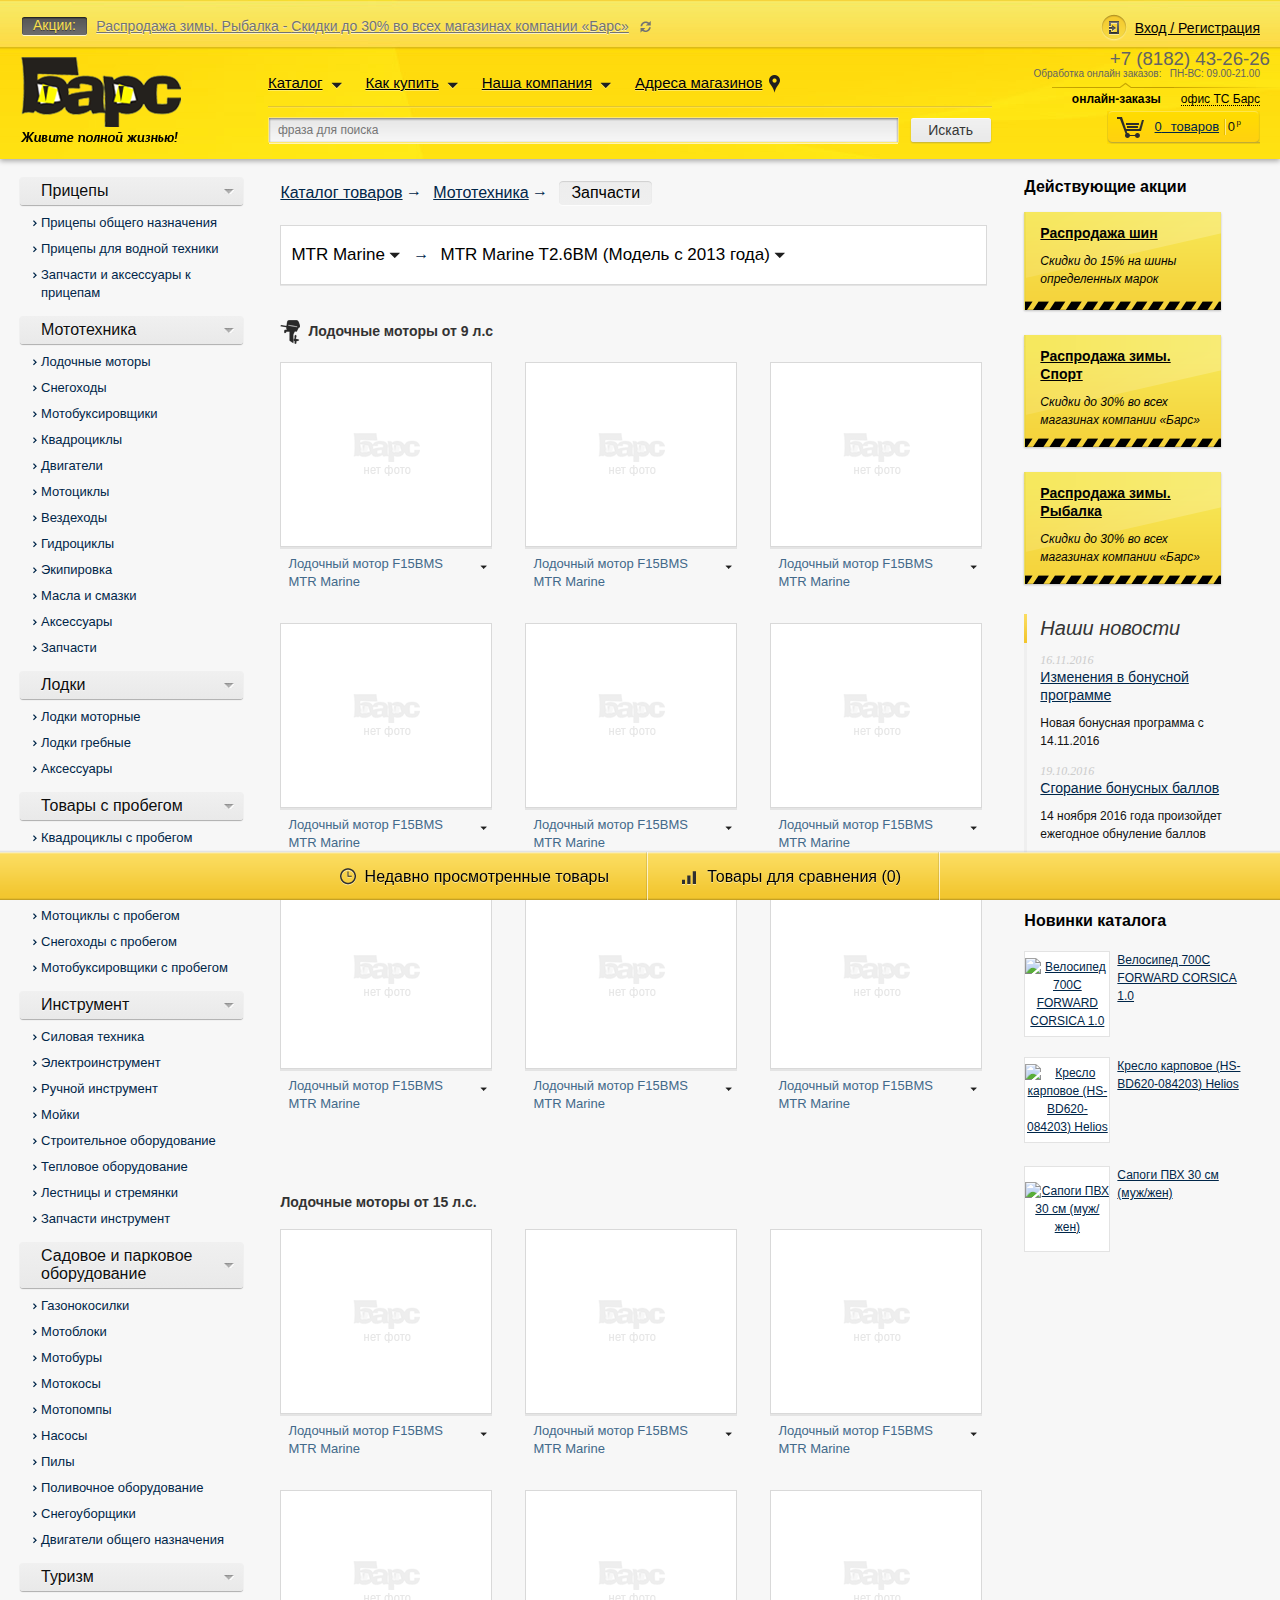
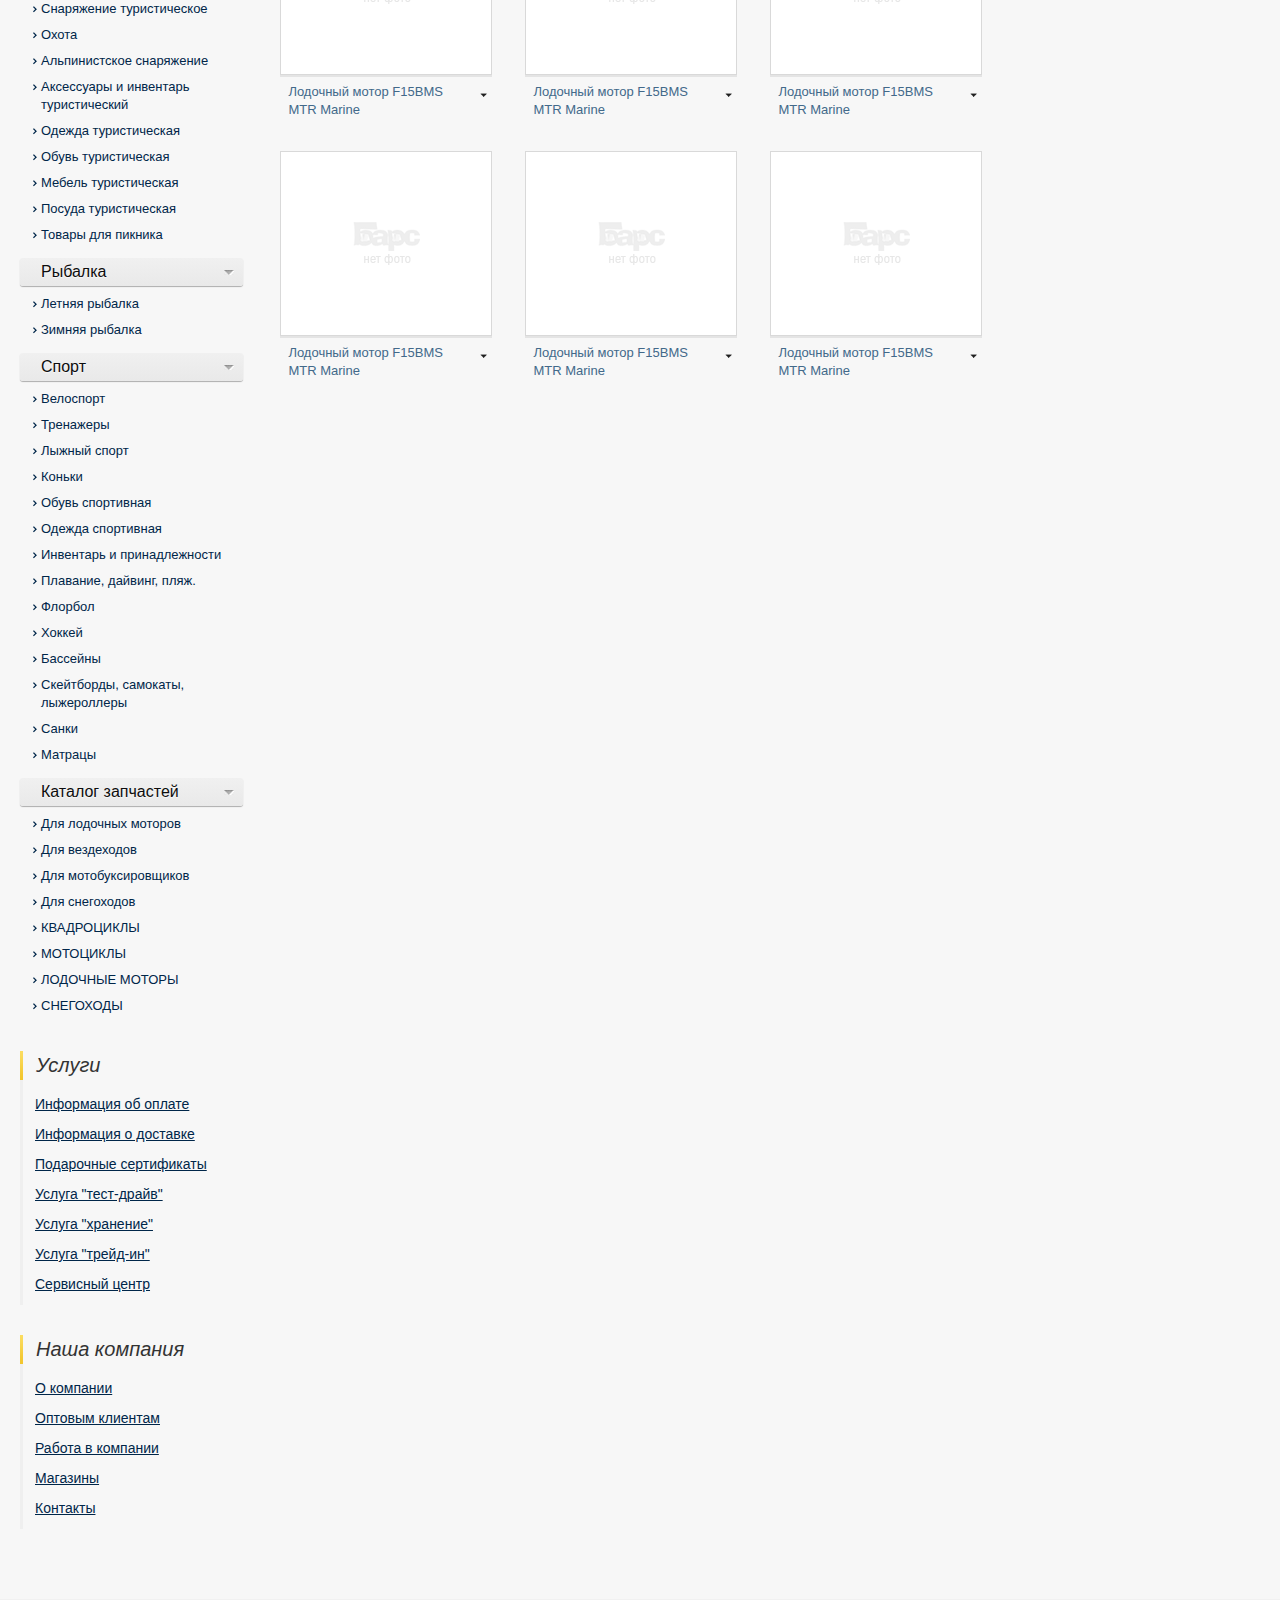
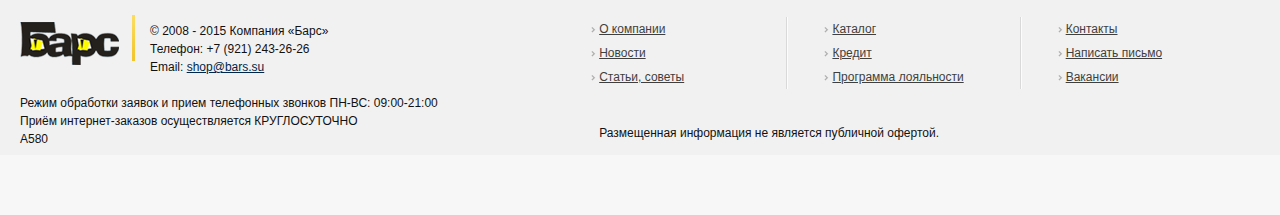
<file: spares.html>
<!DOCTYPE html PUBLIC "-//W3C//DTD XHTML 1.0 Transitional//EN""http://www.w3.org/TR/xhtml1/DTD/xhtml1-transitional.dtd">

<html xmlns="http://www.w3.org/1999/xhtml" class="no-js" lang="ru">
<head>

    <title>Запчасти &nbsp;&#124;&nbsp;Интернет-магазин &laquo;Барс&raquo;</title>
    <!-- <title> &nbsp;&#124;&nbsp;Интернет-магазин &laquo;Барс&raquo;</title> -->

    <meta http-equiv="Content-Type" content="text/html; charset=UTF-8"/>
    <meta name="keywords" content="Барс, Архангельск, мототехника, запчасти"/>
    <meta name="description"
          content="Запчасти в интернет-магазине Барс, Архангельск. Большой ассортимент товаров для дома и быта."/>
    <!-- <link href="/bitrix/cache/css/s1/main/kernel_main/kernel_main.css?148852619239563" type="text/css"
          rel="stylesheet"/>
    <link href="/bitrix/cache/css/s1/main/kernel_socialservices/kernel_socialservices.css?14885261924671"
          type="text/css" rel="stylesheet"/> -->

    <link href="template_a54d8dd67e8cbb38acf4a11592739b68.css" type="text/css" data-template-style="true" rel="stylesheet"/>
    <link href="page_88dcf843bd67e8c5e3aa3a4cc0ba009e.css" type="text/css" data-template-style="true" rel="stylesheet"/>
    <link href="page_5f6c25915f885ce6c1c06adc484efb29.css" type="text/css" data-template-style="true" rel="stylesheet"/>

    <!--new scripts-->
    <link href="spares-style.css" type="text/css" data-template-style="true" rel="stylesheet"/>
    <script
            src="https://code.jquery.com/jquery-3.1.1.slim.min.js"
            integrity="sha256-/SIrNqv8h6QGKDuNoLGA4iret+kyesCkHGzVUUV0shc="
            crossorigin="anonymous"></script>
    <script type="text/javascript" src="changes.js"></script>
    <!--end new scripts-->

    <script type="text/javascript">if (!window.BX)window.BX = {
        message: function (mess) {
            if (typeof mess == 'object') for (var i in mess) BX.message[i] = mess[i];
            return true;
        }
    };</script>

    <!-- <script type="text/javascript" src="/bitrix/cache/js/s1/main/kernel_main/kernel_main.js?1488531126239355"></script>
    <script type="text/javascript" src="//vk.com/js/api/openapi.js?101"></script>
    <script type="text/javascript"
            src="/bitrix/cache/js/s1/main/kernel_socialservices/kernel_socialservices.js?14885261921659"></script>
    <script type="text/javascript">BX.setJSList(['/bitrix/js/main/core/core.js?148673064869721', '/bitrix/js/main/core/core_ajax.js?148673064820698', '/bitrix/js/main/json/json2.min.js?14867306483467', '/bitrix/js/main/core/core_ls.js?14867306487365', '/bitrix/js/main/session.js?14867306482511', '/bitrix/js/main/core/core_window.js?148673064874831', '/bitrix/js/main/core/core_popup.js?148673064828778', '/bitrix/js/main/utils.js?148673064819858', '/bitrix/js/main/core/core_fx.js?14867306489592', '/bitrix/js/socialservices/ss.js?14867306471419', '/bitrix/templates/main/scripts/fancybox2/source/jquery.fancybox.pack.rus.js?148673067423186', '/bitrix/templates/main/scripts/jquery-1.9.1.min.js?148673067492629', '/bitrix/templates/main/scripts/suppress/suppress-2.0.0.js?1486730674130', '/bitrix/templates/main/scripts/nivo-slider/jquery.nivo.slider.pack.js?148673067411617', '/bitrix/templates/main/scripts/masonry/masonry.pkgd.min.js?148673067423827', '/bitrix/templates/main/scripts/ui/ui-1.10.3.custom.min.js?148673067460375', '/bitrix/templates/main/scripts/fancybox2/source/jquery.fancybox.pack.js?148673067423135', '/bitrix/templates/main/scripts/jquery.cookie.js?14867306743066', '/bitrix/templates/main/scripts/plugins/jscrollpane/jquery.mousewheel.js?14867306747350', '/bitrix/templates/main/scripts/jclever/jClever.min.js?148673067432686', '/bitrix/templates/main/scripts/jquery.formstyler/jquery.formstyler.min.js?148673067415827', '/bitrix/templates/main/scripts/pickadate/compressed/picker.js?14867306747926', '/bitrix/templates/main/scripts/pickadate/compressed/picker.date.js?148673067412703', '/bitrix/templates/main/scripts/pickadate/compressed/translations/ru_RU.js?1486730674924', '/bitrix/templates/main/scripts/plugins/jscrollpane/jquery.jscrollpane.min.js?148673067414114', '/bitrix/templates/main/scripts/plugins/listsearch/jquery.listSearch.min.js?14867306741738', '/bitrix/templates/main/scripts/lazyload/jquery.lazyload.min.js?14867306743381', '/bitrix/templates/main/scripts/main.js?148673067465092', '/local/templates/.default/components/primepix/system.auth.gadget/header/script.js?14867306893231', '/bitrix/components/bitrix/search.title/script.js?14867306886196', '/bitrix/templates/main/components/bitrix/menu/catalog/script.js?14867306733648', '/bitrix/templates/main/scripts/carouFredSel/jquery.carouFredSel-6.2.1-packed.js?148673067454780']); </script>
    <script type="text/javascript">BX.setCSSList(['/bitrix/js/main/core/css/core.css?14867306482854', '/bitrix/js/main/core/css/core_popup.css?148673064834473', '/bitrix/js/socialservices/css/ss.css?14867306474469', '/bitrix/templates/main/scripts/nivo-slider/nivo-slider.css?14867306742058', '/bitrix/templates/main/scripts/ui/ui-1.9.2.custom.css?14867306744112', '/bitrix/templates/main/scripts/fancybox2/source/jquery.fancybox.css?14867306744895', '/bitrix/templates/main/scripts/jclever/jClever.css?148673067418156', '/bitrix/templates/main/scripts/jquery.formstyler/jquery.formstyler.css?148673067410618', '/bitrix/templates/main/scripts/pickadate/compressed/themes/classic.css?14867306741647', '/bitrix/templates/main/scripts/pickadate/compressed/themes/classic.date.css?14867306744370', '/bitrix/templates/main/scripts/plugins/jscrollpane/jquery.jscrollpane.css?14867306741653', '/bitrix/templates/main/components/bitrix/search.title/header/style.css?14867306732092', '/bitrix/templates/main/styles.css?14867306735114', '/bitrix/templates/main/template_styles.css?1486730673184137']); </script>


    <script type="text/javascript"
            src="/bitrix/cache/js/s1/main/template_a7a8d494bc64bb68d2d5b92bbae79c52/template_a7a8d494bc64bb68d2d5b92bbae79c52.js"></script>
    <script type="text/javascript"
            src="/bitrix/cache/js/s1/main/page_7796fd040530dff297009bd00c1b0292/page_7796fd040530dff297009bd00c1b0292.js"></script>
    <script type="text/javascript">var _ba = _ba || [];
    _ba.push(["aid", "86727c9de38ee43a6c4c759bdbb1b9e1"]);
    _ba.push(["host", "bars.su"]);
    (function () {
        var ba = document.createElement("script");
        ba.type = "text/javascript";
        ba.async = true;
        ba.src = (document.location.protocol == "https:" ? "https://" : "http://") + "bitrix.info/ba.js";
        var s = document.getElementsByTagName("script")[0];
        s.parentNode.insertBefore(ba, s);
    })();</script> -->


    <link rel="shortcut icon" href="/favicon.ico">



</head>

<body>


<script type="text/javascript">
    (function (w) {
        w.bapp = (w.bapp || {});
        w.bapp.min_order_price = 0;
        w.bapp.min_credit_summ = 8000;
        w.bapp.max_credit_summ = 500000;
    })(window);
</script>

<div class="page">

    <div class="header">
        <div class="header-box">
            <div class="container">
                <div class="container-box">
                    <div class="header-top clearfix">
                        <div class="header-top-left">


                            <div class="header-anounce -random-action">


                                <!--'start_frame_cache_7DqYyc'--><a href="/actions/" target="_blank"
                                                                    class="header-anounce-label"><span>Акции: </span></a>
                                <a href="/actions/rasprodazha-zimy-rybalka/" class="header-anounce-text">
                                    Распродажа зимы. Рыбалка
                                    - <span>Скидки до 30% во всех магазинах компании «Барс»</span>
                                </a>
                                <a href="/actions/rasprodazha-zimy-rybalka/" class="header-anounce-refresh -ra-update">Обновить</a>

                                <script>
                                    // random action ajax model

                                    $('.-random-action .-ra-update').on("click", function (e) {
                                        $.ajax({
                                            method: 'get',
                                            dataType: 'html',
                                            data: {ajaxTag: 'random_action'},
                                            url: '/bitrix/templates/main/ajax/random_action.php',
                                            success: function (result) {
                                                $('.-random-action').html(result);
                                                $('.-random-action .-ra-update').on("click", function (e) {
                                                    updateRandomAction(e);
                                                });
                                            },
                                            error: function (xhr, msg, exp) {
                                                console.error('Ajax call failed: ' + msg + ' ' + exp);
                                            }
                                        });

                                        e.preventDefault();
                                    });
                                </script>


                                <!--'end_frame_cache_7DqYyc'-->
                            </div>
                        </div>
                        <div class="header-top-right">

                            <div class="header-authorisation">


                                <!--'start_frame_cache_iIjGFB'-->

                                <!-- DBG form==login -->
                                <div class="header-authorisation-button">
                                    <a href="javascript:void(0)" class="-ag-open-auth-win">
                                        <span>Вход / Регистрация</span>
                                    </a>
                                </div>

                                <div class="invisible-block">
                                    <div class="header-authorisation-popup-login">

                                        <form name="system_auth_form" method="post" target="_top"
                                              action="/catalog/zapchasti/" class="-ag-auth-form">

                                            <p class="header-auth-error -ag-auth-errors"></p>

                                            <input type="hidden" name="backurl" value="/catalog/zapchasti/"/>
                                            <input type="hidden" name="AUTH_FORM" value="Y"/>
                                            <input type="hidden" name="TYPE" value="AUTH"/>

                                            <div class="line">
                                                <div class="column">
                                                    <input type="text" name="USER_LOGIN" maxlength="50" value=""
                                                           placeholder="e-mail" class="-ignore-placeholder"/>
                                                </div>
                                                <div class="column">
                                                    <input type="password" name="USER_PASSWORD" maxlength="50"
                                                           autocomplete="off" placeholder="пароль"
                                                           class="-ignore-placeholder"/>
                                                </div>
                                            </div>
                                            <input type="hidden" id="USER_REMEMBER_frm" name="USER_REMEMBER" value="Y"/>

                                            <div class="line">
                                                <div class="column">
                                                    <div class="social clearfix">
                                                        <div class="social-label">Войти через:</div>
                                                        <ul class="social-list">


                                                            <li class="fb"><a href="javascript:void(0)"
                                                                              onclick="BX.util.popup('https://www.facebook.com/dialog/oauth?client_id=716579915098789&amp;redirect_uri=http%3A%2F%2Fbars.su%2Fcatalog%2Fzapchasti%2F%3Fauth_service_id%3DFacebook%26check_key%3Dda203b159581b5cf031225603d7dfb74%26backurl%3D%252Fcatalog%252Fzapchasti%252F&amp;scope=email,publish_actions&amp;display=popup', 580, 400)">Facebook</a>
                                                            </li>


                                                            <li class="tw"><a href="javascript:void(0)"
                                                                              onclick="BX.util.popup('/catalog/zapchasti/?ncc=1&amp;auth_service_id=Twitter&amp;check_key=da203b159581b5cf031225603d7dfb74&amp;backurl=%2Fcatalog%2Fzapchasti%2F', 800, 450)">Twitter</a>
                                                            </li>


                                                            <li class="vk"><a href="javascript:void(0)"
                                                                              onclick="BX.util.popup('https://oauth.vk.com/authorize?client_id=4536702&amp;redirect_uri=http%3A%2F%2Fbars.su%2Fcatalog%2Fzapchasti%2F%3Fauth_service_id%3DVKontakte&amp;scope=friends,notify,offline,email&amp;response_type=code&amp;state=site_id%3Ds1%26backurl%3D%252Fcatalog%252Fzapchasti%252F%253Fcheck_key%253Dda203b159581b5cf031225603d7dfb74%26redirect_url%3D%252Fcatalog%252Fzapchasti%252F', 660, 425)">ВКонтакте</a>
                                                            </li>


                                                            <li class="gp"><a href="javascript:void(0)"
                                                                              onclick="BX.util.popup('https://accounts.google.com/o/oauth2/auth?client_id=1071586721860-2o2sb3fmesq40fr2k89ca6s9moo0tlf0.apps.googleusercontent.com&amp;redirect_uri=http%3A%2F%2Fbars.su%2Fbitrix%2Ftools%2Foauth%2Fgoogle.php&amp;scope=https%3A%2F%2Fwww.googleapis.com%2Fauth%2Fuserinfo.email+https%3A%2F%2Fwww.googleapis.com%2Fauth%2Fuserinfo.profile+https%3A%2F%2Fwww.google.com%2Fm8%2Ffeeds&amp;response_type=code&amp;access_type=offline&amp;state=provider%3DGoogleOAuth%26site_id%3Ds1%26backurl%3D%252Fcatalog%252Fzapchasti%252F%253Fcheck_key%253Dda203b159581b5cf031225603d7dfb74%26mode%3Dopener%26redirect_url%3D%252Fcatalog%252Fzapchasti%252F', 580, 400)">Google</a>
                                                            </li>


                                                            <li class="ok"><a href="javascript:void(0)"
                                                                              onclick="BX.util.popup('http://www.odnoklassniki.ru/oauth/authorize?client_id=1100572416&amp;redirect_uri=http%3A%2F%2Fbars.su%2Fbitrix%2Ftools%2Foauth%2Fodnoklassniki.php&amp;response_type=code&amp;state=site_id%3Ds1%26backurl%3D%252Fcatalog%252Fzapchasti%252F%253Fcheck_key%253Dda203b159581b5cf031225603d7dfb74%26redirect_url%3D%252Fcatalog%252Fzapchasti%252F%26mode%3Dopener', 580, 400)">Одноклассники</a>
                                                            </li>

                                                        </ul>
                                                    </div>
                                                </div>
                                                <div class="column authgag-button">
                                                    <input type="submit" value="Войти" name="Login"/>
                                                    <div class="-af-loader authgag-loader"></div>
                                                </div>
                                            </div>
                                            <div class="line">
                                                <div class="user-forgot-password">
                                                    <noindex><img
                                                            src="bitrix/templates/main/img/cart-coupon-help.png"/><a
                                                            href="/auth/?forgot_password=yes" rel="nofollow">Забыли
                                                        пароль?</a></noindex>
                                                </div>
                                            </div>

                                        </form>
                                    </div>
                                </div>
                                <script>
                                    $('.header-authorisation-popup-login').prependTo('.header-authorisation-popup-form');

                                    // подцепляем формы...
                                    $('.-ag-auth-form').submit(function () {
                                        $.ajax({
                                            type: "POST",
                                            url: $(this).attr('action'),
                                            data: $(this).serialize(), // serializes the form's elements.
                                            type: "POST",
                                            beforeSend: function (xhr) {
                                                $('.-ag-auth-form input[name="Login"]').val('');
                                                $('.-ag-auth-form .-af-loader').css('visibility', 'visible');
                                            },
                                            success: function (res) {
                                                $('.-ag-auth-form input[name="Login"]').val('Войти');
                                                $('.-ag-auth-form .-af-loader').css('visibility', 'hidden');
                                                agErrors = $('.-ag-auth-errors', res).html();

                                                if (agErrors.length > 0) {
                                                    $('.-ag-auth-errors').html(agErrors);
                                                } else {
                                                    location.reload();
                                                }
                                            }
                                        });

                                        return false; // avoid to execute the actual submit of the form.
                                    });

                                    $('.-ag-open-auth-win').on('click', 'span', function () {
                                        $('.header-authorisation').toggleClass('-auth-popup-shown');
                                    });
                                </script>

                                <!--'end_frame_cache_iIjGFB'-->
                                <script>
                                    $('.-ag-open-auth-win').on('click', 'span', function () {
                                        $('.header-authorisation').toggleClass('-auth-popup-shown');
                                    });
                                </script>

                                <div class="header-authorisation-popup">
                                    <div class="header-authorisation-popup-form">


                                        <p class="header-reg-error -ag-reg-errors"></p>
                                        <div class="header-authorisation-popup-register">
                                            <form method="post" action="/catalog/zapchasti/" name="regform"
                                                  class="-ag-reg-form">

                                                <div class="line">
                                                    <div class="column">
                                                        <input placeholder="ваш e-mail" type="text"
                                                               name="REGISTER[LOGIN]" value=""
                                                               class="-ignore-placeholder">
                                                    </div>
                                                    <div class="column authgag-button">
                                                        <input type="submit" value="Зарегистрироваться"
                                                               name="register_submit_button"/>
                                                        <div class="-af-loader authgag-loader"></div>
                                                    </div>
                                                </div>
                                            </form>
                                        </div>


                                    </div>
                                </div>

                            </div>


                            <script>
                                window._authGadget = $('.header-authorisation').authGadget({
                                    openWin: false,
                                    onInit: function () {
                                        $('.header-authorisation-popup-login').prependTo('.header-authorisation-popup-form');
                                    },
                                    authTag: 'agadg-auth-ajax',
                                    regTag: 'agadg-reg-ajax'
                                });


                            </script>
                        </div>
                    </div>
                    <div class="header-bottom clearfix">
                        <div class="header-bottom-left">
                            <div class="header-logo">
                                <a href="/">Барс. Живите полной жизнью!</a>
                            </div>
                        </div>
                        <div class="header-bottom-right-wrapper">
                            <div class="header-bottom-center">
                                <div class="header-navigation">

                                    <ul class="header-navigation-list">
                                        <li>
                                            <a href="/catalog/">Каталог</a>
                                            <div class="header-navigation-list-sub catalog-nav">
                                                <!-- line -->
                                                <div class="line">
                                                    <div class="column">
                                                        <div class="title"><a href="/catalog/pritsepy/">
                                                            <span>Прицепы</span></a></div>
                                                        <!-- subsections -->
                                                        <ul class="list">
                                                            <li><a href="/catalog/pritsepy_obshchego_naznacheniya/">Прицепы
                                                                общего назначения</a> (67)
                                                            </li>
                                                            <li><a href="/catalog/pritsepy_dlya_vodnoy_tekhniki/">Прицепы
                                                                для водной техники</a> (67)
                                                            </li>
                                                            <li><a href="/catalog/zapchasti_i_aksessuary_k_pritsepam/">Запчасти
                                                                и аксессуары к прицепам</a> (67)
                                                            </li>
                                                        </ul>
                                                        <!-- /subsections -->
                                                    </div>
                                                    <div class="column">
                                                        <div class="title"><a href="/catalog/mototekhnika/">
                                                            <span>Мототехника</span></a></div>
                                                        <!-- subsections -->
                                                        <ul class="list">
                                                            <li><a href="/catalog/lodochnye_motory/">Лодочные моторы</a>
                                                                (67)
                                                            </li>
                                                            <li><a href="/catalog/snegokhody/">Снегоходы</a> (67)</li>
                                                            <li>
                                                                <a href="/catalog/motobuksirovshchiki/">Мотобуксировщики</a>
                                                                (67)
                                                            </li>
                                                            <li><a href="/catalog/kvadrotsikly/">Квадроциклы</a> (67)
                                                            </li>
                                                            <li><a href="/catalog/dvigateli/">Двигатели</a> (67)</li>
                                                            <li><a href="/catalog/mototsikly/">Мотоциклы</a> (67)</li>
                                                            <li><a href="/catalog/vezdekhody/">Вездеходы</a> (67)</li>
                                                            <li><a href="/catalog/gidrotsikly/">Гидроциклы</a> (67)</li>
                                                            <li><a href="/catalog/ekipirovka/">Экипировка</a> (67)</li>
                                                            <li><a href="/catalog/masla_i_smazki/">Масла и смазки</a>
                                                                (67)
                                                            </li>
                                                            <li><a href="/catalog/aksessuary/">Аксессуары</a> (67)</li>
                                                            <li><a href="/catalog/zapchasti/">Запчасти</a> (67)</li>
                                                        </ul>
                                                        <!-- /subsections -->
                                                    </div>
                                                </div><!-- /line -->
                                                <!-- line -->
                                                <div class="line">
                                                    <div class="column">
                                                        <div class="title"><a href="/catalog/lodochnye_motory_i_lodki/">
                                                            <span>Лодки</span></a></div>
                                                        <!-- subsections -->
                                                        <ul class="list">
                                                            <li><a href="/catalog/lodki_motornye/">Лодки моторные</a>
                                                                (67)
                                                            </li>
                                                            <li><a href="/catalog/lodki_grebnye/">Лодки гребные</a> (67)
                                                            </li>
                                                            <li><a href="/catalog/aksessuary_dlya_lodok/">Аксессуары</a>
                                                                (67)
                                                            </li>
                                                        </ul>
                                                        <!-- /subsections -->
                                                    </div>
                                                    <div class="column">
                                                        <div class="title"><a href="/catalog/tovary_s_probegom/">
                                                            <span>Товары с пробегом</span></a></div>
                                                        <!-- subsections -->
                                                        <ul class="list">
                                                            <li><a href="/catalog/kvadrotsikly_s_probegom/">Квадроциклы
                                                                с пробегом</a> (67)
                                                            </li>
                                                            <li><a href="/catalog/lodki_i_katera_s_probegom/">Лодки и
                                                                катера с пробегом</a> (67)
                                                            </li>
                                                            <li><a href="/catalog/lodochnye_motory_s_probegom/">Лодочные
                                                                моторы с пробегом</a> (67)
                                                            </li>
                                                            <li><a href="/catalog/mototsikly_s_probegom/">Мотоциклы с
                                                                пробегом</a> (67)
                                                            </li>
                                                            <li><a href="/catalog/snegokhody_s_probegom/">Снегоходы с
                                                                пробегом</a> (67)
                                                            </li>
                                                            <li><a href="/catalog/motobuksirovshchiki_s_probegom/">Мотобуксировщики
                                                                с пробегом</a> (67)
                                                            </li>
                                                        </ul>
                                                        <!-- /subsections -->
                                                    </div>
                                                </div><!-- /line -->
                                                <!-- line -->
                                                <div class="line">
                                                    <div class="column">
                                                        <div class="title"><a href="/catalog/instrument/">
                                                            <span>Инструмент</span></a></div>
                                                        <!-- subsections -->
                                                        <ul class="list">
                                                            <li><a href="/catalog/silovaya_tekhnika/">Силовая
                                                                техника</a> (67)
                                                            </li>
                                                            <li>
                                                                <a href="/catalog/elektroinstrument/">Электроинструмент</a>
                                                                (67)
                                                            </li>
                                                            <li><a href="/catalog/ruchnoy_instrument/">Ручной
                                                                инструмент</a> (67)
                                                            </li>
                                                            <li><a href="/catalog/moyki/">Мойки</a> (67)</li>
                                                            <li><a href="/catalog/stroitelnoe_oborudovanie/">Строительное
                                                                оборудование</a> (67)
                                                            </li>
                                                            <li><a href="/catalog/teplovoe_oborudovanie/">Тепловое
                                                                оборудование</a> (67)
                                                            </li>
                                                            <li><a href="/catalog/lestnitsy_i_stremyanki/">Лестницы и
                                                                стремянки</a> (67)
                                                            </li>
                                                            <li><a href="/catalog/zapchasti_instrument/">Запчасти
                                                                инструмент</a> (67)
                                                            </li>
                                                        </ul>
                                                        <!-- /subsections -->
                                                    </div>
                                                    <div class="column">
                                                        <div class="title"><a
                                                                href="/catalog/sadovoe_i_parkovoe_oborudovanie/">
                                                            <span>Садовое и парковое оборудование</span></a></div>
                                                        <!-- subsections -->
                                                        <ul class="list">
                                                            <li><a href="/catalog/gazonokosilki/">Газонокосилки</a> (67)
                                                            </li>
                                                            <li><a href="/catalog/motobloki/">Мотоблоки</a> (67)</li>
                                                            <li><a href="/catalog/motobury/">Мотобуры</a> (67)</li>
                                                            <li><a href="/catalog/motokosy/">Мотокосы</a> (67)</li>
                                                            <li><a href="/catalog/motopompy/">Мотопомпы</a> (67)</li>
                                                            <li><a href="/catalog/nasosy/">Насосы</a> (67)</li>
                                                            <li><a href="/catalog/pily/">Пилы</a> (67)</li>
                                                            <li><a href="/catalog/polivochnoe_oborudovanie/">Поливочное
                                                                оборудование</a> (67)
                                                            </li>
                                                            <li><a href="/catalog/snegouborshchiki/">Снегоуборщики</a>
                                                                (67)
                                                            </li>
                                                            <li><a href="/catalog/dvigateli_obshchego_naznacheniya/">Двигатели
                                                                общего назначения</a> (67)
                                                            </li>
                                                        </ul>
                                                        <!-- /subsections -->
                                                    </div>
                                                </div><!-- /line -->
                                                <!-- line -->
                                                <div class="line">
                                                    <div class="column">
                                                        <div class="title"><a href="/catalog/turizm/">
                                                            <span>Туризм</span></a></div>
                                                        <!-- subsections -->
                                                        <ul class="list">
                                                            <li><a href="/catalog/snaryazhenie_turisticheskoe/">Снаряжение
                                                                туристическое</a> (67)
                                                            </li>
                                                            <li><a href="/catalog/okhota/">Охота</a> (67)</li>
                                                            <li><a href="/catalog/alpinistskoe_snaryazhenie/">Альпинистское
                                                                снаряжение</a> (67)
                                                            </li>
                                                            <li>
                                                                <a href="/catalog/aksessuary_i_inventar_turisticheskiy/">Аксессуары
                                                                    и инвентарь туристический</a> (67)
                                                            </li>
                                                            <li><a href="/catalog/odezhda_turisticheskaya/">Одежда
                                                                туристическая</a> (67)
                                                            </li>
                                                            <li><a href="/catalog/obuv_turisticheskaya/">Обувь
                                                                туристическая</a> (67)
                                                            </li>
                                                            <li><a href="/catalog/mebel_turisticheskaya/">Мебель
                                                                туристическая</a> (67)
                                                            </li>
                                                            <li><a href="/catalog/posuda_turisticheskaya/">Посуда
                                                                туристическая</a> (67)
                                                            </li>
                                                            <li><a href="/catalog/tovary_dlya_piknika/">Товары для
                                                                пикника</a> (67)
                                                            </li>
                                                        </ul>
                                                        <!-- /subsections -->
                                                    </div>
                                                    <div class="column">
                                                        <div class="title"><a href="/catalog/rybalka/">
                                                            <span>Рыбалка</span></a></div>
                                                        <!-- subsections -->
                                                        <ul class="list">
                                                            <li><a href="/catalog/letnyaya_rybalka/">Летняя рыбалка</a>
                                                                (67)
                                                            </li>
                                                            <li><a href="/catalog/zimnyaya_rybalka/">Зимняя рыбалка</a>
                                                                (67)
                                                            </li>
                                                        </ul>
                                                        <!-- /subsections -->
                                                    </div>
                                                </div><!-- /line -->
                                                <!-- line -->
                                                <div class="line">
                                                    <div class="column">
                                                        <div class="title"><a href="/catalog/sport/">
                                                            <span>Спорт</span></a></div>
                                                        <!-- subsections -->
                                                        <ul class="list">
                                                            <li><a href="/catalog/velosport/">Велоспорт</a> (67)</li>
                                                            <li><a href="/catalog/trenazhery/">Тренажеры</a> (67)</li>
                                                            <li><a href="/catalog/lyzhnyy_sport/">Лыжный спорт</a> (67)
                                                            </li>
                                                            <li><a href="/catalog/konki/">Коньки</a> (67)</li>
                                                            <li><a href="/catalog/obuv_sportivnaya/">Обувь
                                                                спортивная</a> (67)
                                                            </li>
                                                            <li><a href="/catalog/odezhda_sportivnaya/">Одежда
                                                                спортивная</a> (67)
                                                            </li>
                                                            <li><a href="/catalog/inventar_i_prinadlezhnosti/">Инвентарь
                                                                и принадлежности</a> (67)
                                                            </li>
                                                            <li><a href="/catalog/plavanie_dayving_plyazh/">Плавание,
                                                                дайвинг, пляж.</a> (67)
                                                            </li>
                                                            <li><a href="/catalog/florbol/">Флорбол</a> (67)</li>
                                                            <li><a href="/catalog/khokkey/">Хоккей</a> (67)</li>
                                                            <li><a href="/catalog/basseyny/">Бассейны</a> (67)</li>
                                                            <li><a href="/catalog/skeytbordy_samokaty_lyzherollery/">Скейтборды,
                                                                самокаты, лыжероллеры</a> (67)
                                                            </li>
                                                            <li><a href="/catalog/sanki/">Санки</a> (67)</li>
                                                            <li><a href="/catalog/matratsy/">Матрацы</a> (67)</li>
                                                        </ul>
                                                        <!-- /subsections -->
                                                    </div>
                                                    <div class="column">
                                                        <div class="title"><a href="/spares/">
                                                            <span>Каталог запчастей</span></a></div>
                                                        <!-- subsections -->
                                                        <ul class="list">
                                                            <li><a href="/spares/units_motors/">Для лодочных моторов</a>
                                                                (0)
                                                            </li>
                                                            <li><a href="/spares/units_atvs/">Для вездеходов</a> (0)
                                                            </li>
                                                            <li><a href="/spares/units_towing/">Для
                                                                мотобуксировщиков</a> (0)
                                                            </li>
                                                            <li><a href="/spares/units_snowmobiles/">Для снегоходов</a>
                                                                (0)
                                                            </li>
                                                            <li>
                                                                <a href="/spares/kvadrotsikly_zapchasti/">КВАДРОЦИКЛЫ</a>
                                                                (2081)
                                                            </li>
                                                            <li><a href="/spares/mototsikly_zapchasti/">МОТОЦИКЛЫ</a>
                                                                (3003)
                                                            </li>
                                                            <li><a href="/spares/lodochnye_motory_zapchasti/">ЛОДОЧНЫЕ
                                                                МОТОРЫ</a> (6527)
                                                            </li>
                                                            <li><a href="/spares/snegokhody_zapchasti/">СНЕГОХОДЫ</a>
                                                                (5117)
                                                            </li>
                                                        </ul>
                                                        <!-- /subsections -->
                                                    </div>
                                                </div><!-- /line -->
                                                <div class="column -spares-column" style="display: none">
                                                    <div class="title">
                                                        <img src="bitrix/templates/main/img/spares.png" alt="">
                                                        <a href="/spares/"><span>Каталог запчастей</span></a>
                                                    </div>
                                                    <!-- subsections -->
                                                    <ul class="list">
                                                        <li><a href="/spares/units_motors/">Для лодочных моторов</a>
                                                        </li>
                                                        <li><a href="/spares/units_atvs/">Для вездеходов</a></li>
                                                        <li><a href="/spares/units_towing/">Для мотобуксировщиков</a>
                                                        </li>
                                                        <li><a href="/spares/units_snowmobiles/">Для снегоходов</a></li>
                                                    </ul>
                                                    <!-- /subsections -->
                                                </div>
                                                <script type="text/javascript">
                                                    $(function () {
                                                        var catalogList = $('.catalog-nav'),
                                                                sparesColumn = $('.-spares-column'),
                                                                lastLine = catalogList.find('.line').last();

                                                        if (2 === lastLine.find('.column').length) { // last line is full - create new
                                                            lastLine = $('<div class="line">').appendTo(catalogList);
                                                        }

                                                        lastLine.append(sparesColumn.detach().show());
                                                    });
                                                </script>

                                            </div>
                                        </li>
                                        <li>
                                            <a href="/how-to-buy/">Как купить</a>
                                            <div class="header-navigation-list-sub">
                                                <div class="line">
                                                    <div class="column">
                                                        <ul class="list">
                                                            <li><a href="/info/payment/">Информация об оплате</a></li>
                                                            <li><a href="/info/delivery/">Информация о доставке</a></li>
                                                        </ul>
                                                    </div>
                                                </div>

                                            </div>
                                        </li>
                                        <li>
                                            <a href="/company/">Наша компания</a>
                                            <div class="header-navigation-list-sub">
                                                <div class="line">
                                                    <div class="column">
                                                        <ul class="list">
                                                            <li><a href="/company/about-us/"><span
                                                                    style="font-size: 9pt;">О компании</span></a></li>
                                                            <li><u></u><a href="/company/shops/"><span
                                                                    style="font-size: 9pt;">Магазины</span></a></li>
                                                            <li><a href="/company/vacancy/"><span
                                                                    style="font-size: 9pt;">Работа в компании</span></a>
                                                            </li>
                                                            <li><a href="/company/contact/"><span
                                                                    style="font-size: 9pt;">Контакты</span></a></li>
                                                            <li><br>
                                                            </li>
                                                        </ul>
                                                    </div>
                                                </div>
                                                <br>
                                            </div>
                                        </li>
                                        <li class="nochilds">
                                            <a href="/company/shops/">Адреса магазинов</a>
                                            <img src="bitrix/templates/main/img/top-menu-icons/shops.png" alt="">
                                        </li>
                                    </ul>

                                </div>
                                <div class="header-search clearfix">

                                    <div id="title-search" class="f_site_search">

                                        <form action="/search/" method="get">
                                            <div class="header-search-input"><span><span><input type="text" name="q"
                                                                                                placeholder="фраза для поиска"
                                                                                                id="title-search-input"
                                                                                                autocomplete="off"/></span></span>
                                            </div>
                                            <div class="header-search-submit"><input type="submit" value="Искать"/>
                                            </div>
                                        </form>

                                    </div>
                                    <script type="text/javascript">
                                        var jsControl = new JCTitleSearch({
                                            //'WAIT_IMAGE': '/bitrix/themes/.default/images/wait.gif',
                                            'AJAX_PAGE': '/catalog/zapchasti/',
                                            'CONTAINER_ID': 'title-search',
                                            'INPUT_ID': 'title-search-input',
                                            'MIN_QUERY_LEN': 2
                                        });
                                    </script>
                                </div>
                            </div>
                            <div class="header-bottom-right">
                                <div class="header-information">
                                    <div class="header-information-body">
                                        <div class="header-information-online active">
                                            <div class="header-information-phone">

                                                <span style="font-size: 10pt;"><b><span style="font-size: 14pt;">+7 (8182) 43-26-26</span></b></span>
                                            </div>
                                            <div class="header-information-timetable">

                                                Обработка онлайн заказов:&nbsp;&nbsp; ПН-ВС: 09.00-21.00
                                            </div>
                                        </div>
                                        <div class="header-information-office">
                                            <div class="header-information-phone">

                                                <span style="font-size: 10pt;"><b><span style="font-size: 14pt;">+7 (8182) 20-22-22</span></b></span>
                                            </div>
                                            <div class="header-information-timetable">

                                                ПН-ПТ: 09.00-19.00 &nbsp; СБ: 10.00-17.00
                                            </div>
                                        </div>
                                    </div>
                                    <div class="header-information-switch" class="clearfix">
                                        <ul class="clearfix">
                                            <li class="active" data-tab="header-information-online"><a href="#">онлайн-заказы</a>
                                            </li>
                                            <li data-tab="header-information-office"><a href="#">офис ТС Барс</a></li>
                                        </ul>
                                    </div>
                                </div>
                                <div class="header-cart">


                                    <!--'start_frame_cache_oLJPsr'-->
                                    <div class="header-cart-box">
                                        <div>
                                            <a href="/personal/basket/">
                                                <span class="-a2b-line-quantity hcb-no-modif">0</span>
                                                &nbsp;
                                                <span class="-a2b-line-label hcb-no-modif">товаров</span>
                                            </a>
                                            <span class="-a2b-line-price hcb-no-modif">0</span> <span>р</span>
                                        </div>
                                    </div>
                                    <script type="text/javascript">
                                        (function (w) {
                                            w.bapp = w.bapp || {};
                                            w.bapp.order_price = 0;
                                        })(window);
                                    </script>
                                    <!--'end_frame_cache_oLJPsr'-->
                                    <!--'start_frame_cache_xjSJeb'-->
                                    <div class="invisible-block">
                                        <a href="/catalog/favorite/" class="-favorite-line"><span>Избранные товары (<i
                                                class="-a2b-line-quantity">0</i>)</span></a>
                                    </div>

                                    <script>
                                        window._hcb = $('.header-cart-box').add2basketLine({cart: {}});
                                        window._counterFavorite = $('.-favorite-line').add2basketLine({cart: {}});
                                    </script>
                                    <!--'end_frame_cache_xjSJeb'-->
                                </div>
                            </div>
                        </div>
                    </div>
                </div>
            </div>
        </div>
    </div>


    <div class="middle container">

        <div class="container-box clearfix">


            <div class="middle-columns clearfix">


                <div class="sidebar-left">


                    <div class="sidebar-block no-margin">
                        <div class="sidebar-navigation">
                            <ul class="sidebar-navigation-list">


                                <li class="active -tree-node"><a href="/catalog/pritsepy/" class="-tree-trigger">
                                    <span>Прицепы</span>
                                </a>


                                    <ul class="-tree-panel">


                                        <li class="active -tree-node"><a
                                                href="/catalog/pritsepy_obshchego_naznacheniya/" class="-tree-trigger">
                                            <span>Прицепы общего назначения</span>
                                        </a>


                                        </li>


                                        <li class="active -tree-node"><a href="/catalog/pritsepy_dlya_vodnoy_tekhniki/"
                                                                         class="-tree-trigger">
                                            <span>Прицепы для водной техники</span>
                                        </a>


                                        </li>


                                        <li class="active -tree-node"><a
                                                href="/catalog/zapchasti_i_aksessuary_k_pritsepam/"
                                                class="-tree-trigger">
                                            <span>Запчасти и аксессуары к прицепам</span>
                                        </a>


                                    </ul>
                                </li>

                                <li class="active -tree-node" data-init-opened="1"><a href="/catalog/mototekhnika/"
                                                                                      class="-tree-trigger">
                                    <span>Мототехника</span>
                                </a>


                                    <ul class="-tree-panel">


                                        <li class="active -tree-node"><a href="/catalog/lodochnye_motory/"
                                                                         class="-tree-trigger">
                                            <span>Лодочные моторы</span>
                                        </a>


                                        </li>


                                        <li class="active -tree-node"><a href="/catalog/snegokhody/"
                                                                         class="-tree-trigger">
                                            <span>Снегоходы</span>
                                        </a>


                                        </li>


                                        <li class="active -tree-node"><a href="/catalog/motobuksirovshchiki/"
                                                                         class="-tree-trigger">
                                            <span>Мотобуксировщики</span>
                                        </a>


                                        </li>


                                        <li class="active -tree-node"><a href="/catalog/kvadrotsikly/"
                                                                         class="-tree-trigger">
                                            <span>Квадроциклы</span>
                                        </a>


                                        </li>


                                        <li class="active -tree-node"><a href="/catalog/dvigateli/"
                                                                         class="-tree-trigger">
                                            <span>Двигатели</span>
                                        </a>


                                        </li>


                                        <li class="active -tree-node"><a href="/catalog/mototsikly/"
                                                                         class="-tree-trigger">
                                            <span>Мотоциклы</span>
                                        </a>


                                        </li>


                                        <li class="active -tree-node"><a href="/catalog/vezdekhody/"
                                                                         class="-tree-trigger">
                                            <span>Вездеходы</span>
                                        </a>


                                        </li>


                                        <li class="active -tree-node"><a href="/catalog/gidrotsikly/"
                                                                         class="-tree-trigger">
                                            <span>Гидроциклы</span>
                                        </a>


                                        </li>


                                        <li class="active -tree-node"><a href="/catalog/ekipirovka/"
                                                                         class="-tree-trigger">
                                            <span>Экипировка</span>
                                        </a>


                                        </li>


                                        <li class="active -tree-node"><a href="/catalog/masla_i_smazki/"
                                                                         class="-tree-trigger">
                                            <span>Масла и смазки</span>
                                        </a>


                                        </li>


                                        <li class="active -tree-node"><a href="/catalog/aksessuary/"
                                                                         class="-tree-trigger">
                                            <span>Аксессуары</span>
                                        </a>


                                        </li>


                                        <li class="active -tree-node" data-init-opened="1"><a href="/catalog/zapchasti/"
                                                                                              class="-tree-trigger">
                                            <span>Запчасти</span>
                                        </a>


                                    </ul>
                                </li>

                                <li class="active -tree-node"><a href="/catalog/lodochnye_motory_i_lodki/"
                                                                 class="-tree-trigger">
                                    <span>Лодки</span>
                                </a>


                                    <ul class="-tree-panel">


                                        <li class="active -tree-node"><a href="/catalog/lodki_motornye/"
                                                                         class="-tree-trigger">
                                            <span>Лодки моторные</span>
                                        </a>


                                        </li>


                                        <li class="active -tree-node"><a href="/catalog/lodki_grebnye/"
                                                                         class="-tree-trigger">
                                            <span>Лодки гребные</span>
                                        </a>


                                        </li>


                                        <li class="active -tree-node"><a href="/catalog/aksessuary_dlya_lodok/"
                                                                         class="-tree-trigger">
                                            <span>Аксессуары</span>
                                        </a>


                                    </ul>
                                </li>

                                <li class="active -tree-node"><a href="/catalog/tovary_s_probegom/"
                                                                 class="-tree-trigger">
                                    <span>Товары с пробегом</span>
                                </a>


                                    <ul class="-tree-panel">


                                        <li class="active -tree-node"><a href="/catalog/kvadrotsikly_s_probegom/"
                                                                         class="-tree-trigger">
                                            <span>Квадроциклы с пробегом</span>
                                        </a>


                                        </li>


                                        <li class="active -tree-node"><a href="/catalog/lodki_i_katera_s_probegom/"
                                                                         class="-tree-trigger">
                                            <span>Лодки и катера с пробегом</span>
                                        </a>


                                        </li>


                                        <li class="active -tree-node"><a href="/catalog/lodochnye_motory_s_probegom/"
                                                                         class="-tree-trigger">
                                            <span>Лодочные моторы с пробегом</span>
                                        </a>


                                        </li>


                                        <li class="active -tree-node"><a href="/catalog/mototsikly_s_probegom/"
                                                                         class="-tree-trigger">
                                            <span>Мотоциклы с пробегом</span>
                                        </a>


                                        </li>


                                        <li class="active -tree-node"><a href="/catalog/snegokhody_s_probegom/"
                                                                         class="-tree-trigger">
                                            <span>Снегоходы с пробегом</span>
                                        </a>


                                        </li>


                                        <li class="active -tree-node"><a href="/catalog/motobuksirovshchiki_s_probegom/"
                                                                         class="-tree-trigger">
                                            <span>Мотобуксировщики с пробегом</span>
                                        </a>


                                    </ul>
                                </li>

                                <li class="active -tree-node"><a href="/catalog/instrument/" class="-tree-trigger">
                                    <span>Инструмент</span>
                                </a>


                                    <ul class="-tree-panel">


                                        <li class="active -tree-node"><a href="/catalog/silovaya_tekhnika/"
                                                                         class="-tree-trigger">
                                            <span>Силовая техника</span>
                                        </a>


                                        </li>


                                        <li class="active -tree-node"><a href="/catalog/elektroinstrument/"
                                                                         class="-tree-trigger">
                                            <span>Электроинструмент</span>
                                        </a>


                                        </li>


                                        <li class="active -tree-node"><a href="/catalog/ruchnoy_instrument/"
                                                                         class="-tree-trigger">
                                            <span>Ручной инструмент</span>
                                        </a>


                                        </li>


                                        <li class="active -tree-node"><a href="/catalog/moyki/" class="-tree-trigger">
                                            <span>Мойки</span>
                                        </a>


                                        </li>


                                        <li class="active -tree-node"><a href="/catalog/stroitelnoe_oborudovanie/"
                                                                         class="-tree-trigger">
                                            <span>Строительное оборудование</span>
                                        </a>


                                        </li>


                                        <li class="active -tree-node"><a href="/catalog/teplovoe_oborudovanie/"
                                                                         class="-tree-trigger">
                                            <span>Тепловое оборудование</span>
                                        </a>


                                        </li>


                                        <li class="active -tree-node"><a href="/catalog/lestnitsy_i_stremyanki/"
                                                                         class="-tree-trigger">
                                            <span>Лестницы и стремянки</span>
                                        </a>


                                        </li>


                                        <li class="active -tree-node"><a href="/catalog/zapchasti_instrument/"
                                                                         class="-tree-trigger">
                                            <span>Запчасти инструмент</span>
                                        </a>


                                    </ul>
                                </li>

                                <li class="active -tree-node"><a href="/catalog/sadovoe_i_parkovoe_oborudovanie/"
                                                                 class="-tree-trigger">
                                    <span>Садовое и парковое оборудование</span>
                                </a>


                                    <ul class="-tree-panel">


                                        <li class="active -tree-node"><a href="/catalog/gazonokosilki/"
                                                                         class="-tree-trigger">
                                            <span>Газонокосилки</span>
                                        </a>


                                        </li>


                                        <li class="active -tree-node"><a href="/catalog/motobloki/"
                                                                         class="-tree-trigger">
                                            <span>Мотоблоки</span>
                                        </a>


                                        </li>


                                        <li class="active -tree-node"><a href="/catalog/motobury/"
                                                                         class="-tree-trigger">
                                            <span>Мотобуры</span>
                                        </a>


                                        </li>


                                        <li class="active -tree-node"><a href="/catalog/motokosy/"
                                                                         class="-tree-trigger">
                                            <span>Мотокосы</span>
                                        </a>


                                        </li>


                                        <li class="active -tree-node"><a href="/catalog/motopompy/"
                                                                         class="-tree-trigger">
                                            <span>Мотопомпы</span>
                                        </a>


                                        </li>


                                        <li class="active -tree-node"><a href="/catalog/nasosy/" class="-tree-trigger">
                                            <span>Насосы</span>
                                        </a>


                                        </li>


                                        <li class="active -tree-node"><a href="/catalog/pily/" class="-tree-trigger">
                                            <span>Пилы</span>
                                        </a>


                                        </li>


                                        <li class="active -tree-node"><a href="/catalog/polivochnoe_oborudovanie/"
                                                                         class="-tree-trigger">
                                            <span>Поливочное оборудование</span>
                                        </a>


                                        </li>


                                        <li class="active -tree-node"><a href="/catalog/snegouborshchiki/"
                                                                         class="-tree-trigger">
                                            <span>Снегоуборщики</span>
                                        </a>


                                        </li>


                                        <li class="active -tree-node"><a
                                                href="/catalog/dvigateli_obshchego_naznacheniya/" class="-tree-trigger">
                                            <span>Двигатели общего назначения</span>
                                        </a>


                                    </ul>
                                </li>

                                <li class="active -tree-node"><a href="/catalog/turizm/" class="-tree-trigger">
                                    <span>Туризм</span>
                                </a>


                                    <ul class="-tree-panel">


                                        <li class="active -tree-node"><a href="/catalog/snaryazhenie_turisticheskoe/"
                                                                         class="-tree-trigger">
                                            <span>Снаряжение туристическое</span>
                                        </a>


                                        </li>


                                        <li class="active -tree-node"><a href="/catalog/okhota/" class="-tree-trigger">
                                            <span>Охота</span>
                                        </a>


                                        </li>


                                        <li class="active -tree-node"><a href="/catalog/alpinistskoe_snaryazhenie/"
                                                                         class="-tree-trigger">
                                            <span>Альпинистское снаряжение</span>
                                        </a>


                                        </li>


                                        <li class="active -tree-node"><a
                                                href="/catalog/aksessuary_i_inventar_turisticheskiy/"
                                                class="-tree-trigger">
                                            <span>Аксессуары и инвентарь туристический</span>
                                        </a>


                                        </li>


                                        <li class="active -tree-node"><a href="/catalog/odezhda_turisticheskaya/"
                                                                         class="-tree-trigger">
                                            <span>Одежда туристическая</span>
                                        </a>


                                        </li>


                                        <li class="active -tree-node"><a href="/catalog/obuv_turisticheskaya/"
                                                                         class="-tree-trigger">
                                            <span>Обувь туристическая</span>
                                        </a>


                                        </li>


                                        <li class="active -tree-node"><a href="/catalog/mebel_turisticheskaya/"
                                                                         class="-tree-trigger">
                                            <span>Мебель туристическая</span>
                                        </a>


                                        </li>


                                        <li class="active -tree-node"><a href="/catalog/posuda_turisticheskaya/"
                                                                         class="-tree-trigger">
                                            <span>Посуда туристическая</span>
                                        </a>


                                        </li>


                                        <li class="active -tree-node"><a href="/catalog/tovary_dlya_piknika/"
                                                                         class="-tree-trigger">
                                            <span>Товары для пикника</span>
                                        </a>


                                    </ul>
                                </li>

                                <li class="active -tree-node"><a href="/catalog/rybalka/" class="-tree-trigger">
                                    <span>Рыбалка</span>
                                </a>


                                    <ul class="-tree-panel">


                                        <li class="active -tree-node"><a href="/catalog/letnyaya_rybalka/"
                                                                         class="-tree-trigger">
                                            <span>Летняя рыбалка</span>
                                        </a>


                                        </li>


                                        <li class="active -tree-node"><a href="/catalog/zimnyaya_rybalka/"
                                                                         class="-tree-trigger">
                                            <span>Зимняя рыбалка</span>
                                        </a>


                                    </ul>
                                </li>

                                <li class="active -tree-node"><a href="/catalog/sport/" class="-tree-trigger">
                                    <span>Спорт</span>
                                </a>


                                    <ul class="-tree-panel">


                                        <li class="active -tree-node"><a href="/catalog/velosport/"
                                                                         class="-tree-trigger">
                                            <span>Велоспорт</span>
                                        </a>


                                        </li>


                                        <li class="active -tree-node"><a href="/catalog/trenazhery/"
                                                                         class="-tree-trigger">
                                            <span>Тренажеры</span>
                                        </a>


                                        </li>


                                        <li class="active -tree-node"><a href="/catalog/lyzhnyy_sport/"
                                                                         class="-tree-trigger">
                                            <span>Лыжный спорт</span>
                                        </a>


                                        </li>


                                        <li class="active -tree-node"><a href="/catalog/konki/" class="-tree-trigger">
                                            <span>Коньки</span>
                                        </a>


                                        </li>


                                        <li class="active -tree-node"><a href="/catalog/obuv_sportivnaya/"
                                                                         class="-tree-trigger">
                                            <span>Обувь спортивная</span>
                                        </a>


                                        </li>


                                        <li class="active -tree-node"><a href="/catalog/odezhda_sportivnaya/"
                                                                         class="-tree-trigger">
                                            <span>Одежда спортивная</span>
                                        </a>


                                        </li>


                                        <li class="active -tree-node"><a href="/catalog/inventar_i_prinadlezhnosti/"
                                                                         class="-tree-trigger">
                                            <span>Инвентарь и принадлежности</span>
                                        </a>


                                        </li>


                                        <li class="active -tree-node"><a href="/catalog/plavanie_dayving_plyazh/"
                                                                         class="-tree-trigger">
                                            <span>Плавание, дайвинг, пляж.</span>
                                        </a>


                                        </li>


                                        <li class="active -tree-node"><a href="/catalog/florbol/" class="-tree-trigger">
                                            <span>Флорбол</span>
                                        </a>


                                        </li>


                                        <li class="active -tree-node"><a href="/catalog/khokkey/" class="-tree-trigger">
                                            <span>Хоккей</span>
                                        </a>


                                        </li>


                                        <li class="active -tree-node"><a href="/catalog/basseyny/"
                                                                         class="-tree-trigger">
                                            <span>Бассейны</span>
                                        </a>


                                        </li>


                                        <li class="active -tree-node"><a
                                                href="/catalog/skeytbordy_samokaty_lyzherollery/" class="-tree-trigger">
                                            <span>Скейтборды, самокаты, лыжероллеры</span>
                                        </a>


                                        </li>


                                        <li class="active -tree-node"><a href="/catalog/sanki/" class="-tree-trigger">
                                            <span>Санки</span>
                                        </a>


                                        </li>


                                        <li class="active -tree-node"><a href="/catalog/matratsy/"
                                                                         class="-tree-trigger">
                                            <span>Матрацы</span>
                                        </a>


                                    </ul>
                                </li>

                                <li class="active -tree-node"><a href="/spares/" class="-tree-trigger">
                                    <span>Каталог запчастей</span>
                                </a>


                                    <ul class="-tree-panel">


                                        <li class="active -tree-node"><a href="/spares/units_motors/"
                                                                         class="-tree-trigger">
                                            <span>Для лодочных моторов</span>
                                        </a>


                                        </li>


                                        <li class="active -tree-node"><a href="/spares/units_atvs/"
                                                                         class="-tree-trigger">
                                            <span>Для вездеходов</span>
                                        </a>


                                        </li>


                                        <li class="active -tree-node"><a href="/spares/units_towing/"
                                                                         class="-tree-trigger">
                                            <span>Для мотобуксировщиков</span>
                                        </a>


                                        </li>


                                        <li class="active -tree-node"><a href="/spares/units_snowmobiles/"
                                                                         class="-tree-trigger">
                                            <span>Для снегоходов</span>
                                        </a>


                                        </li>


                                        <li class="active -tree-node"><a href="/spares/kvadrotsikly_zapchasti/"
                                                                         class="-tree-trigger">
                                            <span>КВАДРОЦИКЛЫ</span>
                                        </a>


                                        </li>


                                        <li class="active -tree-node"><a href="/spares/mototsikly_zapchasti/"
                                                                         class="-tree-trigger">
                                            <span>МОТОЦИКЛЫ</span>
                                        </a>


                                        </li>


                                        <li class="active -tree-node"><a href="/spares/lodochnye_motory_zapchasti/"
                                                                         class="-tree-trigger">
                                            <span>ЛОДОЧНЫЕ МОТОРЫ</span>
                                        </a>


                                        </li>


                                        <li class="active -tree-node"><a href="/spares/snegokhody_zapchasti/"
                                                                         class="-tree-trigger">
                                            <span>СНЕГОХОДЫ</span>
                                        </a>

                                    </ul>
                                </li>

                            </ul>
                        </div>
                    </div>
                    <script>
                        initTreeModel({selector: '.sidebar-navigation-list'})
                    </script>


                    <div class="sidebar-block">
                        <h3 class="sidebar-block-title">Услуги</h3>
                        <ul class="sidebar-block-list">


                            <li><a href="/info/payment/">Информация об оплате</a></li>


                            <li><a href="/info/delivery/">Информация о доставке</a></li>


                            <li><a href="/info/certificates/">Подарочные сертификаты</a></li>


                            <li><a href="/info/test-drive/">Услуга "тест-драйв"</a></li>


                            <li><a href="/info/storage/">Услуга "хранение"</a></li>


                            <li><a href="/info/trade-in/">Услуга "трейд-ин"</a></li>


                            <li><a href="/info/service/">Сервисный центр</a></li>


                        </ul>
                    </div>


                    <div class="sidebar-block">
                        <h3 class="sidebar-block-title">Наша компания</h3>
                        <ul class="sidebar-block-list">


                            <li><a href="/company/about-us/">О компании</a></li>


                            <li><a href="/company/suppliers/">Оптовым клиентам</a></li>


                            <li><a href="/company/vacancy/">Работа в компании</a></li>


                            <li><a href="/company/shops/">Магазины</a></li>


                            <li><a href="/company/contact/">Контакты</a></li>


                        </ul>
                    </div>


                </div>


                <div class="content clearfix ">
                    <div class="breadcrumbs">
                        <ul class="breadcrumbs-list">


                            <li>

                                <a href="/catalog/">

																			<span>
													Каталог товаров													</span>

                                </a>

                            </li>


                            <li>

                                <a href="/catalog/mototekhnika/">

																			<span>
													Мототехника													</span>

                                </a>

                            </li>


                            <li class="active">

                                <a href="/catalog/zapchasti/">

																			<span class="breadcrumb-h1">
													Запчасти													</span>

                                </a>

                            </li>


                            <li class="rss"><a href="#"><span>RSS</span></a></li>

                        </ul>
                    </div>
                    <div class="info">
                        <div class="page-text">
                            <p>
                            <div class="subcategories">
                            <div class="spares-item-detail">
                                <div class="spares-breadcrumbs">
                                    <ul class="spares-breadcrumbs-list">
                                        <li class="spares-breadcrumbs-list-item">
                                            <a class="spares-breadcrumbs-list-item-title" href="#">MTR Marine</a>
                                            <ul class="dropdown">
                                                <li><a href="/spares/units_motors/#mtr-marine">MTR Marine</a></li>
                                                <li><a href="/spares/units_motors/#zongshen">Zongshen</a></li>
                                            </ul>
                                        </li>
                                        <li class="spares-breadcrumbs-list-item">
                                            <a class="spares-breadcrumbs-list-item-title" href="#">MTR Marine T2.6BM (Модель с 2013 года)</a>
                                            <ul class="dropdown">
                                                <li><a href="/spares/units_motors/4612/">MTR Marine F2.5BM</a></li>
                                                <li><a href="/spares/units_motors/4613/">MTR Marine F2.6BM</a></li>
                                                <li><a href="/spares/units_motors/4614/">MTR Marine F20BM, F25BM</a></li>
                                                <li><a href="/spares/units_motors/4615/">MTR Marine F20FW, F25FW</a></li>
                                                <li><a href="/spares/units_motors/4616/">MTR Marine F4BM, F5BM</a></li>
                                                <li><a href="/spares/units_motors/4617/">MTR Marine F6BM, F8BM, F9.8BM RUS</a></li>
                                                <li><a href="/spares/units_motors/4618/">MTR Marine F9.9BM, F15BM</a></li>
                                                <li><a href="/spares/units_motors/4619/">MTR Marine T2.5BM (Модель 2012 года)</a></li>
                                                <li><a href="/spares/units_motors/4620/">MTR Marine T2.6BM (Модель 2012 года)</a></li>
                                                <li><a href="/spares/units_motors/4621/">MTR Marine T2.6BM (Модель с 2013 года)</a></li>
                                                <li><a href="/spares/units_motors/4622/">MTR Marine T2BM Light</a></li>
                                                <li><a href="/spares/units_motors/4623/">MTR Marine T2BMS RUS</a></li>
                                                <li><a href="/spares/units_motors/4624/">MTR Marine T3.5BM</a></li>
                                                <li><a href="/spares/units_motors/4625/">MTR Marine T3.6BM</a></li>
                                                <li><a href="/spares/units_motors/4626/">MTR Marine T30BM, T40BM</a></li>
                                                <li><a href="/spares/units_motors/4627/">MTR Marine T30FW, T40FW</a></li>
                                                <li><a href="/spares/units_motors/4628/">MTR Marine T4BM (Модель с 2013 года)</a></li>
                                                <li><a href="/spares/units_motors/4629/">MTR Marine T4BM, T5BM</a></li>
                                                <li><a href="/spares/units_motors/4630/">MTR Marine T9.9BM, T15BM</a></li>
                                            </ul>
                                        </li>
                                    </ul>
                                </div>
                            </div>

                            <!--start new card-->
                            <div class="catalog-category clearfix">

                                <!--start spares-card_list-->
                                <div class="spares-card_list clearfix">
                                    <h4 class="catalog-category_title"><img src="bitrix/templates/main/new-img/icon-boat.png" alt="">Лодочные моторы от 9 л.с</h4>
                                    <div class="spares-card clearfix">
                                        <div class="spares-card_body">
                                            <div class="spares-card_img"><a href="#"><img src="bitrix/templates/main/new-img/no-photo.png" alt=""></a></div>
                                            <div class="spares-card_title"><a href="#">Лодочный мотор F15BMS MTR Marine</a></div>
                                        </div>
                                        <ul class="spares-card-properties">
                                            <li class="spares-card-properties_item"><a href="#" class="spares-card-properties_link">Бак топливный</a></li>
                                            <li class="spares-card-properties_item"><a href="#" class="spares-card-properties_link">Генератор</a></li>
                                            <li class="spares-card-properties_item"><a href="#" class="spares-card-properties_link">Зажигание</a></li>
                                            <li class="spares-card-properties_item"><a href="#" class="spares-card-properties_link">Бак топливный</a></li>
                                            <li class="spares-card-properties_item"><a href="#" class="spares-card-properties_link">Нижний кожух</a></li>
                                            <li class="spares-card-properties_item"><a href="#" class="spares-card-properties_link">Бак топливный</a></li>
                                            <li class="spares-card-properties_item"><a href="#" class="spares-card-properties_link">Бак топливный</a></li>
                                            <li class="spares-card-properties_item"><a href="#" class="spares-card-properties_link">Нижний кожух и редуктор 1</a></li>
                                            <a class="spares-card-properties_more" href="#">ещё...</a>
                                        </ul>
                                    </div><!--end spares-card-->
                                    <div class="spares-card clearfix">
                                        <div class="spares-card_body">
                                            <div class="spares-card_img"><a href="#"><img src="bitrix/templates/main/new-img/no-photo.png" alt=""></a></div>
                                            <div class="spares-card_title"><a href="#">Лодочный мотор F15BMS MTR Marine</a></div>
                                        </div>
                                        <ul class="spares-card-properties">
                                            <li class="spares-card-properties_item"><a href="#" class="spares-card-properties_link">Бак топливный</a></li>
                                            <li class="spares-card-properties_item"><a href="#" class="spares-card-properties_link">Генератор</a></li>
                                            <li class="spares-card-properties_item"><a href="#" class="spares-card-properties_link">Зажигание</a></li>
                                            <li class="spares-card-properties_item"><a href="#" class="spares-card-properties_link">Бак топливный</a></li>
                                            <li class="spares-card-properties_item"><a href="#" class="spares-card-properties_link">Нижний кожух</a></li>
                                            <li class="spares-card-properties_item"><a href="#" class="spares-card-properties_link">Бак топливный</a></li>
                                            <li class="spares-card-properties_item"><a href="#" class="spares-card-properties_link">Бак топливный</a></li>
                                            <li class="spares-card-properties_item"><a href="#" class="spares-card-properties_link">Нижний кожух и редуктор 1</a></li>
                                            <a class="spares-card-properties_more" href="#">ещё...</a>
                                        </ul>
                                    </div><!--end spares-card-->
                                    <div class="spares-card clearfix">
                                        <div class="spares-card_body">
                                            <div class="spares-card_img"><a href="#"><img src="bitrix/templates/main/new-img/no-photo.png" alt=""></a></div>
                                            <div class="spares-card_title"><a href="#">Лодочный мотор F15BMS MTR Marine</a></div>
                                        </div>
                                        <ul class="spares-card-properties">
                                            <li class="spares-card-properties_item"><a href="#" class="spares-card-properties_link">Бак топливный</a></li>
                                            <li class="spares-card-properties_item"><a href="#" class="spares-card-properties_link">Генератор</a></li>
                                            <li class="spares-card-properties_item"><a href="#" class="spares-card-properties_link">Зажигание</a></li>
                                            <li class="spares-card-properties_item"><a href="#" class="spares-card-properties_link">Бак топливный</a></li>
                                            <li class="spares-card-properties_item"><a href="#" class="spares-card-properties_link">Нижний кожух</a></li>
                                            <li class="spares-card-properties_item"><a href="#" class="spares-card-properties_link">Бак топливный</a></li>
                                            <li class="spares-card-properties_item"><a href="#" class="spares-card-properties_link">Бак топливный</a></li>
                                            <li class="spares-card-properties_item"><a href="#" class="spares-card-properties_link">Нижний кожух и редуктор 1</a></li>
                                            <a class="spares-card-properties_more" href="#">ещё...</a>
                                        </ul>
                                    </div><!--end spares-card-->
                                    <div class="spares-card clearfix">
                                        <div class="spares-card_body">
                                            <div class="spares-card_img"><a href="#"><img src="bitrix/templates/main/new-img/no-photo.png" alt=""></a></div>
                                            <div class="spares-card_title"><a href="#">Лодочный мотор F15BMS MTR Marine</a></div>
                                        </div>
                                        <ul class="spares-card-properties">
                                            <li class="spares-card-properties_item"><a href="#" class="spares-card-properties_link">Бак топливный</a></li>
                                            <li class="spares-card-properties_item"><a href="#" class="spares-card-properties_link">Генератор</a></li>
                                            <li class="spares-card-properties_item"><a href="#" class="spares-card-properties_link">Зажигание</a></li>
                                            <li class="spares-card-properties_item"><a href="#" class="spares-card-properties_link">Бак топливный</a></li>
                                            <li class="spares-card-properties_item"><a href="#" class="spares-card-properties_link">Нижний кожух</a></li>
                                            <li class="spares-card-properties_item"><a href="#" class="spares-card-properties_link">Бак топливный</a></li>
                                            <li class="spares-card-properties_item"><a href="#" class="spares-card-properties_link">Бак топливный</a></li>
                                            <li class="spares-card-properties_item"><a href="#" class="spares-card-properties_link">Нижний кожух и редуктор 1</a></li>
                                            <a class="spares-card-properties_more" href="#">ещё...</a>
                                        </ul>
                                    </div><!--end spares-card-->
                                    <div class="spares-card clearfix">
                                        <div class="spares-card_body">
                                            <div class="spares-card_img"><a href="#"><img src="bitrix/templates/main/new-img/no-photo.png" alt=""></a></div>
                                            <div class="spares-card_title"><a href="#">Лодочный мотор F15BMS MTR Marine</a></div>
                                        </div>
                                        <ul class="spares-card-properties">
                                            <li class="spares-card-properties_item"><a href="#" class="spares-card-properties_link">Бак топливный</a></li>
                                            <li class="spares-card-properties_item"><a href="#" class="spares-card-properties_link">Генератор</a></li>
                                            <li class="spares-card-properties_item"><a href="#" class="spares-card-properties_link">Зажигание</a></li>
                                            <li class="spares-card-properties_item"><a href="#" class="spares-card-properties_link">Бак топливный</a></li>
                                            <li class="spares-card-properties_item"><a href="#" class="spares-card-properties_link">Нижний кожух</a></li>
                                            <li class="spares-card-properties_item"><a href="#" class="spares-card-properties_link">Бак топливный</a></li>
                                            <li class="spares-card-properties_item"><a href="#" class="spares-card-properties_link">Бак топливный</a></li>
                                            <li class="spares-card-properties_item"><a href="#" class="spares-card-properties_link">Нижний кожух и редуктор 1</a></li>
                                            <a class="spares-card-properties_more" href="#">ещё...</a>
                                        </ul>
                                    </div><!--end spares-card-->
                                    <div class="spares-card clearfix">
                                        <div class="spares-card_body">
                                            <div class="spares-card_img"><a href="#"><img src="bitrix/templates/main/new-img/no-photo.png" alt=""></a></div>
                                            <div class="spares-card_title"><a href="#">Лодочный мотор F15BMS MTR Marine</a></div>
                                        </div>
                                        <ul class="spares-card-properties">
                                            <li class="spares-card-properties_item"><a href="#" class="spares-card-properties_link">Бак топливный</a></li>
                                            <li class="spares-card-properties_item"><a href="#" class="spares-card-properties_link">Генератор</a></li>
                                            <li class="spares-card-properties_item"><a href="#" class="spares-card-properties_link">Зажигание</a></li>
                                            <li class="spares-card-properties_item"><a href="#" class="spares-card-properties_link">Бак топливный</a></li>
                                            <li class="spares-card-properties_item"><a href="#" class="spares-card-properties_link">Нижний кожух</a></li>
                                            <li class="spares-card-properties_item"><a href="#" class="spares-card-properties_link">Бак топливный</a></li>
                                            <li class="spares-card-properties_item"><a href="#" class="spares-card-properties_link">Бак топливный</a></li>
                                            <li class="spares-card-properties_item"><a href="#" class="spares-card-properties_link">Нижний кожух и редуктор 1</a></li>
                                            <a class="spares-card-properties_more" href="#">ещё...</a>
                                        </ul>
                                    </div><!--end spares-card-->
                                    <div class="spares-card clearfix">
                                        <div class="spares-card_body">
                                            <div class="spares-card_img"><a href="#"><img src="bitrix/templates/main/new-img/no-photo.png" alt=""></a></div>
                                            <div class="spares-card_title"><a href="#">Лодочный мотор F15BMS MTR Marine</a></div>
                                        </div>
                                        <ul class="spares-card-properties">
                                            <li class="spares-card-properties_item"><a href="#" class="spares-card-properties_link">Бак топливный</a></li>
                                            <li class="spares-card-properties_item"><a href="#" class="spares-card-properties_link">Генератор</a></li>
                                            <li class="spares-card-properties_item"><a href="#" class="spares-card-properties_link">Зажигание</a></li>
                                            <li class="spares-card-properties_item"><a href="#" class="spares-card-properties_link">Бак топливный</a></li>
                                            <li class="spares-card-properties_item"><a href="#" class="spares-card-properties_link">Нижний кожух</a></li>
                                            <li class="spares-card-properties_item"><a href="#" class="spares-card-properties_link">Бак топливный</a></li>
                                            <li class="spares-card-properties_item"><a href="#" class="spares-card-properties_link">Бак топливный</a></li>
                                            <li class="spares-card-properties_item"><a href="#" class="spares-card-properties_link">Нижний кожух и редуктор 1</a></li>
                                            <a class="spares-card-properties_more" href="#">ещё...</a>
                                        </ul>
                                    </div><!--end spares-card-->
                                    <div class="spares-card clearfix">
                                        <div class="spares-card_body">
                                            <div class="spares-card_img"><a href="#"><img src="bitrix/templates/main/new-img/no-photo.png" alt=""></a></div>
                                            <div class="spares-card_title"><a href="#">Лодочный мотор F15BMS MTR Marine</a></div>
                                        </div>
                                        <ul class="spares-card-properties">
                                            <li class="spares-card-properties_item"><a href="#" class="spares-card-properties_link">Бак топливный</a></li>
                                            <li class="spares-card-properties_item"><a href="#" class="spares-card-properties_link">Генератор</a></li>
                                            <li class="spares-card-properties_item"><a href="#" class="spares-card-properties_link">Зажигание</a></li>
                                            <li class="spares-card-properties_item"><a href="#" class="spares-card-properties_link">Бак топливный</a></li>
                                            <li class="spares-card-properties_item"><a href="#" class="spares-card-properties_link">Нижний кожух</a></li>
                                            <li class="spares-card-properties_item"><a href="#" class="spares-card-properties_link">Бак топливный</a></li>
                                            <li class="spares-card-properties_item"><a href="#" class="spares-card-properties_link">Бак топливный</a></li>
                                            <li class="spares-card-properties_item"><a href="#" class="spares-card-properties_link">Нижний кожух и редуктор 1</a></li>
                                            <a class="spares-card-properties_more" href="#">ещё...</a>
                                        </ul>
                                    </div><!--end spares-card-->
                                    <div class="spares-card clearfix">
                                        <div class="spares-card_body">
                                            <div class="spares-card_img"><a href="#"><img src="bitrix/templates/main/new-img/no-photo.png" alt=""></a></div>
                                            <div class="spares-card_title"><a href="#">Лодочный мотор F15BMS MTR Marine</a></div>
                                        </div>
                                        <ul class="spares-card-properties">
                                            <li class="spares-card-properties_item"><a href="#" class="spares-card-properties_link">Бак топливный</a></li>
                                            <li class="spares-card-properties_item"><a href="#" class="spares-card-properties_link">Генератор</a></li>
                                            <li class="spares-card-properties_item"><a href="#" class="spares-card-properties_link">Зажигание</a></li>
                                            <li class="spares-card-properties_item"><a href="#" class="spares-card-properties_link">Бак топливный</a></li>
                                            <li class="spares-card-properties_item"><a href="#" class="spares-card-properties_link">Нижний кожух</a></li>
                                            <li class="spares-card-properties_item"><a href="#" class="spares-card-properties_link">Бак топливный</a></li>
                                            <li class="spares-card-properties_item"><a href="#" class="spares-card-properties_link">Бак топливный</a></li>
                                            <li class="spares-card-properties_item"><a href="#" class="spares-card-properties_link">Нижний кожух и редуктор 1</a></li>
                                            <a class="spares-card-properties_more" href="#">ещё...</a>
                                        </ul>
                                    </div><!--end spares-card-->
                                </div> <!--end spares-card_list-->


                                <!--start spares-card_list-->
                                <div class="spares-card_list  clearfix">
                                    <h4 class="catalog-category_title-boat">Лодочные моторы от 15 л.с.</h4>
                                    <div class="spares-card clearfix">
                                        <div class="spares-card_body">
                                            <div class="spares-card_img"><a href="#"><img src="bitrix/templates/main/new-img/no-photo.png" alt=""></a></div>
                                            <div class="spares-card_title"><a href="#">Лодочный мотор F15BMS MTR Marine</a></div>
                                        </div>
                                        <ul class="spares-card-properties">
                                            <li class="spares-card-properties_item"><a href="#" class="spares-card-properties_link">Бак топливный</a></li>
                                            <li class="spares-card-properties_item"><a href="#" class="spares-card-properties_link">Генератор</a></li>
                                            <li class="spares-card-properties_item"><a href="#" class="spares-card-properties_link">Зажигание</a></li>
                                            <li class="spares-card-properties_item"><a href="#" class="spares-card-properties_link">Бак топливный</a></li>
                                            <li class="spares-card-properties_item"><a href="#" class="spares-card-properties_link">Нижний кожух</a></li>
                                            <li class="spares-card-properties_item"><a href="#" class="spares-card-properties_link">Бак топливный</a></li>
                                            <li class="spares-card-properties_item"><a href="#" class="spares-card-properties_link">Бак топливный</a></li>
                                            <li class="spares-card-properties_item"><a href="#" class="spares-card-properties_link">Нижний кожух и редуктор 1</a></li>
                                            <a class="spares-card-properties_more" href="#">ещё...</a>
                                        </ul>
                                    </div><!--end spares-card-->
                                    <div class="spares-card clearfix">
                                        <div class="spares-card_body">
                                            <div class="spares-card_img"><a href="#"><img src="bitrix/templates/main/new-img/no-photo.png" alt=""></a></div>
                                            <div class="spares-card_title"><a href="#">Лодочный мотор F15BMS MTR Marine</a></div>
                                        </div>
                                        <ul class="spares-card-properties">
                                            <li class="spares-card-properties_item"><a href="#" class="spares-card-properties_link">Бак топливный</a></li>
                                            <li class="spares-card-properties_item"><a href="#" class="spares-card-properties_link">Генератор</a></li>
                                            <li class="spares-card-properties_item"><a href="#" class="spares-card-properties_link">Зажигание</a></li>
                                            <li class="spares-card-properties_item"><a href="#" class="spares-card-properties_link">Бак топливный</a></li>
                                            <li class="spares-card-properties_item"><a href="#" class="spares-card-properties_link">Нижний кожух</a></li>
                                            <li class="spares-card-properties_item"><a href="#" class="spares-card-properties_link">Бак топливный</a></li>
                                            <li class="spares-card-properties_item"><a href="#" class="spares-card-properties_link">Бак топливный</a></li>
                                            <li class="spares-card-properties_item"><a href="#" class="spares-card-properties_link">Нижний кожух и редуктор 1</a></li>
                                            <a class="spares-card-properties_more" href="#">ещё...</a>
                                        </ul>
                                    </div><!--end spares-card-->
                                    <div class="spares-card clearfix">
                                        <div class="spares-card_body">
                                            <div class="spares-card_img"><a href="#"><img src="bitrix/templates/main/new-img/no-photo.png" alt=""></a></div>
                                            <div class="spares-card_title"><a href="#">Лодочный мотор F15BMS MTR Marine</a></div>
                                        </div>
                                        <ul class="spares-card-properties">
                                            <li class="spares-card-properties_item"><a href="#" class="spares-card-properties_link">Бак топливный</a></li>
                                            <li class="spares-card-properties_item"><a href="#" class="spares-card-properties_link">Генератор</a></li>
                                            <li class="spares-card-properties_item"><a href="#" class="spares-card-properties_link">Зажигание</a></li>
                                            <li class="spares-card-properties_item"><a href="#" class="spares-card-properties_link">Бак топливный</a></li>
                                            <li class="spares-card-properties_item"><a href="#" class="spares-card-properties_link">Нижний кожух</a></li>
                                            <li class="spares-card-properties_item"><a href="#" class="spares-card-properties_link">Бак топливный</a></li>
                                            <li class="spares-card-properties_item"><a href="#" class="spares-card-properties_link">Бак топливный</a></li>
                                            <li class="spares-card-properties_item"><a href="#" class="spares-card-properties_link">Нижний кожух и редуктор 1</a></li>
                                            <a class="spares-card-properties_more" href="#">ещё...</a>
                                        </ul>
                                    </div><!--end spares-card-->
                                    <div class="spares-card clearfix">
                                        <div class="spares-card_body">
                                            <div class="spares-card_img"><a href="#"><img src="bitrix/templates/main/new-img/no-photo.png" alt=""></a></div>
                                            <div class="spares-card_title"><a href="#">Лодочный мотор F15BMS MTR Marine</a></div>
                                        </div>
                                        <ul class="spares-card-properties">
                                            <li class="spares-card-properties_item"><a href="#" class="spares-card-properties_link">Бак топливный</a></li>
                                            <li class="spares-card-properties_item"><a href="#" class="spares-card-properties_link">Генератор</a></li>
                                            <li class="spares-card-properties_item"><a href="#" class="spares-card-properties_link">Зажигание</a></li>
                                            <li class="spares-card-properties_item"><a href="#" class="spares-card-properties_link">Бак топливный</a></li>
                                            <li class="spares-card-properties_item"><a href="#" class="spares-card-properties_link">Нижний кожух</a></li>
                                            <li class="spares-card-properties_item"><a href="#" class="spares-card-properties_link">Бак топливный</a></li>
                                            <li class="spares-card-properties_item"><a href="#" class="spares-card-properties_link">Бак топливный</a></li>
                                            <li class="spares-card-properties_item"><a href="#" class="spares-card-properties_link">Нижний кожух и редуктор 1</a></li>
                                            <a class="spares-card-properties_more" href="#">ещё...</a>
                                        </ul>
                                    </div><!--end spares-card-->
                                    <div class="spares-card clearfix">
                                        <div class="spares-card_body">
                                            <div class="spares-card_img"><a href="#"><img src="bitrix/templates/main/new-img/no-photo.png" alt=""></a></div>
                                            <div class="spares-card_title"><a href="#">Лодочный мотор F15BMS MTR Marine</a></div>
                                        </div>
                                        <ul class="spares-card-properties">
                                            <li class="spares-card-properties_item"><a href="#" class="spares-card-properties_link">Бак топливный</a></li>
                                            <li class="spares-card-properties_item"><a href="#" class="spares-card-properties_link">Генератор</a></li>
                                            <li class="spares-card-properties_item"><a href="#" class="spares-card-properties_link">Зажигание</a></li>
                                            <li class="spares-card-properties_item"><a href="#" class="spares-card-properties_link">Бак топливный</a></li>
                                            <li class="spares-card-properties_item"><a href="#" class="spares-card-properties_link">Нижний кожух</a></li>
                                            <li class="spares-card-properties_item"><a href="#" class="spares-card-properties_link">Бак топливный</a></li>
                                            <li class="spares-card-properties_item"><a href="#" class="spares-card-properties_link">Бак топливный</a></li>
                                            <li class="spares-card-properties_item"><a href="#" class="spares-card-properties_link">Нижний кожух и редуктор 1</a></li>
                                            <a class="spares-card-properties_more" href="#">ещё...</a>
                                        </ul>
                                    </div><!--end spares-card-->
                                    <div class="spares-card clearfix">
                                        <div class="spares-card_body">
                                            <div class="spares-card_img"><a href="#"><img src="bitrix/templates/main/new-img/no-photo.png" alt=""></a></div>
                                            <div class="spares-card_title"><a href="#">Лодочный мотор F15BMS MTR Marine</a></div>
                                        </div>
                                        <ul class="spares-card-properties">
                                            <li class="spares-card-properties_item"><a href="#" class="spares-card-properties_link">Бак топливный</a></li>
                                            <li class="spares-card-properties_item"><a href="#" class="spares-card-properties_link">Генератор</a></li>
                                            <li class="spares-card-properties_item"><a href="#" class="spares-card-properties_link">Зажигание</a></li>
                                            <li class="spares-card-properties_item"><a href="#" class="spares-card-properties_link">Бак топливный</a></li>
                                            <li class="spares-card-properties_item"><a href="#" class="spares-card-properties_link">Нижний кожух</a></li>
                                            <li class="spares-card-properties_item"><a href="#" class="spares-card-properties_link">Бак топливный</a></li>
                                            <li class="spares-card-properties_item"><a href="#" class="spares-card-properties_link">Бак топливный</a></li>
                                            <li class="spares-card-properties_item"><a href="#" class="spares-card-properties_link">Нижний кожух и редуктор 1</a></li>
                                            <a class="spares-card-properties_more" href="#">ещё...</a>
                                        </ul>
                                    </div><!--end spares-card-->
                                    <div class="spares-card clearfix">
                                        <div class="spares-card_body">
                                            <div class="spares-card_img"><a href="#"><img src="bitrix/templates/main/new-img/no-photo.png" alt=""></a></div>
                                            <div class="spares-card_title"><a href="#">Лодочный мотор F15BMS MTR Marine</a></div>
                                        </div>
                                        <ul class="spares-card-properties">
                                            <li class="spares-card-properties_item"><a href="#" class="spares-card-properties_link">Бак топливный</a></li>
                                            <li class="spares-card-properties_item"><a href="#" class="spares-card-properties_link">Генератор</a></li>
                                            <li class="spares-card-properties_item"><a href="#" class="spares-card-properties_link">Зажигание</a></li>
                                            <li class="spares-card-properties_item"><a href="#" class="spares-card-properties_link">Бак топливный</a></li>
                                            <li class="spares-card-properties_item"><a href="#" class="spares-card-properties_link">Нижний кожух</a></li>
                                            <li class="spares-card-properties_item"><a href="#" class="spares-card-properties_link">Бак топливный</a></li>
                                            <li class="spares-card-properties_item"><a href="#" class="spares-card-properties_link">Бак топливный</a></li>
                                            <li class="spares-card-properties_item"><a href="#" class="spares-card-properties_link">Нижний кожух и редуктор 1</a></li>
                                            <a class="spares-card-properties_more" href="#">ещё...</a>
                                        </ul>
                                    </div><!--end spares-card-->
                                    <div class="spares-card clearfix">
                                        <div class="spares-card_body">
                                            <div class="spares-card_img"><a href="#"><img src="bitrix/templates/main/new-img/no-photo.png" alt=""></a></div>
                                            <div class="spares-card_title"><a href="#">Лодочный мотор F15BMS MTR Marine</a></div>
                                        </div>
                                        <ul class="spares-card-properties">
                                            <li class="spares-card-properties_item"><a href="#" class="spares-card-properties_link">Бак топливный</a></li>
                                            <li class="spares-card-properties_item"><a href="#" class="spares-card-properties_link">Генератор</a></li>
                                            <li class="spares-card-properties_item"><a href="#" class="spares-card-properties_link">Зажигание</a></li>
                                            <li class="spares-card-properties_item"><a href="#" class="spares-card-properties_link">Бак топливный</a></li>
                                            <li class="spares-card-properties_item"><a href="#" class="spares-card-properties_link">Нижний кожух</a></li>
                                            <li class="spares-card-properties_item"><a href="#" class="spares-card-properties_link">Бак топливный</a></li>
                                            <li class="spares-card-properties_item"><a href="#" class="spares-card-properties_link">Бак топливный</a></li>
                                            <li class="spares-card-properties_item"><a href="#" class="spares-card-properties_link">Нижний кожух и редуктор 1</a></li>
                                            <a class="spares-card-properties_more" href="#">ещё...</a>
                                        </ul>
                                    </div><!--end spares-card-->
                                    <div class="spares-card clearfix">
                                        <div class="spares-card_body">
                                            <div class="spares-card_img"><a href="#"><img src="bitrix/templates/main/new-img/no-photo.png" alt=""></a></div>
                                            <div class="spares-card_title"><a href="#">Лодочный мотор F15BMS MTR Marine</a></div>
                                        </div>
                                        <ul class="spares-card-properties">
                                            <li class="spares-card-properties_item"><a href="#" class="spares-card-properties_link">Бак топливный</a></li>
                                            <li class="spares-card-properties_item"><a href="#" class="spares-card-properties_link">Генератор</a></li>
                                            <li class="spares-card-properties_item"><a href="#" class="spares-card-properties_link">Зажигание</a></li>
                                            <li class="spares-card-properties_item"><a href="#" class="spares-card-properties_link">Бак топливный</a></li>
                                            <li class="spares-card-properties_item"><a href="#" class="spares-card-properties_link">Нижний кожух</a></li>
                                            <li class="spares-card-properties_item"><a href="#" class="spares-card-properties_link">Бак топливный</a></li>
                                            <li class="spares-card-properties_item"><a href="#" class="spares-card-properties_link">Бак топливный</a></li>
                                            <li class="spares-card-properties_item"><a href="#" class="spares-card-properties_link">Нижний кожух и редуктор 1</a></li>
                                            <a class="spares-card-properties_more" href="#">ещё...</a>
                                        </ul>
                                    </div><!--end spares-card-->
                                </div> <!--end spares-card_list-->
                                <!--<div style="clear:both;" class="clear-both"></div>-->
                            <!--end new card-->
                            </div><!--subcategories-->


                            </div><!--subcategories-->
                            </p>
                        </div>
                    </div>

                </div>

                <div class="sidebar-right">


                    <div class="sidebar-block no-margin">
                        <div class="sidebar-actions">
                            <h3 class="sidebar-actions-title">Действующие акции</h3>
                            <ul class="sidebar-actions-list">


                                <li class="action" id="bx_1373509569_177839">
                                    <div class="action-title"><a href="/actions/rasprodazha-shin/">Распродажа шин</a>
                                    </div>
                                    <div class="action-text">Скидки до 15% на шины определенных марок</div>
                                </li>


                                <li class="action" id="bx_1373509569_177551">
                                    <div class="action-title"><a href="/actions/rasprodazha-zimy-sport/">Распродажа
                                        зимы. Спорт</a></div>
                                    <div class="action-text">Скидки до 30% во всех магазинах компании «Барс»</div>
                                </li>


                                <li class="action" id="bx_1373509569_177550">
                                    <div class="action-title"><a href="/actions/rasprodazha-zimy-rybalka/">Распродажа
                                        зимы. Рыбалка</a></div>
                                    <div class="action-text">Скидки до 30% во всех магазинах компании «Барс»</div>
                                </li>


                            </ul>
                        </div>
                    </div>


                    <div class="sidebar-block">
                        <h3 class="sidebar-block-title">Наши новости</h3>
                        <dl class="sidebar-news">


                            <dt id="bx_3099439860_170869">
                            <p class="sidebar-news-date">16.11.2016</p>
                            <p class="sidebar-news-title"><a href="/news/izmeneniya-v-bonusnoy-programme/">Изменения в
                                бонусной программе</a></p>
                            </dt>
                            <dd class="sidebar-news-anounce">Новая бонусная программа с 14.11.2016</dd>


                            <dt id="bx_3099439860_167768">
                            <p class="sidebar-news-date">19.10.2016</p>
                            <p class="sidebar-news-title"><a href="/news/sgoranie-bonusnykh-ballov/">Сгорание бонусных
                                баллов</a></p>
                            </dt>
                            <dd class="sidebar-news-anounce">14 ноября 2016 года произойдет ежегодное обнуление баллов
                            </dd>


                            <a href="/news/">Все новости &rarr;</a>

                        </dl>
                    </div>


                    <div class="sidebar-block catalog-news-block">
                        <div class="sidebar-items">
                            <h3 class="sidebar-items-title">Новинки каталога</h3>
                            <ul class="sidebar-items-list">
                                <li class="item" id="bx_4292104475_134765" style="min-height: 68px">
                                    <div class="item-preview">
                                        <a href="/catalog/velosipedy/velosiped_700c_forward_corsica_1_0/">
                                            <img
                                                    class="-lazy"
                                                    data-original="/upload/resize_cache/iblock/ff0/84_84_1/ff0d8162ad0a275f608521991bb63587.jpg"
                                                    width="84"
                                                    height="63"
                                                    alt="Велосипед 700C FORWARD CORSICA 1.0"
                                                    title="Велосипед 700C FORWARD CORSICA 1.0"/>
                                        </a>
                                    </div>
                                    <div class="item-name"><a
                                            href="/catalog/velosipedy/velosiped_700c_forward_corsica_1_0/">Велосипед
                                        700C FORWARD CORSICA 1.0</a></div>

                                </li>

                                <li class="item" id="bx_4292104475_130576" style="min-height: 89px">
                                    <div class="item-preview">
                                        <a href="/catalog/mebel_turisticheskaya/kreslo_karpovoe_hs_bd620_084203_helios/">
                                            <img
                                                    class="-lazy"
                                                    data-original="/upload/resize_cache/iblock/8ad/84_84_1/8adba449fd521c8a75f8584c97c5831f.jpeg"
                                                    width="60"
                                                    height="84"
                                                    alt="Кресло карповое (HS-BD620-084203) Helios"
                                                    title="Кресло карповое (HS-BD620-084203) Helios"/>
                                        </a>
                                    </div>
                                    <div class="item-name"><a
                                            href="/catalog/mebel_turisticheskaya/kreslo_karpovoe_hs_bd620_084203_helios/">Кресло
                                        карповое (HS-BD620-084203) Helios</a></div>

                                </li>

                                <li class="item" id="bx_4292104475_134125" style="min-height: 88px">
                                    <div class="item-preview">
                                        <a href="/catalog/obuv_turisticheskaya/sapogi_pvkh_30_sm_muzh_zhen/">
                                            <img
                                                    class="-lazy"
                                                    data-original="/upload/resize_cache/iblock/e19/84_84_1/e1935785ce00032f8ca1d79499fd0c57.jpg"
                                                    width="84"
                                                    height="83"
                                                    alt="Сапоги ПВХ 30 см (муж/жен)"
                                                    title="Сапоги ПВХ 30 см (муж/жен)"/>
                                        </a>
                                    </div>
                                    <div class="item-name"><a
                                            href="/catalog/obuv_turisticheskaya/sapogi_pvkh_30_sm_muzh_zhen/">Сапоги ПВХ
                                        30 см (муж/жен)</a></div>

                                </li>


                            </ul>
                        </div>
                    </div>


                    <!-- VK Widget -->
                    <div id="vk_groups"></div>

                    <script type="text/javascript">
                        VK.Widgets.Group("vk_groups", {
                            mode: 2,
                            width: "227",
                            height: "400",
                            color1: 'FFFFFF',
                            color2: '000000',
                            color3: '000000'
                        }, '47138643');
                    </script>
                    <!-- /VK Widget -->
                </div>

            </div>

        </div>

    </div>


    <div class="footer">
        <div class="container clearfix">
            <div class="container-box">
                <div class="footer-left">
                    <div class="footer-information clearfix">

                        <a class="footer-logo" href="/">Барс. Живите полной жизнью!</a> © 2008 - 2015 Компания «Барс»
                        <br>
                        Телефон: +7 (921) 243-26-26<br>
                        Email: <a href="mailto:shop@bars.su">shop@bars.su</a><br>
                        <noindex><a href="http://vk.com/bars_su" target="_blank" style="visibility: hidden;"
                                    rel="nofollow">http://vk.com/bars_su</a></noindex>
                        <br>
                        Режим обработки заявок и прием телефонных звонков ПН-ВС: 09:00-21:00 <br>
                        Приём интернет-заказов осуществляется КРУГЛОСУТОЧНО<br>
                        А580&nbsp;<br>
                    </div>
                </div>
                <div class="footer-right">

                    <div class="footer-columns">

                        <div class="column">
                            <ul class="footer-list">


                                <li><a href="/company/about-us/">О компании</a></li>


                                <li><a href="/news/">Новости</a></li>


                                <li><a href="/articles/">Статьи, советы</a></li>


                            </ul>
                        </div>
                        <div class="column">
                            <ul class="footer-list">

                                <li><a href="/catalog/">Каталог</a></li>


                                <li><a href="/info/credit-service/">Кредит</a></li>


                                <li><a href="/info/discount-card/">Программа лояльности</a></li>


                            </ul>
                        </div>
                        <div class="column">
                            <ul class="footer-list">

                                <li><a href="/company/contact/">Контакты</a></li>


                                <li><a href="/feedback/">Написать письмо</a></li>


                                <li><a href="/company/vacancy/">Вакансии</a></li>


                            </ul>
                        </div>

                    </div>

                    <div class="footer-offer">
                        <span>Размещенная информация не является публичной офертой.</span>

                    </div>
                </div>
            </div>
        </div>
    </div>

    <div class="footer-panel-spec">
        <div class="bottom-navigation bn-hidden">
            <div class="container">
                <ul class="bottom-navigation-list">
                    <li class="recently-viewed -pupup-open">
                        <a href="javascript:void(0)" class="-po-handler"><span>Недавно просмотренные товары</span></a>
                        <div class="bottom-navigation-popup">


                            <div class="container rw-container -af-container">

                                <div class="rw-loader -af-loader"></div>
                                <div class="rw-error">
                                    К сожалению, призошла ошибка. Возможно, нет связи с Интернетом. Попробуйте позже.
                                </div>

                            </div>
                        </div>
                    </li>
                    <li class="compare">

                        <!--'start_frame_cache_9J9wbd'--> <a class="footer-compare" href="/catalog/compare/">
                        <span>Товары для сравнения (<i class="-a2c-line-quantity">0</i>)</span>
                    </a>
                        <script>
                            window._fc = $('.footer-compare').add2compareLine({list: []});
                            if ($('.item-single-compare').length)
                                window.toCompareSingle('.item-single-compare');
                            if ($('.-ic').length)
                                window.toCompare('.-ic');
                        </script>
                        <!--'end_frame_cache_9J9wbd'-->
                    </li>
                <span id="favorite-footer-composite">
                                        <!--'start_frame_cache_favorite-footer-composite'-->                    <li
                        class="favorite">
                    </li>
                    <script>$('.-favorite-line').appendTo('.bottom-navigation-list .favorite');</script>
                    <!--'end_frame_cache_favorite-footer-composite'-->                </span>
                </ul>
            </div>
        </div>
    </div>

</div>

</body>
</html>
</file>
<file: page_88dcf843bd67e8c5e3aa3a4cc0ba009e.css>
/* Start:/bitrix/templates/main/components/bitrix/catalog.section.list/spares_brands_new_items/style.css?14867306735592*/
.spares-brands-list-column {
    margin-left: 2%;
    float: left;
    width: 31%;
}
.spares-brands-list-column.first-child,
.spares-brands-list-column:first-child {
    padding-left: 0;
}
.spares-brands-list-item {
    margin-top: 22px;
    -webkit-border-radius: 4px;
    -moz-border-radius: 4px;
    border-radius: 4px;
    background-color: #fafafa;
    -webkit-box-shadow: 0 2px #e4e4e4;
    -moz-box-shadow: 0 2px #e4e4e4;
    box-shadow: 0 2px #e4e4e4;
    border: solid 1px #d9d9d9;
    width: 230px;
}
.spares-brands-list-item .item {
    padding: 5px 5px;
    overflow: hidden;
    position: relative;
    height: 230px;
}
.spares-brands-list-item .item-image {
    height: 180px;
    overflow: hidden;
    position: relative;
}
.spares-brands-list-item .item-image img {
    position: absolute;
    margin: auto;
    top: 0;
    bottom: 0;
    left: 0;
    right: 0;
    width: auto;
    max-width: 100%;
    height: auto;
    max-height: 100%;
}
.spares-brands-list-item .item-title {
    text-align: center;
    font-size: 18px;
    line-height: 21px;
    font-family: "Ubuntu", sans-serif;
    white-space: nowrap;
    color: #000000;
    padding-top: 20px;
}
.spares-brands-list-item a.item-read-more {
    position: absolute;
    top: 0;
    left: 0;
    width: 100%;
    height: 100%;
    text-indent: -9999px;
}
.spares-brands-list-item .jspVerticalBar .jspDrag {
    width: 10px;
    background-color: rgb(246, 228, 94);
    left: -5px;
}
.spares-brands-list-item .jspVerticalBar .jspTrack {
    width: 2px;
    background-color: #D6D6D6;
}
.spares-brands-list-item .search-panel {
    display: none;
    background-color: #fff;
    -webkit-box-shadow: 0 -1px rgba(226, 226, 226, 0.75), inset 0 1px rgba(255, 255, 255, 0.75);
    -moz-box-shadow: 0 -1px rgba(226, 226, 226, 0.75), inset 0 1px rgba(255, 255, 255, 0.75);
    box-shadow: 0 -1px rgba(226, 226, 226, 0.75), inset 0 1px rgba(255, 255, 255, 0.75);
}
.spares-brands-list-item .search-panel-quick-search {
    padding: 5px 5px 5px 5px;
}
.spares-brands-list-item .search-panel-quick-search form {
    text-align: center;
}
.spares-brands-list-item .search-panel-quick-search input {
    margin: 0;
    padding: 0 2%;
    text-align: center;
    color: #575757;
    font-size: 14px;
    line-height: 16px;
    font-family: "Ubuntu", sans-serif;
    width: 84%;
    height: 30px;
    -webkit-border-radius: 5px;
    -moz-border-radius: 5px;
    border-radius: 5px;
    background-color: #fafafa;
    -webkit-box-shadow: 0 1px #ffffff, inset 0 2px 3px rgba(0, 0, 0, 0.22);
    -moz-box-shadow: 0 1px #ffffff, inset 0 2px 3px rgba(0, 0, 0, 0.22);
    box-shadow: 0 1px #ffffff, inset 0 2px 3px rgba(0, 0, 0, 0.22);
    border: solid 1px #e4e4e4;
    background-image: -webkit-linear-gradient(bottom, #ffffff, #ededed 99%);
    background-image: -moz-linear-gradient(bottom, #ffffff, #ededed 99%);
    background-image: -o-linear-gradient(bottom, #ffffff, #ededed 99%);
    background-image: -ms-linear-gradient(bottom, #ffffff, #ededed 99%);
    background-image: linear-gradient(to top, #ffffff, #ededed 99%);
}
.spares-brands-list-item .search-panel-list {
    padding: 0;
    list-style: none;
    margin: 0 5px 5px 5px;
    max-height: 350px;
}

.search-panel-list .scroll-pane {
    max-height: 350px;
    width: 100%;
    overflow-y: scroll;
}
.spares-brands-list-item .search-panel-list ul {
    list-style: none;
    margin: 0;
    padding: 0;
}
.spares-brands-list-item .search-panel-list ul li {
    margin-top: 20px;
    background: none;
}

.spares-brands-list-item .search-panel-list ul li a {
    cursor: pointer;
    font-size: 15px;
    color: #244F79;
}

.spares-brands-list-item .search-panel-list ul li a:hover {
    color: #0D808A;
}

.spares-brands-list-item .search-panel-show-more {
    padding: 0 22px 17px 22px;
    text-align: center;
    font-size: 12px;
    line-height: 13px;
    display: none;
}
.spares-brands-list-item .search-panel-show-more a {
    color: #0d80bb;
    text-decoration: none;
    border-bottom: 1px dashed #0d80bb;
}
.spares-brands-list-item .search-panel-show-more a:hover {
    border-bottom: none;
}
.spares-brands-list-item .search-panel-close a {
    font-size: 0;
    line-height: 0;
    text-indent: -99999px;
    overflow: hidden;
    display: block;
    height: 9px;
}

.brands-list-column {
    float: left;
}
.brands-list-column.first-child,
.brands-list-column:first-child {
    padding-left: 0;
}
.brands-list-item {
    margin-top: 22px;
    -webkit-border-radius: 4px;
    -moz-border-radius: 4px;
    border-radius: 4px;
    background-color: #fafafa;
    -webkit-box-shadow: 0 2px #e4e4e4;
    -moz-box-shadow: 0 2px #e4e4e4;
    box-shadow: 0 2px #e4e4e4;
    border: solid 1px #d9d9d9;
    width: 230px;
    display: inline-block;
}
.brands-list-item .item {
    padding: 20px 22px;
    overflow: hidden;
    position: relative;
    height: 200px
}
.brands-list-item .item a {
    text-decoration: none;
    color: #000000;
}
.brands-list-item .item-image {
    height: 104px;
    overflow: hidden;
    position: relative;
}
.brands-list-item .item-image img {
    position: absolute;
    margin: auto;
    top: 0;
    bottom: 0;
    left: 0;
    right: 0;
    width: auto;
    max-width: 100%;
    height: auto;
    max-height: 100%;
}
.brands-list-item .item-title {
    text-align: center;
    font-size: 18px;
    line-height: 21px;
    font-family: "Ubuntu", sans-serif;
    padding-top: 46px;
}
.brands-list-item a.item-read-more {
    position: absolute;
    top: 0;
    left: 0;
    width: 100%;
    height: 100%;
    text-indent: -9999px;
}
/* End */


/* Start:/bitrix/templates/main/components/primepix/tmpl/spares_blocks/style.css?14867306731160*/
.brands-list-column {
	float: left;
}
.brands-list-column.first-child,
.brands-list-column:first-child {
	padding-left: 0;
}
.brands-list-item {
	margin-top: 22px;
	-webkit-border-radius: 4px;
	-moz-border-radius: 4px;
	border-radius: 4px;
	background-color: #fafafa;
	-webkit-box-shadow: 0 2px #e4e4e4;
	-moz-box-shadow: 0 2px #e4e4e4;
	box-shadow: 0 2px #e4e4e4;
	border: solid 1px #d9d9d9;
	width: 230px;
	display: inline-block;
}
.brands-list-item .item {
	padding: 20px 22px;
	overflow: hidden;
	position: relative;
	height: 200px
}
.brands-list-item .item a {
	text-decoration: none;
	color: #000000;
}
.brands-list-item .item-image {
	height: 104px;
	overflow: hidden;
	position: relative;
}
.brands-list-item .item-image img {
	position: absolute;
	margin: auto;
	top: 0;
	bottom: 0;
	left: 0;
	right: 0;
	width: auto;
	max-width: 100%;
	height: auto;
	max-height: 100%;
}
.brands-list-item .item-title {
	text-align: center;
	font-size: 18px;
	line-height: 21px;
	font-family: "Ubuntu", sans-serif;
	padding-top: 46px;
}
.brands-list-item a.item-read-more {
	position: absolute;
	top: 0;
	left: 0;
	width: 100%;
	height: 100%;
	text-indent: -9999px;
}
/* End */
/* /bitrix/templates/main/components/bitrix/catalog.section.list/spares_brands_new_items/style.css?14867306735592 */
/* /bitrix/templates/main/components/primepix/tmpl/spares_blocks/style.css?14867306731160 */
</file>
<file: page_5f6c25915f885ce6c1c06adc484efb29.css>
/* Start:/bitrix/templates/main/components/bitrix/news.list/spares_goods/style.css?14867306736123*/
.unit-box {
    height: 1%;
    overflow: hidden;
}
.unit-image {
    width: 51%;
    float: left;
}
.unit-image-box {
    background-color: #fff;
    overflow: hidden;
    height: 325px;
}
.unit-image-box > span {
    display: table;
    width: 100%;
}
.unit-image-box > span > span {
    display: table-cell;
    width: 100%;
    height: 325px;
    vertical-align: middle;
    text-align: center;
}
.unit-image img {
    width: auto;
    max-width: 100%;
    height: auto;
}
.spares-breadcrumbs-list .spares-breadcrumbs-list-item:not(:first-child):before {
    content: "→";
    display: -moz-inline-stack;
    display: inline-block;
    vertical-align: top;
    zoom: 1;
    padding-right: 8px;
    font-size: 16px;
    line-height: 15px;
    color: #002649;
    text-decoration: none;
}
.unit-title {
    margin: 0 0 19px 0;
    color: #fff;
    font-size: 18px;
    line-height: 24px;
    padding: 4px 13px;
    font-family: "Ubuntu", sans-serif;
    background: #000;
    display: -moz-inline-stack;
    display: inline-block;
    vertical-align: top;
    zoom: 1;
    *display: inline;
}
.unit-characteristics {
    padding-left: 27px;
    height: 252px;
    overflow: hidden;
}
.unit-characteristics ul {
    margin: 0;
    padding: 0;
    list-style: none;
}
.unit-characteristics ul li {
    overflow: hidden;
    font-size: 12px;
    line-height: 16px;
    color: #000;
    margin: 8px 0 0;
    background: url(/bitrix/templates/main/components/bitrix/news.list/spares_goods/images/catalog_info_dotted.gif) 0 12px repeat-x;
}
.unit-characteristics ul li:first-child {
    margin-top: 0;
}
.unit-characteristics ul li .name {
    float: left;
    background: #fff;
    padding: 0 2px 0 0;
}
.unit-characteristics ul li .value {
    float: right;
    background: #fff;
    padding: 0 0 0 2px;
}
.unit-info {
    width: 49%;
    float: right;
}
.unit-info-title {
    font-size: 18px;
    margin: 20px 0 17px 0;
    padding: 0 0 16px 27px;
    background: url(/bitrix/templates/main/components/bitrix/news.list/spares_goods/images/unit_sidebar_title_bg.png) 0 100% no-repeat;
}
.unit-spares-title {
    margin: 34px 0 21px;
    font-size: 18px;
    line-height: 22px;
}
.unit-spares ul,
.unit-spares li {
    margin: 0;
    padding: 0;
    list-style: none;
    background: none;
}
.unit-spares ul {
    overflow: hidden;
    height: 1%;
    margin: 0 -7px;
}
.unit-spares ul li {
    width: 33%;
    display: inline-block;
}
.unit-spares ul .spares-row-container {
    width: 100%;
    display: inline-block;
}
.unit-spares ul .spares-row-container  .spares-row {
    white-space: nowrap;
}
.unit-spares ul li a {
    display: block;
    padding: 0 15px;
}
.unit-spares ul li a .unit-spares-image {
    display: block;
    background-color: #fff;
    -webkit-box-shadow: 0 2px #e4e4e4;
    -moz-box-shadow: 0 2px #e4e4e4;
    box-shadow: 0 2px #e4e4e4;
    border: solid 1px #d9d9d9;
    height: 183px;
    overflow: hidden;
    text-align: center;
}
.unit-spares ul li a .unit-spares-image img {
    width: auto;
    max-width: 100%;
    height: auto;
}
.unit-spares ul li a .unit-spares-title {
    display: block;
    margin-top: 5px;
    color: #42698A;
    text-decoration: underline;
    font-size: 16px;
    white-space: normal;
}
.unit-spares ul li a:hover .unit-spares-title {
    text-decoration: none;
}

.spares-breadcrumbs {
    margin: 10px 0 16px 0;
}
.spares-breadcrumbs-list {
    margin: 0;
    padding: 20px 0;
}
.spares-breadcrumbs-list-item-title {
    font-size: 17px;
}

.spares-breadcrumbs-list,
.spares-breadcrumbs-list-item,
.spares-breadcrumbs-list-item a {
    margin: 0;
    padding: 0;
    list-style: none;
    display: -moz-inline-stack;
    display: inline-block;
    vertical-align: top;
    zoom: 1;
    color: #000;
    text-decoration: none;
    position: relative;
    *display: inline;
}
.spares-breadcrumbs-hr {
    background-color: #d9d9d9;
    border: none;
    height: 1px;
}
.spares-item-detail {
    background-color: #fff;
    padding: 10px;
    -webkit-box-shadow: 0 1px #e4e4e4;
    -moz-box-shadow: 0 1px #e4e4e4;
    box-shadow: 0 1px #e4e4e4;
    border: solid 1px #d9d9d9;
    margin-bottom: 20px;
}
.spares-item-detail .spares-breadcrumbs {
    margin: 0;
}
.spares-breadcrumbs-list-item {
    /*margin-left: 27px;*/
    background: url(/bitrix/templates/motorus/images/breadcrumbs-bullet.png) left top no-repeat;
    padding: 10px;
}
.spares-breadcrumbs-list-item.first-child,
.spares-breadcrumbs-list-item:first-child {
    margin-left: 0;
    background: none;
    padding-left: 0;
}
.spares-breadcrumbs-list .dropdown {
    /* Size & position */
    position: absolute;
    top: 110%;
    left: 0;
    margin: 0;
    padding: 0;
    width: 200px;

    /* Styles */
    background: white;
    border-radius: inherit;
    border: 1px solid rgba(0,0,0,0.17);
    box-shadow: 0 1px 3px rgba(0,0,0,0.15);
    font-weight: normal;
    transition: all 0.2s ease-in;
    list-style: none;
    -webkit-border-radius: 4px;
    -moz-border-radius: 4px;
    border-radius: 4px;

    /* Hiding */
    opacity: 0;
    pointer-events: none;
}

.spares-breadcrumbs-list .dropdown li {
    margin: 0;
    padding: 0;
    background: none;
}
.spares-breadcrumbs-list .dropdown li a {
    display: block;
    padding: 10px;
    background: none;
    text-decoration: none;
    color: #000;
    border-bottom: 1px solid #e6e8ea;
    box-shadow: inset 0 1px 0 rgba(255,255,255,1);
    transition: all 0.3s ease-out;
}

.spares-breadcrumbs-list .dropdown li i {
    float: right;
    color: inherit;
}

.spares-breadcrumbs-list .dropdown li:first-of-type a {
    border-radius: 7px 7px 0 0;
}

.spares-breadcrumbs-list .dropdown li:last-of-type a {
    border-radius: 0 0 7px 7px;
    border: none;
}

/* Hover state */

.spares-breadcrumbs-list .dropdown li:hover a {
    background: #f3f8f8;
}

.spares-breadcrumbs-list .dropdown:after {
    content: "";
    width: 0;
    height: 0;
    position: absolute;
    bottom: 100%;
    left: 15px;
    border-width: 0 6px 6px 6px;
    border-style: solid;
    border-color: #fff transparent;
}

.spares-breadcrumbs-list .dropdown:before {
    content: "";
    width: 0;
    height: 0;
    position: absolute;
    bottom: 100%;
    left: 13px;
    border-width: 0 8px 8px 8px;
    border-style: solid;
    border-color: rgba(0,0,0,0.1) transparent;
}

.spares-breadcrumbs-list-item.active .dropdown {
    opacity: 1;
    pointer-events: auto;
    z-index: 15;
    display: block;
}
.spares-breadcrumbs-list-item{
    background: url("bitrix/templates/main/img/arrow-down.png") 100% 16px no-repeat !important;
    padding-right: 15px;
}
/* End */
/* /bitrix/templates/main/components/bitrix/news.list/spares_goods/style.css?14867306736123 */
</file>
<file: spares-style.css>
.catalog-category-header h1, h2, h3, h4 {
  font-weight: 700;
}

.content {
  position: relative;
}

/*brands*/

.brands-card {
  display: block;
  padding: 7px 15px 11px 9px;
  /*margin: 0 24px 20px 24px;*/
  margin: 15px 0;
  height: auto;
  float: left;
  box-sizing: border-box;
  width: 100%;
  background-color: #FAFAFA;
  border: 1px solid #D9D9D9;
  border-radius: 4px;
  box-shadow: 0 2px 0 rgba(0, 0, 0, 0.1);
}

.brands-card_top {
  margin-bottom: 18px;
  background-color: #FFE212;
  background-image: linear-gradient(to top, #FFDB0D 0%, #FFE410 100%);
  border-radius: 50px;
  padding: 4px 18px;
  padding-right: 27px;
  display: inline-block;
}

.brands-card_icon {
  width: 42px;
  height: 42px;
  /*background-color: #FFF;*/
  /*border: 1px solid #C3CDD7;*/
  /*border-radius: 50px;*/
  float: left;
  vertical-align: middle;
  text-align: center;
  display: table;
}

.brands-card_icon span {
  display: table-cell;
  vertical-align: middle;
  text-align: center;
}


.brands-card .brands-card_title {
  display: block;
  font-family: "Arial";
  font-size: 20px;
  font-weight: 700;
  margin: 11px 0 11px;
  text-decoration: none;
  text-align: left;
  margin-left: 45px;
}

.brands-card_title a {
  color: #1B1B1B;
  font-family: "Arial";
  font-size: 17px;
  font-weight: 700;
  text-decoration: none;
  white-space: nowrap;
}

.brands-card_title a:hover {
  text-decoration: underline;
}

.brands-card_list {
  padding: 0;
  margin: 0;
  list-style: none;
  font-size: 0;
}

.brands-card_item {
  -moz-box-sizing: border-box;
  -webkit-box-sizing: border-box;
  box-sizing: border-box;
  width: 25%;
  padding: 0 5px;
  float: left;
  /*display: inline-block;*/
  vertical-align: top;
  background: none;
  margin-bottom: 18px;
  line-height: 6px;
}

.brands-card_item:hover .brands-card_img {
  box-sizing: border-box;
  border: 1px solid #c3cdd7;
}

.brands-card_item:hover .brands-card_brand-name {
  text-decoration: underline;
}

.brands-card_link {
  display: block;
}

.brands-card_img {
  display: table;
  box-sizing: border-box;
  text-align: center;
  width: 100%;
  height: 80px;
  background-color: #fff;
  /*box-shadow: 0 6px 10px rgba(9, 27, 37, 0.25);*/
  overflow: hidden;
  margin-bottom: 12px;
  border-radius: 4px;
  box-shadow: 0 1px 3px rgba(0, 0, 0, 0.2);
}

.brands-card_img span{
  display: table-cell;
  width: 12.5%;
  vertical-align: middle;
}

.brands-card_img img{
  width: auto;
  max-width: 100%;
  height: auto;
  max-height: 100%;
}

.brands-card_brand-name {
  text-align: center;
  display: block;
  /*margin-bottom: 13px;*/
  color: #272727;
  font-family: "Arial";
  font-size: 12px;
  font-weight: 400;
  text-decoration: none;
}

/*spares*/
.spares-header-title {
  color: #000;
  font-family: "Arial";
  font-size: 20px;
  font-weight: 700;
  text-transform: uppercase;
  margin-bottom: 40px;
}

.spares-item-detail {
  margin-bottom: 11px;
}

/*spares-card*/

.spares-card_list {
  float: left;
  margin: 24px 0;
  /*margin-top: 14px;*/
  /*margin-bottom: 40px;*/
  /*margin: 14px -8px 40px;*/
}

.spares-card {
  box-sizing: border-box;
  float: left;
  width: 30%;
  /*padding: 0 8px;*/
  margin-right: 33px;
  margin-bottom: 24px;
  position: relative;
}

.spares-card:nth-child(3n+1) {
  margin-right: 0;
}

.spares-card_body {
  box-sizing: border-box;
  /*border-radius: 8px;*/
  /*border: 1px solid #C3CDD7;*/
  /*background-color: #f2f6f7;*/
  /*box-shadow: 0 4px 7px rgba(9, 27, 37, 0.3);*/
  overflow: hidden;
}

.spares-card_img {
  display: table;
  /*padding: 12px;*/
  width: 100%;
  height: 185px;
  vertical-align: middle;
  text-align: center;
  box-sizing: border-box;
  border: 1px solid #D9D9D9;
  box-shadow: 0 2px 0 #e4e4e4;
}

.spares-card_img a {
  box-sizing: border-box;
  /*border: 1px solid #C3CDD7;*/
  background-color: #fff;
  display: table-cell;
  text-align: center;
  vertical-align: middle;
}

.spares-card_title {
  position: relative;
  box-sizing: border-box;
  padding: 8px 30px 8px 8px;
  min-height: 48px;
}

.spares-card_title::after {
  content: "";
  position: absolute;
  right: 5px;
  top: 35%;
  width: 7px;
  height: 4px;
  background: url("bitrix/templates/main/img/arrow-down.png") 0 0 no-repeat;
  -webkit-background-size: cover;
  background-size: cover;


}

.hover-card {
  background-color: #eee;
}

.spares-card_title a{
  display: block;
  color: #FFF;
  font-family: "Arial";
  font-size: 13px;
  font-weight: 400;
  text-decoration: none;
  color: #42698A;
}

.spares-card_body:hover {
  border-bottom-right-radius: 0px;
  border-bottom-left-radius: 0px;
}

.spares-card:hover .spares-card_title{
  background-color: #EEE;
  /*padding: 8px 30px 8px 8px;*/
}

.spares-card:hover .spares-card-properties {
  display: block;
}

.catalog-category_title {
  position: relative;
}

.catalog-category_title img {
  display: inline-block;
  margin-right: 8px;
  vertical-align: middle;
}

/*.catalog-category_title-boat::before {
  content: '';
  position: absolute;
  left: 0;
  top: -2px;
  width: 20px;
  height: 24px;
  background: url("bitrix/templates/main/new-img/icon-boat.png") 0 0 no-repeat;
  -webkit-background-size: cover;
  background-size: cover;
}*/
/*properties*/

.spares-card-properties {
  display: none;
  box-sizing: border-box;
  padding: 0;
  width: 100%;
  /*margin: 0 8px;*/
  list-style: none;
  position: absolute;
  z-index: 10;
  left: 0;
  background-color: #FFF;
  border: 1px solid #C3CDD7;
  box-shadow: 0 4px 7px rgba(9, 27, 37, 0.15);
  border-bottom-right-radius: 8px;
  border-bottom-left-radius: 8px;
  border-top: 1px solid transparent;
}

.spares-card-properties_item {
  margin: 0;
  border-bottom: 1px solid #C3CDD7;
  position: relative;
  background: none;
}

.spares-card-properties_item::after {
  content: '';
  display: none;
  position: absolute;
  right: 10px;
  top: 50%;
  margin-top: -4px;
  width: 5px;
  height: 9px;
  background: url('bitrix/templates/main/new-img/icon-arrow-right.png') 0 0 no-repeat;
}

.spares-card-properties_item:hover,
.spares-card-properties_more:hover {
  background-color: #f2f6f7;
}

.spares-card-properties_more:hover {
  text-decoration: underline;
}

.spares-card-properties:hover .spares-card_body {
  border-bottom-right-radius: 0px;
  border-bottom-left-radius: 0px;
}

.spares-card-properties:hover .spares-card_body .spares-card_title {
  background-color: #0074b4;
}

.spares-card-properties_item:hover::after {
  display: block;
}

.spares-card-properties_link {
  display: block;
  text-align: left;
  color: #454545;
  font-family: "Arial";
  font-size: 13px;
  font-weight: 400;
  padding: 5px 10px;
  padding-right: 20px;
  text-decoration: none;
}

.spares-card-properties_more {
  text-align: center;
  color: #454545;
  font-family: "Arial";
  font-size: 13px;
  font-weight: 400;
  display: block;
  padding: 5px 0;
  text-decoration: none;
  background-color: #fff;
}

.spares-card-properties_more:hover

/*table-spares*/
/*******************/

.table-spares {
  position: relative;
  box-sizing: border-box;
  padding: 0 6px;
  float: left;
  width: 66%;
}

.table-spares table{
  width: 98%;
  color: #313131;
  font-family: "Arial";
  font-size: 12px;
  font-weight: 400;
  border: 1px solid #C3CDD7;
  border-radius: 8px;
  /*display: block;*/
  /*overflow: hidden;*/
}

.table-spares thead{
  position: relative;
  z-index: 999;
  width: 100%;
  color: #FFF;
  font-family: "Arial";
  font-size: 13px;
  font-weight: 400;
  background-color: #0884c8;
  border: none;
  /*box-shadow: 0 0px 12px 0px #000;*/
  background-image: linear-gradient(to top, #0078BA 0%, #0C8BD0 100%);
}

.table-spares th{
  color: #FFF;
  font-family: "Arial";
  font-size: 13px;
  font-weight: 400;
  padding: 10px 0;
}

.table-spares td {
  padding: 8px;
  box-sizing: border-box;
  border: 1px solid #C3CDD7;
}
.table-spares tbody {
  border: 1px solid #C3CDD7;
  /*border: none;*/
  width: 103%;
}

/*scroll*/
/*.scrollContent {*/
  /*display: block;*/
  /*height: 758px;*/
  /*overflow: auto;*/
/*}*/

.table-spares_th-1 {
  width: 71px;
}

.table-spares_th-2 {
  width: 303px;
}

.table-spares_th-3 {
  width: 112px;
}

.table-spares_th-4 {
  width: 104px;
}

.table-spares_col-1 {
  text-align: center;
  width: 12%;
}

.table-spares_col-2 {
  text-align: left;
  width: 51%;
}

.table-spares_col-2 a {
  color: #0059D6;
  font-family: "Arial";
  font-size: 12px;
  font-weight: 400;
  text-decoration: underline;
}

.table-spares_col-3 {
  text-align: center;
  width: 19%;
}

.table-spares_col-4 {
  text-align: center;
  width: 20%;
}

.table-spare_price {
  color: #313131;
  font-family: "Arial";
  font-size: 12px;
  font-weight: 400;
  margin-bottom: 4px;
}

.table-spare_price span{
  font-size: 13px;
  font-weight: 700;
}

.table-spare_availability {
  display: inline-block;
  color: #FFF;
  font-family: "Arial";
  font-size: 12px;
  font-weight: 400;
  background-color: #C0C8CA;
  padding: 1px 14px 2px;
  border-radius: 50px;
}

.table-spares-button {
  box-sizing: border-box;
  display: block;
  padding: 4px 7px 5px;
  padding-left: 25px;
  border-radius: 6px;
  background-color: #6eaf23;
  background-image: linear-gradient(to top, #5aa509 0%, #86bc43 100%);
  color: #fff;
  position: relative;
  text-decoration: none;
  font-size: 13px;
  font-weight: 400;
  text-shadow: 0 -1px 0 rgba(0, 0, 0, 0.18);
}
.table-spares-button:hover {
  background-image: linear-gradient(to top, #4C8C06 0%, #59A407 100%);
}

.table-spares-button::before {
  content: '';
  position: absolute;
  top: 8px;
  left: 12px;
  width: 11px;
  height: 10px;
  background: url('images/new/icon-basket.png') 0 0 no-repeat;
}

.table-spares_spinner {
  border-radius: 3px;
  border: 1px solid #9BA1A8;
  color: #313131;
  font-family: "Arial";
  font-size: 12px;
  font-weight: 400;
  position: relative;
  margin-bottom: 3px;
}

.table-spares_spinner .minus,
.table-spares_spinner .plus {
  position: absolute;
  line-height: 20px;
  text-decoration: none;
  font-size: 20px;
  top: 0;
  width: 17px;
  height: 100%;
  background-color: transparent;
  color: #494949;
}

.table-spares_spinner .minus:hover,
.table-spares_spinner .plus:hover {
  color: #fff;
  background-color: #6eaf23;
}

.table-spares_spinner .minus {
  left: 0;
  text-align: center;
  border-right: 1px solid #9BA1A8;
  /*background: url(images/new/minus.png) 50% 50% no-repeat;*/
}

.table-spares_spinner .plus {
  right: 0;
  border-left: 1px solid #9BA1A8;

}

.table-spares_spinner input {
  text-align: center;
  outline: none;
  border: none;
  line-height: 20px;
  width: 82px;
}

.plan-spares {
  box-sizing: border-box;
  padding: 0 6px;
  float: right;
  width: 34%;
}

.plan-spares_img{
  display: table;
  vertical-align: middle;
  text-align: center;
  background-color: #fff;
  border: 1px solid #C3CDD7;
}
.plan-spares_img span{
  display: table-cell;
  vertical-align: middle;
  text-align: center;
  text-align: center;
}

@media screen and (max-width: 1240px) {
  .spares-card {
    margin-right: 10px;
    margin-left: 10px;
  }
}
</file>
<file: template_a54d8dd67e8cbb38acf4a11592739b68.css>
/* Start:/bitrix/templates/main/scripts/nivo-slider/nivo-slider.css?14867306742058*/
/*
 * jQuery Nivo Slider v3.2
 * http://nivo.dev7studios.com
 *
 * Copyright 2012, Dev7studios
 * Free to use and abuse under the MIT license.
 * http://www.opensource.org/licenses/mit-license.php
 */
 
/* The Nivo Slider styles */
.nivoSlider {
	position:relative;
	width:100%;
	height:auto;
	overflow: hidden;
}
.nivoSlider img {
	position:absolute;
	top:0px;
	left:0px;
	max-width: none;
}
.nivo-main-image {
	display: block !important;
	position: relative !important; 
	width: 100% !important;
}

/* If an image is wrapped in a link */
.nivoSlider a.nivo-imageLink {
	position:absolute;
	top:0px;
	left:0px;
	width:100%;
	height:100%;
	border:0;
	padding:0;
	margin:0;
	z-index:6;
	display:none;
	background:white; 
	filter:alpha(opacity=0); 
	opacity:0;
}
/* The slices and boxes in the Slider */
.nivo-slice {
	display:block;
	position:absolute;
	z-index:5;
	height:100%;
	top:0;
}
.nivo-box {
	display:block;
	position:absolute;
	z-index:5;
	overflow:hidden;
}
.nivo-box img { display:block; }

/* Caption styles */
.nivo-caption {
	position:absolute;
	left:0px;
	bottom:0px;
	background:#000;
	color:#fff;
	width:100%;
	z-index:8;
	padding: 5px 10px;
	opacity: 0.8;
	overflow: hidden;
	display: none;
	-moz-opacity: 0.8;
	filter:alpha(opacity=8);
	-webkit-box-sizing: border-box; /* Safari/Chrome, other WebKit */
	-moz-box-sizing: border-box;    /* Firefox, other Gecko */
	box-sizing: border-box;         /* Opera/IE 8+ */
}
.nivo-caption p {
	padding:5px;
	margin:0;
}
.nivo-caption a {
	display:inline !important;
}
.nivo-html-caption {
    display:none;
}
/* Direction nav styles (e.g. Next & Prev) */
.nivo-directionNav a {
	position:absolute;
	top:45%;
	z-index:9;
	cursor:pointer;
}
.nivo-prevNav {
	left:0px;
}
.nivo-nextNav {
	right:0px;
}
/* Control nav styles (e.g. 1,2,3...) */
.nivo-controlNav {
	text-align:center;
	padding: 15px 0;
}
.nivo-controlNav a {
	cursor:pointer;
}
.nivo-controlNav a.active {
	font-weight:bold;
}
/* End */


/* Start:/bitrix/templates/main/scripts/ui/ui-1.9.2.custom.css?14867306744112*/
/* Layout helpers
----------------------------------*/
.ui-helper-hidden { display: none; }
.ui-helper-hidden-accessible { border: 0; clip: rect(0 0 0 0); height: 1px; margin: -1px; overflow: hidden; padding: 0; position: absolute; width: 1px; }
.ui-helper-reset { margin: 0; padding: 0; border: 0; outline: 0; line-height: 1.3; text-decoration: none; font-size: 100%; list-style: none; }
.ui-helper-clearfix:before, .ui-helper-clearfix:after { content: ""; display: table; }
.ui-helper-clearfix:after { clear: both; }
.ui-helper-clearfix { zoom: 1; }
.ui-helper-zfix { width: 100%; height: 100%; top: 0; left: 0; position: absolute; opacity: 0; filter:Alpha(Opacity=0); }


/* Interaction Cues
----------------------------------*/
.ui-state-disabled { cursor: default !important; }


/* Icons
----------------------------------*/

/* states and images */
.ui-icon { display: block; text-indent: -99999px; overflow: hidden; background-repeat: no-repeat; }


/* Misc visuals
----------------------------------*/

/* Overlays */
.ui-widget-overlay { position: absolute; top: 0; left: 0; width: 100%; height: 100%; }
.ui-resizable { position: relative;}
.ui-resizable-handle { position: absolute;font-size: 0.1px; display: block; }
.ui-resizable-disabled .ui-resizable-handle, .ui-resizable-autohide .ui-resizable-handle { display: none; }
.ui-resizable-n { cursor: n-resize; height: 7px; width: 100%; top: -5px; left: 0; }
.ui-resizable-s { cursor: s-resize; height: 7px; width: 100%; bottom: -5px; left: 0; }
.ui-resizable-e { cursor: e-resize; width: 7px; right: -5px; top: 0; height: 100%; }
.ui-resizable-w { cursor: w-resize; width: 7px; left: -5px; top: 0; height: 100%; }
.ui-resizable-se { cursor: se-resize; width: 12px; height: 12px; right: 1px; bottom: 1px; }
.ui-resizable-sw { cursor: sw-resize; width: 9px; height: 9px; left: -5px; bottom: -5px; }
.ui-resizable-nw { cursor: nw-resize; width: 9px; height: 9px; left: -5px; top: -5px; }
.ui-resizable-ne { cursor: ne-resize; width: 9px; height: 9px; right: -5px; top: -5px;}.ui-selectable-helper { position: absolute; z-index: 100; border:1px dotted black; }
.ui-slider { position: relative; text-align: left; }

.ui-slider .ui-slider-range {
	position: absolute;
	z-index: 1;
	font-size: .7em;
	display: block;
	border: 0;
	background-position: 0 0;
}

.ui-slider-horizontal {
	height: 9px;
	background: #a9b3b7;
	border: none;
	-webkit-border-radius: 4px;
	   -moz-border-radius: 4px;
	        border-radius: 4px;
	-webkit-box-shadow: inset 0 1px 1px 0 rgba(0,0,0,0.8);
	   -moz-box-shadow: inset 0 1px 1px 0 rgba(0,0,0,0.8);
	        box-shadow: inset 0 1px 1px 0 rgba(0,0,0,0.8);
}
.ui-slider-horizontal .ui-slider-handle {
	position: absolute;
	z-index: 2;
	width: 21px;
	height: 21px;
	background: url(bitrix/templates/main/scripts/ui/images/ui-slider-handle.png) 0 0 no-repeat;
	cursor: pointer;
	top: -8px;
	margin-left: -8px;
}

.ui-slider-horizontal .ui-slider-range {
	top: -1px;
	height: 10px;
	background: #147db8 url(bitrix/templates/main/scripts/ui/images/ui-slider-horizontal.jpg) 0 0 repeat-x;
}
.ui-slider-horizontal .ui-slider-range-min { left: 0; }
.ui-slider-horizontal .ui-slider-range-max { right: 0; }

/*spinenr*/
.ui-spinner-button {
	width: 10px;
	height: 11px;
	display: block;
	background: url(bitrix/templates/main/scripts/ui/images/spinner_button.png) 0 0 no-repeat;
	cursor: pointer;
	position: absolute;
	top: 9px;
}
.ui-spinner-up {
	background-position: 0 0;
	right: 3px;
}

.ui-spinner-down {
	background-position: 0 -11px;
	left: 3px;
}

.ui-spinner-input {
	margin-top: 2px;
}

.ui-spinner-wrapper {
	width: 67px;
	height: 26px;
	-webkit-border-radius: 4px;
	-moz-border-radius: 4px;
	border-radius: 4px;
	background-color: #e5e5e5;
	-webkit-box-shadow: 0 1px 1px #000;
	-moz-box-shadow: 0 1px 1px #000;
	box-shadow: 0 1px 1px #000;
	border: solid 1px #d3d3d3;
	background-image: -webkit-linear-gradient(bottom, #dfdfdf, #f7f7f7);
	background-image: -moz-linear-gradient(bottom, #dfdfdf, #f7f7f7);
	background-image: -o-linear-gradient(bottom, #dfdfdf, #f7f7f7);
	background-image: linear-gradient(to top, #dfdfdf, #f7f7f7);
	position: relative;
	display: inline-block;
	text-align: center;
	overflow: hidden;
}

/* End */


/* Start:/bitrix/templates/main/scripts/fancybox2/source/jquery.fancybox.css?14867306744895*/
/*! fancyBox v2.1.5 fancyapps.com | fancyapps.com/fancybox/#license */
.fancybox-wrap,
.fancybox-skin,
.fancybox-outer,
.fancybox-inner,
.fancybox-image,
.fancybox-wrap iframe,
.fancybox-wrap object,
.fancybox-nav,
.fancybox-nav span,
.fancybox-tmp
{
	padding: 0;
	margin: 0;
	border: 0;
	outline: none;
	vertical-align: top;
}

.fancybox-wrap {
	position: absolute;
	top: 0;
	left: 0;
	z-index: 8020;
}

.fancybox-skin {
	position: relative;
	background: #f9f9f9;
	color: #444;
	text-shadow: none;
	-webkit-border-radius: 4px;
	   -moz-border-radius: 4px;
	        border-radius: 4px;
}

.fancybox-opened {
	z-index: 8030;
}

.fancybox-opened .fancybox-skin {
	-webkit-box-shadow: 0 10px 25px rgba(0, 0, 0, 0.5);
	   -moz-box-shadow: 0 10px 25px rgba(0, 0, 0, 0.5);
	        box-shadow: 0 10px 25px rgba(0, 0, 0, 0.5);
}

.fancybox-outer, .fancybox-inner {
	position: relative;
}

.fancybox-inner {
	overflow: hidden;
}

.fancybox-type-iframe .fancybox-inner {
	-webkit-overflow-scrolling: touch;
}

.fancybox-error {
	color: #444;
	font: 14px/20px "Helvetica Neue",Helvetica,Arial,sans-serif;
	margin: 0;
	padding: 15px;
	white-space: nowrap;
}

.fancybox-image, .fancybox-iframe {
	display: block;
	width: 100%;
	height: 100%;
}

.fancybox-image {
	max-width: 100%;
	max-height: 100%;
}

#fancybox-loading, .fancybox-close, .fancybox-prev span, .fancybox-next span {
	background-image: url('/bitrix/templates/main/scripts/fancybox2/source/fancybox_sprite.png');
}

#fancybox-loading {
	position: fixed;
	top: 50%;
	left: 50%;
	margin-top: -22px;
	margin-left: -22px;
	background-position: 0 -108px;
	opacity: 0.8;
	cursor: pointer;
	z-index: 8060;
}

#fancybox-loading div {
	width: 44px;
	height: 44px;
	background: url('/bitrix/templates/main/scripts/fancybox2/source/fancybox_loading.gif') center center no-repeat;
}

.fancybox-close {
	position: absolute;
	top: -18px;
	right: -18px;
	width: 36px;
	height: 36px;
	cursor: pointer;
	z-index: 8040;
}

.fancybox-nav {
	position: absolute;
	top: 0;
	width: 40%;
	height: 100%;
	cursor: pointer;
	text-decoration: none;
	background: transparent url('/bitrix/templates/main/scripts/fancybox2/source/blank.gif'); /* helps IE */
	-webkit-tap-highlight-color: rgba(0,0,0,0);
	z-index: 8040;
}

.fancybox-prev {
	left: 0;
}

.fancybox-next {
	right: 0;
}

.fancybox-nav span {
	position: absolute;
	top: 50%;
	width: 36px;
	height: 34px;
	margin-top: -18px;
	cursor: pointer;
	z-index: 8040;
	visibility: hidden;
}

.fancybox-prev span {
	left: 10px;
	background-position: 0 -36px;
}

.fancybox-next span {
	right: 10px;
	background-position: 0 -72px;
}

.fancybox-nav:hover span {
	visibility: visible;
}

.fancybox-tmp {
	position: absolute;
	top: -99999px;
	left: -99999px;
	visibility: hidden;
	max-width: 99999px;
	max-height: 99999px;
	overflow: visible !important;
}

/* Overlay helper */

.fancybox-lock {
    overflow: hidden !important;
    width: auto;
}

.fancybox-lock body {
    overflow: hidden !important;
}

.fancybox-lock-test {
    overflow-y: hidden !important;
}

.fancybox-overlay {
	position: absolute;
	top: 0;
	left: 0;
	overflow: hidden;
	display: none;
	z-index: 8010;
	background: url('/bitrix/templates/main/scripts/fancybox2/source/fancybox_overlay.png');
}

.fancybox-overlay-fixed {
	position: fixed;
	bottom: 0;
	right: 0;
}

.fancybox-lock .fancybox-overlay {
	overflow: auto;
	overflow-y: scroll;
}

/* Title helper */

.fancybox-title {
	visibility: hidden;
	font: normal 13px/20px "Helvetica Neue",Helvetica,Arial,sans-serif;
	position: relative;
	text-shadow: none;
	z-index: 8050;
}

.fancybox-opened .fancybox-title {
	visibility: visible;
}

.fancybox-title-float-wrap {
	position: absolute;
	bottom: 0;
	right: 50%;
	margin-bottom: -35px;
	z-index: 8050;
	text-align: center;
}

.fancybox-title-float-wrap .child {
	display: inline-block;
	margin-right: -100%;
	padding: 2px 20px;
	background: transparent; /* Fallback for web browsers that doesn't support RGBa */
	background: rgba(0, 0, 0, 0.8);
	-webkit-border-radius: 15px;
	   -moz-border-radius: 15px;
	        border-radius: 15px;
	text-shadow: 0 1px 2px #222;
	color: #FFF;
	font-weight: bold;
	line-height: 24px;
	white-space: nowrap;
}

.fancybox-title-outside-wrap {
	position: relative;
	margin-top: 10px;
	color: #fff;
}

.fancybox-title-inside-wrap {
	padding-top: 10px;
}

.fancybox-title-over-wrap {
	position: absolute;
	bottom: 0;
	left: 0;
	color: #fff;
	padding: 10px;
	background: #000;
	background: rgba(0, 0, 0, .8);
}

/*Retina graphics!*/
@media only screen and (-webkit-min-device-pixel-ratio: 1.5),
	   only screen and (min--moz-device-pixel-ratio: 1.5),
	   only screen and (min-device-pixel-ratio: 1.5){

	#fancybox-loading, .fancybox-close, .fancybox-prev span, .fancybox-next span {
		background-image: url('/bitrix/templates/main/scripts/fancybox2/source/fancybox_sprite@2x.png');
		background-size: 44px 152px; /*The size of the normal image, half the size of the hi-res image*/
	}

	#fancybox-loading div {
		background-image: url('/bitrix/templates/main/scripts/fancybox2/source/fancybox_loading@2x.gif');
		background-size: 24px 24px; /*The size of the normal image, half the size of the hi-res image*/
	}
}
/* End */


/* Start:/bitrix/templates/main/scripts/jclever/jClever.css?148673067418156*/
.clevered.alice {
    margin: 0px;
    padding: 0px;
    font-family: "Trebuchet MS", Arial, sans-serif;
}

.clevered.alice .hidden {
    opacity: 0;
    filter:progid:DXImageTransform.Microsoft.Alpha(opacity=0);
    position: absolute;
    
}
.clevered.alice .jClever-element {
    outline: none;
    margin: 0px;
    position: relative;
}
.clevered.alice .jClever-element.error {
}
.clevered.alice .jClever-element * {
    outline: none;
}
.clevered.alice .focused .jClever-element-select-center {
    background: #EFEEEC;
    color: #000;
}
.clevered.alice .focused .jClever-element-checkbox-twins {
    
}
.clevered.alice .focused .jClever-element-radio-twins {
    
}


.clevered.alice .row {
    vertical-align: middle;
    padding: 10px 0;
}
.clevered.alice .row>label {
    display:-moz-inline-box; display:inline-block; *zoom: 1; *display:inline;
    vertical-align: middle;
}
.clevered.alice .row>.jClever-element {
    display:-moz-inline-box; display:inline-block; *zoom: 1; *display:inline;
    vertical-align: middle;    
}

/*
 *
 *   SELECT
 *
 */ 
.clevered.alice .jClever-element-select-wrapper {
    position: relative;
    -webkit-border-radius: 3px;
    -moz-border-radius: 3px;
    border-radius: 3px;
    position: relative;
    cursor: pointer;
    height: 30px;
    padding-right: 35px;
    margin: 0 auto;
    border-bottom: 1px solid #ffffff;
    min-width: 228px;
}

.
.clevered.alice .jClever-element-select-wrapper select {
    display: none;
}
.clevered.alice .jClever-element select {
    display: none;
    font-size: 14px;
}
.clevered.alice .jClever-element-select-center,
.clevered.alice .jClever-element.focused .jClever-element-select-center {
    white-space: nowrap;
    overflow: hidden;
    display: block;
    line-height: 29px;
    padding: 0 10px;
    font-size: 14px;
    color: #000;
    border-bottom: 1px solid #EFEFEF;
    -webkit-border-radius: 3px 0 0 3px;
    -moz-border-radius: 3px 0 0 3px;
    border-radius: 3px 0 0 3px;
    position: relative;
    -webkit-box-shadow: inset 1px 1px 2px 0px rgba(0,0,0,0.4);
    -moz-box-shadow: inset 1px 1px 2px 0px rgba(0,0,0,0.4);
    box-shadow: inset 1px 1px 2px 0px rgba(0,0,0,0.4);
    background: #E8E8E8; /* Old browsers */
    background-image: -moz-linear-gradient(top,  #E8E8E8 0%, #F5F5F5 100%); /* FF3.6+ */
    background-image: -webkit-gradient(linear, left top, left bottom, color-stop(0%,#f2f2f2), color-stop(100%,#d9d9d9)); /* Chrome,Safari4+ */
    background-image: -webkit-linear-gradient(top,  #E8E8E8 0%,#F5F5F5 100%); /* Chrome10+,Safari5.1+ */
    background-image: -o-linear-gradient(top,  #E8E8E8 0%,#F5F5F5 100%); /* Opera 11.10+ */
    background-image: -ms-linear-gradient(top,  #E8E8E8 0%,#F5F5F5 100%); /* IE10+ */
    background-image: linear-gradient(to bottom,  #E8E8E8 0%,#F5F5F5 100%);*/ /* W3C */
}



.clevered.alice .jClever-element-select-right {
    position: absolute;
    top: 0;
    right: 4px;
    width: 30px;
    height: 28px;
     -webkit-border-radius: 0 3px 3px 0;
    -moz-border-radius: 0 3px 3px 0;
    border-radius: 0 3px 3px 0;
    border-bottom: 1px solid #EFEFEF;
    border-left: 2px dotted #C4C4C4;
    -webkit-box-shadow: inset -1px 1px 2px 0px rgba(0,0,0,0.4);
    -moz-box-shadow: inset -1px 1px 2px 0px rgba(0,0,0,0.4);
    box-shadow: inset -1px 1px 2px 0px rgba(0,0,0,0.4);
    background: #E8E8E8; /* Old browsers */
    background-image: -moz-linear-gradient(top,  #E8E8E8 0%, #F5F5F5 100%); /* FF3.6+ */
    background-image: -webkit-gradient(linear, left top, left bottom, color-stop(0%,#f2f2f2), color-stop(100%,#d9d9d9)); /* Chrome,Safari4+ */
    background-image: -webkit-linear-gradient(top,  #E8E8E8 0%,#F5F5F5 100%); /* Chrome10+,Safari5.1+ */
    background-image: -o-linear-gradient(top,  #E8E8E8 0%,#F5F5F5 100%); /* Opera 11.10+ */
    background-image: -ms-linear-gradient(top,  #E8E8E8 0%,#F5F5F5 100%); /* IE10+ */
    background-image: linear-gradient(to bottom,  #E8E8E8 0%,#F5F5F5 100%);*/ /* W3C */
}

.clevered.alice .jClever-element-select-right>span,.clevered.alice .jClever-element-select-right>span.active {
    position: relative;
    display: block;
    top: 8px;
    left: 4px;
    width: 30px;
    height: 19px;
    text-indent: -100px;
    overflow: hidden;
    -webkit-border-radius: 0 3px 3px 0;
    -moz-border-radius: 0 3px 3px 0;
    border-radius: 0 3px 3px 0;
    background: url(bitrix/templates/main/img/select-button.png) no-repeat 3px 2px;  }

.clevered.alice .jClever-element-select-right>span.active {
    background: url(bitrix/templates/main/img/select-button-active.png) no-repeat 3px 2px;
}

.clevered.alice .jClever-element-select-list-wrapper {
    position: absolute;
    border: 1px solid #CCC;
    width: 100%;
    padding: 0px;
    margin: 0px;
    --webkit-border-radius:  0 0 3px 3px;
    -moz-border-radius:  0 0 3px 3px;
    border-radius: 3px;
    top: 30px;
    left: -1px;
    background: #fff;
    display: none;
    font-size: 14px;
}
.clevered.alice .jClever-element-select-list-wrapper-- {
    max-height: 400px;
     margin: 10px 0;
}
.clevered.alice .jClever-element-select-list {
    white-space: nowrap;
    padding: 0px;
    margin: 3px 0;
}
.clevered.alice .jClever-element-select-list>li {
    padding: 7px 10px;
    margin: 0px 0;
    color: #000;
    background: none;
}

.clevered.alice .jClever-element-select-list>li.active  {
   /* background: #f7c510;*/
}
.clevered.alice .jClever-element-select-list>li:hover, .clevered.alice .jClever-element-select-list>li.selected {
    background: #F5F5F5;
}
.clevered.alice .jClever-element-select-list>li.disabled,
.clevered.alice .jClever-element-select-list>li:hover.disabled {
    color: #c0c0c0;
    background: none;
}
.clevered.alice .jClever-element-select-list>li>span {
    overflow: hidden;
    width: 100%;
    display: block;
    position: relative;
    height: 100%;
    white-space: normal;
}
.clevered.alice .jClever-element-select-list>li>span>i {
    font-style: normal;
}


/*
 *
 *   CHECKBOX
 *
 */

.clevered.alice .jClever-element-checkbox-twins {
    display: block;
    width: 18px;
    height: 18px;
    position: relative;
}
.clevered.alice .jClever-element-checkbox-twins .jClever-element-checkbox-twins-element {
    background: url(bitrix/templates/main/scripts/jclever/../images/checkbox.png) no-repeat left bottom;
    display: block;
    width: 18px;
    height: 18px;
    position: absolute;
    top: 0px;
    left: 0px;
    z-index: 4;
}
.clevered.alice .jClever-element.focused .jClever-element-checkbox-twins .jClever-element-checkbox-twins-element {
    background-position: right bottom;
}
.clevered.alice .jClever-element-checkbox-twins .jClever-element-checkbox-twins-color {
    background: #64D0F8;
    display: block;
    width: 18px;
    height: 18px;
    position: absolute;
    top: 0px;
    left: 0px;
    z-index: 3;
}
.clevered.alice .jClever-element-checkbox-twins.checked  .jClever-element-checkbox-twins-element {
    background-position: left top;
}
.clevered.alice .jClever-element.focused .jClever-element-checkbox-twins.checked  .jClever-element-checkbox-twins-element {
    background-position: right top;
}


/*
 *
 *   RADIO
 *
 */

.clevered.alice .jClever-element-radio-twins {
    display: block;
    width: 18px;
    height: 18px;
    position: relative;
    overflow: hidden;
}
.clevered.alice .jClever-element-radio-twins-element {
    display: block;
    width: 18px;
    height: 18px;
    background: url(bitrix/templates/main/scripts/jclever/../images/radio.png) no-repeat left bottom;
    position: absolute;
    z-index: 4;
}
.clevered.alice .jClever-element-radio-twins-color {
    display:-moz-inline-box; display:inline-block; *zoom: 1; *display:inline;
    vertical-align: middle;
    width: 8px;
    height: 8px;
    background: #64d0f8;
    position: absolute;
    z-index: 3;
    top:5px;
    left: 5px;
}
.clevered.alice .jClever-element-radio-twins.checked .jClever-element-radio-twins-element {
    background-position: left top;
}

.clevered.alice .jClever-element.focused .jClever-element-radio-twins-element {
    background-position: right bottom;
}
.clevered.alice .jClever-element.focused .jClever-element-radio-twins.checked .jClever-element-radio-twins-element {
    background-position: right top;
}

/*
 *
 *   BUTTON
 *
 */
.clevered.alice button.styled {
    background: none;
    border: 0px;
    padding: 0px;
    margin: 0px;
    cursor: pointer;

    font-size: 14px;
    color: #fff;
    
}

.clevered.alice button.styled>span {
    display:-moz-inline-box; display:inline-block; *zoom: 1; *display:inline;
    border: 1px solid #508db1;

    -webkit-border-radius: 4px;
    -moz-border-radius: 4px;
    border-radius: 4px;
    behavior: url(bitrix/templates/main/scripts/jclever/jCleverTemplate/alice/css/PIE.htc);
    position: relative;
    background: #1eb5ed;
    background: -moz-linear-gradient(top, #66d1f8, #3bb6f3);
    /* Chrome 1-9, Safari 4-5 */
    background: -webkit-gradient(linear, left top, left bottom, 
                color-stop(0%,#66d1f8), color-stop(100%,#3bb6f3));
    /* Chrome 10+, Safari 5.1+ */
    background: -webkit-linear-gradient(top, #66d1f8, #3bb6f3);
    background: -o-linear-gradient(top, #66d1f8, #3bb6f3); /* Opera 11.10+ */
    background: -ms-linear-gradient(top, #66d1f8, #3bb6f3); /* IE10 */
    background: linear-gradient(top, #66d1f8, #3bb6f3); /* CSS3 */

    height: 30px;
}
.clevered.alice button.styled:hover>span {
    background: #1eb5ed;
    background: -moz-linear-gradient(top, #1eb5ed, #0c90e1);
    /* Chrome 1-9, Safari 4-5 */
    background: -webkit-gradient(linear, left top, left bottom, 
                color-stop(0%,#1eb5ed), color-stop(100%,#0c90e1));
    /* Chrome 10+, Safari 5.1+ */
    background: -webkit-linear-gradient(top, #1eb5ed, #0c90e1);
    background: -o-linear-gradient(top, #1eb5ed, #0c90e1); /* Opera 11.10+ */
    background: -ms-linear-gradient(top, #1eb5ed, #0c90e1); /* IE10 */
    background: linear-gradient(top, #1eb5ed, #0c90e1); /* CSS3 */
    position: relative;

    
    color: #fff;
}
.clevered.alice button.styled>span>span {
    display:-moz-inline-box; display:inline-block; *zoom: 1; *display:inline;
    border: 1px solid #6cd4f8;
    border-bottom: 0px;
    border-right: 0px;
    -webkit-border-radius: 4px;
    -moz-border-radius: 4px;
    border-radius: 4px;
    behavior: url(bitrix/templates/main/scripts/jclever/jCleverTemplate/alice/css/PIE.htc);
    position: relative;
}
.clevered.alice button.styled>span>span>span {
    line-height: 30px;
    font-size: 14px;
    padding: 0 15px;
    margin: 0px;
    min-width: 110px;
}
/*
 *
 *   input`s
 *
 */
 
.clevered.alice .jClever-element-input {
    border: 1px solid #c8c8c8;
    -webkit-border-radius: 4px;
    -moz-border-radius: 4px;
    border-radius: 4px;
    behavior: url(bitrix/templates/main/scripts/jclever/jCleverTemplate/alice/css/PIE.htc);
    position: relative;
    font-size: 14px;
    color: #a3a3a3;
    background: #fff;
    line-height: 30px;
}
.clevered.alice .jClever-element.focused .jClever-element-input {
    border: 1px solid #7eb3ce;
    background: #f2f6f7;
}

.clevered.alice .jClever-element-input>.jClever-element-input {
    border: 0px;
    background: none;
}
.clevered.alice .jClever-element-input>.jClever-element-input>.jClever-element-input {
    border: 0px;
}
.clevered.alice .jClever-element.focused .jClever-element-input>.jClever-element-input {
    border: 0px;
    background: none;
}

.clevered.alice .jClever-element input[type=text],
.clevered.alice .jClever-element input[type=password] {
    line-height: 30px;
    padding: 0 10px;
    font-size: 14px;
    color: #a3a3a3;
    border: 0px;
    width: 220px;
    height: 30px;

    -webkit-border-radius: 6px;
    -moz-border-radius: 6px;
    border-radius: 6px;
    behavior: url(bitrix/templates/main/scripts/jclever/jCleverTemplate/alice/css/PIE.htc);
    position: relative;
}
.clevered.alice .jClever-element.focused input[type=text],
.clevered.alice .jClever-element.focused input[type=password] {
    color: #000;
    background: #f2f6f7;
}
.jClever-element-input-placeholder {
    position: absolute;
    left: 0px;
    top: 0px;
}



/*
 *
 *   textarea`s
 *
 */


.clevered.alice .jClever-element-textarea {
    border: 1px solid #c8c8c8;
    -webkit-border-radius: 4px;
    -moz-border-radius: 4px;
    border-radius: 4px;
    behavior: url(bitrix/templates/main/scripts/jclever/jCleverTemplate/alice/css/PIE.htc);
    position: relative;
    font-size: 14px;
    color: #a3a3a3;
    background: #fff;

    padding: 10px;
}

.clevered.alice  .jClever-element.focused .jClever-element-textarea {
    border-color: #7eb3ce;
    background: #f2f6f7;
}


.clevered.alice .jClever-element-textarea>.jClever-element-textarea {
    padding: 0px;
    margin: 0px;
    border: 0px;
    -webkit-border-radius: 4px;
    -moz-border-radius: 4px;
    border-radius: 4px;
    behavior: url(bitrix/templates/main/scripts/jclever/jCleverTemplate/alice/css/PIE.htc);
    position: relative;
    
}
.clevered.alice .jClever-element-textarea>.jClever-element-textarea>.jClever-element-textarea {
    padding: 0px;
    margin: 0px;
} 
.clevered.alice .jClever-element-textarea textarea {
    border: 0px solid #fff;
    padding: 0;
    color: #c0c0c0;
    resize: none;
    margin: 0px;
    font-family: "Trebuchet MS", Arial, sans-serif;
    font-size: 14px;
    color: #b0b0b0;
}

.clevered.alice  .jClever-element.focused textarea {
    color: #000;
    background: #f2f6f7;
}


/*
 *
 *   file input
 *
 */
.clevered.alice .jClever-element-file {
    width: 311px;
    height: 32px;
    overflow: hidden;
} 
.clevered.alice .jClever-element .hidden-file {
    opacity: 0;
    filter:progid:DXImageTransform.Microsoft.Alpha(opacity=0);
    position: absolute;
    left: 0px;
    width: 330px;
    padding: 0px;
    line-height: 20px;
    height: 30px;
    line-height: 30px;
    margin-left: -218px;
    font-size: 20px;
    z-index:10;
    cursor: pointer;
}
.clevered.alice .jClever-element .jClever-element-file-name {
    display: block;
    width: 198px;
    height: 30px;
    float: left;
    border: 1px solid #c8c8c8;
    border-right: 0px;
    -webkit-border-radius: 4px 0px 0px 4px;
    -moz-border-radius: 4px 0px 0px 4px;
    border-radius: 4px 0px 0px 4px;
    behavior: url(bitrix/templates/main/scripts/jclever/jCleverTemplate/alice/css/PIE.htc);
    position: relative;
    
    line-height: 30px;
    overflow: hidden;
    background: url(bitrix/templates/main/scripts/jclever/../images/file-input.png) repeat-y right top;
}

.clevered.alice .jClever-element.focused .jClever-element-file-name {
    border-color: #7eb3ce;
    background: #f2f6f7;
}

.clevered.alice .jClever-element .jClever-element-file-button {
    display: block;
    width: 110px;
    height: 30px;
    float: left;
    background: none;
    margin: 0px 0 0 0;
    line-height: 29px;
    font-size: 14px;
    border: 1px solid #5591b5;
    cursor: pointer;

    
    -webkit-border-radius: 0px 4px 4px 0px;
    -moz-border-radius: 0px 4px 4px 0px;
    border-radius: 0px 4px 4px 0px;
    behavior: url(bitrix/templates/main/scripts/jclever/jCleverTemplate/alice/css/PIE.htc);
    position: relative;

    background: #66d1f8;
    background: -moz-linear-gradient(top, #66d1f8, #3bb6f3);
    /* Chrome 1-9, Safari 4-5 */
    background: -webkit-gradient(linear, left top, left bottom, 
                color-stop(0%,#66d1f8), color-stop(100%,#3bb6f3));
    /* Chrome 10+, Safari 5.1+ */
    background: -webkit-linear-gradient(top, #66d1f8, #3bb6f3);
    background: -o-linear-gradient(top, #66d1f8, #3bb6f3); /* Opera 11.10+ */
    background: -ms-linear-gradient(top, #66d1f8, #3bb6f3); /* IE10 */
    background: linear-gradient(top, #66d1f8, #3bb6f3); /* CSS3 */
}
.clevered.alice .jClever-element .jClever-element-file:hover .jClever-element-file-button {
    background: #1eb5ed;
    background: -moz-linear-gradient(top, #1eb5ed, #0c90e1);
    /* Chrome 1-9, Safari 4-5 */
    background: -webkit-gradient(linear, left top, left bottom, 
                color-stop(0%,#1eb5ed), color-stop(100%,#0c90e1));
    /* Chrome 10+, Safari 5.1+ */
    background: -webkit-linear-gradient(top, #1eb5ed, #0c90e1);
    background: -o-linear-gradient(top, #1eb5ed, #0c90e1); /* Opera 11.10+ */
    background: -ms-linear-gradient(top, #1eb5ed, #0c90e1); /* IE10 */
    background: linear-gradient(top, #1eb5ed, #0c90e1); /* CSS3 */
}
.clevered.alice .jClever-element .jClever-element-file-button>span {
    display: block;
    border: 1px solid #63d0f7;
    border-right: 0px;
    border-bottom: 0px;
    text-align: center;
}
.clevered.alice .jClever-element .jClever-element-file-button>span>span {
    line-height: 28px;
    color: #fff;
    text-align: center;
    display:-moz-inline-box; display:inline-block; *zoom: 1; *display:inline;
    vertical-align: middle;
}

.clevered.alice .input-file-helper {
    width: 111px;
    height: 32px;
    position: absolute;
    top: 0px;
    right: 0px;
    overflow: hidden;
    z-index: 10;
}

.clevered.alice .jClever-element.focused .jClever-element-file-name {
    
}

.clevered.alice .jClever-error-label {
    position: absolute;
    left: 0px;
    top: 0px;
    margin-left: 100%;
    color: #fff;
    width: 100%;
    padding: 5px;
    background: #EA1010;
    display: none;
}
.clevered.alice .jClever-element.error .jClever-error-label {
    display:-moz-inline-box; display:inline-block; *zoom: 1; *display:inline;
}


/**
*   Multiselect
*
*/
.clevered.alice .jClever-element-select-wrapper.multiselect {
    height: auto;
    min-height: 34px;
}
.clevered.alice .jClever-element-select-wrapper.multiselect .jClever-element-select-list-wrapper {
    top: 100%;
    margin-top: 1px;

}
.clevered.alice .jClever-element-select-wrapper.multiselect .jClever-element-select-center {
    white-space: normal;
    padding: 0 30px 0 10px;
}
.multiple-item {
    display:-moz-inline-box; display:inline-block; *zoom: 1; *display:inline;
    vertical-align: middle;
    border: 1px solid #c0c0c0;
    -webkit-border-radius: 3px;
    -moz-border-radius: 3px;
    border-radius: 3px;
    padding: 3px 10px 3px 3px;

    position: relative;
    margin: 2px 2px 2px 0;
}
.multiple-item > .multiple-item-text {
    display:-moz-inline-box; display:inline-block; *zoom: 1; *display:inline;
    vertical-align: middle;
    padding: 0 3px;
}
.multiple-item-remove {
    position: absolute;
    top: 3px;
    right: 3px;
    width: 10px;
    height: 10px;
    background: url(bitrix/templates/main/scripts/jclever/../images/remove.png) no-repeat left top;
}
/* End */


/* Start:/bitrix/templates/main/scripts/jquery.formstyler/jquery.formstyler.css?148673067410618*/
.jq-checkbox {
	top: -1px;
	width: 13px;
	height: 13px;
	border: 1px solid #C3C3C3;
	border-radius: 3px;
	background: #F6F6F6 url([data-uri]) repeat-x;
	box-shadow: 0 1px 1px rgba(0,0,0,0.05), inset -1px -1px #FFF, inset 1px -1px #FFF;
	vertical-align: middle;
	cursor: pointer;
}
.jq-checkbox.checked .jq-checkbox__div {
	width: 9px;
	height: 9px;
	margin: 2px 0 0 2px;
	border-radius: 2px;
	background: #666;
	box-shadow: inset 0 -3px 6px #AAA;
}
.jq-checkbox.focused {
	border: 1px solid #08C;
}
.jq-checkbox.disabled {
	opacity: 0.55;
	filter: alpha(opacity=55);
}


.jq-radio {
	width: 12px;
	height: 12px;
	border: 1px solid #C3C3C3;
	border-radius: 50%;
	background: #F6F6F6 url([data-uri]) 0 -1px repeat-x;
	box-shadow: 0 1px 1px rgba(0,0,0,0.05), inset -1px -1px #FFF, inset 1px -1px #FFF;
	vertical-align: middle;
	cursor: pointer;
}
.jq-radio.checked .jq-radio__div {
	width: 6px;
	height: 6px;
	margin: 3px 0 0 3px;
	border-radius: 50%;
	background: #666;
}
.jq-radio.focused {
	border: 1px solid #08C;
}
.jq-radio.disabled {
	opacity: 0.55;
	filter: alpha(opacity=55);
}


.jq-file {
	width: 270px;
	box-shadow: 0 1px 2px rgba(0,0,0,0.1);
	border-radius: 4px;
}
.jq-file input {
	cursor: pointer;
	height: auto;
	line-height: 1em;
}
.jq-file__name {
	-moz-box-sizing: border-box;
	box-sizing: border-box;
	width: 100%;
	height: 32px;
	padding: 0 80px 0 10px;
	color: #333;
	font: 14px/30px Arial, sans-serif;
	white-space: nowrap;
	text-overflow: ellipsis;
	overflow: hidden;
	border: 1px solid #CCC;
	border-bottom-color: #B3B3B3;
	border-radius: 4px;
	box-shadow: inset 1px 1px #F1F1F1;
	background: #FFF;
}
.focused .jq-file__name {
	border: 1px solid #5794BF;
}
.jq-file__browse {
	position: absolute;
	top: 1px;
	right: 1px;
	padding: 0 10px;
	border-left: 1px solid #CCC;
	border-radius: 0 4px 4px 0;
	background: #F1F1F1 url([data-uri]) repeat-x;
	box-shadow: inset 1px -1px #F1F1F1, inset -1px 0 #F1F1F1, 0 1px 2px rgba(0,0,0,0.1);
	color: #333;
	text-shadow: 1px 1px #FFF;
	font: 14px/30px Arial, sans-serif;
}
.jq-file:hover .jq-file__browse {
	background-color: #E6E6E6;
	background-position: 0 -10px;
}
.jq-file:active .jq-file__browse {
	background: #F5F5F5;
	box-shadow: inset 1px 1px 3px #DDD;
}
.jq-file.disabled .jq-file__name {
	color: #888;
}
.jq-file.disabled,
.jq-file.disabled .jq-file__browse {
	border-color: #CCC;
	background: #F5F5F5;
	box-shadow: none;
	color: #888;
}


.jq-selectbox {
	vertical-align: middle;
	cursor: pointer;
}
.jq-selectbox__select {
	height: 30px;
	padding: 0 45px 0 10px;
	border: 1px solid #CCC;
	border-bottom-color: #B3B3B3;
	border-radius: 4px;
	background: #F5F5F5 url([data-uri]) repeat-x;
	box-shadow: inset 1px -1px #F1F1F1, inset -1px 0 #F1F1F1, 0 1px 2px rgba(0,0,0,0.1);
	color: #333;
	text-shadow: 1px 1px #FFF;
	font: 14px/30px Arial, sans-serif;
}
.jq-selectbox__select:hover {
	background-color: #E6E6E6;
	background-position: 0 -10px;
}
.jq-selectbox__select:active {
	background: #F5F5F5;
	box-shadow: inset 1px 1px 3px #DDD;
}
.jq-selectbox.focused .jq-selectbox__select {
	border: 1px solid #5794BF;
}
.jq-selectbox.disabled .jq-selectbox__select {
	border-color: #CCC;
	background: #F5F5F5;
	box-shadow: none;
	color: #888;
}
.jq-selectbox__select-text {
	display: block;
	width: 100%;
	overflow: hidden;
	text-overflow: ellipsis;
	white-space: nowrap;
}
.jq-selectbox .placeholder {
	color: #888;
}
.jq-selectbox__trigger {
	position: absolute;
	top: 0;
	right: 0;
	width: 34px;
	height: 100%;
	border-left: 1px solid #CCC;
}
.jq-selectbox__trigger-arrow {
	position: absolute;
	top: 14px;
	right: 12px;
	width: 0;
	height: 0;
	overflow: hidden;
	border-top: 5px solid #000;
	border-right: 5px solid transparent;
	border-left: 5px solid transparent;
	opacity: 0.3;
	filter: alpha(opacity=30);
}
.jq-selectbox:hover .jq-selectbox__trigger-arrow {
	opacity: 1;
	filter: alpha(opacity=100);
}
.jq-selectbox.disabled .jq-selectbox__trigger-arrow {
	opacity: 0.3;
	filter: alpha(opacity=30);
}
.jq-selectbox__dropdown {
	top: 33px;
	width: 100%;
	-moz-box-sizing: border-box;
	box-sizing: border-box;
	margin: 0;
	padding: 0;
	border: 1px solid #CCC;
	border-radius: 4px;
	background: #FFF;
	box-shadow: 0 2px 10px rgba(0,0,0,0.2);
	font: 14px/18px Arial, sans-serif;
}
.jq-selectbox__search {
	margin: 5px;
}
.jq-selectbox__search input {
	-moz-box-sizing: border-box;
	box-sizing: border-box;
	width: 100%;
	margin: 0;
	padding: 5px 27px 6px 8px;
	outline: none;
	border: 1px solid #CCC;
	border-radius: 3px;
	background: url([data-uri]) no-repeat 100% 50%;
	box-shadow: inset 1px 1px #F1F1F1;
	color: #333;
	-webkit-appearance: textfield;
}
.jq-selectbox__search input::-webkit-search-cancel-button,
.jq-selectbox__search input::-webkit-search-decoration {
	-webkit-appearance: none;
}
.jq-selectbox__not-found {
	margin: 5px;
	padding: 5px 8px 6px;
	background: #F0F0F0;
	font-size: 13px;
}
.jq-selectbox ul {
	margin: 0;
	padding: 0;
}
.jq-selectbox li {
	min-height: 18px;
	padding: 5px 10px 6px;
	-webkit-user-select: none;
	   -moz-user-select: none;
	    -ms-user-select: none;
	        user-select: none;
	     -o-user-select: none;
	white-space: nowrap;
	color: #231F20;
}
.jq-selectbox li.selected {
	background-color: #A3ABB1;
	color: #FFF;
}
.jq-selectbox li:hover {
	background-color: #08C;
	color: #FFF;
}
.jq-selectbox li.disabled {
	color: #AAA;
}
.jq-selectbox li.disabled:hover {
	background: none;
}
.jq-selectbox li.optgroup {
	font-weight: bold;
}
.jq-selectbox li.optgroup:hover {
	background: none;
	color: #231F20;
	cursor: default;
}
.jq-selectbox li.option {
	padding-left: 25px;
}


.jq-select-multiple {
	-moz-box-sizing: border-box;
	box-sizing: border-box;
	padding: 1px;
	border: 1px solid #CCC;
	border-bottom-color: #B3B3B3;
	border-radius: 4px;
	box-shadow: inset 1px 1px #F1F1F1, 0 1px 2px rgba(0,0,0,0.1);
	background: #FFF;
	color: #333;
	font: 14px/18px Arial, sans-serif;
	cursor: default;
}
.jq-select-multiple.focused {
	border: 1px solid #5794BF;
}
.jq-select-multiple.disabled {
	border-color: #CCC;
	background: #F5F5F5;
	box-shadow: none;
	color: #888;
}
.jq-select-multiple ul {
	margin: 0;
	padding: 0;
}
.jq-select-multiple li {
	padding: 3px 9px 4px;
	list-style: none;
	-webkit-user-select: none;
	   -moz-user-select: none;
	    -ms-user-select: none;
	     -o-user-select: none;
	        user-select: none;
	white-space: nowrap;
}
.jq-select-multiple li:first-child {
	border-radius: 3px 3px 0 0;
}
.jq-select-multiple li:last-child {
	border-radius: 0 0 3px 3px;
}
.jq-select-multiple li.selected {
	background: #08C;
	color: #FFF;
}
.jq-select-multiple li.disabled {
	color: #AAA;
}
.jq-select-multiple.disabled li.selected,
.jq-select-multiple li.selected.disabled {
	background: #CCC;
	color: #FFF;
}
.jq-select-multiple li.optgroup {
	font-weight: bold;
}
.jq-select-multiple li.option {
	padding-left: 25px;
}


input[type="email"].styler,
input[type="number"].styler,
input[type="password"].styler,
input[type="search"].styler,
input[type="tel"].styler,
input[type="text"].styler,
input[type="url"].styler,
textarea.styler {
	padding: 7px 9px;
	border: 1px solid #CCC;
	border-bottom-color: #B3B3B3;
	border-radius: 4px;
	box-shadow: inset 1px 1px #F1F1F1, 0 1px 2px rgba(0,0,0,0.1);
	color: #333;
	font: 14px Arial, sans-serif;
}
input[type="search"].styler {
	-webkit-appearance: none;
}
textarea.styler {
	overflow: auto;
}
input[type="email"].styler:hover,
input[type="number"].styler:hover,
input[type="password"].styler:hover,
input[type="search"].styler:hover,
input[type="tel"].styler:hover,
input[type="text"].styler:hover,
input[type="url"].styler:hover,
textarea.styler:hover {
	border-color: #B3B3B3;
}
input[type="email"].styler:focus,
input[type="number"].styler:focus,
input[type="password"].styler:focus,
input[type="search"].styler:focus,
input[type="tel"].styler:focus,
input[type="text"].styler:focus,
input[type="url"].styler:focus,
textarea.styler:focus {
	border-color: #CCC;
	border-top-color: #B3B3B3;
	box-shadow: inset 0 1px 2px rgba(0,0,0,0.1);
	outline: none;
}
button.styler,
input[type="button"].styler,
input[type="submit"].styler,
input[type="reset"].styler {
	overflow: visible;
	padding: 7px 11px;
	outline: none;
	border: 1px solid #CCC;
	border-bottom-color: #B3B3B3;
	border-radius: 4px;
	background: #F1F1F1 url([data-uri]) repeat-x;
	box-shadow: inset 1px -1px #F1F1F1, inset -1px 0 #F1F1F1, 0 1px 2px rgba(0,0,0,0.1);
	color: #333;
	text-shadow: 1px 1px #FFF;
	font: 14px Arial, sans-serif;
	cursor: pointer;
}
button.styler::-moz-focus-inner,
input[type="button"].styler::-moz-focus-inner,
input[type="submit"].styler::-moz-focus-inner,
input[type="reset"].styler::-moz-focus-inner {
	padding: 0;
	border: 0;
}
button.styler:after {
	content: '';
}
button.styler:not([disabled]):hover,
input[type="button"].styler:not([disabled]):hover,
input[type="submit"].styler:not([disabled]):hover,
input[type="reset"].styler:hover {
	background-color: #E6E6E6;
	background-position: 0 -10px;
}
button.styler:not([disabled]):active,
input[type="button"].styler:not([disabled]):active,
input[type="submit"].styler:not([disabled]):active,
input[type="reset"].styler:active {
	background: #F5F5F5;
	box-shadow: inset 1px 1px 3px #DDD;
}
button.styler[disabled],
input[type="button"].styler[disabled],
input[type="submit"].styler[disabled] {
	border-color: #CCC;
	background: #F5F5F5;
	box-shadow: none;
	color: #888;
}
/* End */


/* Start:/bitrix/templates/main/scripts/pickadate/compressed/themes/classic.css?14867306741647*/
.picker{font-size:16px;text-align:left;line-height:1.2;color:#000;position:absolute;z-index:10000;-webkit-user-select:none;-moz-user-select:none;-ms-user-select:none;user-select:none}.picker__input{cursor:default}.picker__input.picker__input--active{border-color:#0089ec}.picker__holder{width:100%;overflow-y:auto;-webkit-overflow-scrolling:touch}/*!
 * Classic picker styling for pickadate.js
 * Demo: http://amsul.github.io/pickadate.js
 */.picker{width:100%}.picker__holder{position:absolute;background:#fff;border:1px solid #aaa;border-top-width:0;border-bottom-width:0;border-radius:0 0 5px 5px;box-sizing:border-box;min-width:176px;max-width:466px;max-height:0;-ms-filter:"alpha(Opacity=0)";filter:alpha(opacity=0);-moz-opacity:0;opacity:0;-webkit-transform:translateY(-1em) perspective(600px) rotateX(10deg);transform:translateY(-1em) perspective(600px) rotateX(10deg);transition:-webkit-transform .15s ease-out,opacity .15s ease-out,max-height 0s .15s,border-width 0s .15s;transition:transform .15s ease-out,opacity .15s ease-out,max-height 0s .15s,border-width 0s .15s}.picker__frame{padding:1px}.picker__wrap{margin:-1px}.picker--opened .picker__holder{max-height:25em;-ms-filter:"alpha(Opacity=100)";filter:alpha(opacity=100);-moz-opacity:1;opacity:1;border-top-width:1px;border-bottom-width:1px;-webkit-transform:translateY(0) perspective(600px) rotateX(0);transform:translateY(0) perspective(600px) rotateX(0);transition:-webkit-transform .15s ease-out,opacity .15s ease-out,max-height 0s,border-width 0s;transition:transform .15s ease-out,opacity .15s ease-out,max-height 0s,border-width 0s;box-shadow:0 6px 18px 1px rgba(0,0,0,.12)}
/* End */


/* Start:/bitrix/templates/main/scripts/pickadate/compressed/themes/classic.date.css?14867306744370*/
.picker__box{padding:0 1em}.picker__header{text-align:center;position:relative;margin-top:.75em}.picker__month,.picker__year{font-weight:500;display:inline-block;margin-left:.25em;margin-right:.25em}.picker__year{color:#999;font-size:.8em;font-style:italic}.picker__select--month,.picker__select--year{border:1px solid #b7b7b7;height:2em;padding:.5em;margin-left:.25em;margin-right:.25em}@media (min-width:24.5em){.picker__select--month,.picker__select--year{margin-top:-.5em}}.picker__select--month{width:35%}.picker__select--year{width:22.5%}.picker__select--month:focus,.picker__select--year:focus{border-color:#0089ec}.picker__nav--next,.picker__nav--prev{position:absolute;padding:.5em 1.25em;width:1em;height:1em;box-sizing:content-box;top:-.25em}@media (min-width:24.5em){.picker__nav--next,.picker__nav--prev{top:-.33em}}.picker__nav--prev{left:-1em;padding-right:1.25em}@media (min-width:24.5em){.picker__nav--prev{padding-right:1.5em}}.picker__nav--next{right:-1em;padding-left:1.25em}@media (min-width:24.5em){.picker__nav--next{padding-left:1.5em}}.picker__nav--next:before,.picker__nav--prev:before{content:" ";border-top:.5em solid transparent;border-bottom:.5em solid transparent;border-right:.75em solid #000;width:0;height:0;display:block;margin:0 auto}.picker__nav--next:before{border-right:0;border-left:.75em solid #000}.picker__nav--next:hover,.picker__nav--prev:hover{cursor:pointer;color:#000;background:#b1dcfb}.picker__nav--disabled,.picker__nav--disabled:before,.picker__nav--disabled:before:hover,.picker__nav--disabled:hover{cursor:default;background:0 0;border-right-color:#f5f5f5;border-left-color:#f5f5f5}.picker__table{text-align:center;border-collapse:collapse;border-spacing:0;table-layout:fixed;font-size:inherit;width:100%;margin-top:.75em;margin-bottom:.5em}@media (min-height:33.875em){.picker__table{margin-bottom:.75em}}.picker__table td{margin:0;padding:0}.picker__weekday{width:14.285714286%;font-size:.75em;padding-bottom:.25em;color:#999;font-weight:500}@media (min-height:33.875em){.picker__weekday{padding-bottom:.5em}}.picker__day{padding:.3125em 0;font-weight:200;border:1px solid transparent}.picker__day--today{position:relative}.picker__day--today:before{content:" ";position:absolute;top:2px;right:2px;width:0;height:0;border-top:.5em solid #0059bc;border-left:.5em solid transparent}.picker__day--disabled:before{border-top-color:#aaa}.picker__day--outfocus{color:#ddd}.picker__day--infocus:hover,.picker__day--outfocus:hover{cursor:pointer;color:#000;background:#b1dcfb}.picker__day--highlighted{border-color:#0089ec}.picker--focused .picker__day--highlighted,.picker__day--highlighted:hover{cursor:pointer;color:#000;background:#b1dcfb}.picker--focused .picker__day--selected,.picker__day--selected,.picker__day--selected:hover{background:#0089ec;color:#fff}.picker--focused .picker__day--disabled,.picker__day--disabled,.picker__day--disabled:hover{background:#f5f5f5;border-color:#f5f5f5;color:#ddd;cursor:default}.picker__day--highlighted.picker__day--disabled,.picker__day--highlighted.picker__day--disabled:hover{background:#bbb}.picker__footer{text-align:center}.picker__button--clear,.picker__button--close,.picker__button--today{border:1px solid #fff;background:#fff;font-size:.8em;padding:.66em 0;font-weight:700;width:33%;display:inline-block;vertical-align:bottom}.picker__button--clear:hover,.picker__button--close:hover,.picker__button--today:hover{cursor:pointer;color:#000;background:#b1dcfb;border-bottom-color:#b1dcfb}.picker__button--clear:focus,.picker__button--close:focus,.picker__button--today:focus{background:#b1dcfb;border-color:#0089ec;outline:0}.picker__button--clear:before,.picker__button--close:before,.picker__button--today:before{position:relative;display:inline-block;height:0}.picker__button--clear:before,.picker__button--today:before{content:" ";margin-right:.45em}.picker__button--today:before{top:-.05em;width:0;border-top:.66em solid #0059bc;border-left:.66em solid transparent}.picker__button--clear:before{top:-.25em;width:.66em;border-top:3px solid #e20}.picker__button--close:before{content:"\D7";top:-.1em;vertical-align:top;font-size:1.1em;margin-right:.35em;color:#777}.picker__button--today[disabled],.picker__button--today[disabled]:hover{background:#f5f5f5;border-color:#f5f5f5;color:#ddd;cursor:default}.picker__button--today[disabled]:before{border-top-color:#aaa}
/* End */


/* Start:/bitrix/templates/main/scripts/plugins/jscrollpane/jquery.jscrollpane.css?14867306741653*/
/*
 * CSS Styles that are needed by jScrollPane for it to operate correctly.
 *
 * Include this stylesheet in your site or copy and paste the styles below into your stylesheet - jScrollPane
 * may not operate correctly without them.
 */

.jspContainer
{
	overflow: hidden;
	position: relative;
}

.jspPane
{
	position: absolute;
}

.jspVerticalBar
{
	position: absolute;
	top: 0;
	right: 0;
	width: 7px;
	height: 100%;
	background: none;
}

.jspHorizontalBar
{
	position: absolute;
	bottom: 0;
	left: 0;
	width: 100%;
	height: 16px;
	background: red;
}

.jspCap
{
	display: none;
}

.jspHorizontalBar .jspCap
{
	float: left;
}

.jspTrack
{
	background: #F0F0F0;
	position: relative;
	width: 7px;
	height: 125px;
	-webkit-border-radius: 7px;
	   -moz-border-radius: 7px;
			border-radius: 7px;
}

.jspDrag
{
	background: rgba(0, 0, 0, .6);
	width: 7px;
	position: relative;
	top: 0;
	left: 0;
	cursor: pointer;
	-webkit-border-radius: 7px;
	   -moz-border-radius: 7px;
			border-radius: 7px;
}
.jspDrag:hover
{
	background:rgba(22, 96, 151, 0.7);
}
.jspHorizontalBar .jspTrack,
.jspHorizontalBar .jspDrag
{
	float: left;
	height: 100%;
}

.jspArrow
{
	background: #50506d;
	text-indent: -20000px;
	display: block;
	cursor: pointer;
	padding: 0;
	margin: 0;
}

.jspArrow.jspDisabled
{
	cursor: default;
	background: #80808d;
}

.jspVerticalBar .jspArrow
{
	height: 16px;
}

.jspHorizontalBar .jspArrow
{
	width: 16px;
	float: left;
	height: 100%;
}

.jspVerticalBar .jspArrow:focus
{
	outline: none;
}

.jspCorner
{
	background: #eeeef4;
	float: left;
	height: 100%;
}

/* Yuk! CSS Hack for IE6 3 pixel bug :( */
* html .jspCorner
{
	margin: 0 -3px 0 0;
}
/* End */


/* Start:/bitrix/templates/main/components/bitrix/search.title/header/style.css?14867306732092*/
div.title-search-result {
	border:1px solid #c6c6c6;
	display:none;
	overflow:hidden;
	z-index:205;
}

table.title-search-result {
	border-collapse: collapse;
	border:none;
	width:10%;
}

table.title-search-result th {
	background-color:#F7F7F7;
	border-right:1px solid #e8e8e8;
	color:#949494;
	font-weight:normal;
	padding-top:2px;
	padding-bottom:2px;
	padding-left:14px;
 	padding-right:12px;
	text-align:right;
	vertical-align:top;
	white-space:nowrap;
	width:1%;
}

table.title-search-result td {
	background-color:white;
	color:black;
	font-weight:normal;
	padding-top:2px;
	padding-bottom:2px;
	text-align:left;
	white-space:nowrap;
}

table.title-search-result td.title-search-item {
	padding-left:8px;
	padding-right:15px;
}

table.title-search-result td.title-search-item a {
	padding-left:4px;
	padding-right:15px;
	text-decoration: none;
	color:black;
	vertical-align:top;
}

table.title-search-result td.title-search-item img {
	vertical-align:top;
}

table.title-search-result td.title-search-item b {
	color:#cf0000;
	font-weight:normal;
}

table.title-search-result tr.title-search-selected td
,table.title-search-result tr.title-search-selected a
,table.title-search-result tr.title-search-selected td.title-search-more a
{
	background-color:#fff2be;
}

table.title-search-result td.title-search-more {
	font-size:11px;
	font-weight:normal;
	padding-right:15px;
	padding-left:24px;
	padding-top:0px;
}

table.title-search-result td.title-search-more a
{
	padding-left:12px;
	padding-right:15px;
	text-decoration:none;
	color:#999999;
}

table.title-search-result td.title-search-all {
	padding-left:24px;
	padding-right:15px;
}

table.title-search-result td.title-search-all a
{
	padding-left:4px;
	text-decoration:none;
	color:#808080;
}

table.title-search-result td.title-search-separator
, table.title-search-result th.title-search-separator {
	padding-top:0px;
	padding-bottom:0px;
	font-size:4px;
}

div.title-search-fader {
	display:none;
	background-image: url('/bitrix/templates/main/components/bitrix/search.title/header/images/fader.png');
	background-position: right top;
	background-repeat: repeat-y;
	position:absolute;
}
/* End */


/* Start:/bitrix/templates/main/styles.css?14867306735114*/
a,
abbr,
acronym,
address,
applet,
article,
aside,
audio,
b,
blockquote,
big,
body,
center,
canvas,
caption,
cite,
code,
command,
datalist,
dd,
del,
details,
dfn,
dl,
div,
dt,
em,
embed,
fieldset,
figcaption,
figure,
font,
footer,
form,
h1,
h2,
h3,
h4,
h5,
h6,
header,
hgroup,
html,
i,
iframe,
img,
ins,
kbd,
keygen,
label,
legend,
li,
meter,
nav,
object,
ol,
output,
p,
pre,
progress,
q,
s,
samp,
section,
small,
span,
source,
strike,
strong,
sub,
sup,
table,
tbody,
tfoot,
thead,
th,
tr,
tdvideo,
tt,
u,
ul,
var {
    background: transparent;
    border: 0 none;
    font-size: 100%;
    margin: 0;
    padding: 0;
    border: 0;
    outline: 0;
    vertical-align: top;
}
ul {
    list-style: none;
}
blockquote,
q {
    quotes: none;
}
table,
td {
    padding: 0;
    border: none;
    border-collapse: collapse;
}
img {
    vertical-align: top;
}
embed {
    vertical-align: top;
}
.hidden {
    display: none !important;
}
.invisible {
    visibility: hidden !important;
}
.clearfix:before,
.clearfix:after {
    content: " ";
    display: table;
}
.clearfix:after {
    clear: both;
}
.clearfix {
    *zoom: 1;
}
.align-center {
    text-align: center;
}
@font-face {
    font-family: 'Designosaur';
    src: url('/assets/fonts/designosaur/20b76920b181bc400c45166473687ed6/6037e4c89328edec19c24ceabd676f2a/DesignosaurItalic.otf') format('opentype');
    font-weight: normal;
    font-style: italic;
}
@font-face {
    font-family: 'Designosaur';
    src: url('/assets/fonts/designosaur/20b76920b181bc400c45166473687ed6/c8d2cf5ba00a7cc417f1122bacf3d741/DesignosaurRegular.otf') format('opentype');
    font-weight: normal;
    font-style: normal;
}
@font-face {
    font-family: 'Designosaur';
    src: url('/assets/fonts/designosaur/20b76920b181bc400c45166473687ed6/4c9a36845bf113239c75f481aec2d8f6/DesignosaurItalic.ttf') format('truetype');
    font-weight: normal;
    font-style: italic;
}
@font-face {
    font-family: 'Designosaur';
    src: url('/assets/fonts/designosaur/20b76920b181bc400c45166473687ed6/1ba59ff115f5fc12d81c5cb8fe44ef6c/DesignosaurRegular.ttf') format('truetype');
    font-weight: normal;
    font-style: normal;
}
html,
button,
input[type="text"],
input[type="button"],
label,
select,
textarea {
    font: 12px/18px Verdana, sans-serif;
    color: #111;
    outline: none;
    -webkit-appearance: none;
}
body {
    color: #111;
    font: 12px/18px Verdana, sans-serif;
    background: #f7f7f7;
    min-width: 1020px;
}
img {
    vertical-align: top;
}
img.adaptive-image {
    width: 100%;
    height: auto;
}
.adaptive-video {
    position: relative;
    padding-bottom: 56.25%;
    height: 0;
    overflow: hidden;
    margin-bottom: 18px;
}
.adaptive-video iframe,
.adaptive-video object,
.adaptive-video embed {
    position: absolute;
    top: 0;
    left: 0;
    width: 100%;
    height: 100%;
}
fieldset {
    border: 0;
    margin: 0;
    padding: 0;
}
textarea {
    resize: vertical;
}
.chromeframe {
    margin: 0.2em 0;
    background: #ccc;
    color: #000;
    padding: 0.2em 0;
}
h1,
h2,
h3,
h4,
h5,
h6 {
    font: 12px/18px Arial, sans-serif;
    font-weight: normal;
    font-style: normal;
    color: #333;
    margin-bottom: 18px;
}
h1 {
    font-size: 22px;
    line-height: 26px;
}
h2 {
    font-size: 17px;
    line-height: 20px;
}
h3 {
    font-size: 16px;
    line-height: 20px;
}
h4 {
    font-size: 14px;
}
b,
strong {
    font-weight: bold;
}
i,
em {
    font-style: italic;
}
p,
ul,
ol {
    margin-bottom: 18px;
}
li {
    line-height: 18px;
}
ul li {
    background: transparent url(bitrix/templates/main/img/bullet.png) no-repeat 0 8px;
    padding-left: 8px;
}
ol {
    padding: 0;
    margin-left: 20px;
}
a {
    color: #002649;
    text-decoration: underline;
}
a:hover {
    text-decoration: none;
}
a:active {
    text-decoration: none;
}
ul.no-style,
ul.no-style li {
    list-style: none;
    padding: 0;
    margin: 0;
}
input[type="checkbox"],
input[type="radio"] {
    box-sizing: border-box;
    padding: 0;
    margin: 4px 0 0 0;
}
.dashed {
    text-decoration: none;
    background: transparent url(bitrix/templates/main/img/border-dashed-red.png) repeat-x 0 20px;
}
.dashed.white {
    background-image: url(bitrix/templates/main/img/border-dashed-white.png);
}
.dashed.black {
    background-image: url(bitrix/templates/main/img/border-dashed-black.png);
}
.dashed.grey {
    background-image: url(bitrix/templates/main/img/border-dashed-grey.png);
}
.dashed:hover {
    background: none;
}


.bx-registration-table input {
    width: 170px;
    -webkit-appearance: textfield;
}

.soc_icon {
    background-image: url(bitrix/templates/main/img/soc_sprite.png);
    width: 35px;
    height: 25px;
    display: inline-block;
}
.soc_icon.in {
    background-position: 0px 63px;
}
.soc_icon.vk {
    background-position: -43px 63px;
}
.soc_icon.you {
    background-position: -86px 63px;
}

.social_buttons {
    /*
    position: relative;
    float: right;
    margin-right: 92px;
    bottom: 5px;
    */
    position: relative;
    /* float: right; */
    /* right: 0; */
    /* margin-right: 92px; */
    bottom: -7px;
    z-index: 10000;
        display: inline-block;
    float: left;
    margin-left: -22px;
}

.social_buttons span{
    display: inline-block;
}
/* End */


/* Start:/bitrix/templates/main/template_styles.css?1486730673184137*/
@import url(bitrix/templates/main/hacks.css);
.autocomplete-suggestions {
  border: 1px solid #999;
  background: #FFF;
  cursor: default;
  overflow: auto;
}
.autocomplete-suggestion {
  padding: 2px 5px;
  white-space: nowrap;
  overflow: hidden;
}
.autocomplete-selected {
  background: #F0F0F0;
}
.autocomplete-suggestions strong {
  font-weight: normal;
  color: #3399FF;
}
.show-more {
  text-align: center;
}
.show-more a {
  display: -moz-inline-stack;
  display: inline-block;
  vertical-align: top;
  zoom: 1;
  *display: inline;
  overflow: hidden;
  background: transparent url(bitrix/templates/main/img/show-more-bg.png) no-repeat 0 0;
  padding-left: 50px;
}
.show-more a span {
  display: -moz-inline-stack;
  display: inline-block;
  vertical-align: top;
  zoom: 1;
  *display: inline;
  background: transparent url(bitrix/templates/main/img/show-more-bg.png) no-repeat 100% 0;
  padding-right: 50px;
  height: 40px;
  line-height: 38px;
  text-decoration: none;
  color: #333333;
  font-size: 18px;
}
.pagination {
  text-align: center;
}
.pagination-title {
  color: #5a5a5a;
  font-size: 14px;
}
.pagination-list,
.pagination-list li,
.pagination-list a {
  display: -moz-inline-stack;
  display: inline-block;
  vertical-align: top;
  zoom: 1;
  *display: inline;
  list-style: none;
  margin: 0;
  padding: 0;
  background: none;
}
.pagination-list {
  margin-top: 10px;
}
.pagination-list li {
  margin-left: 9px;
}
.pagination-list li:first-child {
  margin-left: 0;
}
.pagination-list li a {
  text-decoration: none;
  font-size: 14px;
  color: #5a5a5a;
  text-shadow: 0 1px #fff;
  padding: 0 8px;
  height: 27px;
  line-height: 27px;
  -webkit-border-radius: 4px;
  -moz-border-radius: 4px;
  border-radius: 4px;
  background-color: #edecec;
  -webkit-box-shadow: inset 0 -1px #d2d2d2;
  -moz-box-shadow: inset 0 -1px #d2d2d2;
  box-shadow: inset 0 -1px #d2d2d2;
  background-image: -webkit-linear-gradient(bottom, #e7e6e6, #f4f4f4);
  background-image: -moz-linear-gradient(bottom, #e7e6e6, #f4f4f4);
  background-image: -o-linear-gradient(bottom, #e7e6e6, #f4f4f4);
  background-image: -ms-linear-gradient(bottom, #e7e6e6, #f4f4f4);
  background-image: linear-gradient(to top, #e7e6e6, #f4f4f4);
}
.pagination-list li.active a {
  text-shadow: none;
  background-color: #e2e2e2;
  -webkit-box-shadow: inset 0 1px 4px rgba(0, 0, 0, 0.35);
  -moz-box-shadow: inset 0 1px 4px rgba(0, 0, 0, 0.35);
  box-shadow: inset 0 1px 4px rgba(0, 0, 0, 0.35);
  background-image: -webkit-linear-gradient(bottom, #e6e6e6, #e0e0e0);
  background-image: -moz-linear-gradient(bottom, #e6e6e6, #e0e0e0);
  background-image: -o-linear-gradient(bottom, #e6e6e6, #e0e0e0);
  background-image: -ms-linear-gradient(bottom, #e6e6e6, #e0e0e0);
  background-image: linear-gradient(to top, #e6e6e6, #e0e0e0);
}
.image-gallery,
.image-gallery li,
.image-gallery a {
  display: block;
  list-style: none;
  margin: 0;
  padding: 0;
  background: none;
}
.image-gallery {
  overflow: hidden;
  zoom: 1;
  margin: -10px -7px 18px -7px;
}
.image-gallery li {
  width: 33%;
  float: left;
}
.image-gallery li:first-child .product {
  margin-left: 0;
}
.image-gallery li a {
  margin: 10px 7px 0 7px;
  border: 1px solid #9e9e9e;
}
.image-gallery li a img {
  width: 100%;
}
.baloon {
  padding: 6px 10px 6px 18px;
  color: #e40000;
  font-size: 12px;
  line-height: 14px;
  font-style: normal;
  float: left;
  width: 170px;
  display: block;
  position: absolute;
  top: 2px;
  left: 100%;
  margin-left: 15px;
  z-index: 3;
  -webkit-border-radius: 2px;
  -moz-border-radius: 2px;
  border-radius: 2px;
  background-color: #ececec;
  -webkit-box-shadow: 0 1px 1px rgba(113, 113, 113, 0.43);
  -moz-box-shadow: 0 1px 1px rgba(113, 113, 113, 0.43);
  box-shadow: 0 1px 1px rgba(113, 113, 113, 0.43);
  background-image: -webkit-linear-gradient(bottom, #e9e9e9, #f0f0f0);
  background-image: -moz-linear-gradient(bottom, #e9e9e9, #f0f0f0);
  background-image: -o-linear-gradient(bottom, #e9e9e9, #f0f0f0);
  background-image: linear-gradient(to top, #e9e9e9, #f0f0f0);
}
.baloon:before {
  content: '';
  display: block;
  width: 11px;
  height: 20px;
  position: absolute;
  top: 4px;
  left: -10px;
  background: transparent url(bitrix/templates/main/img/baloon-bullet.png) no-repeat 0 0;
}
.form:before,
.form:after {
  content: " ";
  display: table;
}
.form:after {
  clear: both;
}
.form-line {
  margin-top: 33px;
  position: relative;
}
.form-line:before,
.form-line:after {
  content: " ";
  display: table;
}
.form-line:after {
  clear: both;
}
.form-line label {
  width: 122px;
  float: left;
  display: block;
  font-size: 14px;
  color: #4d4d4d;
  border: none;
  padding-top: 9px;
}
.form-line label span {
  color: #e40000;
}
.form-line input {
  display: block;
  padding: 0 10px;
  width: 240px;
  height: 35px;
  line-height: 35px;
  overflow: hidden;
  border: none;
  background: transparent url(bitrix/templates/main/img/form-input.png) no-repeat 0 0;
}
.form-line input.big {
  width: 365px;
  background-image: url(bitrix/templates/main/img/form-input-big.png);
}
.form-line input.small {
  width: 60px;
  background-image: url(bitrix/templates/main/img/form-input-small.png);
}
.form-line input.error {
  background-position: 0 -35px;
}
.form-line textarea {
  padding: 10px;
  display: block;
  width: 342px;
  height: 115px;
  overflow: hidden;
  border: none;
  background: transparent url(bitrix/templates/main/img/form-textarea.png) no-repeat 0 0;
  resize: none;
}
.form-line textarea.big {
  width: 516px;
  height: 115px;
  background-image: url(bitrix/templates/main/img/form-textarea-big.png);
}
.form-line textarea.error {
  background-position: 0 -135px;
}
.form .column {
  float: left;
  position: relative;
}
.form .column.indent {
  width: 154px;
  margin-left: 70px;
}
.form-controls {
  margin-top: 20px;
  padding-left: 333px;
}
.form-controls:before,
.form-controls:after {
  content: " ";
  display: table;
}
.form-controls:after {
  clear: both;
}
.form-controls.big {
  padding-left: 448px;
}
.form-controls input {
  display: block;
  cursor: pointer;
  cursor: hand;
  margin: 0;
  padding: 0;
  border: none;
  width: 150px;
  height: 34px;
  line-height: 34px;
  color: #000;
  font: 16px Verdana, sans-serif;
  overflow: hidden;
  background: transparent url(bitrix/templates/main/img/form-button.png) no-repeat 0 0;
  text-align: center;
}
.form-controls input.big {
  width: 210px;
  height: 34px;
  background-image: url(bitrix/templates/main/img/form-button-big.png);
}
.form-controls.error {
  padding-left: 0;
}
.form-error {
  float: left;
  width: 250px;
  margin-right: 10px;
  font-family: Verdana, sans-serif;
  font-size: 12px;
  line-height: 16px;
  color: #f00;
  padding: 14px 14px 14px 60px;
  background: #ffffff url(bitrix/templates/main/img/form-error-icon.png) no-repeat 20px 50%;
}
.form-hr {
  width: 100%;
  margin-top: 25px;
  height: 2px;
  background: transparent url(bitrix/templates/main/img/hr.png) repeat-x 0 0;
}
body {
  background: #f7f7f7 url(bitrix/templates/main/img/body-bg.jpg) repeat-x 0 0;
}
body.large .banners-list li {
  width: 24%;
  margin-left: 1%;
}
body.large .banners-list li:first-child {
  margin-left: 0;
}
body.large .products-list li {
  width: 25%;
}
body.small .banners-list .last-child {
  display: none;
}
/*body.small .products-list .last-child {*/
body.small .products-list li:nth-child(4) {
  display: none;
}
.container {
  margin: 0 auto;
  min-width: 982px;
  max-width: 1296px;
}
.container-box {
  padding: 0 20px;
}
.box {
  margin: 0 auto;
  width: 80%;
}
.header {
  z-index: 10;
  position: relative;
  height: 159px;
  background: #f6d33a url(bitrix/templates/main/img/header-bg.jpg) repeat-x 0 0;
  -webkit-box-shadow: 0 2px 5px rgba(0, 0, 0, 0.33);
  -moz-box-shadow: 0 2px 5px rgba(0, 0, 0, 0.33);
  box-shadow: 0 2px 5px rgba(0, 0, 0, 0.33);
}
.header-box {
  background: transparent url(bitrix/templates/main/img/header-box-bg.jpg) no-repeat 50% 0;
}
.header-top {
  height: 50px;
}
.header-top-left {
  float: left;
  width: 71%;
}
.header-top-right {
  margin-left: 6%;
  float: left;
  width: 23%;
}
.header-bottom {
  height: 109px;
}
.header-bottom-left {
  float: left;
  width: 17%;
}
.header-bottom-right-wrapper {
  float: left;
  width: 80%;
  margin-left: 3%;
  position: relative;
}
.header-bottom-right-wrapper:before,
.header-bottom-right-wrapper:after {
  content: " ";
  display: table;
}
.header-bottom-right-wrapper:after {
  clear: both;
}
.header-bottom-right-wrapper {
  zoom: 1;
}
.header-bottom-center {
  width: 73%;
  float: left;
}
.header-bottom-right {
  float: right;
  width: 210px;
}
.header-anounce {
  padding: 17px 0 0 2px;
  white-space: nowrap;
}
.header-anounce a {
  display: inline-block;
  color: #727272;
  font-size: 14px;
  text-shadow: 0 1px rgba(255, 255, 255, 0.65);
}
.header-anounce-label {
  background: transparent url(bitrix/templates/main/img/header-anounce-label-bg.png) no-repeat 0 0;
  padding-left: 11px;
  margin-right: 6px;
}
.header-anounce-label,
.header-anounce-label span {
  display: -moz-inline-stack;
  display: inline-block;
  vertical-align: top;
  zoom: 1;
  *display: inline;
}
.header-anounce-label span {
  height: 19px;
  line-height: 17px;
  padding-right: 11px;
  color: #fbe051;
  font-size: 14px;
  text-decoration: none;
  text-shadow: 0 1px rgba(0, 0, 0, 0.46);
  background: transparent url(bitrix/templates/main/img/header-anounce-label-bg.png) no-repeat 100% 0;
}
.header-anounce-text {
  overflow: hidden;
  height: 19px;
  max-width: 88%;
  text-overflow: ellipsis;
  text-decoration: underline;
}

.header-anounce-text span {
  display: inline-block;
  text-decoration: underline;
}

.header-anounce-text:hover span {
  text-decoration: none;
}

.header-anounce-refresh {
  display: -moz-inline-stack;
  display: inline-block;
  vertical-align: middle;
  zoom: 1;
  *display: inline;
  overflow: hidden;
  text-align: left;
  text-indent: -9999px;
  width: 11px;
  height: 12px;
  margin-left: 8px;
  background: transparent url(bitrix/templates/main/img/refresh-icon.png) no-repeat 0 100%;
}
.header-authorisation {
  padding: 6px 0 0 0;
  text-align: right;
  position: relative;
}
.header-authorisation-button {
  padding: 8px 20px;
  margin-right: -20px;
}
.header-authorisation-button,
.header-authorisation-button a,
.header-authorisation-button span {
  display: -moz-inline-stack;
  display: inline-block;
  vertical-align: top;
  zoom: 1;
  *display: inline;
}
.header-authorisation-button a {
  padding-left: 35px;
  background: transparent url(bitrix/templates/main/img/authorisation-icon.png) no-repeat 0 0;
  text-decoration: none;
}
.header-authorisation-button a:hover span {
  text-decoration: none;
}
.header-authorisation-button span {
  height: 28px;
  line-height: 28px;
  text-decoration: underline;
  color: #000;
  font-size: 14px;
}
.header-authorisation-popup {
  display: none;
  position: absolute;
  top: 48px;
  right: -30px;
  width: 451px;
  padding-top: 7px;
  -webkit-border-radius: 4px;
  -moz-border-radius: 4px;
  border-radius: 4px;
  -webkit-box-shadow: 0 4px 3px rgba(0, 0, 0, 0.55);
  -moz-box-shadow: 0 4px 3px rgba(0, 0, 0, 0.55);
  box-shadow: 0 4px 3px rgba(0, 0, 0, 0.55);
  z-index: 10;
  background: #f4f4f4 url(bitrix/templates/main/img/header-authorisation-popup-bg.png) repeat-x 0 100%;
}
.header-authorisation-popup-login {
  padding: 18px 26px 14px;
  background: transparent url(bitrix/templates/main/img/hr.png) repeat-x 0 0;
}
.header-authorisation-popup-register {
  padding: 20px 26px 28px;
  background: transparent url(bitrix/templates/main/img/hr.png) repeat-x 0 0;
}
.header-authorisation-popup-form input[type="text"],
.header-authorisation-popup-form input[type="password"] {
  text-align: center;
  display: block;
  width: 152px;
  padding: 3px 15px;
  border: none;
  background-color: #ebebeb;
  -webkit-box-shadow: 0 1px 1px rgba(255, 255, 255, 0.75), inset 0 1px 1px rgba(0, 0, 0, 0.2);
  -moz-box-shadow: 0 1px 1px rgba(255, 255, 255, 0.75), inset 0 1px 1px rgba(0, 0, 0, 0.2);
  box-shadow: 0 1px 1px rgba(255, 255, 255, 0.75), inset 0 1px 1px rgba(0, 0, 0, 0.2);
  background-image: -webkit-linear-gradient(bottom, #f3f3f3, #e5e4e4);
  background-image: -moz-linear-gradient(bottom, #f3f3f3, #e5e4e4);
  background-image: -o-linear-gradient(bottom, #f3f3f3, #e5e4e4);
  background-image: linear-gradient(to top, #f3f3f3, #e5e4e4);
}
.header-authorisation-popup-form input[type="submit"] {
  text-align: center;
  cursor: pointer;
  width: 184px;
  padding: 3px 0;
  border: none;
  -webkit-border-radius: 2px;
  -moz-border-radius: 2px;
  border-radius: 2px;
  background-color: #fff;
  -webkit-box-shadow: 0 1px 1px #717171;
  -moz-box-shadow: 0 1px 1px #717171;
  box-shadow: 0 1px 1px #717171;
  background-image: -webkit-linear-gradient(bottom, #f2c52c, #fbdc60);
  background-image: -moz-linear-gradient(bottom, #f2c52c, #fbdc60);
  background-image: -o-linear-gradient(bottom, #f2c52c, #fbdc60);
  background-image: linear-gradient(to top, #f2c52c, #fbdc60);
  font-size: 14px;
  color: #000;
  text-shadow: 0 1px 1px rgba(255, 255, 255, 0.81);
}
.header-authorisation-popup .line {
  margin-top: 4px;
}
.header-authorisation-popup .line:before,
.header-authorisation-popup .line:after {
  content: " ";
  display: table;
}
.header-authorisation-popup .line:after {
  clear: both;
}
.header-authorisation-popup .line {
  zoom: 1;
}
.header-authorisation-popup .line:first-child {
  margin-top: 0;
}
.header-authorisation-popup .column {
  float: left;
  width: 183px;
  margin-left: 23px;
}
.header-authorisation-popup .column:first-child {
  margin-left: 0;
}
.header-authorisation-popup .social {
  margin-top: 6px;
}
.header-authorisation-popup .social-label {
  float: left;
  font-size: 12px;
  color: #646262;
}
.header-authorisation-popup .social-list,
.header-authorisation-popup .social-list li,
.header-authorisation-popup .social-list a {
  display: block;
  margin: 0;
  padding: 0;
  list-style: none;
  background: none;
}
.header-authorisation-popup .social-list {
  float: right;
}
.header-authorisation-popup .social-list li {
  float: left;
  margin-left: 2px;
}
.header-authorisation-popup .social-list li:first-child {
  margin-left: 0;
}
.header-authorisation-popup .social-list li a {
  width: 17px;
  height: 17px;
  overflow: hidden;
  text-align: left;
  text-indent: -9999px;
  background: transparent url(bitrix/templates/main/img/header-authorisation-popup-social-sprite.png) no-repeat 0 0;
}
.header-authorisation-popup .social-list li.vk a {
  background-position: 0 0;
}
.header-authorisation-popup .social-list li.fb a {
  background-position: -17px 0;
}
.header-authorisation-popup .social-list li.ok a {
  background-position: -34px 0;
}
.header-authorisation-popup .social-list li.tw a {
  background-position: -51px 0;
}
.header-authorisation-popup .social-list li.gp a {
  background-position: -68px 0;
}


.header-authorisation:hover .header-authorisation-button {
  /*
  -webkit-border-radius: 4px;
  -moz-border-radius: 4px;
  border-radius: 4px;
  background-color: #ebeaea;
  -webkit-box-shadow: inset 0 1px 3px rgba(0, 0, 0, 0.75);
  -moz-box-shadow: inset 0 1px 3px rgba(0, 0, 0, 0.75);
  box-shadow: inset 0 1px 3px rgba(0, 0, 0, 0.75);
  background-image: -webkit-linear-gradient(bottom, #f4f4f4 20%, #e1dfdf);
  background-image: -moz-linear-gradient(bottom, #f4f4f4 20%, #e1dfdf);
  background-image: -o-linear-gradient(bottom, #f4f4f4 20%, #e1dfdf);
  background-image: linear-gradient(to top, #f4f4f4 20%, #e1dfdf);
  */
}
.header-authorisation:hover .header-authorisation-button span {
  text-decoration: none;
}
.header-authorisation:hover .header-authorisation-popup {
  /*display: block;*/
}


.header-userbar {
  position: relative;
  margin-top: 15px;
  float: right;
  white-space: nowrap;
}
.header-userbar-text {
  position: absolute;
  width: 100px;
  left: -105px;
  font-size: 10px;
  text-align: right;
  color: #636363;
}
.header-userbar-user {
  display: inline-block;
}
.header-userbar-user a {
  font-size: 14px;
  color: #000;
  border-bottom: 1px dashed #000;
  text-decoration: none;
}
.header-userbar-user a:hover {
  border-bottom: none;
  padding-bottom: 1px;
}
.header-userbar-close {
  display: inline-block;
}
.header-userbar-close a {
  display: inline-block;
  width: 9px;
  height: 9px;
  background: url(bitrix/templates/main/img/header-userbar-close-icon.png) no-repeat 0 0;
  overflow: hidden;
  text-align: left;
  text-indent: -9999px;
}
.header-logo {
  padding: 7px 0 0 0;
}
.header-logo a {
  width: 161px;
  height: 85px;
  display: block;
  overflow: hidden;
  text-align: left;
  text-indent: -9999px;
  background: transparent url(bitrix/templates/main/img/logo.png) no-repeat 0 0;
}
.header-navigation {
  padding-top: 17px;
  padding-bottom: 0;
  border-bottom: 1px solid #e0c531;
}
.header-navigation-list {
  white-space: nowrap;
}
.header-navigation-list,
.header-navigation-list li,
.header-navigation-list a {
  display: block;
  margin: 0;
  padding: 0;
  list-style: none;
  background: none;
}
.header-navigation-list {
  zoom: 1;
}
.header-navigation-list:before,
.header-navigation-list:after {
  content: " ";
  display: table;
}
.header-navigation-list:after {
  clear: both;
}
.header-navigation-list > li {
  float: left;
  padding: 5px 12px 12px;
  position: relative;
}
.header-navigation-list > li:first-child {
  margin-left: -12px;
}
.header-navigation-list > li:hover {
  background: #fff;
  -webkit-box-shadow: inset -1px 2px 3px rgba(0, 0, 0, 0.4);
  -moz-box-shadow: inset -1px 2px 3px rgba(0, 0, 0, 0.4);
  box-shadow: inset -1px 2px 3px rgba(0, 0, 0, 0.4);
}
.header-navigation-list > li:hover {
  background: #fff;
  -webkit-box-shadow: inset -1px 2px 3px rgba(0, 0, 0, 0.4);
  -moz-box-shadow: inset -1px 2px 3px rgba(0, 0, 0, 0.4);
  box-shadow: inset -1px 2px 3px rgba(0, 0, 0, 0.4);
}
.header-navigation-list > li.nochilds:hover {
  background: none;
  -webkit-box-shadow: none;
  -moz-box-shadow: none;
  box-shadow: none;
}
.header-navigation-list > li:hover > a {
  text-decoration: none;
}
.header-navigation-list > li:hover .header-navigation-list-sub {
  display: block;
}
.header-navigation-list > li > a {
  float: left;
  font-size: 15px;
  line-height: 22px;
  color: #000;
  text-shadow: 0 1px rgba(255, 255, 255, 0.34);
  padding-right: 19px;
  background: transparent url(bitrix/templates/main/img/arrow-down.png) no-repeat 100% 10px;
}
.header-navigation-list > li.nochilds > a {
  padding-right: 0;
  background: none;
}
.header-navigation-list > li > img {
	display: inline-block;
	vertical-align: top;
	margin: 3px 0 0 7px;
}
.header-navigation-list-sub {
  padding: 30px 30px 40px;
  display: none;
  position: absolute;
  top: 33px;
  /*top: 50px;*/
  left: 0px;
  /*right: 0;*/
  z-index: 11;
  -webkit-border-radius: 4px;
  -moz-border-radius: 4px;
  border-radius: 4px;
  background: #ffffff url(bitrix/templates/main/img/header-navigation-list-sub-bg.png) repeat-x 0 100%;
  -webkit-box-shadow: 2px 4px 5px rgba(0, 0, 0, 0.5);
  -moz-box-shadow: 2px 4px 5px rgba(0, 0, 0, 0.5);
  box-shadow: 2px 4px 5px rgba(0, 0, 0, 0.5);
}
.header-navigation-list-sub ul,
.header-navigation-list-sub li,
.header-navigation-list-sub li:hover,
.header-navigation-list-sub a,
.header-navigation-list-sub .title,
.header-navigation-list-sub span {
  display: block;
  list-style: none;
  margin: 0;
  padding: 0;
  background: none;
  -webkit-box-shadow: none;
  -moz-box-shadow: none;
  box-shadow: none;
}
body.large .header-navigation-list-sub.catalog-nav {
  width: 900px;
}
body.small .header-navigation-list-sub.catalog-nav {
  width: 700px;
}
.header-navigation-list-sub .line {
  margin-top: 30px;
  zoom: 1;
}
.header-navigation-list-sub .line:before,
.header-navigation-list-sub .line:after {
  content: " ";
  display: table;
}
.header-navigation-list-sub .line:after {
  clear: both;
}
.header-navigation-list-sub .line:first-child {
  margin-top: 0;
}
.header-navigation-list-sub .column {
  float: left;
  width: 50%;
}
.header-navigation-list-sub .title a {
  font-size: 18px;
  line-height: 24px;
  color: #000;
  text-decoration: none;
}
.header-navigation-list-sub .title a,
.header-navigation-list-sub .title a span {
  display: inline-block;
}
.header-navigation-list-sub .title a span {
  padding: 8px 0 0 7px;
}
.header-navigation-list-sub .list {
  display: block;
  margin-top: 10px;
}
.header-navigation-list-sub .list:before,
.header-navigation-list-sub .list:after {
  content: " ";
  display: table;
}
.header-navigation-list-sub .list:after {
  clear: both;
}
.header-navigation-list-sub .list {
  zoom: 1;
}
.header-navigation-list-sub .list li {
  float: left;
  font-size: 9px;
  color: #656565;
  margin: 0 10px 5px 0;
}
.header-navigation-list-sub .list li a {
  display: inline-block;
  color: #000;
  font-size: 12px;
  line-height: 18px;
}
.header-search {
  padding-top: 9px;
  border-top: 1px solid #ffe13d;
  position: relative;
  height: 27px;
}
.header-search-input {
  width: 100%;
  float: left;
  overflow: hidden;
}
.header-search-input span {
  display: block;
  height: 27px;
  padding: 0 103px 0 0;
}
.header-search-input span span {
  padding: 0 0 0 10px;
  background: transparent url(bitrix/templates/main/img/header-search.png) no-repeat 0 0;
}
.header-search-input input {
  margin: 0;
  padding: 0;
  border: 0;
  width: 100%;
  height: 27px;
  line-height: 27px;
  background: transparent url(bitrix/templates/main/img/header-search.png) no-repeat 100% 0;
  padding-right: 10px;
}
.header-search-submit {
  padding-top: 1px;
  float: left;
  margin-right: -3px;
  width: 83px;
  margin-left: -83px;
  position: relative;
  text-align: right;
}
.header-search-submit input {
  display: -moz-inline-stack;
  display: inline-block;
  vertical-align: top;
  zoom: 1;
  *display: inline;
  cursor: pointer;
  cursor: hand;
  margin: 0;
  padding: 0;
  border: none;
  width: 83px;
  height: 26px;
  padding-bottom: 4px;
  color: #363636;
  font: 14px Verdana, sans-serif;
  line-height: 24px;
  overflow: hidden;
  background: transparent url(bitrix/templates/main/img/header-search.png) no-repeat 0 -27px;
  text-align: center;
}
.header-information {
  text-align: right;
  white-space: nowrap;
}
.header-information-phone {
  padding-top: 0px;
  color: #000;
  font-size: 24px;
  line-height: 27px;
  font-weight: bold;
  white-space: nowrap;
  text-align: right;
  margin-left: -30px;
}
.header-information-phone span {
  margin-right: -5px;
  display: -moz-inline-stack;
  display: inline-block;
  vertical-align: baseline;
  zoom: 1;
  *display: inline;
  color: #636363;
  font-size: 15px;
  line-height: 18px;
  font-weight: normal;
  white-space: nowrap;
}
.header-information-timetable {
  text-align: right;
  color: #636363;
  font-size: 10px;
  margin-top: -3px;
  margin-left: -70px;
}
.header-information-timetable span:first-child {
  margin-left: 0;
}
.header-information-switch ul,
.header-information-switch li,
.header-information-switch a {
  margin: 0;
  padding: 0;
  background: none;
  border: none;
  outline: none;
  list-style: none;
  -moz-box-shadow: none;
  -webkit-box-shadow: none;
  box-shadow: none;
  display: block;
}
.header-information-switch {
  margin-top: 10px;
  margin-left: -10px;
}
.header-information-switch ul {
  float: right;
}
.header-information-switch li {
  float: left;
  margin-left: 20px;
  position: relative;
}
.header-information-switch li.active:before {
  content: "";
  margin: 0;
  padding: 0;
  display: none;
  position: absolute;
  top: -11px;
  right: 0;
  width: 237px;
  height: 6px;
  background: url(bitrix/templates/main/img/header-information-switch-border.png) 0 0 no-repeat;
}
.header-information-switch li.active:before {
  display: block;
}
.header-information-switch li:first-child {
  margin-left: 0;
}
.header-information-switch li:first-child:before {
  left: -20px;
  right: auto;
  background-position: -115px 0;
}
.header-information-switch a {
  color: #000;
  font-size: 12px;
  line-height: 12px;
  text-decoration: none;
  border-bottom: 1px dotted #000;
}
.header-information-switch li.active a,
.header-information-switch a:hover {
  border-bottom: none;
  padding-bottom: 1px;
}
.header-information-switch li.active a {
  font-weight: bold;
}
.header-information-body > div {
  display: none;
}
.header-information-body > div.active {
  display: block;
}
.header-cart {
  padding-top: 1px;
  text-align: right;
}
.header-cart-box {
  margin-top: 5px;
  height: 33px;
  font-size: 13px;
  white-space: nowrap;
  padding-left: 50px;
  background: transparent url(bitrix/templates/main/img/cart-bg.png) no-repeat 0 0;
}
.header-cart-box,
.header-cart-box div {
  display: -moz-inline-stack;
  display: inline-block;
  vertical-align: top;
  zoom: 1;
  *display: inline;
}
.header-cart-box div {
  padding-right: 19px;
  height: 33px;
  line-height: 31px;
  background: transparent url(bitrix/templates/main/img/cart-bg.png) no-repeat 100% 0;
}
.header-cart-box a {
  font-size: 13px;
  display: -moz-inline-stack;
  display: inline-block;
  vertical-align: top;
  zoom: 1;
  *display: inline;
  padding-right: 7px;
  background: transparent url(bitrix/templates/main/img/cart-border.png) no-repeat 100% 50%;
}
.header-cart-box span {
  margin-left: -2px;
  font-size: 8px;
  display: -moz-inline-stack;
  display: inline-block;
  vertical-align: top;
  zoom: 1;
  *display: inline;
  line-height: 24px;
}
.slider {
  position: relative;
  margin-top: 18px;
  overflow: hidden;
}
.slider-list {
  width: 2400px !important;
  height: 327px !important;
  left: 50% !important;
  margin-left: -1200px !important;
}
.slider-shadow {
  position: absolute;
  left: 0;
  bottom: 22px;
  height: 8px;
  width: 100%;
  z-index: 9;
  background: transparent url(bitrix/templates/main/img/slider-shadow.png) repeat-x 0 100%;
}
.nivo-controlNav {
  margin: 0 auto;
  min-width: 932px;
  max-width: 1246px;
  z-index: 8;
  padding: 0 10px 0 0 !important;
  text-align: right !important;
  position: relative;
  top: -45px;
}
.nivo-controlNav a {
  display: -moz-inline-stack;
  display: inline-block;
  vertical-align: top;
  zoom: 1;
  *display: inline;
  overflow: hidden;
  text-align: left;
  text-indent: -9999px;
  width: 22px;
  height: 22px;
  cursor: pointer;
  cursor: hand;
  background: transparent url(bitrix/templates/main/img/slider-control-buttons.png) no-repeat 0 -22px;
}
.nivo-controlNav a.active {
  background-position: 0 0;
}
.banners {
  margin-bottom: 19px;
}
.banners-list,
.banners-list li {
  display: block;
  list-style: none;
  margin: 0;
  padding: 0;
  background: none;
}
.banners-list li {
  width: 31.5%;
  float: left;
  margin-left: 2%;
  padding-bottom: 20px;
  background: transparent url(bitrix/templates/main/img/banners-item-shadow.png) no-repeat 50% 100%;
}
.banners-list li:first-child {
  margin-left: 0;
}
.banners-list li a {
  display: block;
}
.banners-list li img {
  border: solid 1px #575757;
  max-width: 100%;
  min-width: 100%;
  width: auto;
  height: auto;
}
.banners.small {
  margin-bottom: 40px;
}
.banners.small li {
  padding-bottom: 0;
  box-shadow: 0 2px #575757;
  background: none;
}
.middle {
  position: relative;
  z-index: 2;
  background: #f7f7f7;
  padding: 18px 0 40px 0;
}
.middle-columns {
  position: relative;
}
.middle .list-title {
  background: #f7f7f7 url(bitrix/templates/main/img/list-title-bg.png) no-repeat 0 0;
  padding-left: 30px;
  margin-bottom: 20px;
  position: relative;
}
.middle a.list-title {
  text-decoration: none;
  display: block;
}
.middle .list-title h2 {
  margin: 0;
  text-align: left;
  font: 22px Verdana, sans-serif;
  height: 43px;
  line-height: 39px;
  padding-right: 14px;
  color: #000;
  text-shadow: 0 1px #fff;
  background: #f7f7f7 url(bitrix/templates/main/img/list-title-bg.png) no-repeat 100% 0;
}
.middle .list-title a {
  position: absolute;
  top: 0;
  right: 0;
  background: transparent url(bitrix/templates/main/img/vertical-border.png) repeat-y 0 0;
  display: block;
  overflow: hidden;
  width: 160px;
  height: 41px;
  line-height: 43px;
  text-align: center;
  text-decoration: none;
  font-size: 14px;
  color: #4a4a4a;
  text-shadow: 0 1px #fff;
}
.content {
  width: 57%;
  margin-left: 3%;
  float: left;
}
.content.no-sidebars {
  width: 100%;
  margin-left: 0;
  float: none;
}
.content.no-right-sidebar {
  width: 78%;
}
.content.no-left-sidebar {
  width: 78%;
  margin-left: 0;
}
.breadcrumbs-list,
.breadcrumbs-list li,
.breadcrumbs-list a,
.breadcrumbs-list span {
  display: -moz-inline-stack;
  display: inline-block;
  vertical-align: top;
  zoom: 1;
  *display: inline;
  list-style: none;
  margin: 0;
  padding: 0;
  background: none;
}
.breadcrumbs-list {
  padding-top: 4px;
}
.breadcrumbs-list li:before {
  content: "→";
  display: -moz-inline-stack;
  display: inline-block;
  vertical-align: top;
  zoom: 1;
  *display: inline;
  padding-right: 8px;
  font-size: 16px;
  line-height: 20px;
  color: #002649;
  text-decoration: none;
}
.breadcrumbs-list li a span {
  font-size: 16px;
  line-height: 24px;
  color: #002649;
  height: 24px;
  text-decoration: underline;
}
.breadcrumbs-list li a:hover span {
  text-decoration: none;
}
.breadcrumbs-list li:first-child:before {
  display: none;
}
.breadcrumbs-list li.active span {
  text-decoration: none;
  color: #010101;
  padding: 0 12px;
  overflow: hidden;
  -webkit-border-radius: 4px;
  -moz-border-radius: 4px;
  border-radius: 4px;
  background-color: #d8d8d8;
  -webkit-box-shadow: 0 1px 1px rgba(255, 255, 255, 0.75), inset 0 1px 1px rgba(0, 0, 0, 0.13);
  -moz-box-shadow: 0 1px 1px rgba(255, 255, 255, 0.75), inset 0 1px 1px rgba(0, 0, 0, 0.13);
  box-shadow: 0 1px 1px rgba(255, 255, 255, 0.75), inset 0 1px 1px rgba(0, 0, 0, 0.13);
  background-image: -webkit-linear-gradient(bottom, #efefef, #ededed);
  background-image: -moz-linear-gradient(bottom, #efefef, #ededed);
  background-image: -o-linear-gradient(bottom, #efefef, #ededed);
  background-image: -ms-linear-gradient(bottom, #efefef, #ededed);
  background-image: linear-gradient(to top, #efefef, #ededed);
}
.breadcrumbs-list li.rss a {
  margin-left: 5px;
  overflow: hidden;
  text-align: left;
  text-indent: -9999px;
  background: transparent url(bitrix/templates/main/img/rss-icon.png) no-repeat 0 0;
  width: 22px;
  height: 21px;
}
.breadcrumbs-list li.rss a span {
  line-height: 21px;
  height: 21px;
}
.breadcrumbs-list li.rss:before {
  display: none;
}
.subcategories {
  margin-top: 20px;
}

.subcategories-list {
  padding: 9px 0 0 0;
  margin-bottom: 0;
}

.subcategories-list li {
  display: inline-block;
  font-size: 9px;
  color: #656565;
  margin: 0 16px 8px 0;
  padding-left:0;
  background: none;
  padding: none;
}



.subcategories-list li a, .subcategories-list .subcategory-info a {
  color: #000;
  font-size: 12px;
}

.subcategory:first-child,
.subcategories-list .subcategory.no-margin {
  margin-top: 0;
}
.subcategories .page-text {
  margin-top: 60px;
}

/* sub-categories */

.subcategory-title {
  display: -moz-inline-stack;
  display: block;
  zoom: 1;
  padding: 0;
  margin: 30px 0 0 0;
}
.subcategory-title a {
  display: block;
  vertical-align: top;
  font-size: 20px;
  line-height: 24px;
  color: #000000;
  text-decoration: none;
}

.subcategory-title a span {
  display: inline-block;
  margin: 8px 0 7px 0;
}

.subcategory-title a span.quantity {
   display: inline-block;
  font-size: 14px;
  color: #656565;
  margin: 8px 16px 8px 0;
}

.subcategories .items-list {
  overflow: hidden;
  height: 100%;
}

body.large .subcategories .items-list.display-grid li  {
  width: 25%;
}

body.small .subcategories .items-list.resize li.item:first-child {
  display: none;
}

.subcategories .items-list.display-grid li {
  width: 33%;
  float: left;
}

.subcategories .items-list.display-grid li .item-link {
  height: 288px;
}

.subcategories .items-list.display-grid li .item-prewiew a img {
  max-width: 158px;
  max-height: 149px;
}

.subcategories .items-list.display-grid li .item-name {
  height: 70px;
  overflow: hidden;
}

.subcategories .items-list.display-grid li .item-useful .item-price {
  border-top: 1px solid #fff;
  height: 25px;
}

.subcategories .items-list.display-grid .subcategory-link {
  margin-top: 80px;
  display: block;
  -moz-user-select: none;
  -khtml-user-select: none;
  user-select: none;
}

.subcategories .items-list.display-grid .subcategory-link .subcategory-link-header {
  text-align: left;
  height: 38px;
  width: 100%;
  display: inline-block;
}

.subcategories .items-list.display-grid .subcategory-link .subcategory-link-header span {
   height: 38px;
   display: inline-block;
   width: 83%;
   float: right;
   margin-right: 0;
   padding-left: 4px;
   background: transparent url(bitrix/templates/main/img/subcategory-header-bg.png) repeat 0 0;
   font-size: 12px;
   line-height: 38px;
}

.subcategories .items-list.display-grid .subcategory-link .subcategory-link-header .left-bound {
  width: 12px;
  float: left;
  margin-left: -15px;
  background: transparent url(bitrix/templates/main/img/subcategory-header-left.png) no-repeat 0 0;
}

.subcategories .items-list.display-grid .subcategory-link .subcategory-link-header .right-bound {
   width: 12px;
   float: right;
   margin-right: -11px;
  background: transparent url(bitrix/templates/main/img/subcategory-header-right.png) no-repeat 0 0;
}

.subcategories .items-list.display-grid .subcategory-link .subcategory-link-list {
  text-align: left;
  height: 38px;
  width: 100%;
  display: inline-block;
}

.subcategories .items-list.display-grid .subcategory-link .subcategory-link-list li{
  text-align: left;
  display: inline-block;
  margin: 2px 0;
  width: 83%;
  float: right;
  padding-left: 4px;
}

.subcategories .items-list.display-grid .subcategory-link .subcategory-link-list li span{
  font-size: 12px;
  color: #000000;
  margin: 0;
}

.dont-forget-2buy .items-list .item {
  width: 25%;
}
.dont-forget-2buy .items-list .item .item-box .no-item {
  height: 396px;
}

.news {
  margin-top: 21px;
}

.news-item {
  min-height: 377px;
  float: left;
}

.news-no-space .news-item {
  float: left;
  min-height: 200px !important;
}
.news-list {
  margin: 0 -7px;
}
.news-list,
.news-list li {
  display: block;
  list-style: none;
  margin: 0;
  padding: 0;
  background: none;
}
.news-list li {
  width: 50%;
  float: left;
  margin-bottom: 46px;
}
.news-list .news-item-box {
  padding: 0 7px;
}
.news-list .news-item-header {
  position: relative;
  -webkit-border-radius: 3px 3px 0 0;
  -moz-border-radius: 3px 3px 0 0;
  border-radius: 3px 3px 0 0;
  background-color: #dadada;
  border: 1px solid #e0e0e0;
  -webkit-box-shadow: 0 1px 1px rgba(0, 0, 0, 0.38);
  -moz-box-shadow: 0 1px 1px rgba(0, 0, 0, 0.38);
  box-shadow: 0 1px 1px rgba(0, 0, 0, 0.38);
}
.news-list .news-item-preview {
  height: 205px;
  padding-bottom: 55px;
  overflow: hidden;
}
.news-list .news-item-preview img {
  /*min-width: 100%;*/
  width: 100%;
  height: auto;
  max-height: 205px;
  max-width: 346px;
}
.news-list .news-item-title {
  margin: 0;
}
.news-list .news-item-title a {
  display: block;
  position: absolute;
  left: 0;
  bottom: 0;
  width: 100%;
  height: 53px;
  overflow: hidden;
  background: transparent url(bitrix/templates/main/img/news-list-item-title-bg.png) repeat 0 0;
}
.news-list .news-item-title a span {
  padding: 0 10px 0 20px;
  text-decoration: underline;
  display: table-cell;
  vertical-align: middle;
  height: 53px;
  overflow: hidden;
  line-height: 20px;
}
.news-list .news-item-date {
  background: #ededed;
  margin-top: 10px;
}
.news-list .news-item-date span {
  display: -moz-inline-stack;
  display: inline-block;
  vertical-align: top;
  zoom: 1;
  *display: inline;
  background: #f7f7f7;
  padding-right: 14px;
  height: 16px;
  line-height: 16px;
  overflow: hidden;
  color: #adadad;
  font-style: italic;
  font-size: 14px;
}
.news-list .news-item-text {
  margin-top: 15px;
  height: 70px;
  overflow: hidden;
}
.news .pagination {
  margin-top: 11px;
}
.news-single-title h1 {
  margin: 0;
  color: #000;
  font-size: 16px;
  line-height: 20px;
}
.news-single-back {
  float: right;
}
.news-single-back a {
  font-size: 11px;
  line-height: 21px;
}
.news-single-info {
  margin-top: 17px;
  position: relative;
  height: 27px;
  line-height: 16px;
  border: 1px solid #eaeaea;
  background: #f8f8f8;
}
.news-single-date {
  position: absolute;
  top: -1px;
  left: -1px;
  border-right: 1px solid #eaeaea;
  padding-right: 30px;
  background: #f7f7f7;
  height: 30px;
  line-height: 30px;
  font-style: italic;
  color: #adadad;
}
.news-single-social {
  position: absolute;
  top: 1px;
  right: 0;
}
.news-single-social-list,
.news-single-social-list li,
.news-single-social-list a {
  display: block;
  list-style: none;
  margin: 0;
  padding: 0;
  background: none;
}
.news-single-social-list li {
  float: left;
  margin-left: 3px;
}
.news-single-social-list li:first-child {
  margin-left: 0;
}
.news-single-social-list li a {
  overflow: hidden;
  text-align: left;
  text-indent: -9999px;
  width: 26px;
  height: 26px;
  background: transparent url(bitrix/templates/main/img/news-single-social.png) no-repeat 0 0;
}
.news-single-social-list li.vk a {
  background-position: 0 0;
}
.news-single-social-list li.fb a {
  background-position: -26px 0;
}
.news-single-social-list li.tw a {
  background-position: -52px 0;
}
.news-single-social-list li.gp a {
  background-position: -78px 0;
}
.news-single-social-list li.ok a {
  background-position: -104px 0;
}
.news-single .page-text {
  margin-top: 20px;
}
.products-list,
.products-list li {
  display: block;
  list-style: none;
  margin: 0;
  padding: 0;
  background: none;
}
.products-list {
  margin-bottom: 30px;
}
.products-list li {
  width: 33%;
  float: left;
}
.products-list li:first-child .product,
.products-list li:nth-child(4n+1) .product {
  margin-left: 0;
}
.products-list .product {
  position: relative;
  min-width: 158px;
  margin-left: 18px;
  margin-bottom: 18px;
  border: solid 1px #d3d3d3;
  background: #f5f5f3 url(bitrix/templates/main/img/product-bg.png) repeat 0 0;
}
.products-list .product-preview {
  background: #fff;
  border-bottom: 1px solid #e4e4e4;
}
.products-list .product-preview a {
  overflow: hidden;
  display: block;
  margin: 0 auto;
  width: 158px;
  height: 149px;
}
.products-list .product-preview span {
  display: table-cell;
  width: 158px;
  height: 149px;
  text-align: center;
  vertical-align: middle;
}

.item-single-preview .best-price,
.products-list .product-preview div.img-container .best-price,
.items-list .item-prewiew .best-price-small,
.products-list .product-preview div.img-container .best-price-small {
  position: absolute;
  
  top: 0px;
  left: 0px;
}

.item-single-preview .best-price,
.products-list .product-preview div.img-container .best-price {
    background: url('/bitrix/templates/main/img/best-price.png') 0px 0px no-repeat;
  
    width: 160px;
    height: 160px;
}


.items-list .item-prewiew .best-price-small,
.products-list .product-preview div.img-container .best-price-small {
    background: url('/bitrix/templates/main/img/best-price-small.png') 0px 0px no-repeat;
  
    width: 45px;
    height: 45px;
}


@media (max-width: 1165px) {
    .item-single-preview .best-price,
    .products-list .product-preview div.img-container .best-price {
        background: url('/bitrix/templates/main/img/best-price-medium.png') 0px 0px no-repeat;

        width: 80px;
        height: 80px;
    }
}


@media (max-width: 550px) {
    .item-single-preview .best-price,
    .products-list .product-preview div.img-container .best-price {
        background: url('/bitrix/templates/main/img/best-price-small.png') 0px 0px no-repeat;
  
        width: 45px;
        height: 45px;
    }
}

.products-list .product-preview img {
  max-width: 158px;
  max-height: 149px;
}
.products-list .product-title h4 {
  margin: 0;
}
.products-list .product-article {
  font-size: 12px;
  white-space: nowrap;
  color: #858585;
}
.products-list .product-title a {
  height: 58px;
  overflow: hidden;
  padding: 7px 12px 0 12px;
  display: block;
  border-top: 1px solid #fcfcfc;
  border-bottom: 1px solid #e4e4e4;
  text-decoration: none;
  color: #656565;
  font-size: 14px;
}
.products-list .product-price {
  height: 36px;
  overflow: hidden;
  padding: 9px 12px 0 12px;
  border-top: 1px solid #fcfcfc;
  font-size: 18px;
  line-height: 22px;
  white-space: nowrap;
  text-shadow: 0 1px #fff;
  color: #000;
}
.products-list .product-price span {
  display: -moz-inline-stack;
  display: inline-block;
  vertical-align: top;
  zoom: 1;
  *display: inline;
  font-size: 12px;
  line-height: 18px;
}
.products-list .product-buy {
  position: absolute;
  bottom: 4px;
  right: -4px;
}
.products-list .product-buy a {
  display: block;
  overflow: hidden;
  text-align: left;
  text-indent: -9999px;
  width: 49px;
  height: 35px;
  background: transparent url(bitrix/templates/main/img/product-buy-bg.png) no-repeat 0 0;
}

.items-list .product-buy {
  position: absolute;
  bottom: 4px;
  right: -4px;
}
.items-list .product-buy a {
  display: block;
  overflow: hidden;
  text-align: left;
  text-indent: -9999px;
  width: 49px;
  height: 35px;
  background: transparent url(bitrix/templates/main/img/product-buy-bg.png) no-repeat 0 0;
}

.sidebar-left {
  float: left;
  width: 18%;
}
.sidebar-right {
  float: left;
  width: 18%;
  margin-left: 3%;
}
.sidebar-block {
  margin-bottom: 30px;
}
.sidebar-block-title {
  margin: 0;
  font: 20px/29px Arial, sans-serif;
  font-weight: normal;
  font-style: italic;
  color: #333;
  padding-left: 16px;
  background: transparent url(bitrix/templates/main/img/sidebar-block-title-bg.png) repeat-y 0 0;
}
.sidebar-block-list,
.sidebar-block-list li {
  display: block;
  list-style: none;
  margin: 0;
  padding: 0;
  background: none;
}
.sidebar-block-list {
  border-left: 3px solid #efefef;
  padding: 15px 0 12px 12px;
}
.sidebar-block-list li {
  padding-top: 12px;
}
.sidebar-block-list li:first-child {
  padding-top: 0;
}
.sidebar-block-list a {
  font-size: 14px;
}
.sidebar-cart {
  background-color: #ededed;
  -webkit-box-shadow: 0 1px 1px rgba(0, 0, 0, 0.4);
  -moz-box-shadow: 0 1px 1px rgba(0, 0, 0, 0.4);
  box-shadow: 0 1px 1px rgba(0, 0, 0, 0.4);
  -webkit-border-radius: 5px;
  -moz-border-radius: 5px;
  border-radius: 5px;
  position: relative;
  padding: 16px 0;
}
.sidebar-cart-title {
  margin: 0 22px;
  text-align: center;
  background: transparent url(bitrix/templates/main/img/items-list-item-features-border.png) repeat-x 0 50%;
}
.sidebar-cart-title span {
  display: -moz-inline-stack;
  display: inline-block;
  vertical-align: top;
  zoom: 1;
  *display: inline;
  padding: 0 3px;
  background: #ededed;
  font-size: 16px;
  color: #010101;
}
.sidebar-cart-list {
  margin: 22px 22px 0 22px;
}
.sidebar-cart-list li {
  display: block;
  list-style: none;
  margin: 0;
  padding: 0;
  background: none;
}
.sidebar-cart-list li {
  margin-top: 15px;
  background: transparent url(bitrix/templates/main/img/items-list-item-features-border.png) repeat-x 0 0;
  padding-top: 15px;
}
.sidebar-cart-list li:first-child {
  padding-top: 0;
  margin-top: 10px;
  background: none;
}
.sidebar-cart-list .item-name {
  font-size: 12px;
}
.sidebar-cart-list .item-info p {
  background: transparent url(bitrix/templates/main/img/sidebar-cart-list-item-info-bg.png) repeat-x 0 85%;
  margin: 0;
  zoom: 1;
  overflow: hidden;
  display: block;
  font-size: 10px;
  color: #535353;
  line-height: 12px;
  margin: 7px 0 0 0;
}
.sidebar-cart-list .item-info-left {
  display: block;
  float: left;
  font-weight: normal;
  background: #ededed;
}
.sidebar-cart-list .item-info-right {
  display: block;
  float: right;
  background: #ededed;
}
.sidebar-cart-total {
  padding: 0 22px;
  background: transparent url(bitrix/templates/main/img/items-list-item-features-border.png) repeat-x 0 0;
  padding-top: 23px;
  margin-top: 10px;
  zoom: 1;
  overflow: hidden;
}
.sidebar-cart-total-left {
  display: block;
  float: left;
  font-weight: normal;
  color: #000;
  font-size: 14px;
  line-height: 20px;
}
.sidebar-cart-total-right {
  display: block;
  float: right;
  font-size: 16px;
  color: #000;
  line-height: 20px;
}
.sidebar-cart-total-right span {
  display: -moz-inline-stack;
  display: inline-block;
  vertical-align: top;
  zoom: 1;
  *display: inline;
  font-size: 10px;
  line-height: 14px;
  margin-left: -3px;
}
.sidebar-cart-controls {
  margin: 15px 20px 0 20px;
}
.sidebar-cart-controls a {
  font-size: 10px;
}
.sidebar-cart-bullet {
  position: absolute;
  right: -11px;
  top: 20px;
  width: 11px;
  height: 21px;
  background: transparent url(bitrix/templates/main/img/sidebar-cart-bullet.png) no-repeat 0 0;
}
.sidebar-news,
.sidebar-news dt,
.sidebar-news dd {
  display: block;
  list-style: none;
  margin: 0;
  padding: 0;
  background: none;
}
.sidebar-news {
  border-left: 3px solid #efefef;
  padding: 10px 0 6px 13px;
}
.sidebar-news dt {
  margin-bottom: 5px;
}
.sidebar-news-date {
  font: 12px 'Designosaur', sans-serif;
  font-weight: normal;
  font-style: italic;
  color: #ccc;
  margin: 0;
}
.sidebar-news-title {
  font-size: 14px;
  margin-bottom: 10px;
}
.sidebar-news dd {
  margin-bottom: 14px;
}
.sidebar-navigation-list,
.sidebar-navigation-list li,
.sidebar-navigation-list a,
.sidebar-navigation-list span {
  display: block;
  list-style: none;
  margin: 0;
  padding: 0;
  background: none;
}
.sidebar-navigation-list > li {
  padding-top: 8px;
}
.sidebar-navigation-list > li:first-child {
  padding-top: 0;
}

.sidebar-navigation-list > li > a {
  background: #f0f0f0; /* Old browsers */
  background: -moz-linear-gradient(top, #f0f0f0 0%, #e9e9e9 100%); /* FF3.6+ */
  background: -webkit-gradient(linear, left top, left bottom, color-stop(0%,#f0f0f0), color-stop(100%,#e9e9e9)); /* Chrome,Safari4+ */
  background: -webkit-linear-gradient(top, #f0f0f0 0%,#e9e9e9 100%); /* Chrome10+,Safari5.1+ */
  background: -o-linear-gradient(top, #f0f0f0 0%,#e9e9e9 100%); /* Opera 11.10+ */
  background: -ms-linear-gradient(top, #f0f0f0 0%,#e9e9e9 100%); /* IE10+ */
  background: linear-gradient(to bottom, #f0f0f0 0%,#e9e9e9 100%); /* W3C */
  border-radius: 3px;
  -webkit-box-shadow: 0px 1px 1px 0px rgba(0, 0, 0, 0.3);
  -moz-box-shadow:    0px 1px 1px 0px rgba(0, 0, 0, 0.3);
  box-shadow:         0px 1px 1px 0px rgba(0, 0, 0, 0.3);
  text-shadow: 0 1px 1px rgba(255, 255, 255, 0.75);
  padding-left: 21px;
  color: #0d0d0d;
  font: 16px Verdana, sans-serif;
  text-decoration: none;
}

.sidebar-navigation-list > li.super-active > a {
  background: #fbdb5e; /* Old browsers */
  background: -moz-linear-gradient(top, #fbdb5e 0%, #f2c52d 100%); /* FF3.6+ */
  background: -webkit-gradient(linear, left top, left bottom, color-stop(0%,#fbdb5e), color-stop(100%,#f2c52d)); /* Chrome,Safari4+ */
  background: -webkit-linear-gradient(top, #fbdb5e 0%,#f2c52d 100%); /* Chrome10+,Safari5.1+ */
  background: -o-linear-gradient(top, #fbdb5e 0%,#f2c52d 100%); /* Opera 11.10+ */
  background: -ms-linear-gradient(top, #fbdb5e 0%,#f2c52d 100%); /* IE10+ */
  background: linear-gradient(to bottom, #fbdb5e 0%,#f2c52d 100%); /* W3C */
  -webkit-box-shadow: 0px 1px 1px 0px rgba(0, 0, 0, 0.5);
-moz-box-shadow:    0px 1px 1px 0px rgba(0, 0, 0, 0.5);
box-shadow:         0px 1px 1px 0px rgba(0, 0, 0, 0.5);

}

.sidebar-navigation-list > li > a span {
  padding: 5px 28px 5px 0;
  background: url(bitrix/templates/main/img/sidebar-navigation-bullet-close.png) no-repeat 95% 50%;
}

.sidebar-navigation-list > li.super-active > a span {
  padding: 5px 28px 5px 0;
  background: url(bitrix/templates/main/img/sidebar-navigation-bullet-open.png) no-repeat 95% 50%;
}

.sidebar-navigation-list ul {
  padding: 9px 0 6px 13px;
  margin-bottom: 0;
}
.sidebar-navigation-list ul > li {
  padding-top: 8px;
}
.sidebar-navigation-list ul > li:first-child {
  padding-top: 0;
}
.sidebar-navigation-list ul > li.active a {
  text-decoration: none;
}
.sidebar-navigation-list ul > li > a {
  background: transparent url(bitrix/templates/main/img/sidebar-navigation-subitem-bullet.png) no-repeat 0 6px;
  text-shadow: none;
  padding-left: 8px;
  color: #002649;
  font: 13px Verdana, sans-serif;
  text-decoration: underline;
}
.sidebar-navigation-list ul > li > a > span {
  line-height: 18px;
}
.sidebar-tags-list,
.sidebar-tags-list li,
.sidebar-tags-list a,
.sidebar-tags-list span {
  display: -moz-inline-stack;
  display: inline-block;
  vertical-align: top;
  zoom: 1;
  *display: inline;
  list-style: none;
  margin: 0;
  padding: 0;
  background: none;
}
.sidebar-tags-list li {
  padding: 8px 0 0 4px;
}
.sidebar-tags-list a {
  background: #f7f7f7 url(bitrix/templates/main/img/sidebar-tags-item-bg.png) no-repeat 0 0;
  padding-left: 19px;
  color: #3b3b3b;
  font: 14px Verdana, sans-serif;
  text-decoration: none;
}
.sidebar-tags-list a span {
  height: 30px;
  line-height: 28px;
  padding-right: 14px;
  background: #f7f7f7 url(bitrix/templates/main/img/sidebar-tags-item-bg.png) no-repeat 100% 0;
}
.sidebar-actions-title {
  color: #010101;
  font-size: 16px;
  margin-bottom: 15px;
}
.sidebar-actions-list,
.sidebar-actions-list li {
  display: block;
  list-style: none;
  margin: 0;
  padding: 0;
  background: none;
}
.sidebar-actions-list .action {
  margin-top: 25px;
  width: 170px;
  min-height: 68px;
  overflow: hidden;
  background: #f7ea6d url(bitrix/templates/main/img/sidebar-actions-item-bg.png) no-repeat 0 bottom;
  padding: 12px 11px 18px 16px;
  -webkit-box-shadow: 0 1px 2px rgba(0, 0, 0, 0.22);
  -moz-box-shadow: 0 1px 2px rgba(0, 0, 0, 0.22);
  box-shadow: 0 1px 2px rgba(0, 0, 0, 0.22);
}
.sidebar-actions-list .action-title {
  margin-bottom: 10px;
}
.sidebar-actions-list .action-title a {
  font-size: 14px;
  font-weight: bold;
  color: #010101;
}
.sidebar-actions-list .action-text {
  color: #010101;
  font-size: 12px;
  font-style: italic;
}
.sidebar-actions-list .action:first-child {
  margin-top: 0;
}
.sidebar-items-title {
  color: #010101;
  font-size: 16px;
  margin: 0;
}
.sidebar-items-list {
  margin: 0;
}
.sidebar-items-list li {
  display: block;
  list-style: none;
  margin: 0;
  padding: 0;
  background: none;
}
.sidebar-items-list li {
  margin-top: 20px;
}
.sidebar-items-list li .clearfix {
  clear: both;
}
.sidebar-items-list .item-preview {
  float: left;
}
.sidebar-items-list .item-preview a {
  width: 84px;
  height: 84px;
  display: table-cell;
  text-align: center;
  vertical-align: middle;
  overflow: hidden;
  background: #fff;
  border: 1px solid #e3e3e3;
}
.sidebar-items-list .item-preview a img {
  max-width: 100%;
  width: auto;
  height: auto;
}
.sidebar-items-list .item-name {
  margin-left: 93px;
  max-height: 53px;
  overflow: hidden;
}
.sidebar-items-list .item-old-price {
  margin: 8px 0 0 93px;
  font-size: 16px;
  color: #6c6c6c;
  height: 20px;
  line-height: 20px;
}
.sidebar-items-list .item-old-price div {
  display: -moz-inline-stack;
  display: inline-block;
  vertical-align: top;
  zoom: 1;
  *display: inline;
  position: relative;
}
.sidebar-items-list .item-old-price i {
  position: absolute;
  left: 0;
  top: 50%;
  display: block;
  width: 100%;
  line-height: 0;
  font-size: 0;
  background: #f00;
  height: 1px;
}
.sidebar-items-list .item-old-price span {
  display: -moz-inline-stack;
  display: inline-block;
  vertical-align: top;
  zoom: 1;
  *display: inline;
  font-size: 10px;
  line-height: 14px;
  margin-left: -3px;
}
.sidebar-items-list .item-price {
  margin: 8px 0 0 93px;
  font-size: 16px;
  color: #010101;
  line-height: 20px;
}
.sidebar-items-list .item-price span {
  display: -moz-inline-stack;
  display: inline-block;
  vertical-align: top;
  zoom: 1;
  *display: inline;
  font-size: 10px;
  line-height: 14px;
  margin-left: -3px;
}
.sidebar-items-list .item-compare {
  margin-top: 10px;
  clear: both;
}
.sidebar-items-list .item-compare a {
  display: -moz-inline-stack;
  display: inline-block;
  vertical-align: top;
  zoom: 1;
  *display: inline;
  color: #656565;
  height: 13px;
  line-height: 13px;
  padding-left: 20px;
  background: transparent url(bitrix/templates/main/img/items-list-item-compare.png) no-repeat 0 1px;
  text-decoration: none;
  font-size: 12px;
}
.sidebar-items-filter {
  width: 207px;
}
.sidebar-items-filter-title {
  margin: 0;
  height: 35px;
  line-height: 35px;
  text-align: center;
  overflow: hidden;
  font-size: 14px;
  color: #3b3b3b;
  background: transparent url(bitrix/templates/main/img/sidebar-items-filter-title-bg.png) no-repeat 0 0;
}
.sidebar-items-filter-block {
  padding: 14px 16px;
  font-size: 12px;
  background-color: #efefef;
  -webkit-box-shadow: 0 1px #d2d2d2;
  -moz-box-shadow: 0 1px #d2d2d2;
  box-shadow: 0 1px #d2d2d2;
  border-bottom: 1px solid #d2d2d2;
  background-image: -webkit-linear-gradient(bottom, #e6e6e6, #f0f0f0);
  background-image: -moz-linear-gradient(bottom, #e6e6e6, #f0f0f0);
  background-image: -o-linear-gradient(bottom, #e6e6e6, #f0f0f0);
  background-image: linear-gradient(to top, #e6e6e6, #f0f0f0);
}
.sidebar-items-filter .slider-range-control-wrapper {
  margin-top: 15px;
  padding: 0 13px 0 5px;
}
.sidebar-items-filter .slider-amount-control {
  margin-top: 17px;
}
.sidebar-items-filter .by-name {
  margin-left: 4px;
  font-size: 12px;
  text-align: center;
  padding: 0 10px;
  width: 145px;
  height: 25px;
  -webkit-border-radius: 12px;
  -moz-border-radius: 12px;
  border-radius: 12px;
  background-color: #fff;
  border: none;
  -webkit-box-shadow: 0 1px 1px rgba(255, 255, 255, 0.75), inset 0 1px 1px rgba(0, 0, 0, 0.2);
  -moz-box-shadow: 0 1px 1px rgba(255, 255, 255, 0.75), inset 0 1px 1px rgba(0, 0, 0, 0.2);
  box-shadow: 0 1px 1px rgba(255, 255, 255, 0.75), inset 0 1px 1px rgba(0, 0, 0, 0.2);
  background-image: -webkit-linear-gradient(bottom, #f3f3f3, #f1f0f0);
  background-image: -moz-linear-gradient(bottom, #f3f3f3, #f1f0f0);
  background-image: -o-linear-gradient(bottom, #f3f3f3, #f1f0f0);
  background-image: linear-gradient(to top, #f3f3f3, #f1f0f0);
}
.sidebar-items-filter .amount-from,
.sidebar-items-filter .amount-to {
  border: none;
  width: 51px;
  padding: 0 5px;
  height: 19px;
  -webkit-border-radius: 4px;
  -moz-border-radius: 4px;
  border-radius: 4px;
  background-color: #d8d8d8;
  -webkit-box-shadow: 0 1px 1px rgba(255, 255, 255, 0.75), inset 0 1px 1px rgba(0, 0, 0, 0.2);
  -moz-box-shadow: 0 1px 1px rgba(255, 255, 255, 0.75), inset 0 1px 1px rgba(0, 0, 0, 0.2);
  box-shadow: 0 1px 1px rgba(255, 255, 255, 0.75), inset 0 1px 1px rgba(0, 0, 0, 0.2);
  background-image: -webkit-linear-gradient(bottom, #f3f3f3, #f1f0f0);
  background-image: -moz-linear-gradient(bottom, #f3f3f3, #f1f0f0);
  background-image: -o-linear-gradient(bottom, #f3f3f3, #f1f0f0);
  background-image: linear-gradient(to top, #f3f3f3, #f1f0f0);
}
.sidebar-items-filter .amount-from {
  margin-right: 5px;
}
.sidebar-subscribe {
  width: 220px;
  height: 240px;
  overflow: hidden;
  background: transparent url(bitrix/templates/main/img/sidebar-subscribe-bg.png) no-repeat 0 0;
}
.sidebar-subscribe-text {
  font-size: 12px;
  line-height: 18px;
  text-align: center;
  padding: 22px 22px 0 22px;
}
.sidebar-subscribe-text p {
  margin: 0;
}
.sidebar-subscribe-text p:first-child {
  margin-bottom: 8px;
}
.sidebar-subscribe-form {
  margin-top: 37px;
}
.sidebar-subscribe-form-input {
  display: block;
  overflow: hidden;
  width: 146px;
  height: 28px;
  line-height: 28px;
  background: transparent url(bitrix/templates/main/img/sidebar-subscribe-form-input.png) no-repeat 0 0;
  border: none;
  font-size: 12px;
  margin: 0;
  padding: 0px 10px;
  margin: 0 0 0 27px;
  text-align: center;
}
.sidebar-subscribe-form-submit {
  font-size: 12px;
  padding: 0;
  margin: 0;
  display: block;
  width: 142px;
  height: 36px;
  border: none;
  cursor: pointer;
  text-align: center;
  margin: 6px 0 0 38px;
  background: transparent url(bitrix/templates/main/img/sidebar-subscribe-form-submit.png) no-repeat 0 0;
}
.sidebar-info {
  background: url(bitrix/templates/main/img/sidebar-info-border.png) repeat-x 0 0;
}
.sidebar-info-box {
  background: url(bitrix/templates/main/img/sidebar-info-border.png) repeat-x 0 100%;
  padding: 20px 15px;
}
.sidebar-info-list,
.sidebar-info-list li,
.sidebar-info-list a {
  display: block;
  list-style: none;
  margin: 0;
  padding: 0;
  background: none;
}
.sidebar-info-list li {
  margin-top: 18px;
}
.sidebar-info-list li:first-child {
  margin-top: 0;
}
.sidebar-info-list li a {
  min-height: 43px;
  padding-left: 53px;
  font-size: 14px;
  line-height: 20px;
  background: url(bitrix/templates/main/img/sidebar-info/delivery.png) no-repeat 0 0;
}
.sidebar-info-list li.trade-in-link a {
  background-image: url(bitrix/templates/main/img/trade-in.png);
  display: table-cell;
  vertical-align: middle;
  height: 43px;
}
.sidebar-info-list li.payment a {
  background-image: url(bitrix/templates/main/img/sidebar-info/payment.png);
}
.sidebar-orders-title h3 {
  color: #010101;
  font-size: 16px;
  margin-right: 70px;
  margin: 0;
}
.sidebar-orders-all {
  float: right;
}
.sidebar-orders-list {
  margin-top: 20px;
}
.sidebar-orders-list ul,
.sidebar-orders-list ul li {
  display: block;
  list-style: none;
  margin: 0;
  padding: 0;
  background: none;
}
.sidebar-orders-list ul li {
  margin-top: 20px;
}
.sidebar-orders-list ul li:first-child {
  margin-top: 0;
}
.sidebar-orders-list .item {
  padding: 15px 16px 7px 16px;
  -webkit-border-radius: 2px;
  -moz-border-radius: 2px;
  border-radius: 2px;
  background-color: #eaeaea;
  -webkit-box-shadow: 0 1px 1px rgba(113, 113, 113, 0.43);
  -moz-box-shadow: 0 1px 1px rgba(113, 113, 113, 0.43);
  box-shadow: 0 1px 1px rgba(113, 113, 113, 0.43);
  background-image: -webkit-linear-gradient(bottom, #e9e9e9, #f0f0f0);
  background-image: -moz-linear-gradient(bottom, #e9e9e9, #f0f0f0);
  background-image: -o-linear-gradient(bottom, #e9e9e9, #f0f0f0);
  background-image: linear-gradient(to top, #e9e9e9, #f0f0f0);
}
.sidebar-orders-list .item-date {
  font-style: italic;
  float: left;
}
.sidebar-orders-list .item-number {
  float: right;
  color: #636363;
  font-size: 10px;
}
.sidebar-orders-list .item-text {
  margin-top: 2px;
}
.sidebar-orders-list .item-text span {
  font-size: 8px;
  display: inline-block;
  line-height: 12px;
}
.sidebar-orders-list .item-button {
  margin-top: 8px;
  text-align: right;
}
.sidebar-orders-list .item-button a {
  display: inline-block;
  height: 15px;
  line-height: 15px;
  color: #010101;
  font-size: 10px;
  padding: 0 5px;
  text-decoration: none;
  -webkit-border-radius: 2px;
  -moz-border-radius: 2px;
  border-radius: 2px;
  background-color: #eaeaea;
  -webkit-box-shadow: 0 1px 1px rgba(113, 113, 113, 0.59);
  -moz-box-shadow: 0 1px 1px rgba(113, 113, 113, 0.59);
  box-shadow: 0 1px 1px rgba(113, 113, 113, 0.59);
  background-image: -webkit-linear-gradient(bottom, #ffd10f, #ffdc00);
  background-image: -moz-linear-gradient(bottom, #ffd10f, #ffdc00);
  background-image: -o-linear-gradient(bottom, #ffd10f, #ffdc00);
  background-image: linear-gradient(to top, #ffd10f, #ffdc00);
}
.sidebar-personal-title {
  color: #010101;
  font-size: 16px;
  margin: 0 0 15px 0;
}
.sidebar-personal-key {
  color: #a1a1a1;
}
.sidebar-personal-value {
  color: #4d4d4d;
}
.sidebar-personal-change-data {
  margin-top: 30px;
  padding-left: 23px;
  background: url(bitrix/templates/main/img/personal-change-data-icon.png) no-repeat 0 3px;
}
.sidebar-personal-change-data a {
  color: #002649;
}
.sidebar-personal-change-password {
  position: absolute;
  top: 0;
  right: 275px;
  margin-top: 16px;
  z-index: 999;
}
.sidebar-personal-change-password-button {
  padding-left: 23px;
  background: url(bitrix/templates/main/img/personal-change-password-icon.png) no-repeat 0 2px;
}
.sidebar-personal-change-password-button a {
  color: #002649;
  text-decoration: none;
  border-bottom: 1px dashed #002649;
}
.sidebar-personal-change-password-button a:hover {
  border-bottom: none;
  padding-bottom: 1px;
}
.sidebar-personal-change-password-popup {
  display: none;
  z-index: 10;
  position: absolute;
  top: 0;
  left: 0;
  width: 180px;
  padding: 13px;
  -webkit-border-radius: 2px;
  -moz-border-radius: 2px;
  border-radius: 2px;
  background-color: #fff;
  -webkit-box-shadow: 0 1px 2px rgba(5, 5, 6, 0.22);
  -moz-box-shadow: 0 1px 2px rgba(5, 5, 6, 0.22);
  box-shadow: 0 1px 2px rgba(5, 5, 6, 0.22);
}
.sidebar-personal-change-password-popup-title {
  font-size: 14px;
  color: #000;
  text-align: center;
  margin: 2px 0 0 0;
}
.sidebar-personal-change-password-popup-close {
  position: absolute;
  top: 8px;
  right: 9px;
}
.sidebar-personal-change-password-popup-close a {
  width: 9px;
  height: 9px;
  display: block;
  overflow: hidden;
  text-align: left;
  text-indent: -9999px;
  background: url(bitrix/templates/main/img/sidebar-personal-change-password-popup-close-icon.png) no-repeat 0 0;
}
.sidebar-personal-change-password-popup .line {
  margin-top: 13px;
}
.sidebar-personal-change-password-popup .line:first-child {
  margin-top: 16px;
}
.sidebar-personal-change-password-popup .controls {
  margin-top: 14px;
}
.sidebar-personal-change-password-popup input[type="text"] {
  text-align: center;
  display: block;
  width: 148px;
  padding: 7px 15px;
  border: none;
  -webkit-border-radius: 4px;
  -moz-border-radius: 4px;
  border-radius: 4px;
  background-color: #a0a0a0;
  -webkit-box-shadow: 0 2px rgba(255, 255, 255, 0.7), inset 0 1px 3px rgba(0, 0, 0, 0.5);
  -moz-box-shadow: 0 2px rgba(255, 255, 255, 0.7), inset 0 1px 3px rgba(0, 0, 0, 0.5);
  box-shadow: 0 2px rgba(255, 255, 255, 0.7), inset 0 1px 3px rgba(0, 0, 0, 0.5);
  border: solid 1px rgba(255, 255, 255, 0.41);
  background-image: -webkit-linear-gradient(bottom, #f6f6f6, #e7e7e7);
  background-image: -moz-linear-gradient(bottom, #f6f6f6, #e7e7e7);
  background-image: -o-linear-gradient(bottom, #f6f6f6, #e7e7e7);
  background-image: linear-gradient(to top, #f6f6f6, #e7e7e7);
}
.sidebar-personal-change-password-popup input[type="submit"] {
  text-align: center;
  cursor: pointer;
  width: 179px;
  padding: 7px 0;
  border: none;
  -webkit-border-radius: 2px;
  -moz-border-radius: 2px;
  border-radius: 2px;
  background-color: #fff;
  -webkit-box-shadow: 0 1px 1px #717171;
  -moz-box-shadow: 0 1px 1px #717171;
  box-shadow: 0 1px 1px #717171;
  background-image: -webkit-linear-gradient(bottom, #f2c52c, #fbdc60);
  background-image: -moz-linear-gradient(bottom, #f2c52c, #fbdc60);
  background-image: -o-linear-gradient(bottom, #f2c52c, #fbdc60);
  background-image: linear-gradient(to top, #f2c52c, #fbdc60);
  font-size: 14px;
  color: #000;
  text-shadow: 0 1px 1px rgba(255, 255, 255, 0.81);
}
.sidebar-personal-change-password.active .sidebar-personal-change-password-popup {
  display: block;
}
.page-text h1 {
  text-align: center;
  padding-bottom: 16px;
  background: transparent url(bitrix/templates/main/img/h1-bg.png) no-repeat 50% 100%;
  margin-bottom: 28px;
}
.page-text h2 {
  text-align: center;
}
.partners {
  margin-top: 50px;
}
.partners-box,
.partners-box-inside {
  height: 76px;
  overflow: hidden;
  background: transparent url(bitrix/templates/main/img/partners-shadow.jpg) no-repeat 0 59px;
}
.partners-box-inside {
  background-position: 100% 42px;
}
.partners-list,
.partners-list li {
  display: -moz-inline-stack;
  display: inline-block;
  vertical-align: top;
  zoom: 1;
  *display: inline;
  list-style: none;
  margin: 0;
  padding: 0;
  background: none;
}
.partners-list {
  display: block;
  text-align: center;
  height: 59px;
  overflow: hidden;
  background: #f0f0f0;
  margin-bottom: 0;
  padding: 0 20px;
}
.partners-list li {
  margin-left: 35px;
}
.partners-list li:first-child {
  margin-left: 0;
}
.partners-list a {
  height: 59px;
  display: table-cell;
  text-align: center;
  vertical-align: middle;
}
.shops-controls {
  border-bottom: 1px solid #cacaca;
}
.shops-title {
  margin: 2px 0 0 15px;
  float: left;
}
.shops-title h1 {
  margin: 0;
  font-size: 16px;
}
.shops-search {
  float: left;
  width: 301px;
  height: 28px;
  position: relative;
  overflow: hidden;
  margin: 0px 0 0 56px;
}
.shops-search-input {
  display: block;
  overflow: hidden;
  width: 232px;
  height: 28px;
  background: transparent url(bitrix/templates/main/img/shops-search.png) no-repeat 0 0;
  border: none;
  font-size: 14px;
  line-height: 28px;
  margin: 0;
  padding: 0px 49px 0px 20px;
}
.shops-search-submit {
  overflow: hidden;
  text-align: left;
  text-indent: -9999px;
  padding: 0;
  margin: 0;
  display: block;
  position: absolute;
  right: 0;
  top: 0;
  width: 39px;
  height: 28px;
  border: none;
  cursor: pointer;
  background: transparent url(bitrix/templates/main/img/shops-search.png) no-repeat 0 -28px;
}
.shops-switcher {
  float: right;
  margin: 0;
}
.shops-switcher li,
.shops-switcher a {
  display: block;
  list-style: none;
  margin: 0;
  padding: 0;
  background: none;
}
.shops-switcher li {
  float: left;
}
.shops-switcher li a {
  overflow: hidden;
  text-align: left;
  text-indent: -9999px;
  width: 40px;
  height: 32px;
  background: transparent url(bitrix/templates/main/img/shops-switcher.png) no-repeat 0 0;
}
.shops-switcher li a.display-list {
  background-position: 0 0;
}
.shops-switcher li a.display-list.active {
  background-position: 0 -32px;
}
.shops-switcher li a.display-map {
  background-position: -40px 0;
}
.shops-switcher li a.display-map.active {
  background-position: -40px -32px;
}
.shops-list {
  margin: 0 -15px;
}
.shops-list li,
.shops-list a {
  display: block;
  list-style: none;
  margin: 0;
  padding: 0;
  background: none;
}
.shops-list li {
  float: left;
  width: 33%;
  margin-top: 23px;
}
.shops-list li.new-line {
  clear: both;
}
.shops-list .shop-box {
  padding: 11px 0;
  margin: 0 28px;
  background: transparent url(bitrix/templates/main/img/subcategories-list-item-border.png) repeat-y 0 0;
}
.shops-list .shop-place {
  margin-bottom: 15px;
  padding-left: 17px;
  background: transparent url(bitrix/templates/main/img/subcategories-list-item-bullet.png) no-repeat 0 4px;
}
.shops-list .shop-show-on-map {
  float: right;
}
.shops-list .shop-show-on-map a {
  display: -moz-inline-stack;
  display: inline-block;
  vertical-align: top;
  zoom: 1;
  *display: inline;
  padding-left: 14px;
  background: transparent url(bitrix/templates/main/img/show-on-map-icon.png) no-repeat 0 4px;
}
.shops-list .shop-show-on-map a span {
  font-size: 10px;
}
.shops-list .shop-city a {
  font-size: 12px;
}
.shops-list .shop-prewiew {
  margin-bottom: 11px;
  padding-left: 17px;
}
.shops-list .shop-prewiew a {
  display: block;
}
.shops-list .shop-prewiew a img {
  width: 100%;
}
.shops-list .shop-adress {
  margin-bottom: 9px;
  padding-left: 17px;
  font-size: 12px;
  color: #535353;
}
.shops-list .shop-info {
  padding-left: 17px;
  font-size: 10px;
  color: #535353;
}
.shops-list .shop-info-columns {
  overflow: hidden;
  zoom: 1;
}
.shops-list .shop-info-columns .column {
  width: 49%;
  float: left;
  margin-left: 1%;
}
.shops-list .shop-info-columns .column:first-child {
  margin-left: 0;
}
.shops-map {
  margin-top: 23px;
}
.shops-map-container {
  overflow: hidden;
  position: relative;
  -webkit-box-shadow: 0 2px 3px rgba(0, 0, 0, 0.27);
  -moz-box-shadow: 0 2px 3px rgba(0, 0, 0, 0.27);
  box-shadow: 0 2px 3px rgba(0, 0, 0, 0.27);
}
.shops-map-container img {
  width: 100%;
}
.shops-map-container .bubble {
  position: absolute;
  padding: 23px 26px;
  width: 150px;
  left: 200px;
  top: 70px;
  background-color: #fff;
  -webkit-border-radius: 4px;
  -moz-border-radius: 4px;
  border-radius: 4px;
  -webkit-box-shadow: 0 1px 1px rgba(0, 0, 0, 0.75);
  -moz-box-shadow: 0 1px 1px rgba(0, 0, 0, 0.75);
  box-shadow: 0 1px 1px rgba(0, 0, 0, 0.75);
  background-image: -webkit-linear-gradient(bottom, #f2f2f2, #ffffff);
  background-image: -moz-linear-gradient(bottom, #f2f2f2, #ffffff);
  background-image: -o-linear-gradient(bottom, #f2f2f2, #ffffff);
  background-image: -ms-linear-gradient(bottom, #f2f2f2, #ffffff);
  background-image: linear-gradient(to top, #f2f2f2, #ffffff);
  color: #535353;
}
.shops-map-container .bubble-title {
  color: #000;
  margin-bottom: 12px;
}
.shops-map-container .bubble-adress {
  margin-bottom: 23px;
}
.shops-map-container .bubble-bullet {
  position: absolute;
  left: 50%;
  bottom: -25px;
  margin-left: -25px;
  width: 50px;
  height: 25px;
  background: transparent url(bitrix/templates/main/img/shops-map-bubble-bullet.png) no-repeat 0 0;
}
.shops-map-list {
  margin: 0 -47px;
}
.shops-map-list li,
.shops-map-list a {
  display: block;
  list-style: none;
  margin: 0;
  padding: 0;
  background: none;
}
.shops-map-list li {
  float: left;
  width: 33%;
  margin-top: 40px;
}
.shops-map-list li.new-line {
  clear: both;
}
.shops-map-list .shop-box {
  margin: 0 75px;
}
.shops-map-list .shop-place {
  margin-bottom: 8px;
}
.shops-map-list .shop-show-on-map {
  float: right;
}
.shops-map-list .shop-show-on-map a {
  display: -moz-inline-stack;
  display: inline-block;
  vertical-align: top;
  zoom: 1;
  *display: inline;
  padding-left: 14px;
  background: transparent url(bitrix/templates/main/img/show-on-map-icon.png) no-repeat 0 4px;
}
.shops-map-list .shop-show-on-map a span {
  font-size: 10px;
}
.shops-map-list .shop-city a {
  font-size: 12px;
}
.shops-map-list .shop-adress {
  font-size: 12px;
  color: #535353;
}
.items {
  margin-top: 18px;
}
.items-controls {
  border-bottom: 1px solid #cacaca;
}
.items-filter {
  float: left;
  overflow: hidden;
  margin: 0;
  width: 88%;
}
.items-filter li,
.items-filter a {
  display: -moz-inline-stack;
  display: inline-block;
  vertical-align: top;
  zoom: 1;
  *display: inline;
  list-style: none;
  margin: 0;
  padding: 0;
  background: none;
}
.items-filter li {
  padding-top: 5px;
  margin-right: 5px;
  color: #656565;
  font-size: 12px;
}
.items-filter li:first-child {
  margin-left: 0;
  margin-right: 5px;
}
.items-filter li a {
  overflow: hidden;
  text-align: left;
  text-indent: -9999px;
  vertical-align: middle;
  width: 11px;
  height: 5px;
  background: transparent url(bitrix/templates/main/img/items-filter-arrows.png) no-repeat 0 0;
}
.items-filter li a.desc {
  background-position: 0 0;
}
.items-filter li a.asc {
  background-position: 0 -5px;
}
.items-switcher {
  float: right;
  margin: 0;
}
.items-switcher li,
.items-switcher a {
  display: block;
  list-style: none;
  margin: 0;
  padding: 0;
  background: none;
}
.items-switcher li {
  float: left;
}
.items-switcher li a {
  overflow: hidden;
  text-align: left;
  text-indent: -9999px;
  width: 40px;
  height: 32px;
  background: transparent url(bitrix/templates/main/img/items-switcher.png) no-repeat 0 0;
}
.items-switcher li a.display-grid {
  background-position: 0 0;
}
.items-switcher li a.display-grid.active {
  background-position: 0 -32px;
}
.items-switcher li a.display-list {
  background-position: -40px 0;
}
.items-switcher li a.display-list.active {
  background-position: -40px -32px;
}
.items-ad {
  margin-top: 12px;
  height: 47px;
  overflow: hidden;
  background: transparent url(bitrix/templates/main/img/items-ad.png) no-repeat 100% 0;
}
.items-ad-logo {
  float: left;
  width: 71px;
  background: transparent url(bitrix/templates/main/img/items-ad.png) no-repeat 0 0;
}
.items-ad-logo a {
  width: 71px;
  height: 47px;
  display: table-cell;
  text-align: center;
  vertical-align: middle;
  overflow: hidden;
}
.items-ad-logo a img {
  max-width: 100%;
  width: auto;
  height: auto;
}
.items-ad-text {
  height: 47px;
  overflow: hidden;
}
.items-ad-text span {
  padding: 0 20px;
  display: table-cell;
  vertical-align: middle;
  height: 47px;
  color: #010101;
  font-size: 12px;
}
.items-list,
.items-list li {
  display: block;
  list-style: none;
  margin: 0;
  padding: 0;
  background: none;
}
.items-list.display-list li {
  margin-top: 15px;
}
.items-list.display-list .item-box {
  height: 165px;
  position: relative;
  border: solid 1px #d3d3d3;
  background: #fafafa;
}
.items-list.display-list .item-close {
  position: absolute;
  top: -9px;
  right: -9px;
}
.items-list.display-list .item-close a {
  display: block;
  background: transparent url(bitrix/templates/main/img/item-close.png) no-repeat 0 0;
  width: 20px;
  height: 20px;
  overflow: hidden;
  text-indent: -9999px;
}
.items-list.display-list .item-prewiew {
  position: absolute;
  top: 0;
  left: 0;
  width: 148px;
  height: 165px;
}
.items-list.display-list .item-prewiew a {
  width: 148px;
  height: 165px;
  display: table-cell;
  text-align: center;
  vertical-align: middle;
  overflow: hidden;
  background: #fff;
}
.items-list.display-list .item-prewiew a img {
  max-width: 100%;
  width: 148px;
  height: auto;
}
.items-list.display-list .item-info {
  position: absolute;
  top: 0;
  left: 149px;
  right: 129px;
  height: 165px;
  overflow: hidden;
  background: transparent url(bitrix/templates/main/img/items-list-item-prewiew-shadow.png) no-repeat 0 0;
}
.items-list.display-list .item-useful {
  position: absolute;
  top: 0;
  right: 0;
  width: 140px;
  height: 165px;
  border-left: 1px solid #e4e4e4;
  background: transparent url(bitrix/templates/main/img/items-list-item-useful-bg.png) repeat 0 0;
}
.items-list.display-list .item-name {
  margin: 13px 0 7px 17px;
  height: 55px;
  overflow: hidden;
}
.items-list.display-list .item-name .product-article {
  font-size: 12px;
  white-space: nowrap;
  color: #858585;
}
.items-list.display-list .item-name a {
  color: #002649;
  font-size: 14px;
  line-height: 18px;
  text-decoration: none;
}
.items-list.display-list .item-features {
  margin: 0 0 0 17px;
  padding-top: 7px;
  height: 67px;
  overflow: hidden;
  background: transparent url(bitrix/templates/main/img/items-list-item-features-border.png) repeat-x 0 0;
  font-size: 12px;
}
.items-list.display-list .item-features p {
  margin: 0;
  zoom: 1;
  overflow: hidden;
  display: block;
}
.items-list.display-list .item-features-name {
  float: left;
  width: 50%;
  font-weight: normal;
  color: #000000;
}
.items-list.display-list .item-features-value {
  float: left;
  width: 50%;
  color: #656565;
}
.items-list.display-list .item-controls {
  position: absolute;
  left: 8px;
  top: 103px;
  font-size: 12px;
}
.items-list.display-list .item-controls p {
  margin-bottom: 5px;
}
.items-list.display-list .item-stock {
  display: -moz-inline-stack;
  display: inline-block;
  vertical-align: top;
  zoom: 1;
  *display: inline;
  height: 13px;
  line-height: 13px;
  color: #008e11;
  padding-left: 20px;
  background: transparent url(bitrix/templates/main/img/items-list-item-stock.png) no-repeat 0 0;
}
.items-list.display-list .item-stock.deactive {
  color: #656565;
  background-position: 0 -13px;
}
.item-list-favorite {
  position: relative;
}
.items-list.display-list .item-compare, .items-list.display-list .item-list-favorite {
  display: -moz-inline-stack;
  display: inline-block;
  vertical-align: top;
  zoom: 1;
  *display: inline;
}
.items-list.display-list .item-compare label, .items-list.display-list .item-list-favorite label {
  display: -moz-inline-stack;
  display: inline-block;
  vertical-align: top;
  zoom: 1;
  *display: inline;
  color: #656565;
  margin-left: 7px;
}
.items-list.display-list .item-price {
  position: absolute;
  left: 8px;
  top: 17px;
  color: #000;
  font-size: 20px;
  line-height: 24px;
  text-shadow: 0 1px #fff;
}
.items-list.display-list .item-price span {
  display: -moz-inline-stack;
  display: inline-block;
  vertical-align: top;
  zoom: 1;
  *display: inline;
  font-size: 12px;
  line-height: 18px;
  margin-left: -2px;
}
.items-list.display-list .item-buy {
  position: absolute;
  top: 54px;
  right: -5px;
}
.items-list.display-list .item-buy a {
  overflow: hidden;
  text-align: left;
  text-indent: -9999px;
  width: 128px;
  height: 35px;
  display: block;
  background: transparent url(bitrix/templates/main/img/items-list-item-buy.png) no-repeat 0 0;
}
.items-list.display-grid {
  margin: 0 -10px;
}
.items-list.display-grid li {
  float: left;
  width: 33%;
  margin-top: 15px;
}
.items-list.display-grid li.new-line {
  clear: both;
}
.items-list.display-grid .item-box {
  position: relative;
  border: solid 1px #d3d3d3;
  background: #fafafa;
  margin: 0 10px;
}

.items-list.display-grid .item-box .no-item {
  display: table;
  height: 328px;
  width: 100%;
}

.items-list.display-grid .item-box .no-item span {
  display: table-cell;
  height: 328px;
  vertical-align: middle;
  text-align: center;
}

.items-list.display-grid .item-prewiew {
  display: table;
  width: 100%;
}
.items-list.display-grid .item-prewiew a {
  width: 100%;
  height: 149px;
  display: table-cell;
  text-align: center;
  vertical-align: middle;
  overflow: hidden;
  border-bottom: 1px solid #e4e4e4;
  background: #fff;
}
.items-list.display-grid .item-prewiew a img {
  max-width: 100%;
  /*width: 100%;*/
  height: auto;
}
.items-list.display-grid .item-name {
  border-top: 1px solid #fafafa;
  border-bottom: 1px solid #e4e4e4;
  padding: 7px 13px 4px 13px;
  height: 54px;
  overflow: hidden;
  background: transparent url(bitrix/templates/main/img/items-list-item-useful-bg.png) repeat 0 0;
}
.items-list.display-grid .item-name .product-article {
  font-size: 12px;
  white-space: nowrap;
  color: #858585;
}
.items-list.display-grid .item-info-article {
  color: #656565;
  font-size: 12px;
  white-space: nowrap;
}
.items-list.display-grid .item-name a {
  color: #002649;
  font-size: 14px;
  line-height: 18px;
  text-decoration: none;
}
.items-list.display-grid .item-features {
  display: none;
}
.items-list.display-grid .item-controls {
  padding: 10px 13px 8px 13px;
}
.items-list.display-grid .item-controls p {
  margin-bottom: 0;
}
.items-list.display-grid .item-stock {
  margin-bottom: 5px;
  display: -moz-inline-stack;
  display: inline-block;
  vertical-align: top;
  zoom: 1;
  *display: inline;
  height: 13px;
  line-height: 13px;
  color: #008e11;
  padding-left: 20px;
  background: transparent url(bitrix/templates/main/img/items-list-item-stock.png) no-repeat 0 0;
}
.items-list.display-grid .item-stock.deactive {
  color: #656565;
  background-position: 0 -13px;
}
.items-list.display-grid .item-compare, .items-list.display-grid .item-list-favorite {
  display: -moz-inline-stack;
  display: inline-block;
  vertical-align: top;
  zoom: 1;
  *display: inline;
}
.items-list.display-grid .item-compare label, .items-list.display-grid .item-list-favorite label {
  display: -moz-inline-stack;
  display: inline-block;
  vertical-align: top;
  zoom: 1;
  *display: inline;
  color: #656565;
  margin-left: 7px;
}
.items-list.display-grid .item-price {
  border-top: 1px solid #e4e4e4;
  padding: 15px 13px 14px 10px;
  height: 20px;
  overflow: hidden;
  color: #000;
  font-size: 18px;
  line-height: 20px;
  text-shadow: 0 1px #fff;
  background: transparent url(bitrix/templates/main/img/items-list-item-useful-bg.png) repeat 0 0;
}
.items-list.display-grid .item-price span {
  display: -moz-inline-stack;
  display: inline-block;
  vertical-align: top;
  zoom: 1;
  *display: inline;
  font-size: 12px;
  line-height: 16px;
  margin-left: -2px;
}
.items-list.display-grid .item-buy {
  position: absolute;
  bottom: 10px;
  right: -5px;
}
.items-list.display-grid .item-buy a {
  overflow: hidden;
  text-align: left;
  text-indent: -9999px;
  width: 49px;
  height: 35px;
  display: block;
}
.items .show-more {
  margin-top: 26px;
}
.items .pagination {
  margin-top: 11px;
}
.items .page-text {
  margin-top: 36px;
}
.item-single-title {
  margin-top: 11px;
}
.item-single-title h1 {
  margin: 0;
  font-size: 16px;
  color: #000;
}
.item-single-title-top {
  margin-top: 11px;
}
.item-single-title-top h1 {
  text-align: left;
  background: none;
  margin-bottom: -10px;
  padding-bottom: 0;
  padding-left: 16px;
}
.item-single-article {
  color: #656565;
  font-size: 16px;
  white-space: nowrap;
}
.item-single-header {
  margin-top: 13px;
}
.item-single-card {
  float: right;
  width: 423px;
  position: relative;
  z-index: 2;
}
.item-single-preview {
  border: solid 1px #e5e2e2;
  position: relative;
  margin-right: 423px;
  z-index: 1;
}
.item-single-preview a.main-image {
  width: 100%;
  display: table;
  min-height: 380px;
}
.item-single-preview a span {
  width: 100%;
  height: 100%;
  display: table-cell;
  text-align: center;
  vertical-align: middle;
  background: #fff;
}
.item-single-preview a img {
  max-width: 100%;
  width: auto;
  max-height: 100%;
  height: auto;
}
.item-single-thumbs {
  border-top: solid 1px #e5e2e2;
  background: #f7f7f7;
  height: 83px;
}
.item-single-thumbs .carousel {
  margin: 10px 0 0 36px;
  position: relative;
  /*width: 211px;*/
}
.item-single-thumbs .carousel .prev,
.item-single-thumbs .carousel .next {
  display: block;
  position: absolute;
  top: 19px;
  left: -23px;
  width: 14px;
  height: 26px;
  background: url(bitrix/templates/main/img/carousel-arrows.png) no-repeat 0 0;
}
.item-single-thumbs .carousel .next {
  position: relative;
  float: right;
  background-position: -14px 0;
}
.item-single-thumbs .carousel .prev:hover {
  background-position: 0 -26px;
}
.item-single-thumbs .carousel .next:hover {
  background-position: -14px -26px;
}
.item-single-thumbs .carousel ul,
.item-single-thumbs .carousel ul li,
.item-single-thumbs .carousel ul a {
  display: block;
  list-style: none;
  margin: 0;
  padding: 0;
  background: none;
}
.item-single-thumbs .carousel ul li {
  float: left;
  margin-left: 8px;
}
.item-single-thumbs .carousel ul li:first-child {
  margin-left: 0;
}
.item-single-thumbs .carousel ul li a {
  width: 65px;
  height: 65px;
}
.item-single-thumbs .carousel ul li a img {
  width: 63px;
  height: 63px;
  border: solid 1px #e5e2e2;
}
.item-single-thumbs .carousel span.thumbnail-wrapper {
  height: 63px !important;
  border: solid 1px #e5e2e2;
}
.item-single-thumbs .carousel span.thumbnail-wrapper img {
  width: auto;
  height: auto;
  border: 0 none;
}
.item-single-thumbs .carousel .caroufredsel_wrapper{
  left: 20px !important;
}
.item-report-error {
  position: absolute;
  margin-left: 10px;
  text-align: left;
  width: 130px;
  top: 265px;
}
.item-report-error.iscredit {
  top: 330px;
}
.item-report-error .report-error-area {
  position: absolute;
  left: -150px;
  top: 0;
  padding: 10px;
  background-color: white;
  box-shadow: 0 0 10px rgba(0,0,0,0.5);
  border-radius: 10px;
  width: 490px;
  display: none;
}
.item-report-error .report-error-area .report-error-close {
  text-align: center;
  position: absolute;
  right: 10px;
  top: 10px;
  text-decoration: none;
  cursor: pointer;
  font-weight: bold;
  z-index: 10;
}
.item-report-error .report-error-area .report-error-close span {
  display: block;
  width: 20px;
  height: 20px;
}
.report-error-area .form-controls {
  height: 38px !important;
}
.report-error-area .form-line {
  margin-top: 7px !important;
}
.report-error-area .form-error {
  top: -16px !important;
}
.report-error-area .form-message {
  display: none;
  position: absolute;
  top: -8px;
  left: 0;
  font-family: Verdana, sans-serif;
  font-size: 12px;
  line-height: 16px;
  color: #0A0;
  padding: 14px 14px 14px 60px;
  background: #ffffff url(bitrix/templates/main/img/item-single-stock-icon.png) no-repeat 20px 50%;
}
.item-single-price {
  position: absolute;
  top: 16px;
  right: 194px;
  font-weight: bold;
  background: transparent url(bitrix/templates/main/img/item-single-price-bg.png) no-repeat 0 0;
  padding-left: 20px;
  white-space: nowrap;
}
.item-single-action {
  position: absolute;
  top: -39px;
  right: 691px;
  font-weight: bold;
  padding-left: 20px;
  white-space: nowrap;
}
.item-single-price,
.item-single-price span,
.item-single-price i {
  display: -moz-inline-stack;
  display: inline-block;
  vertical-align: top;
  zoom: 1;
  *display: inline;
}
.item-single-price span {
  color: #000;
  text-shadow: 0 1px 1px rgba(255, 255, 255, 0.75);
  background: transparent url(bitrix/templates/main/img/item-single-price-bg.png) no-repeat 100% 0;
  padding-right: 29px;
  font-size: 22px;
  line-height: 36px;
  font-weight: bold;
  height: 37px;
}
.item-single-price i {
  font-style: normal;
  font-size: 14px;
  line-height: 35px;
  margin-left: -4px;
}
.item-single-useful {
  margin-top: 20px;
  width: 205px;
  height: 259px;
  float: left;
  position: relative;
  background: transparent url(bitrix/templates/main/img/item-single-useful-bg.png) no-repeat 0 0;
}
.item-single-useful.iscredit {
  height: 330px;
  background: transparent url(bitrix/templates/main/img/item-single-useful-bg-wide.png) no-repeat 0 0;
}
.item-single-buy {
  margin-top: 20px;
  text-align: center;
}
.item-single-buy-credit {
  margin-top: 15px;
  text-align: center;
}
.item-single-buy a,
.item-single-buy-credit a {
  display: -moz-inline-stack;
  display: inline-block;
  vertical-align: top;
  zoom: 1;
  *display: inline;
  margin: 4px 0 8px 0;
  color: #000;
  text-decoration: none;
  border-bottom: 1px dashed #000;
  font-size: 12px;
}
.item-single-buy a:hover,
.item-single-buy-credit a:hover {
  border-bottom: none;
  /*padding-bottom: 1px;*/
}
.item-single-buy a.button,
.item-single-buy-credit a.button {
  border: none;
  margin: 0;
  width: 132px;
  height: 31px;
  line-height: 30px;
  text-align: center;
  background: transparent url(bitrix/templates/main/img/item-single-buy-bg.png) no-repeat 0 0;
  text-decoration: none;
  color: #000;
  font-size: 14px;
  text-shadow: 0 1px rgba(255, 255, 255, 0.65);
}
.item-single-one-click {
  margin-top: 13px;
  text-align: center;
}
.item-single-one-click-title,
.item-single-buy-credit-title  {
  color: #252525;
  font-size: 12px;
}
.item-single-one-click-form,
.item-single-buy-credit-form {
  margin-top: 6px;
  display: -moz-inline-stack;
  display: inline-block;
  vertical-align: top;
  zoom: 1;
  *display: inline;
  width: 177px;
  height: 30px;
  position: relative;
  overflow: hidden;
}
.item-single-one-click-form-input {
  display: block;
  overflow: hidden;
  width: 132px;
  height: 30px;
  line-height: 30px;
  background: transparent url(bitrix/templates/main/img/item-single-one-click-form.png) no-repeat 0 0;
  border: none;
  font-size: 12px;
  margin: 0;
  letter-spacing: -1px;
  padding: 0px 36px 0px 10px;
}
.item-single-one-click-form-submit {
  overflow: hidden;
  text-align: left;
  text-indent: -9999px;
  padding: 0;
  margin: 0;
  display: block;
  position: absolute;
  right: 0;
  top: 0;
  width: 32px;
  height: 30px;
  border: none;
  cursor: pointer;
  background: transparent url(bitrix/templates/main/img/item-single-one-click-form.png) no-repeat 0 -30px;
}
.item-single-controls {
  margin-top: 27px;
  text-align: center;
}
.item-single-compare,
.item-single-favorite,
.item-single-tell-a-friend {
  text-align: left;
  display: -moz-inline-stack;
  display: inline-block;
  vertical-align: top;
  zoom: 1;
  *display: inline;
  width: 170px;
}
.item-single-compare > a,
.item-single-favorite > a,
.item-single-tell-a-friend > a {
  font-size: 12px;
}
.item-single-compare > a,
.item-single-favorite > a,
.item-single-tell-a-friend > a,
.item-single-compare > a > span,
.item-single-favorite > a > span,
.item-single-tell-a-friend > a > span {
  display: block;
}
.item-single-compare > a > span {
  background: transparent url(bitrix/templates/main/img/item-single-compare-icon.png) no-repeat 100% 2px;
}
.item-single-favorite {
  margin-top: 7px;
}
.item-single-favorite > a > span {
  background: transparent url(bitrix/templates/main/img/item-single-favorite-icon.png) no-repeat 100% 3px;
}
.item-single-tell-a-friend {
  margin-top: 5px;
  position: relative;
}
.item-single-tell-a-friend > a > span {
  background: transparent url(bitrix/templates/main/img/arrow-down-blue.png) no-repeat 100% 8px;
  position: relative;
  z-index: 2;
}
.item-single-tell-a-friend-dropdown {
  display: none;
  position: absolute;
  top: -4px;
  left: -9px;
  z-index: 1;
  width: 185px;
  height: 76px;
  overflow: hidden;
  -webkit-border-radius: 3px;
  -moz-border-radius: 3px;
  border-radius: 3px;
  background-color: #fff;
  border: solid 1px #e5e2e2;
}
.item-single-tell-a-friend-dropdown .social {
  margin-top: 25px;
  padding: 13px 0 0 19px;
  border-top: solid 1px #e5e2e2;
  display: block;
  background: transparent url(bitrix/templates/main/img/item-single-tell-a-friend-dropdown-shadow.png) repeat-x 0 0;
}
.item-single-tell-a-friend-dropdown .social ul,
.item-single-tell-a-friend-dropdown .social ul li,
.item-single-tell-a-friend-dropdown .social ul a {
  display: block;
  list-style: none;
  margin: 0;
  padding: 0;
  background: none;
}
.item-single-tell-a-friend-dropdown .social ul li {
  float: left;
  margin-left: 3px;
}
.item-single-tell-a-friend-dropdown .social ul li:first-child {
  margin-left: 0;
}
.item-single-tell-a-friend-dropdown .social ul li a {
  overflow: hidden;
  text-align: left;
  text-indent: -9999px;
  width: 26px;
  height: 26px;
  background: transparent url(bitrix/templates/main/img/news-single-social.png) no-repeat 0 0;
}
.item-single-tell-a-friend-dropdown .social ul li.vk a {
  background-position: 0 0;
}
.item-single-tell-a-friend-dropdown .social ul li.fb a {
  background-position: -26px 0;
}
.item-single-tell-a-friend-dropdown .social ul li.tw a {
  background-position: -52px 0;
}
.item-single-tell-a-friend-dropdown .social ul li.gp a {
  background-position: -78px 0;
}
.item-single-tell-a-friend-dropdown .social ul li.ok a {
  background-position: -104px 0;
}
.item-single-tell-a-friend:hover .item-single-tell-a-friend-dropdown {
  display: block;
}
.item-single-tell-a-friend:hover a {
  text-decoration: none;
}
.item-single-info {
  float: right;
  margin: 44px 0 0 10px;
}
.item-single-stock {
  padding-left: 38px;
  font-size: 14px;
  line-height: 25px;
  color: #535353;
  background: transparent url(bitrix/templates/main/img/item-single-stock-icon.png) no-repeat 0 0;
}
.item-single-stock.not {
  background-image: url(bitrix/templates/main/img/item-single-stock-not-icon.png);
  background-position: 0 12px;
}
.item-single-stock.order {
  background-image: url(bitrix/templates/main/img/item-single-stock-order-icon.png);
}
.item-single-delivery {
  margin-top: 31px;
  color: #535353;
  font-size: 12px;
}
.item-single-terms {
  width: 192px;
  margin-top: 22px;
  color: #535353;
  font-size: 12px;
}
.item-single-payment {
  margin-top: 22px;
  color: #535353;
  font-size: 12px;
}
.item-single-credit {
  margin-top: 21px;
  color: #535353;
  font-size: 12px;
}
.item-single-middle {
  margin-top: 13px;
}
.item-single-text {
  width: 60%;
  float: left;
}
.item-single-characteristics table {
  width: 100%;
  border-collapse: collapse;
  border: none;
  background: none;
  margin: 0;
}
.item-single-characteristics table tr:nth-child(even) {
  background: #f1f1f1;
  border-top: 1px solid #e3e3e3;
  border-bottom: 1px solid #e3e3e3;
}
.item-single-characteristics table td {
  padding: 4px 21px;
  font-size: 12px;
  color: #000;
}
.item-single-characteristics table td.group-name {
  font-size: 16px;
  padding: 20px 21px;
}
.item-single-characteristics-show-more {
  margin-top: 11px;
  background: transparent url(bitrix/templates/main/img/show-more-border.png) repeat-x 0 10px;
  text-align: center;
}
.item-single-characteristics-show-more a {
  font-size: 14px;
  display: -moz-inline-stack;
  display: inline-block;
  vertical-align: top;
  zoom: 1;
  *display: inline;
  padding: 0 13px 0 4px;
  background: #f7f7f7 url(bitrix/templates/main/img/arrow-down-blue.png) no-repeat 100% 7px;
}
.item-single-description {
  display: none;
}
.item-single-tabs-list {
  margin-bottom: 25px;
}
.item-single-tabs-list li,
.item-single-tabs-list a {
  display: -moz-inline-stack;
  display: inline-block;
  vertical-align: top;
  zoom: 1;
  *display: inline;
  list-style: none;
  margin: 0;
  padding: 0;
  background: none;
}
.item-single-tabs-list li {
  margin-left: 17px;
}
.item-single-tabs-list li:first-child {
  margin-left: 0;
}
.item-single-tabs-list li a {
  font-size: 18px;
  line-height: 28px;
  color: #000;
  height: 29px;
  padding: 0 13px;
  text-decoration: none;
  text-shadow: 0 1px 1px #fff;
  -webkit-border-radius: 4px;
  -moz-border-radius: 4px;
  border-radius: 4px;
  background-color: #f1f1f1;
  -webkit-box-shadow: 0 1px 1px rgba(113, 113, 113, 0.43);
  -moz-box-shadow: 0 1px 1px rgba(113, 113, 113, 0.43);
  box-shadow: 0 1px 1px rgba(113, 113, 113, 0.43);
  background-image: -webkit-linear-gradient(bottom, #e9e9e9, #f0f0f0);
  background-image: -moz-linear-gradient(bottom, #e9e9e9, #f0f0f0);
  background-image: -o-linear-gradient(bottom, #e9e9e9, #f0f0f0);
  background-image: -ms-linear-gradient(bottom, #e9e9e9, #f0f0f0);
  background-image: linear-gradient(to top, #e9e9e9, #f0f0f0);
}
.item-single-tabs-list li.active a {
  color: #535353;
  text-decoration: none;
  overflow: hidden;
  background-color: #f1f1f1;
  -webkit-box-shadow: 0 1px 1px rgba(255, 255, 255, 0.75), inset 0 1px 1px rgba(0, 0, 0, 0.13);
  -moz-box-shadow: 0 1px 1px rgba(255, 255, 255, 0.75), inset 0 1px 1px rgba(0, 0, 0, 0.13);
  box-shadow: 0 1px 1px rgba(255, 255, 255, 0.75), inset 0 1px 1px rgba(0, 0, 0, 0.13);
  background-image: -webkit-linear-gradient(bottom, #efefef, #ededed);
  background-image: -moz-linear-gradient(bottom, #efefef, #ededed);
  background-image: -o-linear-gradient(bottom, #efefef, #ededed);
  background-image: -ms-linear-gradient(bottom, #efefef, #ededed);
  background-image: linear-gradient(to top, #efefef, #ededed);
}
.item-single-sidebar {
  float: left;
  width: 37%;
  margin-left: 3%;
}
.item-single-subtitle {
  margin-top: 40px;
}
.item-single-subtitle h2 {
  color: #010101;
  font-size: 18px;
  margin: 0;
}
.item-single-categories {
  margin-top: 21px;
}
.item-single-categories-list {
  margin: 0;
}
.item-single-categories-list li,
.item-single-categories-list a {
  display: -moz-inline-stack;
  display: inline-block;
  vertical-align: top;
  zoom: 1;
  *display: inline;
  list-style: none;
  margin: 0;
  padding: 0;
  background: none;
}
.item-single-categories-list li {
  margin-left: 25px;
}
.item-single-categories-list li:first-child {
  margin-left: 0;
}
.item-single-categories-list li a {
  font-size: 14px;
  height: 21px;
  line-height: 21px;
  text-decoration: underline;
}
.item-single-categories-list li a:hover {
  text-decoration: none;
}
.item-single-categories-list li.active a {
  text-decoration: none;
  color: #000;
  padding: 0 12px;
  overflow: hidden;
  -webkit-border-radius: 4px;
  -moz-border-radius: 4px;
  border-radius: 4px;
  background-color: #eee;
  -webkit-box-shadow: 0 1px 1px rgba(255, 255, 255, 0.75), inset 0 1px 1px rgba(0, 0, 0, 0.13);
  -moz-box-shadow: 0 1px 1px rgba(255, 255, 255, 0.75), inset 0 1px 1px rgba(0, 0, 0, 0.13);
  box-shadow: 0 1px 1px rgba(255, 255, 255, 0.75), inset 0 1px 1px rgba(0, 0, 0, 0.13);
  background-image: -webkit-linear-gradient(bottom, #efefef, #ededed);
  background-image: -moz-linear-gradient(bottom, #efefef, #ededed);
  background-image: -o-linear-gradient(bottom, #efefef, #ededed);
  background-image: -ms-linear-gradient(bottom, #efefef, #ededed);
  background-image: linear-gradient(to top, #efefef, #ededed);
}
.item-single .items-list {
  margin-top: 15px;
}
.item-single .items-list li {
  float: left;
  width: 25%;
}
.item-single .items-list .item-price {
  border-top: 1px solid #fafafa;
}
.search-form {
  position: relative;
  height: 43px;
  overflow: hidden;
  background-color: #ffdc00;
  -webkit-box-shadow: 0 1px 1px rgba(0, 0, 0, 0.38);
  -moz-box-shadow: 0 1px 1px rgba(0, 0, 0, 0.38);
  box-shadow: 0 1px 1px rgba(0, 0, 0, 0.38);
}
.search-form-box {
  padding: 7px 7px 0 7px;
}
.search-form-input {
  width: 100%;
  float: left;
  overflow: hidden;
}
.search-form-input span {
  display: block;
  height: 31px;
  padding: 0 118px 0 0;
}
.search-form-input span span {
  padding: 0 0 0 10px;
  background: transparent url(bitrix/templates/main/img/search-form.png) no-repeat 0 0;
}
.search-form-input input {
  margin: 0;
  padding: 0;
  border: 0;
  width: 100%;
  height: 31px;
  line-height: 31px;
  background: transparent url(bitrix/templates/main/img/search-form.png) no-repeat 100% 0;
  padding-right: 10px;
  font: 16px Verdana, sans-serif;
}
.search-form-submit {
  padding-top: 1px;
  float: left;
  margin-right: -3px;
  width: 103px;
  margin-left: -103px;
  position: relative;
  text-align: right;
}
.search-form-submit input {
  display: -moz-inline-stack;
  display: inline-block;
  vertical-align: top;
  zoom: 1;
  *display: inline;
  cursor: pointer;
  cursor: hand;
  margin: 0;
  padding: 0;
  border: none;
  width: 103px;
  height: 30px;
  padding-bottom: 4px;
  color: #363636;
  font: 16px Verdana, sans-serif;
  line-height: 30px;
  overflow: hidden;
  background: transparent url(bitrix/templates/main/img/search-form.png) no-repeat 0 -31px;
  text-align: center;
}
.search-title {
  margin-top: 13px;
}
.search-title h1 {
  float: left;
  font-size: 16px;
  color: #000;
  margin: 0;
}
.search-filter {
  float: right;
  margin: 0;
}
.search-filter li,
.search-filter a {
  display: -moz-inline-stack;
  display: inline-block;
  vertical-align: top;
  zoom: 1;
  *display: inline;
  list-style: none;
  margin: 0;
  padding: 0;
  background: none;
}
.search-filter li {
  margin-left: 30px;
}
.search-filter li:first-child {
  margin-left: 0;
}
.search-filter li a {
  font-size: 14px;
  line-height: 28px;
  color: #343434;
  height: 28px;
  text-decoration: underline;
}
.search-filter li a:hover {
  text-decoration: none;
}
.search-filter li.active a {
  text-decoration: none;
  padding: 0 18px;
  overflow: hidden;
  -webkit-border-radius: 14px;
  -moz-border-radius: 14px;
  border-radius: 14px;
  background-color: #f6f6f6;
  -webkit-box-shadow: inset 0 1px 1px rgba(0, 0, 0, 0.16);
  -moz-box-shadow: inset 0 1px 1px rgba(0, 0, 0, 0.16);
  box-shadow: inset 0 1px 1px rgba(0, 0, 0, 0.16);
  background-image: -webkit-linear-gradient(bottom, #f7f7f7, #f6f6f6);
  background-image: -moz-linear-gradient(bottom, #f7f7f7, #f6f6f6);
  background-image: -o-linear-gradient(bottom, #f7f7f7, #f6f6f6);
  background-image: -ms-linear-gradient(bottom, #f7f7f7, #f6f6f6);
  background-image: linear-gradient(to top, #f7f7f7, #f6f6f6);
}
.search-subtitle {
  margin-top: 28px;
  padding-bottom: 9px;
  border-bottom: 2px solid #d3d3d3;
}
.search-subtitle h2 {
  font-size: 18px;
  color: #343434;
  margin: 0;
}
.search-subtitle.clearfix h2 {
  float: left;
}
.search-categories {
  margin: 0;
  float: right;
}
.search-categories li,
.search-categories a {
  display: -moz-inline-stack;
  display: inline-block;
  vertical-align: top;
  zoom: 1;
  *display: inline;
  list-style: none;
  margin: 0;
  padding: 0;
  background: none;
}
.search-categories li {
  margin-left: 21px;
  font-size: 12px;
  color: #000;
}
.search-categories li:first-child {
  margin-left: 0;
}
.search-categories li.active a {
  color: #000;
  text-decoration: none;
}
.search .items-list li {
  float: left;
  width: 25%;
}
.search .items-list .item-price {
  border-top: 1px solid #fafafa;
}
.search-articles-list {
  margin: 0 -40px;
}
.search-articles-list li {
  display: block;
  list-style: none;
  margin: 0;
  padding: 0;
  background: none;
}
.search-articles-list li {
  float: left;
  width: 50%;
  margin-top: 20px;
}
.search-articles-list .article-box {
  padding: 0 40px;
}
.search-articles-list .article-title {
  font-size: 14px;
  margin-bottom: 23px;
}
.search-articles-list .article-label {
  margin-left: 5px;
  display: -moz-inline-stack;
  display: inline-block;
  vertical-align: top;
  zoom: 1;
  *display: inline;
  height: 12px;
  line-height: 12px;
  font-size: 11px;
  color: #fff;
  padding: 0 4px;
  -webkit-border-radius: 2px;
  -moz-border-radius: 2px;
  border-radius: 2px;
  background-color: #d3d3d3;
  background-image: -webkit-linear-gradient(bottom, #b1b1b1, #d0cece);
  background-image: -moz-linear-gradient(bottom, #b1b1b1, #d0cece);
  background-image: -o-linear-gradient(bottom, #b1b1b1, #d0cece);
  background-image: -ms-linear-gradient(bottom, #b1b1b1, #d0cece);
  background-image: linear-gradient(to top, #b1b1b1, #d0cece);
}
.search-articles-list .article-text {
  color: #393939;
  font-size: 12px;
}
.search .show-more {
  margin-top: 26px;
  background: transparent url(bitrix/templates/main/img/show-more-border.png) repeat-x 0 20px;
}
.search .show-more-box {
  display: -moz-inline-stack;
  display: inline-block;
  vertical-align: top;
  zoom: 1;
  *display: inline;
  background: #f7f7f7;
  padding: 0 10px;
}

.-basket-container .show-more-box {
  display: -moz-inline-stack;
  display: inline-block;
  vertical-align: top;
  zoom: 1;
  *display: inline;
  background: #f7f7f7;
  padding: 0 10px;
}


.-basket-container .show-more-box{
  position: relative;
}
.-basket-container .show-more-box span{
  width: 188px;
}
.-basket-container .show-more-box div{
  display: none;
}
.-basket-container .-sm-loading span{
  font-size: 0 !important;
}
.-basket-container .-sm-loading div{
  display: block;
  position: absolute;
  top: 5px;
  left: 140px;
  background: url(bitrix/templates/main/img/loaders/search_pn.gif) center center no-repeat scroll !important;
  width: 30px;
  height: 30px;
}

.info-title h1 {
  margin: 0;
  font-size: 18px;
  color: #000;
}
.info .page-text {
  margin-top: 1px;
}
.feedback-title {
  position: relative;
}
.feedback-title h1 {
  border-bottom: 1px solid #dbdbdb;
  padding-bottom: 8px;
  margin-bottom: 0;
  font-size: 18px;
}
.feedback-title-bullet {
  position: absolute;
  left: 24px;
  bottom: -14px;
  width: 29px;
  height: 15px;
  background: transparent url(bitrix/templates/main/img/title-bullet.png) no-repeat 0 0;
}
.feedback .page-text {
  margin-top: 33px;
}
.sitemap-title h1 {
  font-size: 18px;
  margin: 0;
  color: #000;
}
.sitemap-columns {
  overflow: hidden;
  zoom: 1;
}
.sitemap-columns .column {
  width: 38%;
  float: left;
  margin-left: 2%;
}
.sitemap-columns .column:first-child {
  margin-left: 0;
}
.sitemap-search {
  width: 301px;
  height: 28px;
  position: relative;
  overflow: hidden;
}
.sitemap-search-input {
  display: block;
  overflow: hidden;
  width: 232px;
  height: 28px;
  background: transparent url(bitrix/templates/main/img/shops-search.png) no-repeat 0 0;
  border: none;
  font-size: 14px;
  line-height: 28px;
  margin: 0;
  padding: 0px 49px 0px 20px;
}
.sitemap-search-submit {
  overflow: hidden;
  text-align: left;
  text-indent: -9999px;
  padding: 0;
  margin: 0;
  display: block;
  position: absolute;
  right: 0;
  top: 0;
  width: 39px;
  height: 28px;
  border: none;
  cursor: pointer;
  background: transparent url(bitrix/templates/main/img/shops-search.png) no-repeat 0 -28px;
}
.sitemap-list,
.sitemap-list li,
.sitemap-list a,
.sitemap-list span {
  display: block;
  list-style: none;
  margin: 0;
  padding: 0;
  background: none;
}
.sitemap-list {
  margin-top: 32px;
}
.sitemap-list > li {
  margin-top: 9px;
}
.sitemap-list > li:first-child {
  margin-top: 0;
}
.sitemap-list > li > a {
  display: -moz-inline-stack;
  display: inline-block;
  vertical-align: top;
  zoom: 1;
  *display: inline;
  color: #002649;
  font-size: 14px;
  padding: 5px 21px;
  text-decoration: none;
  -webkit-border-radius: 3px;
  -moz-border-radius: 3px;
  border-radius: 3px;
  background-color: #efeff2;
  -webkit-box-shadow: 0 1px rgba(255, 255, 255, 0.75);
  -moz-box-shadow: 0 1px rgba(255, 255, 255, 0.75);
  box-shadow: 0 1px rgba(255, 255, 255, 0.75);
}
.sitemap-list ul {
  margin: 17px 0 0 21px;
  border-left: 2px solid #efeff2;
  padding-left: 12px;
}
.sitemap-list ul > li {
  margin-top: 19px;
  padding-left: 20px;
  background: transparent url(bitrix/templates/main/img/sidebar-navigation-subitem-bullet.png) no-repeat 0 6px;
}
.sitemap-list ul > li:first-child {
  margin-top: 0;
}
.sitemap-list ul > li > a {
  color: #002649;
  font-size: 14px;
  text-decoration: none;
}
.cart-list {
  margin-top: 12px;
}
.cart-list table {
  border-collapse: separate;
  border-spacing: 0 10px;
}
.cart-list th {
  font-weight: normal;
  font-size: 10px;
  line-height: 12px;
  color: #535353;
}
.cart-list .item {
  height: 103px;
  overflow: hidden;
  background: #fff;
  margin-top: 20px;
}
.cart-list .item td {
  border-top: 1px solid #c9c9c9;
  border-bottom: 1px solid #c9c9c9;
}
.cart-list .item td:first-child {
  border-left: 1px solid #c9c9c9;
}
.cart-list .item td:last-child {
  border-right: 1px solid #c9c9c9;
}
.cart-list .item-picture {
  width: 103px;
  height: 103px;
}
.cart-list .item-picture a {
  width: 103px;
  height: 103px;
  display: table-cell;
  text-align: center;
  vertical-align: middle;
  overflow: hidden;
  background: #fff;
}
.cart-list .item-picture a img {
  max-width: 100%;
}
.cart-list .item-name {
  padding: 10px 15px;
  vertical-align: middle;
  background: transparent url(bitrix/templates/main/img/items-list-item-prewiew-shadow.png) no-repeat 1px 50%;
}
.cart-list .item-name .product-article {
  font-size: 12px;
  white-space: nowrap;
  color: #858585;
}
.cart-list .item-name h3 {
  margin: 0;
}
.cart-list .item-name a {
  color: #002649;
  font-size: 14px;
}
.cart-list .item-price {
  text-align: center;
  white-space: nowrap;
  padding: 10px 25px;
  vertical-align: middle;
  background: transparent url(bitrix/templates/main/img/cart-list-item-border.png) no-repeat 0 50%;
}
.cart-list .item-price-default {
  font-size: 16px;
  line-height: 20px;
  color: #000;
}
.cart-list .item-price-default span {
  display: -moz-inline-stack;
  display: inline-block;
  vertical-align: top;
  zoom: 1;
  *display: inline;
  font-size: 10px;
  line-height: 14px;
}
.cart-list .item-price-x {
  margin-top: -3px;
  color: #686868;
  font-size: 11px;
}
.cart-list .item-amount {
  margin-top: 0;
}
.cart-list .item-amount input {
  text-align: center;
  font-size: 18px;
  color: #000;
  width: 33px;
  height: 22px;
  line-height: 22px;
  background-color: #fff;
  padding: 0;
  -webkit-box-shadow: 0 1px rgba(255, 255, 255, 0.5), inset 0 2px 2px rgba(0, 0, 0, 0.2);
  -moz-box-shadow: 0 1px rgba(255, 255, 255, 0.5), inset 0 2px 2px rgba(0, 0, 0, 0.2);
  box-shadow: 0 1px rgba(255, 255, 255, 0.5), inset 0 2px 2px rgba(0, 0, 0, 0.2);
  background-image: -webkit-linear-gradient(bottom, #f2f2f2, #e8e8e8);
  background-image: -moz-linear-gradient(bottom, #f2f2f2, #e8e8e8);
  background-image: -o-linear-gradient(bottom, #f2f2f2, #e8e8e8);
  background-image: linear-gradient(to top, #f2f2f2, #e8e8e8);
  border: none;
}
.cart-list .item-summ {
  white-space: nowrap;
  padding: 10px 10px 10px 30px;
  vertical-align: middle;
  background: transparent url(bitrix/templates/main/img/cart-list-item-border.png) no-repeat 0 50%;
  font-size: 18px;
  line-height: 22px;
  color: #000;
  font-weight: bold;
}
.cart-list .item-summ .item-summ-value-wrap {
  font-size: inherit !important;
  line-height: inherit !important;
}
.cart-list .item-summ span {
  display: -moz-inline-stack;
  display: inline-block;
  vertical-align: top;
  zoom: 1;
  *display: inline;
  font-size: 12px;
  line-height: 18px;
}
.cart-list .item-summ .item-sum-discount {
  float: right;
  padding-bottom: 5px;
  font-weight: normal;
  color: #535353;
}
.cart-list .item-summ .item-summ-value-wrap {
  float: right;
  clear: right;
}
.cart-list .item-summ .item-old-price {
  float: right;
  clear: right;
  padding-top: 5px;
  color: #535353;
  vertical-align: baseline;
  font-weight: normal;
  line-height: 14px;
  position: relative;
}
.cart-list .item-summ .item-old-price-currency {
  font-size: 10px !important;
  vertical-align: top !important;
  line-height: 14px !important;
}
.cart-list .item-old-price-strike {
  position: absolute;
  border-top: 1px solid #535353;
  top: 14px;
  left: -2px;
  right: -2px;
}
.cart-list .item-delete {
  white-space: nowrap;
  padding: 10px 10px 10px 0;
  vertical-align: middle;
}
.cart-list .item-delete a {
  margin-left: 10px;
  display: -moz-inline-stack;
  display: inline-block;
  vertical-align: top;
  zoom: 1;
  *display: inline;
  overflow: hidden;
  text-align: left;
  text-indent: -9999px;
  width: 21px;
  height: 22px;
  background: transparent url(bitrix/templates/main/img/cart-list-item-delete.png) no-repeat 0 0;
}
.cart-controls {
  overflow: hidden;
  zoom: 1;
  margin-top: 21px;
  padding-bottom: 20px;
  background: transparent url(bitrix/templates/main/img/cart-controls-border.png) repeat-x 0 100%;
}
.cart-coupon {
  float: left;
  width: 50%;
}
.cart-coupon input {
  display: block;
  font-size: 16px;
  border: none;
  width: 157px;
  height: 29px;
  line-height: 29px;
  padding: 0 10px;
  background-color: #ededed;
  -webkit-box-shadow: 0 1px rgba(255, 255, 255, 0.5), inset 0 2px 2px rgba(0, 0, 0, 0.2);
  -moz-box-shadow: 0 1px rgba(255, 255, 255, 0.5), inset 0 2px 2px rgba(0, 0, 0, 0.2);
  box-shadow: 0 1px rgba(255, 255, 255, 0.5), inset 0 2px 2px rgba(0, 0, 0, 0.2);
  background-image: -webkit-linear-gradient(bottom, #f2f2f2, #e8e8e8);
  background-image: -moz-linear-gradient(bottom, #f2f2f2, #e8e8e8);
  background-image: -o-linear-gradient(bottom, #f2f2f2, #e8e8e8);
  background-image: linear-gradient(to top, #f2f2f2, #e8e8e8);
}
.cart-coupon-field {
  float: left;
  position: relative;
}
.cart-coupon-help {
  position: absolute;
  top: 6px;
  left: 156px;
  overflow: hidden;
  text-align: left;
  text-indent: -9999px;
  width: 17px;
  height: 17px;
  display: block;
  background: transparent url(bitrix/templates/main/img/cart-coupon-help.png) no-repeat 0 0;
}
.cart-coupon-refresh {
  width: 100px;
  clear: both;
  padding: 11px 0 0 22px;
  display: block;
  background: transparent url(bitrix/templates/main/img/cart-coupon-refresh.png) no-repeat 2px 12px;
  font-size: 14px;
  text-decoration: none;
  color: #535353;
}
.cart-coupon .baloon {
  top: 0;
  color: #000;
}
.cart-total {
  float: left;
  width: 50%;
  overflow: hidden;
  zoom: 1;
  border-bottom: 1px solid #dbdbdb;
}
.cart-total-title {
  float: left;
  font-size: 18px;
  color: #000;
  line-height: 28px;
}
.cart-total-price {
  float: right;
  vertical-align: middle;
  font-size: 24px;
  line-height: 28px;
  color: #000;
  font-weight: bold;
}
.cart-total-price span {
  display: -moz-inline-stack;
  display: inline-block;
  vertical-align: top;
  zoom: 1;
  *display: inline;
  font-size: 18px;
  line-height: 22px;
}
.cart-checkout {
  text-align: right;
  margin-left: 50%;
}
.cart-checkout a {
  margin-top: 15px;
  display: -moz-inline-stack;
  display: inline-block;
  vertical-align: top;
  zoom: 1;
  *display: inline;
  width: 180px;
  height: 30px;
  line-height: 30px;
  text-align: center;
  color: #000;
  text-decoration: none;
  font-size: 16px;
  background: transparent url(bitrix/templates/main/img/cart-checkout-bg.png) no-repeat 0 0;
}
.cart .items-list {
  margin-top: 15px;
}
.cart .items-list li {
  float: left;
  width: 25%;
}
.cart .items-list .item-price {
  border-top: 1px solid #fafafa;
}
.checkout:before,
.checkout:after {
  content: " ";
  display: table;
}
.checkout:after {
  clear: both;
}
.checkout-title {
  margin-top: 21px;
  position: relative;
  border-bottom: 1px solid #dbdbdb;
  padding-bottom: 8px;
}
.checkout-title.clearfix {
  padding-bottom: 3px;
}
.checkout-title.clearfix h2 {
  line-height: 35px;
  float: left;
}
.checkout-title h2 {
  margin-bottom: 0;
  font-size: 18px;
  margin: 0;
}
.checkout-title-bullet {
  position: absolute;
  left: 24px;
  bottom: -14px;
  width: 29px;
  height: 15px;
  background: transparent url(bitrix/templates/main/img/title-bullet.png) no-repeat 0 0;
}
.checkout-account-switcher {
  margin-top: 6px;
  float: right;
}
.checkout-account-switcher-list {
  margin: 0;
}
.checkout-account-switcher-list li,
.checkout-account-switcher-list a {
  display: -moz-inline-stack;
  display: inline-block;
  vertical-align: top;
  zoom: 1;
  *display: inline;
  list-style: none;
  margin: 0;
  padding: 0;
  background: none;
}
.checkout-account-switcher-list li {
  margin-left: 17px;
}
.checkout-account-switcher-list li:first-child {
  margin-left: 0;
}
.checkout-account-switcher-list li a {
  font-size: 14px;
  line-height: 26px;
  color: #002649;
  height: 26px;
  padding: 0 13px;
  text-decoration: none;
  -webkit-border-radius: 4px;
  -moz-border-radius: 4px;
  border-radius: 4px;
  background-color: #f1f1f1;
  -webkit-box-shadow: 0 1px 1px rgba(113, 113, 113, 0.43);
  -moz-box-shadow: 0 1px 1px rgba(113, 113, 113, 0.43);
  box-shadow: 0 1px 1px rgba(113, 113, 113, 0.43);
  background-image: -webkit-linear-gradient(bottom, #e9e9e9, #f0f0f0);
  background-image: -moz-linear-gradient(bottom, #e9e9e9, #f0f0f0);
  background-image: -o-linear-gradient(bottom, #e9e9e9, #f0f0f0);
  background-image: -ms-linear-gradient(bottom, #e9e9e9, #f0f0f0);
  background-image: linear-gradient(to top, #e9e9e9, #f0f0f0);
}
.checkout-account-switcher-list li.active a {
  color: #000;
  text-decoration: none;
  overflow: hidden;
  background-color: #f1f1f1;
  -webkit-box-shadow: 0 1px 1px rgba(255, 255, 255, 0.75), inset 0 1px 1px rgba(0, 0, 0, 0.13);
  -moz-box-shadow: 0 1px 1px rgba(255, 255, 255, 0.75), inset 0 1px 1px rgba(0, 0, 0, 0.13);
  box-shadow: 0 1px 1px rgba(255, 255, 255, 0.75), inset 0 1px 1px rgba(0, 0, 0, 0.13);
  background-image: -webkit-linear-gradient(bottom, #efefef, #ededed);
  background-image: -moz-linear-gradient(bottom, #efefef, #ededed);
  background-image: -o-linear-gradient(bottom, #efefef, #ededed);
  background-image: -ms-linear-gradient(bottom, #efefef, #ededed);
  background-image: linear-gradient(to top, #efefef, #ededed);
}
.checkout-user-switcher {
  margin: 21px 0 0 163px;
}
.checkout-user-switcher input {
  display: none;
}
.checkout-user-switcher input:checked + label {
  color: #002649;
  text-decoration: underline;
}
.checkout-user-switcher input:checked + label:first-of-type {
  padding-right: 20px;
}
.checkout-user-switcher input:checked + label:last-of-type {
  padding-left: 20px;
}
.checkout-user-switcher label {
  -webkit-transition: 0.1s;
  -moz-transition: 0.1s;
  -ms-transition: 0.1s;
  -o-transition: 0.1s;
  transition: 0.1s;
  display: inline-block;
  position: relative;
  line-height: 28px;
  cursor: pointer;
  z-index: 10;
  color: #000;
  font-size: 14px;
}
.checkout-user-switcher label:first-of-type {
  padding-right: 50px;
}
.checkout-user-switcher label:last-of-type {
  padding-left: 50px;
}
.checkout-user-switcher label:first-of-type:after {
  display: inline-block;
  position: absolute;
  content: "";
  background: transparent url(bitrix/templates/main/img/checkout-user-switcher.png) no-repeat 0 -28px;
  width: 50px;
  height: 28px;
  margin-left: 10px;
}
.checkout-user-switcher label:first-of-type:before {
  display: inline-block;
  position: absolute;
  content: "";
  background: transparent url(bitrix/templates/main/img/checkout-user-switcher.png) no-repeat 0 0;
  width: 28px;
  height: 28px;
  right: -16px;
  z-index: 5;
}
.checkout .form {
  margin-top: -13px;
}
.checkout .form label {
  padding-top: 3px;
}
.checkout-table {
  margin-bottom: -24px;
}
.checkout-table table {
  border-collapse: separate;
  border-spacing: 0 24px;
}
.checkout-table-radio {
  vertical-align: middle;
}
.checkout-table-label {
  width: 150px;
  padding: 0 37px 0 8px;
  vertical-align: middle;
}
.checkout-table-label label {
  color: #002649;
  font-size: 14px;
}
.checkout-table-picture {
  padding: 1px 20px;
  background: transparent url(bitrix/templates/main/img/checkout-table-td-border.png) no-repeat 0 0;
}
.checkout-table-text {
  padding: 0 0 0 26px;
  background: transparent url(bitrix/templates/main/img/checkout-table-td-border.png) no-repeat 0 0;
}
.checkout-table-hidden {
  display: none;
}
.checkout-table-hidden > .title,
.checkout-table-hidden .info > .title {
  font-size: 16px;
  color: #000;
  width: 410px;
  margin-top: 5px;
}
.checkout-table-hidden td {
  border: 0 solid #e8e8e8;
  border-width: 3px 0;
  padding: 10px 0;
}
.checkout-table-hidden.active {
  display: table-row;
}
.checkout-table-hidden.pickup .list,
.checkout-table-hidden.pickup .list li {
  display: block;
  list-style: none;
  margin: 0;
  padding: 0;
  background: none;
}
.checkout-table-hidden.pickup .list li {
  margin-top: 10px;
}
.checkout-table-hidden.pickup .list li:first-child {
  margin-top: 0;
}
.checkout-table-hidden.pickup .list li input[type="radio"] {
  float: left;
}
.checkout-table-hidden.pickup .list li label {
  line-height: 20px;
  margin-left: 5px;
}

.checkout-table-hidden.pickup .list li.active {
  margin-left: -20px;
  padding-left: 20px;
}
.checkout-table-hidden.pickup .list li.active a {
  color: #000;
  border-bottom: none;
  padding-bottom: 1px;
}
.checkout-table-hidden.pickup .map {
  width: 415px;
  height: 199px;
  position: relative;
  background: url(bitrix/templates/main/img/checkout-table-pickup-map.jpg) no-repeat 0 0;
}
.checkout-table-hidden.pickup .map .popup {
  position: absolute;
  width: 200px;
  top: 30px;
  left: 30px;
  /*padding: 21px 24px 10px;*/
  padding: 5px 6px 10px;
  text-align: center;
  -webkit-border-radius: 6px;
  -moz-border-radius: 6px;
  border-radius: 6px;
  background-color: #ececec;
  -webkit-box-shadow: 0 1px 1px rgba(0, 0, 0, 0.75);
  -moz-box-shadow: 0 1px 1px rgba(0, 0, 0, 0.75);
  box-shadow: 0 1px 1px rgba(0, 0, 0, 0.75);
  background-image: -webkit-linear-gradient(bottom, #f1f1f1, #ffffff);
  background-image: -moz-linear-gradient(bottom, #f1f1f1, #ffffff);
  background-image: -o-linear-gradient(bottom, #f1f1f1, #ffffff);
  background-image: linear-gradient(to top, #f1f1f1, #ffffff);
}
.checkout-table-hidden.pickup .map .popup:before {
  content: "";
  display: block;
  position: absolute;
  bottom: -21px;
  right: 32px;
  width: 22px;
  height: 21px;
  background: url(bitrix/templates/main/img/checkout-table-pickup-popup-bullet.png) no-repeat 0 0;
}
.checkout-table-hidden.pickup .map .popup .title {
  font-size: 12px;
  color: #000;
}
.checkout-table-hidden.pickup .map .popup .text {
  color: #535353;
  /*margin-top: 5px;*/
  display: inline-block;
  text-align: left;
}
.checkout-table-hidden.pickup .map .popup .button {
  margin-top: 10px;
  text-align: center;
}
.checkout-table-hidden.pickup .map .popup .button a {
  display: inline-block;
  color: #000;
  font-size: 12px;
  text-decoration: none;
  width: 103px;
  height: 21px;
  line-height: 21px;
  -webkit-border-radius: 4px;
  -moz-border-radius: 4px;
  border-radius: 4px;
  background-color: #ececec;
  -webkit-box-shadow: 0 1px 1px #717171;
  -moz-box-shadow: 0 1px 1px #717171;
  box-shadow: 0 1px 1px #717171;
  background-image: -webkit-linear-gradient(bottom, #f2c52c, #fbdc60);
  background-image: -moz-linear-gradient(bottom, #f2c52c, #fbdc60);
  background-image: -o-linear-gradient(bottom, #f2c52c, #fbdc60);
  background-image: linear-gradient(to top, #f2c52c, #fbdc60);
}
.checkout-table-hidden.pickup .-pickup-delivery-shops {
  float: left;
}
.checkout-table-hidden.pickup .map {
  margin-left: 280px;
}
.checkout-table-hidden.courier .title {
  float: left;
}
.checkout-table-hidden.courier .city {
  float: left;
}
.checkout-table-hidden.courier .city .name {
  font-size: 14px;
  line-height: 16px;
  color: #4d4d4d;
}
.checkout-table-hidden.courier .city .change {
  text-align: right;
}
.checkout-table-hidden.courier .city .change a {
  line-height: 12px;
  font-size: 10px;
  color: #002649;
  text-decoration: none;
  border-bottom: 1px dashed #002649;
}
.checkout-table-hidden.courier .city .change a:hover {
  border-bottom: none;
  padding-bottom: 1px;
}
.favorites-amount {
  margin-top: 22px;
  font-size: 14px;
  color: #010101;
}
.favorites .items {
  margin-top: 10px;
}
.compare-switcher {
  position: absolute;
  top: 0;
  right: 0;
}
.compare-switcher input {
  display: none;
}
.compare-switcher input:checked + label {
  color: #010101;
}
.compare-switcher input:checked + label span {
  border-bottom: none;
  padding-bottom: 1px;
}
.compare-switcher input:checked + label:first-of-type {
  padding-right: 20px;
}
.compare-switcher input:checked + label:last-of-type {
  padding-left: 20px;
}
.compare-switcher label {
  -webkit-transition: 0.1s;
  -moz-transition: 0.1s;
  -ms-transition: 0.1s;
  -o-transition: 0.1s;
  transition: 0.1s;
  display: inline-block;
  position: relative;
  line-height: 28px;
  cursor: pointer;
  z-index: 10;
  color: #939393;
  font-size: 14px;
}
.compare-switcher label span {
  border-bottom: 1px dashed #939393;
}
.compare-switcher label:first-of-type {
  padding-right: 50px;
}
.compare-switcher label:last-of-type {
  padding-left: 50px;
}
.compare-switcher label:first-of-type:after {
  display: inline-block;
  position: absolute;
  content: "";
  background: transparent url(bitrix/templates/main/img/compare-switcher.png) no-repeat 0 -28px;
  width: 50px;
  height: 28px;
  margin-left: 10px;
}
.compare-switcher label:first-of-type:before {
  display: inline-block;
  position: absolute;
  content: "";
  background: transparent url(bitrix/templates/main/img/compare-switcher.png) no-repeat 0 0;
  width: 28px;
  height: 28px;
  right: -16px;
  z-index: 5;
}
.compare-table {
  margin-top: 37px;
}
.compare-table .line {
  padding: 0 15px;
}
.compare-table .line.image {
  position: relative;
}
.compare-table .line.image .property {
  height: 149px;
  text-align: center;
}
.compare-table .line.image img {
  max-width: 100%;
}
.compare-table .line.name {
  border: 1px solid #d7d7d7;
  border-width: 1px 0;
}

.compare-table .line.name .property {
  height: 75px;
}
.compare-table .line.name a {
  color: #002649;
  text-decoration: none;
}
.compare-table .line.price {
  text-align: center;
  font-size: 18px;
  line-height: 22px;
  white-space: nowrap;
  font-weight: bold;
  color: #000;
}
.compare-table .line.price span {
  display: -moz-inline-stack;
  display: inline-block;
  vertical-align: top;
  zoom: 1;
  *display: inline;
  font-size: 12px;
  line-height: 14px;
}
.compare-table .property {
  display: table-cell;
  width: 150px;
  height: 44px;
  vertical-align: middle;
}
.compare-table .line.name .model {
  overflow: hidden;
}
.compare-table .line.name .model-container {
  height: 75px;
  overflow: hidden;
}
.compare-table .line.name .model-container .model{
  height: 50px;
  overflow: hidden;
}
.compare-table .property .product-article {
  font-size: 10px;
  white-space: nowrap;
  color: #858585;
}
.compare-table-titles {
  padding-top: 150px;
  width: 180px;
  float: left;
}
.compare-table-titles .line {
  padding: 0;
}
.compare-table-titles .line .property {
  color: #545454;
}
.compare-table-titles .line.name {
  border: none;
  padding-top: 1px;
  padding-bottom: 1px;
}
.compare-table-list {
  margin-left: 185px;
  white-space: nowrap;
  overflow: auto;
  padding-bottom: 20px;
}
.compare-table-list-items {
  border-left: 1px solid #d7d7d7;
  font-size: 0;
  letter-spacing: -0.25em;
  word-spacing: -0.25em;
}
.compare-table-list .item {
  position: relative;
  white-space: normal;
  display: inline-block;
  vertical-align: top;
  background: #fff;
  border: 1px solid #d7d7d7;
  border-width: 1px 1px 1px 0;
  width: 178px;
  font-size: 12px;
  letter-spacing: normal;
  word-spacing: normal;
}
.compare-table-list .item-buy {
  position: relative;
  height: 95px;
  margin-left: 4px;
}
.compare-table-list .item-buy a {
  position: absolute;
  bottom: 16px;
  right: -4px;
  overflow: hidden;
  text-align: left;
  text-indent: -9999px;
  width: 128px;
  height: 35px;
  display: block;
  background: transparent url(bitrix/templates/main/img/items-list-item-buy.png) no-repeat 0 0;
}
.compare-table-list .item-close {
  position: absolute;
  top: 9px;
  right: 10px;
  display: block;
  width: 17px;
  height: 17px;
  overflow: hidden;
  text-align: left;
  text-indent: -9999px;
  background: transparent url(bitrix/templates/main/img/compare-item-close.png) no-repeat 0 0;
}


.brands-list,
.brands-list li{
  list-style: none;
  margin: 0;
  padding: 0;
  background: none;

}

.brands-list  {
  margin: 0 0 30px 0;
}
.brands-list li {
  display: inline-block;
  position: relative;
  width: 24.5%;
  margin-top: 15px;
}

.brands-list li .item-box {
  position: relative;
  border: solid 1px #d3d3d3;
  background: #ffffff;
  margin: 0 10px;
}


.brands-list li .item-box .item-image {
  display: table;
  width: 100%;
}

.brands-list li .item-box .item-image a
{
  width: 100%;
  height: 120px;
  display: table-cell;
  text-align: center;
  vertical-align: middle;
  overflow: hidden;
  background: #fff;
 }


.brands-list li .item-box .item-image a img {
  max-width: 100%;
  width: auto;
  height: auto;
}

.brands-list li .item-box .item-title {
   width: 100%;
   height: 30px;
   font-size: 16px;
   text-align: center;
}


.brand-logo {
  float: right;
  position: relative;
  padding: 0;
  overflow: hidden;
  width: 200px;
  background-color: #fff;
  border: solid 1px #d3d3d3;
  text-align: center;
}

.brand-logo a.image
{
  display: table;
  width: 100%;
  padding: 0;
  font-size: 12px;
 }

.brand-logo a.image span {
  display: table-cell;
  padding: 15px 10px;
  width: 100%; }

.brand-logo a.image span img {
  width: auto;
  max-width: 100%;
  height: auto;
  max-height: 100%;
}

.brand-logo a.site {
  display: block;
  position: relative;
  padding: 0px 0 10px 0;
}
.brand-description {
   margin: 18px 235px 0 0;
   min-height: 130px;
}
.brand-description .brand-text {
  overflow: hidden;
  position: relative;
}

.brand-description .more {
  text-align: center;
}

.brand-description  .more a {
  position: relative;
  z-index: 1;
  text-decoration: none;
  background: url(bitrix/templates/main/img/brands/down-blue-icon.png) no-repeat 100% 5px;
  padding-right: 15px;
  }
.brand-description  .more a span{
  border-bottom: 2px dotted #002649; }
.brand-description  .more.less a {
   background: url(bitrix/templates/main/img/brands/up-blue-icon.png) no-repeat 100% 5px;  }
.brand-description .more.less:before {
  display: none; }

.item-description {
   margin: 18px 235px 0 0;
   min-height: 130px;
   max-width: 162px;
}
.item-description .item-text {
  overflow: hidden;
  position: relative;
}
.tmp{
  height: 158px;
}
.item-description .more {
  text-align: center;
}

.item-description  .more a {
  position: relative;
  z-index: 1;
  text-decoration: none;
  background: url(bitrix/templates/main/img/brands/down-blue-icon.png) no-repeat 100% 5px;
  padding-right: 15px;
  }
.item-description  .more a span{
  border-bottom: 2px dotted #002649; }
.item-description  .more.less a {
   background: url(bitrix/templates/main/img/brands/up-blue-icon.png) no-repeat 100% 5px;  }
.item-description .more.less:before {
  display: none; }


.brand-menu {
  position: relative;
  float: left;
  padding: 26px 0 20px 0;
}

.brand-menu ul,
.brand-menu ul li {
  list-style: none;
  display: inline-block;
  padding: 0;
  margin: 0;
  background: none;
}
.brand-menu ul li {
  margin-top: 0;
  margin-bottom: 8px;
  margin-right: 50px;
  padding: 0;
}
.brand-menu ul li a {
  font-size: 14px;
  color: #002649;
  text-decoration: none;
  border-bottom: 2px dotted #002649;
}
.brand-menu ul li.active a {
  border-bottom: none;
  color: #333;
}

.brand-category {
  margin-top: 40px;
  clear: both;
  position: relative;
  -webkit-border-radius: 4px;
  -moz-border-radius: 4px;
  border-radius: 4px;
  background-color: #fff;
  -webkit-box-shadow: 0 1px rgba(93, 93, 93, 0.73), inset 1px 0 rgba(255, 255, 255, 0.67);
  -moz-box-shadow: 0 1px rgba(93, 93, 93, 0.73), inset 1px 0 rgba(255, 255, 255, 0.67);
  box-shadow: 0 1px rgba(93, 93, 93, 0.73), inset 1px 0 rgba(255, 255, 255, 0.67);
  border: solid 1px #dfdfdf;
  background-image: -webkit-linear-gradient(bottom, #e7e6e6, #f4f4f4);
  background-image: -moz-linear-gradient(bottom, #e7e6e6, #f4f4f4);
  background-image: -o-linear-gradient(bottom, #e7e6e6, #f4f4f4);
  background-image: linear-gradient(to top, #e7e6e6, #f4f4f4);
}
.brand-category-title {
  padding: 15px 150px 11px 16px;
  font-size: 14px;
  color: #010101;
}
.brand-category-show-all {
  position: absolute;
  top: 15px;
  right: 17px;
}
.brand-category-show-all a {
  font-size: 12px;
  color: #002649;
}
.brand-category-show-all span {
  font-size: 10px;
  color: #3f3f3f;
}
.brand .items-list.display-grid li {
  width: 25%;
}

.brand .items-list a img {
  max-width: 158px;
  max-height: 149px;
}


.personal-title {
  position: relative;
}
.personal-title h1 {
  border-bottom: 1px solid #dbdbdb;
  padding-bottom: 8px;
  margin-bottom: 0;
  font-size: 18px;
}
.personal-title .sidebar-personal-change-password {
  float: right;
  margin-top: 7px;
}
.personal-title-bullet {
  position: absolute;
  left: 24px;
  bottom: -14px;
  width: 29px;
  height: 15px;
  background: transparent url(bitrix/templates/main/img/title-bullet.png) no-repeat 0 0;
}
.personal-orders-list {
  margin-top: 42px;
}
.personal-orders-list > ul,
.personal-orders-list > ul li {
  display: block;
  list-style: none;
  margin: 0;
  padding: 0;
  background: none;
}
.personal-orders-list > ul > li {
  margin-top: 85px;
}
.personal-orders-list > ul > li:first-child {
  margin-top: 0;
}
.personal-orders-list > ul > li > .item .item-info {
  font-size: 14px;
}
.personal-orders-list > ul > li > .item .item-number {
  margin-right: 50px;
}
.personal-orders-list > ul > li > .item .item-status {
  float: right;
}
.personal-orders-list > ul > li > .item .item-total {
  margin-top: 13px;
  border-bottom: 1px solid #dbdbdb;
  padding-bottom: 5px;
  text-align: right;
  font-size: 20px;
  line-height: 24px;
  color: #000;
  text-shadow: 0 1px #fff;
}
.personal-orders-list > ul > li > .item .item-total span {
  font-size: 12px;
  line-height: 14px;
  margin-left: -2px;
  display: inline-block;
}

.personal-orders-list .item-controls {
  margin-top: 15px;
}

.personal-orders-list .order-button {
    display: inline-block;
    float: right;
    cursor: pointer;
    cursor: hand;
    margin-left: 10px;
    padding: 0;
    border: none;
    width: 150px;
    height: 34px;
    line-height: 34px;
    color: #000;
    font: 16px Verdana, sans-serif;
    text-align: center;
    text-decoration: none;
    overflow: hidden;
    background: transparent url(bitrix/templates/main/img/form-button.png) no-repeat 0 0;
}

.personal-orders-list .order-button span {
    position: relative;
    top: 5px;
}

.personal-orders .items-list {
  margin-top: 12px;
}
.personal-orders .items-list li {
  margin-top: 17px;
}
.personal-orders .items-list li:first-child {
  margin-top: 0;
}
.personal-orders .items-list .item-box {
  height: 75px;
  position: relative;
  border: solid 1px #d3d3d3;
  background: #fafafa;
}
.personal-orders .items-list .item-prewiew {
  position: absolute;
  top: 0;
  left: 0;
  width: 75px;
  height: 75px;
}
.personal-orders .items-list .item-prewiew a {
  width: 75px;
  height: 75px;
  display: table-cell;
  text-align: center;
  vertical-align: middle;
  overflow: hidden;
  background: #fff;
}
.personal-orders .items-list .item-prewiew a img {
  max-width: 100%;
  width: auto;
  height: auto;
}
.personal-orders .items-list .item-info {
  position: absolute;
  top: 0;
  left: 75px;
  right: 129px;
  height: 75px;
  overflow: hidden;
  background: transparent url(bitrix/templates/main/img/items-list-item-prewiew-shadow.png) no-repeat 0 0;
}
.personal-orders .items-list .item-useful {
  position: absolute;
  top: 0;
  right: 0;
  width: 135px;
  height: 75px;
  border-left: 1px solid #e4e4e4;
  background: transparent url(bitrix/templates/main/img/items-list-item-useful-bg.png) repeat 0 0;
}
.personal-orders .items-list .item-name {
  margin: 19px 0 0 18px;
  height: 55px;
}
.personal-orders .items-list .item-name a {
  color: #002649;
  font-size: 14px;
  line-height: 18px;
  text-decoration: none;
}
.personal-orders .items-list .item-price {
  margin: 15px 10px 0 0;
  position: static;
  text-align: right;
}
.personal-orders .items-list .item-amount {
  margin: 7px 10px 0 0;
  text-align: right;
  font-size: 12px;
}
.personal-orders .items-list .item-amount span {
  font-size: 10px;
  display: inline-block;
  vertical-align: baseline;
}

.order-cancel .form-controls {
  padding-left: 0;
}

.order-cancel .form-hr {
  margin-top: 0;
}

.footer {
  padding: 13px 0 7px 0;
  background: #f1f1f1;
  margin-bottom: 60px;
}
.footer-left {
  float: left;
  width: 40%;
}
.footer-right {
  float: left;
  width: 57%;
  margin-left: 3%;
}
.footer-information {
  padding-top: 10px;
  background: transparent url(bitrix/templates/main/img/footer-information-border.png) no-repeat 112px 3px;
}
.footer-logo {
  float: left;
  margin-right: 31px;
  width: 99px;
  height: 43px;
  display: block;
  overflow: hidden;
  text-align: left;
  text-indent: -9999px;
  background: transparent url(bitrix/templates/main/img/footer-logo.png) no-repeat 0 0;
}
.footer-creators {
  padding: 10px 0 0 3px;
  line-height: 22px;
}
.footer-creators a {
  color: #3f3f3f;
}
.footer .primepix-logo {
  width: 106px;
  height: 22px;
  display: -moz-inline-stack;
  display: inline-block;
  vertical-align: top;
  zoom: 1;
  *display: inline;
  overflow: hidden;
  text-align: left;
  text-indent: -9999px;
  background: transparent url(bitrix/templates/main/img/primepix-logo.png) no-repeat 0 0;
}
.footer-columns {
  overflow: hidden;
  zoom: 1;
}
.footer-columns .column {
  width: 33%;
  float: left;
  padding-top: 5px;
}
.footer-columns .column:first-child .footer-list {
  background: none;
}
.footer-list {
  padding: 0 0 0 38px;
  background: transparent url(bitrix/templates/main/img/vertical-border.png) repeat-y 0 0;
}
.footer-list li {
  line-height: 24px;
  background-position: 0 10px;
}
.footer-list a {
  color: #3f3f3f;
}
.bottom-navigation {
  width: 100%;
  overflow: hidden;
  position: fixed;
  z-index: 11;
  left: 0;
  bottom: 0;
  background: transparent url(bitrix/templates/main/img/bottom-navigation-bg.png) repeat-x 0 0;
}
.bottom-navigation .container {
  min-width: 0;
}
.bottom-navigation-popup {
  display: none;
}
.bottom-navigation-list {
  text-align: center;
  margin: 0;
}
.bottom-navigation-list li,
.bottom-navigation-list a,
.bottom-navigation-list span {
  display: -moz-inline-stack;
  display: inline-block;
  vertical-align: top;
  zoom: 1;
  *display: inline;
  list-style: none;
  margin: 0;
  padding: 0;
  background: none;
}

.bottom-navigation-list li.compare, .bottom-navigation-list li.favorite {
  height: 41px;
  padding: 9px 0 0 36px;
  background: url(bitrix/templates/main/img/bottom-navigation-list-item-border.png) no-repeat 17px 2px;
}

.bottom-navigation-list li.compare a , .bottom-navigation-list li.favorite a  {
  color: #2f2f2f;
  text-shadow: 0 1px rgba(255, 255, 255, 0.51);
  text-decoration: none;
  padding: 9px 17px 0;
  height: 32px;
}

.bottom-navigation-list li.compare a span {
  padding-left: 25px;
  text-decoration: none;
  color: #000;
  font-size: 16px;
  background-image: url(bitrix/templates/main/img/compare-icon.png);
  background-position: 0 3px;
  background-repeat: no-repeat;
}

.bottom-navigation-list li.favorite a span {
  padding-left: 25px;
  text-decoration: none;
  color: #000;
  font-size: 16px;
  background-image: url(bitrix/templates/main/img/fav-goods.png);
  background-repeat: no-repeat;
}

.bottom-navigation-list > li {
  height: 41px;
  padding: 9px 0 0 36px;
  background: url(bitrix/templates/main/img/bottom-navigation-list-item-border.png) no-repeat 17px 2px;
}
.bottom-navigation-list > li:first-child {
  padding-left: 0;
  background: none;
}

.bottom-navigation-list > li > a {
  color: #2f2f2f;
  text-shadow: 0 1px rgba(255, 255, 255, 0.51);
  text-decoration: none;
  padding: 9px 17px 0;
  height: 32px;
}
.bottom-navigation-list > li > a > span {
  padding-left: 25px;
  text-decoration: none;
  color: #000;
  font-size: 16px;
  background: url(bitrix/templates/main/img/recently-viewed-icon.png) no-repeat 0 0;
}
.bottom-navigation-list > li.recently-viewed a span {
  background-image: url(bitrix/templates/main/img/recently-viewed-icon.png);
}

.bottom-navigation-list > li.active {
  height: 348px;
}
.bottom-navigation-list > li.active > a {
  height: 40px;
  -webkit-border-radius: 4px;
  -moz-border-radius: 4px;
  border-radius: 4px;
  background-color: #ebeaea;
  -webkit-box-shadow: inset 0 1px 3px rgba(0, 0, 0, 0.75);
  -moz-box-shadow: inset 0 1px 3px rgba(0, 0, 0, 0.75);
  box-shadow: inset 0 1px 3px rgba(0, 0, 0, 0.75);
  background-image: -webkit-linear-gradient(bottom, #f4f4f4 20%, #e1dfdf);
  background-image: -moz-linear-gradient(bottom, #f4f4f4 20%, #e1dfdf);
  background-image: -o-linear-gradient(bottom, #f4f4f4 20%, #e1dfdf);
  background-image: linear-gradient(to top, #f4f4f4 20%, #e1dfdf);
}
.bottom-navigation-list > li.active .bottom-navigation-popup {
  display: block !important;
  width: 100%;
  position: absolute;
  top: 50px;
  left: 0;
  height: 348px;
  background: #f4f4f4 url(bitrix/templates/main/img/hr.png) repeat-x 0 7px;
}
.bottom-navigation .bottom-navigation-popup-carusel {
  margin-top: 20px;
  text-align: center;
  overflow: hidden;
  white-space: nowrap;
  position: relative;
  padding: 2px 0;
}
.bottom-navigation .bottom-navigation-popup-carusel .prev,
.bottom-navigation .bottom-navigation-popup-carusel .next {
  position: absolute;
  display: block;
  width: 107px;
  height: 271px;
  top: 0px;
  overflow: hidden;
  text-align: left;
  text-indent: -9999px;
  background: url(bitrix/templates/main/img/bottom-recently-viewed-navigation-sprite.png) no-repeat 0 0;
}
.bottom-navigation .bottom-navigation-popup-carusel .prev {
  right: 0;
  background-position: 0 0;
}
.bottom-navigation .bottom-navigation-popup-carusel .next {
  left: 0;
  background-position: 0 -271px;
}
.bottom-navigation .bottom-navigation-popup-carusel .items-list,
.bottom-navigation .bottom-navigation-popup-carusel .items-list li {
  display: block;
}
.bottom-navigation .bottom-navigation-popup-carusel .items-list {
  margin: 0;
  height: 268px;
  overflow: hidden;
}
.bottom-navigation .bottom-navigation-popup-carusel .items-list .item {
  width: auto !important;
  text-align: left;
  margin: 0;
}
.bottom-navigation .bottom-navigation-popup-carusel .items-list .item-box {
  white-space: normal;
  width: 148px;
  margin: 0 5px;
}
.bottom-navigation .bottom-navigation-popup-carusel .items-list .item-name {
  background: #fafafa;
}
.bottom-navigation .bottom-navigation-popup-carusel .items-list .item-price {
  background: #fff;
  border-top: none;
}
.not-found {
  background: #efeff2 url(bitrix/templates/main/img/not-found-body-bg.jpg) repeat-x 0 0;
}
.not-found .middle {
  background: transparent url(bitrix/templates/main/img/not-found-middle-bg.jpg) no-repeat 29px 0;
  min-height: 620px;
}
.not-found .middle .container-box {
  padding-left: 578px;
}
.not-found-content {
  padding-top: 33px;
}
.not-found-title h1 {
  line-height: 30px;
  color: #000;
  font-size: 18px;
  margin: 0;
}
.not-found .page-text {
  padding-top: 26px;
  color: #535353;
}
.not-found-search {
  position: relative;
  margin-top: 35px;
  width: 334px;
  height: 27px;
  overflow: hidden;
}
.not-found-search-input {
  width: 100%;
  float: left;
  overflow: hidden;
}
.not-found-search-input span {
  display: block;
  height: 27px;
  padding: 0 99px 0 0;
}
.not-found-search-input span span {
  padding: 0 0 0 10px;
  background: transparent url(bitrix/templates/main/img/not-found-search.png) no-repeat 0 0;
}
.not-found-search-input input {
  margin: 0;
  padding: 0;
  border: 0;
  width: 100%;
  height: 27px;
  line-height: 27px;
  background: transparent url(bitrix/templates/main/img/not-found-search.png) no-repeat 100% 0;
  padding-right: 10px;
  font: 14px Verdana, sans-serif;
}
.not-found-search-submit {
  padding-top: 1px;
  float: left;
  margin-right: -3px;
  width: 84px;
  margin-left: -84px;
  position: relative;
  text-align: right;
}
.not-found-search-submit input {
  display: -moz-inline-stack;
  display: inline-block;
  vertical-align: top;
  zoom: 1;
  *display: inline;
  cursor: pointer;
  cursor: hand;
  margin: 0;
  padding: 0;
  border: none;
  width: 84px;
  height: 25px;
  color: #363636;
  font: 14px Verdana, sans-serif;
  line-height: 24px;
  overflow: hidden;
  padding-bottom: 2px;
  background: transparent url(bitrix/templates/main/img/not-found-search.png) no-repeat 0 -28px;
  text-align: center;
}
.modal-window {
  display: none;
  -webkit-border-radius: 5px;
  -moz-border-radius: 5px;
  border-radius: 5px;
  padding: 50px;
  background: transparent url(bitrix/templates/main/img/modal-window-bg.png) repeat-x 0 100%;
}
.modal-window-close {
  width: 26px;
  height: 27px;
  overflow: hidden;
  text-align: left;
  text-indent: -9999px;
  position: absolute;
  top: 18px;
  right: 18px;
  background: transparent url(bitrix/templates/main/img/modal-window-close.png) no-repeat 0 0;
}
.modal-window .buy-one-click {
  margin: 20px;
  padding-left: 100px;
  width: 350px;
  font-size: 16px;
  line-height: 30px;
  color: #000;
  background: transparent url(bitrix/templates/main/img/buy-one-click-icon.png) no-repeat 0 0;
}
.modal-window .buy-one-click h3 {
  font-size: 18px;
  line-height: 30px;
  margin-bottom: 5px;
}
.modal-window .buy-one-click p {
  margin: 0;
}
.modal-window .buy-not4sale {
  margin: 0 20px;
  font-size: 16px;
  line-height: 30px;
  color: #000;
  text-align: center;
}
.modal-window .buy-not4sale-form {
  margin-top: 25px;
}
.modal-window .buy-not4sale-form .or {
  margin: 5px -70px;
  background: transparent url(bitrix/templates/main/img/hr.png) repeat-x 0 50%;
}
.modal-window .buy-not4sale-form .or span {
  font-size: 14px;
  color: #8d8d8d;
  background: #fff;
  padding: 0 5px;
}
.modal-window .buy-not4sale-form .controls {
  margin-top: 25px;
}
.modal-window .buy-not4sale-form input[type="text"] {
  font-size: 16px;
  text-align: center;
  display: inline-block;
  padding: 7px 15px;
  border: none;
  width: 246px;
  -webkit-border-radius: 4px;
  -moz-border-radius: 4px;
  border-radius: 4px;
  background-color: #fff;
  -webkit-box-shadow: 0 0 1px rgba(0, 0, 0, 0.75), inset 0 2px 3px rgba(0, 0, 0, 0.3);
  -moz-box-shadow: 0 0 1px rgba(0, 0, 0, 0.75), inset 0 2px 3px rgba(0, 0, 0, 0.3);
  box-shadow: 0 0 1px rgba(0, 0, 0, 0.75), inset 0 2px 3px rgba(0, 0, 0, 0.3);
  background-image: -webkit-linear-gradient(bottom, #fcfcfc, #ebeaea);
  background-image: -moz-linear-gradient(bottom, #fcfcfc, #ebeaea);
  background-image: -o-linear-gradient(bottom, #fcfcfc, #ebeaea);
  background-image: linear-gradient(to top, #fcfcfc, #ebeaea);
}
.modal-window .buy-not4sale-form input[type="submit"] {
  border: none;
  display: inline-block;
  text-align: center;
  cursor: pointer;
  width: 184px;
  padding: 5px 0;
  width: 209px;
  -webkit-border-radius: 4px;
  -moz-border-radius: 4px;
  border-radius: 4px;
  background-color: #fbf041;
  -webkit-box-shadow: 0 1px 1px #717171;
  -moz-box-shadow: 0 1px 1px #717171;
  box-shadow: 0 1px 1px #717171;
  border: solid 1px rgba(0, 0, 0, 0.22);
  background-image: -webkit-linear-gradient(bottom, #f2c52c, #fbdc60);
  background-image: -moz-linear-gradient(bottom, #f2c52c, #fbdc60);
  background-image: -o-linear-gradient(bottom, #f2c52c, #fbdc60);
  background-image: linear-gradient(to top, #f2c52c, #fbdc60);
  font-size: 18px;
  color: #000;
  text-shadow: 0 1px 1px rgba(255, 255, 255, 0.81);
}
.modal-window .leave-order {
  margin: 0 20px;
  font-size: 16px;
  line-height: 30px;
  color: #000;
  text-align: center;
}
.modal-window .leave-order-form {
  margin-top: 25px;
}
.modal-window .leave-order-form .or {
  margin: 5px -70px;
  background: transparent url(bitrix/templates/main/img/hr.png) repeat-x 0 50%;
}
.modal-window .leave-order-form .or span {
  font-size: 14px;
  color: #8d8d8d;
  background: #fff;
  padding: 0 5px;
}
.modal-window .leave-order-form .controls {
  margin-top: 25px;
}
.modal-window .leave-order-form input[type="text"] {
  font-size: 16px;
  text-align: center;
  display: inline-block;
  padding: 7px 15px;
  border: none;
  width: 246px;
  -webkit-border-radius: 4px;
  -moz-border-radius: 4px;
  border-radius: 4px;
  background-color: #fff;
  -webkit-box-shadow: 0 0 1px rgba(0, 0, 0, 0.75), inset 0 2px 3px rgba(0, 0, 0, 0.3);
  -moz-box-shadow: 0 0 1px rgba(0, 0, 0, 0.75), inset 0 2px 3px rgba(0, 0, 0, 0.3);
  box-shadow: 0 0 1px rgba(0, 0, 0, 0.75), inset 0 2px 3px rgba(0, 0, 0, 0.3);
  background-image: -webkit-linear-gradient(bottom, #fcfcfc, #ebeaea);
  background-image: -moz-linear-gradient(bottom, #fcfcfc, #ebeaea);
  background-image: -o-linear-gradient(bottom, #fcfcfc, #ebeaea);
  background-image: linear-gradient(to top, #fcfcfc, #ebeaea);
}
.modal-window .leave-order-form input[type="submit"] {
  border: none;
  display: inline-block;
  text-align: center;
  cursor: pointer;
  width: 184px;
  padding: 5px 0;
  width: 209px;
  -webkit-border-radius: 4px;
  -moz-border-radius: 4px;
  border-radius: 4px;
  background-color: #fbf041;
  -webkit-box-shadow: 0 1px 1px #717171;
  -moz-box-shadow: 0 1px 1px #717171;
  box-shadow: 0 1px 1px #717171;
  border: solid 1px rgba(0, 0, 0, 0.22);
  background-image: -webkit-linear-gradient(bottom, #f2c52c, #fbdc60);
  background-image: -moz-linear-gradient(bottom, #f2c52c, #fbdc60);
  background-image: -o-linear-gradient(bottom, #f2c52c, #fbdc60);
  background-image: linear-gradient(to top, #f2c52c, #fbdc60);
  font-size: 18px;
  color: #000;
  text-shadow: 0 1px 1px rgba(255, 255, 255, 0.81);
}




/* ADDITIONAL & FIXES */
.sidebar-news-date{
  font-family: Verdana; /*вместо designosaur*/
}

.f_site_search{
  height: 27px;
}
.slider-list,
.banners{
  visibility: hidden;
}
.breadcrumbs{
  margin-bottom: 20px;
}
.partners-list span {
  height: 59px;
  display: table-cell;
  text-align: center;
  vertical-align: middle;
}
.shop-prewiew .preview_none{
  width: 350px;
  height: 100px;
  border: 1px solid #cacaca;
  text-align: center;
  vertical-align: middle;
  display: table-cell;
  color: #cacaca;
}
.item-prewiew a{
  text-decoration: none !important;
  color: #cacaca;
  font-size: 17px;
}

.no_decor{
  text-decoration: none !important;
}
.clear_both{
  clear: both;
  width: 0 !important;
  height: 0 !important;
  font-size: 0 !important;
  line-height: 0 !important;
  outline: 0 !important;
}

.show-more-box{
  position: relative;
}
.show-more-box span{
  width: 188px;
}
.show-more-box div{
  display: none;
}
.-sm-loading span{
  font-size: 0 !important;
}
.-sm-loading div{
  display: block;
  position: absolute;
  top: 5px;
  left: 140px;
  background: url(bitrix/templates/main/img/loaders/search_pn.gif) center center no-repeat scroll !important;
  width: 30px;
  height: 30px;
}

.breadcrumbs-list li span{
  font-size: 16px;
  line-height: 24px;
}
.breadcrumb-h1{
  display: inline-block;
  height: 24px;

  font-size: 16px;
  line-height: 24px;
  font-weight: normal;

  text-decoration: none;
  color: #010101;
  padding: 0 12px;
  overflow: hidden;
  -webkit-border-radius: 4px;
  -moz-border-radius: 4px;
  border-radius: 4px;
  background-color: #d8d8d8;
  -webkit-box-shadow: 0 1px 1px rgba(255, 255, 255, 0.75), inset 0 1px 1px rgba(0, 0, 0, 0.13);
  -moz-box-shadow: 0 1px 1px rgba(255, 255, 255, 0.75), inset 0 1px 1px rgba(0, 0, 0, 0.13);
  box-shadow: 0 1px 1px rgba(255, 255, 255, 0.75), inset 0 1px 1px rgba(0, 0, 0, 0.13);
  background-image: -webkit-linear-gradient(bottom, #efefef, #ededed);
  background-image: -moz-linear-gradient(bottom, #efefef, #ededed);
  background-image: -o-linear-gradient(bottom, #efefef, #ededed);
  background-image: -ms-linear-gradient(bottom, #efefef, #ededed);
  background-image: linear-gradient(to top, #efefef, #ededed);
}
.empty-req{
  margin: 20px 0;
}
.pseudo-h1{
  float: left;
  font-size: 16px;
  color: #000;
  margin: 0;
  line-height: 26px;
}
h1.normalize{
  text-align: left;
  padding-bottom: 0;
  margin-bottom: 0;
  background: transparent;
}
.search-form-input{
  position: relative;
}
.-loader-all-results{
  position: absolute;
  background: url(bitrix/templates/main/img/loaders/allsearch.gif) 0 0 no-repeat scroll;
  width: 220px;
  height: 20px;
  top: 6px;
  right: 115px;
  display: none;
}
.shops-search{
  margin-left: 15px;
}
.not-found {
  background-position: 0 146px;
}
.f-news-detail-text{
  margin-bottom: 20px;
}
.news-single-title{
  height: 20px;
}
.news-single-back{
  float: left;
}
.has-margin-bottom{
  margin-bottom: 30px;
}
.rss a{
  display: none;
}

/* pagenav */
.new-pagenav{
  float: right;
  display: inline-block;
}
.new-pagenav ul{
  margin-top: 0;

  background-color: #fff;
  border-radius: 6px;
  -moz-border-radius: 6px;
  -webkit-border-radius: 6px;
  padding: 10px;
}
.pagenav-left span,
.pagenav-right span{
  background: url(bitrix/templates/main/img/pagenav/pn-left.png) 0 8px no-repeat scroll !important;
  display: block;
  width: 10px;
  height: 27px;
}
.pagenav-right span{
  background-image: url(bitrix/templates/main/img/pagenav/pn-right.png) !important;
}
.new-pagenav a{
  opacity: 0.8;
}
.new-pagenav a:hover{
  opacity: 1;
}
/* temp */
/*
.glowing a{
  color: red !important;
}
*/

/* top-back buttons */
.-list-up-down{
  position: fixed;
  bottom: 200px;
  left: 100px;

  width: 48px;
  height: 48px;
  display: block;

  opacity: 0.8;
}
.-list-up-down:hover{
  opacity: 1;
}
.-list-ud-up{
  background: url(bitrix/templates/main/img/pagenav/top.png) 0 0 no-repeat scroll;
}
.-list-ud-down{
  background: url(bitrix/templates/main/img/pagenav/back.png) 0 0 no-repeat scroll;
}

/* list */
.-list-nothing-found,.-list-try-again,.-list-lazy-load-more,.-list-loader,.-list-up-down{display:none}
.-list-container .items-list.display-grid .item-prewiew a{
  height: 220px;
}

/* form */
.-form-error{
  display: none;
}
.form-line label.error {
  padding: 6px 10px 6px 18px;
  color: #e40000;
  font-size: 12px;
  line-height: 14px;
  font-style: normal;
  width: 115px;
  display: block;
  position: absolute;
  top: -4px;
  right: -160px;
  z-index: 3;
  -webkit-border-radius: 2px;
  -moz-border-radius: 2px;
  border-radius: 2px;
  background-color: #ececec;
  -webkit-box-shadow: 0 1px 1px rgba(113, 113, 113, 0.43);
  -moz-box-shadow: 0 1px 1px rgba(113, 113, 113, 0.43);
  box-shadow: 0 1px 1px rgba(113, 113, 113, 0.43);
  background-image: -webkit-linear-gradient(bottom, #e9e9e9, #f0f0f0);
  background-image: -moz-linear-gradient(bottom, #e9e9e9, #f0f0f0);
  background-image: -o-linear-gradient(bottom, #e9e9e9, #f0f0f0);
  background-image: linear-gradient(to top, #e9e9e9, #f0f0f0);
}
.form-line label.error:before {
  content: '';
  display: block;
  width: 11px;
  height: 20px;
  position: absolute;
  top: 9px;
  left: -10px;
  background: transparent url(bitrix/templates/main/img/baloon-bullet.png) no-repeat 0 0;
}
.form-error{
  position: absolute;
  top: 0;
  left: 0;
}
.form-controls{
  position: relative;
  height: 70px;
}
.form-preloader{
  visibility: hidden;
  position: absolute;
  top: 3px;
  right: 170px;
  width: 30px;
  height: 30px;
  background: url(bitrix/templates/main/img/loaders/yellow_pn.gif) 0 0 no-repeat scroll;
}

/* basket */
.basket-container-wrap {
  min-height: 600px;
}

.item-summ-value,
.item-price-value,
.hcb-no-modif{
  font-size: inherit !important;
  line-height: inherit !important;
}
.hcb-no-modif{
  text-decoration: inherit;
}
.item-summ{
  text-align: right;
}
.cart-controls{
  position: relative;
}
.-b-loader{
  background: url(bitrix/templates/main/img/loaders/yellow_pn.gif) 0 0 no-repeat scroll;
  padding: 7px 0 0 40px;
  height: 30px;
  position: absolute;
  top: 45px;
  right: 200px;
}
.-b-error{
  padding: 7px 0 0 40px;
  height: 30px;
  position: absolute;
  top: 45px;
  right: 200px;
  color: red;
}
.cart-coupon-help{
  left: 155px;
}
.cart-coupon-field .baloon{
  visibility: hidden;
}

/* order */
.checkout-table-picture label{
  cursor: pointer;
  cursor: hand;
}
.checkout-table-radio{
  width: 1px;
}
.checkout-table-label{
  width: 120px;
}
.checkout-table-picture{
  width: 48px;
}
.no-margin-top{
  margin-top: 0 !important;
}
.checkout h2,
.item-single-subtitle h2{
  text-align: left;
}
.checkout{
  position: relative;
}
.checkout-loader{
  position: absolute;
  top: 0;
  right: 0;
  background: transparent url(bitrix/templates/main/img/loaders/yellow_pn.gif) no-repeat 0 0;
  height: 30px;
  padding-left: 40px;
  padding-top: 8px;
  visibility: hidden;
}

/* good list */
.item-buy a{
  position: relative;
}
.items-list .item-buy-loader{
  left: 12px;
}
.items-list.display-grid .item-buy a {
  background: transparent url(bitrix/templates/main/img/items-list-item-buy-v2.png) no-repeat 0 -35px;
}
.items-list.display-list .item-buy a {
  background: transparent url(bitrix/templates/main/img/items-list-item-buy-v2.png) no-repeat 0 0;
}
.item-buy-icon{
  position: absolute;
  top: 5px;
  left: 15px;
  background: url(bitrix/templates/main/img/add-to-cart-icon-list.png) no-repeat 0 0;
  width: 26px;
  height: 25px;
}
.-item-bought .item-buy-icon{
  background-position: 0 -25px;
}
.item-list-compare{
  position: relative;
}
.item-list-compare .isc-loader, .item-list-favorite .isc-loader {
  right: auto;
  top: 10px;
  left: 103px;
}
.item-list-favorite .isc-loader {
  top: 5px;
}
.item-box{
  width: auto;
}
.item-box-fx{
  width: auto;
  overflow: hidden;
}
.-list .sidebar-items-filter-block-title{
  margin-bottom: 8px;
}
.-list label{
  margin-bottom: 2px;
}
.short-breadcrumbs{
  max-width: 450px;
}
.items-list.display-list .item-features{
  height: 52px !important;
}
.catalog-list-bottom-btns{
  text-align: center;
}

/* sort */
.items-filter li a{
  text-indent: inherit;
  overflow: visible;
  width: auto;
  height: auto;
  text-decoration: none;
  padding-right: 12px;
  /*background: url(bitrix/templates/main/img/items-filter-arrows.png) 0 0 no-repeat scroll;*/
  background: transparent;
  color: #656565;
  position: relative;
}
.items-filter li a:hover{
  text-decoration: underline;
}
.items-filter li a span{
  position: absolute;
  width: 11px;
  height: 5px;
  top: 14px;
  right: 0;
}
.items-filter .-asc span,
.items-filter .-desc span{
  background: url(bitrix/templates/main/img/items-filter-arrows.png) 0 0 no-repeat scroll;
  position: absolute;
  top: 50%;
  margin-top: -2px;
}
.items-filter .-asc span{
  background-position: 0 -5px;
}
.-list-sort-links{

}
.items-progressbar{
  width: 300px;
  float: left;
  position: relative;
}
.items-pb-loader{
  background: url(bitrix/templates/main/img/loaders/small_black.gif) 0 0 no-repeat scroll;

  height: 10px;
  position: absolute;
  top: 10px;
  right: 0;
  padding-left: 15px;

  line-height: 12px;
}
.items-pb{
  height: 10px;
  overflow: hidden;
  border: 1px solid #CACACA;

  border-radius: 3px;
  -moz-border-radius: 3px;
  -webkit-border-radius: 3px;
  padding: 1px solid red;
  margin-top: 10px;
  margin-right: 90px;
}
.items-pb .-pb-progress{
  border-radius: 2px;
  -moz-border-radius: 2px;
  -webkit-border-radius: 2px;

  background: #FADB5D;
  background: -ms-linear-gradient(top, #FADB5D 0%,#F2C62E 100%);
  filter: progid:DXImageTransform.Microsoft.gradient(startColorstr='#FADB5D', endColorstr='#F2C62E');
  background: -webkit-gradient(linear, left top, left bottom, from(#FADB5D), to(#F2C62E));
  background: -moz-linear-gradient(top,  #FADB5D,  #F2C62E);
  background: gradient(linear, top,  #FADB5D,  #F2C62E);
  background: -o-linear-gradient(top,  #FADB5D,  #F2C62E);

  height: inherit;
  width: 0;
}
.-list-nothing-found,
.-list-try-again{
  margin: 30px 0 0 50px;
}

/* good */
.-a2b-loader{
  visibility: hidden;
}
.item-single-one-click-form-input{
  width: auto;
}
.item-single-buy{
  position: relative;
}
.item-addmore{
  /*
  padding-left: 17px;
  background: url(bitrix/templates/main/img/micro_tick.png) 0 4px no-repeat scroll;
  */
}
.item-bought,
.item-not-bought{
  width: 14px;
  height: 14px;
  background: url(bitrix/templates/main/img/micro_tick.png) 0 4px no-repeat scroll;
  position: absolute;
  top: 6px;
  right: 15px;
  display: none;
}
.item-not-bought{
  background: url(bitrix/templates/main/img/basket_error.png) 0 0 no-repeat scroll;
  width: 16px;
  height: 16px;
}
.item-offer-single-buy {
  position: relative;
}
.item-offer-bought,
.item-offer-not-bought{
  width: 14px;
  height: 14px;
  background: url(bitrix/templates/main/img/micro_tick.png) 0 4px no-repeat scroll;
  position: absolute;
  top: 1px;
  left: 236px;
  display: none;
}
.item-offer-not-bought{
  background: url(bitrix/templates/main/img/basket_error.png) 0 0 no-repeat scroll;
  width: 16px;
  height: 16px;
}
.item-buy-loader{
  position: absolute;
  top: 3px;
  left: 90px;
  width: 25px;
  height: 25px;
  background: url(bitrix/templates/main/img/loaders/add2basket.gif) 0 0 no-repeat scroll;
}
.invisible-block{
  display: none;
}
.iso-one-click-loading{
  background: transparent url(bitrix/templates/main/img/item-single-one-click-form-v2.png) no-repeat -33px -30px;
}
.item-single-one-click-form-input{
  background: transparent url(bitrix/templates/main/img/item-single-one-click-form-v2.png) no-repeat 0 0 !important;
}
.item-single-one-click-form-submit{
  outline: none;
}
.iso-click-loader{
  position: absolute;
  top: 4px;
  right: 5px;
  width: 20px;
  height: 20px;
  background: url(bitrix/templates/main/img/loaders/add2basket20x20.gif) 0 0 no-repeat scroll;
  visibility: hidden;
}
.item-single-compare,
.item-single-favorite{
  position: relative;
}
.item-no-background span{
  background: transparent !important;
}
.isc-loader{
  position: absolute;
  top: 4px;
  right: -2px;
  width: 13px;
  height: 13px;
  background: url(bitrix/templates/main/img/loaders/small_black.gif) 0 0 no-repeat scroll;
  visibility: hidden;
}
.-additional-props{
  display: none;
}
.isc-name{
  width: 200px;
}
.item-compare{
  padding-top: 5px;
  position: relative;
}
.item-compare .isc-loader{
  top: 10px;
  right: auto;
  left: 103px;
}
.modal-window{
  display: block;
}
.lo-errors{
  color: red;
}
.modal-window .leave-order-form input[type="submit"]{
  width: 246px !important;
}
.leave-order-form .controls{
  position: relative;
}
.-lo-loader{ /* =))) */
  position: absolute;
  top: 6px;
  left: 220px;
  width: 25px;
  height: 25px;
  background: url(bitrix/templates/main/img/loaders/add2basket.gif) 0 0 no-repeat scroll;
  visibility: hidden;
}

/* news subscribe */
.ns-errors{
  margin-bottom: 10px;
  color: red;
}
.ns-submit{
  position: relative;
}
.ns-submit .ns-loader{
  position: absolute;
  top: 5px;
  left: 95px;
  width: 25px;
  height: 25px;
  background: url(bitrix/templates/main/img/loaders/add2basket.gif) 0 0 no-repeat scroll;
  cursor: pointer;
  cursor: hand;
  visibility: hidden;
}

/* auth */
.-auth-popup-shown .header-authorisation-popup{
  display: block;
}
.-auth-popup-shown .header-authorisation-button {
  -webkit-border-radius: 4px;
  -moz-border-radius: 4px;
  border-radius: 4px;
  background-color: #ebeaea;
  -webkit-box-shadow: inset 0 1px 3px rgba(0, 0, 0, 0.75);
  -moz-box-shadow: inset 0 1px 3px rgba(0, 0, 0, 0.75);
  box-shadow: inset 0 1px 3px rgba(0, 0, 0, 0.75);
  background-image: -webkit-linear-gradient(bottom, #f4f4f4 20%, #e1dfdf);
  background-image: -moz-linear-gradient(bottom, #f4f4f4 20%, #e1dfdf);
  background-image: -o-linear-gradient(bottom, #f4f4f4 20%, #e1dfdf);
  background-image: linear-gradient(to top, #f4f4f4 20%, #e1dfdf);
}
.-auth-popup-shown .header-authorisation-button span {
  text-decoration: none;
}
.header-auth-error,
.header-reg-error{
  color: red;
  text-align: left;
}
.header-reg-error{
  margin-left: 25px;
}
.authgag-button{
  position: relative;
}
.authgag-loader{
  position: absolute;
  top: 3px;
  left: 85px;
  width: 20px;
  height: 20px;
  background: url(bitrix/templates/main/img/loaders/add2basket20x20.gif) 0 0 no-repeat scroll;
  cursor: pointer;
  cursor: hand;
  visibility: hidden;
}

/* menu */
.sidebar-navigation-list ul{
  display: none;
}
.sidebar-navigation-list li.active ul{
  display: block;
}

/* catalog spec */
.sidebar-items-list .item-name{

}
.catalog-news-block{
  margin-bottom: 40px;
}
.products-list .product-buy a , .items-list .product-buy a{
  background-image: url(bitrix/templates/main/img/product-buy-bg-v2.png);
}
.product-buy .item-buy-loader {
  left: 14px;
}

.isc-fix{
  margin-top: 20px !important;
}
.istf-fix{
  margin-top: 25px !important;
}
/*
.glowing a{
  color:#ec7710 !important;
}
*/

/* sections */

.items-ad-logo span{
  width: 71px;
  height: 47px;
  display: table-cell;
  text-align: center;
  vertical-align: middle;
  overflow: hidden;
}

/* compare list */
.compare-table-list-items{
  border: 0 none;
}
.compare-table-list-items .first-item{
  border-left: 1px solid #d7d7d7;
}
.ct-empty-prop{
  text-align: center;
  color: #d7d7d7;
}
.compare-table .item-buy a{
  background-image: url(bitrix/templates/main/img/items-list-item-buy-v2.png);
}
.compare-table .item-buy-loader{
  left: auto;
  right: 90px;
}
.compare-table-list-items .-af-loader{
  position: absolute;
  width: 10px;
  height: 10px;
  top: 35px;
  right: 13px;
  background: url(bitrix/templates/main/img/loaders/small_black.gif) 0 0 no-repeat scroll;
  visibility: hidden;
}
.-ct-empty-list{
  display: none;
  color: green;
}
.footer-compare i,
.favorite i{
  font-style: normal !important;
}

/* bottom panel */

.rw-loader{
  background: url(bitrix/templates/main/img/loaders/yellow_pn.gif) center center no-repeat scroll;
  height: 30px;
  margin-top: 100px;
  visibility: hidden;
}
.rw-error{
  color: red;
  display: none;
}
.rw-no-goods{
  margin-top: 100px;
}
.bottom-navigation{
  /*background-color: #F6CE41;*/
}

/* profile */
.profile-form i.error,
.order-form i.error {
  padding: 6px 10px 6px 18px;
  color: #e40000;
  font-size: 12px;
  line-height: 14px;
  font-style: normal;
  float: left;
  width: 170px;
  display: block;
  position: absolute;
  top: 2px;
  left: 100%;
  margin-left: 15px;
  z-index: 3;
  -webkit-border-radius: 2px;
  -moz-border-radius: 2px;
  border-radius: 2px;
  background-color: #ececec;
  -webkit-box-shadow: 0 1px 1px rgba(113, 113, 113, 0.43);
  -moz-box-shadow: 0 1px 1px rgba(113, 113, 113, 0.43);
  box-shadow: 0 1px 1px rgba(113, 113, 113, 0.43);
  background-image: -webkit-linear-gradient(bottom, #e9e9e9, #f0f0f0);
  background-image: -moz-linear-gradient(bottom, #e9e9e9, #f0f0f0);
  background-image: -o-linear-gradient(bottom, #e9e9e9, #f0f0f0);
  background-image: linear-gradient(to top, #e9e9e9, #f0f0f0);
}
.profile-form i.error:before,
.order-form i.error:before {
  content: '';
  display: block;
  width: 11px;
  height: 20px;
  position: absolute;
  top: 4px;
  left: -10px;
  background: transparent url(bitrix/templates/main/img/baloon-bullet.png) no-repeat 0 0;
}
.-form-okay{
  width: 250px;
  margin-right: 10px;
  font-family: Verdana, sans-serif;
  font-size: 12px;
  line-height: 16px;
  color: #009819;
  padding: 14px 14px 14px 60px;
  background: #ffffff url(bitrix/templates/main/img/item-single-stock-icon.png) no-repeat 20px 50%;
  position: absolute;
  top: 0;
  left: 0;
  display: none;
}
.-form-error-result{
  display: none;
}
.-cp-error{
  color: red;
  font-size: 12px;
  margin-top: 5px;
  display: none;
}
.-cp-success{
  color: #009819;
  font-size: 12px;
  margin-top: 5px;
  display: none;
}
.sidebar-personal-change-password-popup input[type="password"] {
  text-align: center;
  display: block;
  width: 148px;
  padding: 7px 15px;
  border: none;
  -webkit-border-radius: 4px;
  -moz-border-radius: 4px;
  border-radius: 4px;
  background-color: #a0a0a0;
  -webkit-box-shadow: 0 2px rgba(255, 255, 255, 0.7), inset 0 1px 3px rgba(0, 0, 0, 0.5);
  -moz-box-shadow: 0 2px rgba(255, 255, 255, 0.7), inset 0 1px 3px rgba(0, 0, 0, 0.5);
  box-shadow: 0 2px rgba(255, 255, 255, 0.7), inset 0 1px 3px rgba(0, 0, 0, 0.5);
  border: solid 1px rgba(255, 255, 255, 0.41);
  background-image: -webkit-linear-gradient(bottom, #f6f6f6, #e7e7e7);
  background-image: -moz-linear-gradient(bottom, #f6f6f6, #e7e7e7);
  background-image: -o-linear-gradient(bottom, #f6f6f6, #e7e7e7);
  background-image: linear-gradient(to top, #f6f6f6, #e7e7e7);
}
.sidebar-personal-change-password .controls{
  position: relative;
}
.sidebar-personal-change-password .cp-loader{
  background: url(bitrix/templates/main/img/loaders/add2basket20x20.gif) 0 0 no-repeat scroll;
  width: 20px;
  height: 20px;
  position: absolute;
  top: 7px;
  left: 80px;
  visibility: hidden;
}
.float-left{
  float: right;
  display: inline-block;
}
.no-margin-top{
  margin-top: 0 !important;
}

/* order */
.order-form-line .column{
  float: left;
  display: inline-block;
  position: relative;
}
.order-form-line .column label{
  padding-top: 0;
  padding-right: 60px;
  white-space: nowrap;
}
.invisible-block-4-map{
  height:1px;
  visibility:hidden;
  overflow:hidden;
}
.checkout-table-hidden.pickup .map{
  background-image: none;
}
.-delivery-map{
  width: 100px;
  height: 100px;
}
.-a2b-notices{
  position: fixed;
  bottom: 70px;
  right: 30px;
  background: none !important;
  width: 250px;
  white-space: normal;
  height: auto !important;
}
.put-notice{

  padding: 20px 30px !important;

  -webkit-border-radius: 5px;
  -moz-border-radius: 5px;
  border-radius: 5px;
  background: #fff !important;
  z-index: 999;
  line-height: 18px !important;

  cursor: pointer;
  cursor: hand;
  margin-top: 30px;
}
.put-notice div{
  background: url(bitrix/templates/main/img/item-single-stock-icon) 0 10px no-repeat scroll;
  padding: 5px 0 0 40px;
  line-height: inherit !important;
  white-space: inherit;
  text-align: left;
}
.header-cart-box div{
  height: auto !important;
}

/* scrollable pn */
.-scr-pn{
  position: relative;
}
.-spn-clip{
}
.-spn-left,
.-spn-right{
  position: absolute;
  left: 10px;
}
.-spn-right{
  left: auto;
  right: 10px;
}


.pagination-list-spec,
.pagination-list-spec li,
.pagination-list-spec a {
  display: -moz-inline-stack;
  display: inline-block;
  vertical-align: top;
  zoom: 1;
  *display: inline;
  list-style: none;
  margin: 0;
  padding: 0;
  background: none;
}
.-spn-ribbon a{
  width: 20px;
  text-align: center;
}
.pagination-list-spec{
  padding: 10px 40px;
  position: relative;
  display: inline-block;
  visibility: hidden;

  margin-top: 20px;
  background-color: #fff;
  border-radius: 6px;
  -moz-border-radius: 6px;
  -webkit-border-radius: 6px;
}
.pagination-list-spec .-spn-clip{
  position: relative;
  overflow: hidden;
  height: 27px;

  width: 300px;
}
.pagination-list-spec .-spn-ribbon{
  position: absolute;
  top: 0;
  left: 0;
}
.pagination-list-spec li {
  padding-left: 2px;
  padding-right: 2px;
}
.pagination-list-spec li a {
  text-decoration: none;
  font-size: 14px;
  color: #5a5a5a;
  text-shadow: 0 1px #fff;
  padding: 0 8px;
  height: 27px;
  line-height: 27px;
  -webkit-border-radius: 4px;
  -moz-border-radius: 4px;
  border-radius: 4px;
  background-color: #edecec;
  -webkit-box-shadow: inset 0 -1px #d2d2d2;
  -moz-box-shadow: inset 0 -1px #d2d2d2;
  box-shadow: inset 0 -1px #d2d2d2;
  background-image: -webkit-linear-gradient(bottom, #e7e6e6, #f4f4f4);
  background-image: -moz-linear-gradient(bottom, #e7e6e6, #f4f4f4);
  background-image: -o-linear-gradient(bottom, #e7e6e6, #f4f4f4);
  background-image: -ms-linear-gradient(bottom, #e7e6e6, #f4f4f4);
  background-image: linear-gradient(to top, #e7e6e6, #f4f4f4);
}
.pagination-list-spec li.active a {
  text-shadow: none;
  background-color: #e2e2e2;
  -webkit-box-shadow: inset 0 1px 4px rgba(0, 0, 0, 0.35);
  -moz-box-shadow: inset 0 1px 4px rgba(0, 0, 0, 0.35);
  box-shadow: inset 0 1px 4px rgba(0, 0, 0, 0.35);
  background-image: -webkit-linear-gradient(bottom, #e6e6e6, #e0e0e0);
  background-image: -moz-linear-gradient(bottom, #e6e6e6, #e0e0e0);
  background-image: -o-linear-gradient(bottom, #e6e6e6, #e0e0e0);
  background-image: -ms-linear-gradient(bottom, #e6e6e6, #e0e0e0);
  background-image: linear-gradient(to top, #e6e6e6, #e0e0e0);
}
.pn-disabled{
  opacity: 0.4;
}
.items-controls{
  position: relative;
  padding-bottom: 5px;
}
.items-switcher{
  position: absolute;
  bottom: 0;
  right: 0;
  display: block;
  float: none;
}

/* product */
body.large .dont-forget-list li{
  width: 25% !important;
}
body.small .dont-forget-list li{
  width: 33% !important;
}

/* search */
.search-categories{
  float: none;
  margin-top: 30px;
}
.search-categories li{
  margin: 0 21px 0 0;
}

/* bottom panel */
.bottom-navigation{
  overflow: visible;
  position: static;
  z-index: 11;
  left: auto;
  bottom: auto;


  /* normally hidden */
  margin-top: 45px;
  height: 5px;
  background-color: #F6CE41;
  background-image: none;
}
.footer-panel-spec {
  width: 100%;
  position: fixed;
  z-index: 11;
  left: 0;
  bottom: 0;
}


.footer-offer {
	margin-top: 17px;
	margin-left: 46px;
}

.footer-panel-spec .bottom-navigation,
.bottom-navigation-free{
  margin-top: 0;
  height: auto;
  background: transparent url(bitrix/templates/main/img/bottom-navigation-bg.png) repeat-x 0 0;
}
#buy-offer {
  padding-bottom: 45px;
}
.modal-window .buy-offer {
  width: 450px;
  margin: 0 20px;
  font-size: 16px;
  line-height: 30px;
  color: #000;
  text-align: center;
}
.modal-window .buy-offer .offer-line {
  text-align: left;
  margin: 10px 0;
  position: relative;
}
.modal-window .buy-offer .offer-line input[type=radio] {
  margin-right: 10px;
}
.modal-window .buy-offer .offer-line label {
  display: block;
  /*position: relative;*/
  /*width: 100%;*/
  font-size: 16px;
  line-height: 20px;
  margin-right: 100px;
}
.modal-window .buy-offer .offer-line .offer-price {
  position: absolute;
  right: 0;
  top: 0;
  font-weight: bold;
}
.modal-window .buy-offer .hr {
  margin: 20px -70px;
  padding: 1px;
  background: transparent url(bitrix/templates/main/img/hr.png) repeat-x 0 50%;
}
.modal-window .buy-offer .controls {
  position: relative;
}
.modal-window .buy-offer .item-buy-loader {
  top: 6px;
  left: 213px;
}
.modal-window .buy-offer input[type="submit"] {
  border: none;
  display: inline-block;
  text-align: center;
  cursor: pointer;
  width: 184px;
  padding: 5px 0;
  width: 209px;
  -webkit-border-radius: 4px;
  -moz-border-radius: 4px;
  border-radius: 4px;
  background-color: #fbf041;
  -webkit-box-shadow: 0 1px 1px #717171;
  -moz-box-shadow: 0 1px 1px #717171;
  box-shadow: 0 1px 1px #717171;
  border: solid 1px rgba(0, 0, 0, 0.22);
  background-image: -webkit-linear-gradient(bottom, #f2c52c, #fbdc60);
  background-image: -moz-linear-gradient(bottom, #f2c52c, #fbdc60);
  background-image: -o-linear-gradient(bottom, #f2c52c, #fbdc60);
  background-image: linear-gradient(to top, #f2c52c, #fbdc60);
  font-size: 18px;
  color: #000;
  text-shadow: 0 1px 1px rgba(255, 255, 255, 0.81);
}

/*
background: transparent url(bitrix/templates/main/img/hr.png) repeat-x 0 50%;
*/

/* snowmax */

.snowmax {}

.snowmax-image img {
	max-width: 100%;
	height: auto;
}

.snowmax-text {}

.snowmax-text ul {
	list-style: none;
	margin: 0;
	padding: 0;
	background: none;
	margin: 40px 0 30px 0;
}

.snowmax-text ul li {
	list-style: none;
	margin: 0;
	padding: 0;
	background: none;
	display: inline-block;
	vertical-align: top;
	background: url(bitrix/templates/main/img/snowmax/bullet.png) 0 0 no-repeat;
	padding-left: 30px;
	margin-right: 40px;
	margin-bottom: 10px;
	line-height: 20px;
}

.snowmax-text ul li:last-child {
	margin-right: 0;
}

.snowmax-text ul li a {
	color: #002649;
	font-size: 14px;
	text-decoration: none;
	border-bottom: 1px dashed #002649;
}

.snowmax-text ul li a:hover {
	border-bottom: none;
	padding-bottom: 1px;
}

.snowmax-characteristics {
	margin-top: 30px;
}

.snowmax-characteristics table {
	margin-bottom: 30px;
}

.snowmax-characteristics table tr {}

.snowmax-characteristics table tbody tr:nth-child(2n+1) {
	background: #f6e195;
}

.snowmax-characteristics table td {
	padding: 3px 10px;
	text-align: center;
}

.snowmax-characteristics table td strong {
	text-transform: uppercase;
}

.snowmax-characteristics table th {
	padding-bottom: 10px;
}

.snowmax-characteristics img {
	max-width: 100%;
	height: auto;
}

.snowmax-characteristics table .title {
	color: #23211d;
	font-size: 18px;
	font-weight: bold;
	text-align: left !important;
	line-height: 24px;
	text-transform: uppercase;
	vertical-align: middle;
}

.snowmax-advantages {}

.snowmax-advantages-title {
	color: #23211d;
	font-size: 18px;
	font-weight: bold;
	line-height: 24px;
	text-transform: uppercase;
	margin: 80px 0 50px 0;
}

.snowmax-advantages-list ul {
	list-style: none;
	margin: 0;
	padding: 0;
	background: none;
}

.snowmax-advantages-list ul li {
	list-style: none;
	margin: 1% 1% 1% 0;
	padding: 0;
	background: none;
	width: 32%;
	display: block;
	color: #202020;
	background-color: #1391cd;
	box-shadow: 2px 2px 0 #ccaf29;
	background-image: linear-gradient(21deg, #f3d341 0%, #f3d341 1.1%, #f7e977 100%);
}

.snowmax-advantages-list ul li span {
	display: block;
	height: 67px;
}

.snowmax-advantages-list ul li:before,
.snowmax-advantages-list ul li:after {
	content: " ";
	display: table;
}
.snowmax-advantages-list ul li:after {
	clear: both;
}

.snowmax-advantages-list ul li div {
	padding: 12px 14px 10px 14px;
}

.snowmax-advantages-list ul li strong {
	text-transform: uppercase;
}

.snowmax-advantages-list ul li img {
	max-width: 100%;
	height: auto;
	display: block;
}

.snowmax-form {
	margin-top: 75px;
	height: 234px;
	background: #f5dd58 url(bitrix/templates/main/img/snowmax/snowmax-form-bg.jpg) 50% 100% no-repeat;
}

.snowmax-form-text {
	padding-top: 34px;
	text-align: center;
	color: #000;
	font-size: 18px;
	line-height: 24px;
	text-shadow: 0 1px 0 rgba(255,255,255,.65);
}

.snowmax-form form {
	margin: 29px 0 0 0;
	padding: 0;
	text-align: center;
}

.snowmax-form form input {
	display: inline-block;
	vertical-align: top;
	width: 320px;
	height: 37px;
	padding: 0 15px;
	text-align: center;
	-moz-border-radius: 4px;
	-webkit-border-radius: 4px;
	border-radius: 4px;
	background-color: #fbf040;
	-moz-box-shadow: 0 0 0 1px rgba(0,0,0,.38), inset 0 2px 3px rgba(0,0,0,.3);
	-webkit-box-shadow: 0 0 0 1px rgba(0,0,0,.38), inset 0 2px 3px rgba(0,0,0,.3);
	box-shadow: 0 0 0 1px rgba(0,0,0,.38), inset 0 2px 3px rgba(0,0,0,.3);
	background-image: -moz-linear-gradient(bottom, #fcfcfc 0%, #ebeaea 100%);
	background-image: -o-linear-gradient(bottom, #fcfcfc 0%, #ebeaea 100%);
	background-image: -webkit-linear-gradient(bottom, #fcfcfc 0%, #ebeaea 100%);
	background-image: linear-gradient(bottom, #fcfcfc 0%, #ebeaea 100%);
	color: #000;
	font-family: "Verdana";
	font-size: 16px;
}

.snowmax-form form input {
	display: inline-block;
	vertical-align: top;
	width: 349px;
	height: 37px;
	padding: 0 15px;
	text-align: center;
	-moz-border-radius: 4px;
	-webkit-border-radius: 4px;
	border-radius: 4px;
	background-color: #fbf040;
	-moz-box-shadow: 0 0 0 1px rgba(0,0,0,.38), inset 0 2px 3px rgba(0,0,0,.3);
	-webkit-box-shadow: 0 0 0 1px rgba(0,0,0,.38), inset 0 2px 3px rgba(0,0,0,.3);
	box-shadow: 0 0 0 1px rgba(0,0,0,.38), inset 0 2px 3px rgba(0,0,0,.3);
	background-image: -moz-linear-gradient(bottom, #fcfcfc 0%, #ebeaea 100%);
	background-image: -o-linear-gradient(bottom, #fcfcfc 0%, #ebeaea 100%);
	background-image: -webkit-linear-gradient(bottom, #fcfcfc 0%, #ebeaea 100%);
	background-image: linear-gradient(bottom, #fcfcfc 0%, #ebeaea 100%);
	color: #000;
	font-family: "Verdana";
	font-size: 16px;
	border: none;
}

.snowmax-form form button {
	cursor: pointer;
	margin: 17px 0 0 0;
	padding: 0;
	text-align: center;
	width: 349px;
	height: 39px;
	line-height: 37px;
	border: 1px solid rgba(0,0,0,.22);
	-moz-border-radius: 5px;
	-webkit-border-radius: 5px;
	border-radius: 5px;
	background-color: #fbf040;
	background-image: -moz-linear-gradient(bottom, #f1c52b 0%, #fbdc60 100%);
	background-image: -o-linear-gradient(bottom, #f1c52b 0%, #fbdc60 100%);
	background-image: -webkit-linear-gradient(bottom, #f1c52b 0%, #fbdc60 100%);
	background-image: linear-gradient(bottom, #f1c52b 0%, #fbdc60 100%);
	color: #000;
	font-family: "Verdana";
	font-size: 18px;
	text-shadow: 0 1px 0 rgba(255,255,255,.65);
}

.snowmax-form form button:hover {
	opacity: .7;
}

.snowmax-content {
	margin-right: 230px;
}

.snowmax-sidebar {
	float: right;
}

.snowmax-sidebar .sidebar-actions-list .action-title {
	padding-top: 10px;
	color: #000;
	font-size: 14px;
	font-weight: bold;
	text-transform: uppercase;
}

.snowmax-sidebar .sidebar-actions-list .action-list {
	padding-bottom: 20px;
}

.snowmax-sidebar .sidebar-actions-list .action {
	background-color: #f6e96d;
}

.snowmax-sidebar .sidebar-actions-list .action-list .item {
	margin-top: 30px;
}

.snowmax-sidebar .sidebar-actions-list .action-list .item-image {
	float: left;
}

.snowmax-sidebar .sidebar-actions-list .action-list .item-title {
	margin-left: 80px;
	font-weight: bold;
}

.snowmax-sidebar .sidebar-actions-list .action-list .item-price {
	margin-left: 80px;
	margin-top: 5px;
}

.snowmax-sidebar .sidebar-actions-list .action-order {
	color: #000;
	font-size: 18px;
	font-weight: bold;
	padding-top: 30px;
	padding-bottom: 10px;
}

.snowmax-sidebar .sidebar-actions-list .action-order span {
	color: #000;
	font-size: 48px;
	font-weight: bold;
	position: relative;
	top: -10px;
}

.snowmax-sidebar .sidebar-actions-list .action-order a {
	display: block;
	margin-top: 25px;
	width: 169px;
	height: 37px;
	line-height: 37px;
	text-align: center;
	text-decoration: none;
	border: 1px solid rgba(0,0,0,.22);
	-moz-border-radius: 5px;
	-webkit-border-radius: 5px;
	border-radius: 5px;
	background-color: #fbf040;
	background-image: -moz-linear-gradient(bottom, #f1c52b 0%, #fbdc60 100%);
	background-image: -o-linear-gradient(bottom, #f1c52b 0%, #fbdc60 100%);
	background-image: -webkit-linear-gradient(bottom, #f1c52b 0%, #fbdc60 100%);
	background-image: linear-gradient(bottom, #f1c52b 0%, #fbdc60 100%);
	color: #000;
	font-family: "Verdana";
	font-size: 14px;
	font-weight: normal;
	text-shadow: 0 1px 0 rgba(255,255,255,.65);
}

.snowmax-sidebar .sidebar-actions-list .action-order a:hover {
	opacity: .7;
}

.shownmax-success-message {
  text-align: center;
  font-size: 20px;
  line-height: 32px;
  width: 300px;
}

/* offers on detail page */
.item-offers {
  margin-top: 20px;
  overflow: hidden;
  zoom: 1;
}
.item-offers-label {
  line-height: 33px;
  font-family: Arial;
  font-size: 14px;
  color: #535353;
}
.item-offers-list {
  margin-left: 82px;
  width: 680px;
}
.item-offers-list ul,
.item-offers-list li,
.item-offers-list a {
  display: inline-block;
  vertical-align: top;
  margin: 0;
  padding: 0;
  list-style: none;
  background: none;
}
.item-offers-list ul {}
.item-offers-list li {
  margin: 0 6px 10px 6px;
}
.item-offers-list a {
  height: 33px;
  line-height: 33px;
  padding: 0 48px 0 10px;
  font-family: Arial;
  font-size: 14px;
  color: #535353;
  text-decoration: none;
  -webkit-border-radius: 4px;
  -moz-border-radius: 4px;
  border-radius: 4px;
  background-color: #f58c24;
  -webkit-box-shadow: 0 1px 1px rgba(10,10,10,.28);
  -moz-box-shadow: 0 1px 1px rgba(10,10,10,.28);
  box-shadow: 0 1px 1px rgba(10,10,10,.28);
  background-image: -webkit-linear-gradient(bottom, #e4e2e2, #efefef);
  background-image: -moz-linear-gradient(bottom, #e4e2e2, #efefef);
  background-image: -o-linear-gradient(bottom, #e4e2e2, #efefef);
  background-image: linear-gradient(to top, #e4e2e2, #efefef);
  position: relative;
}
.item-offers-list a:before {
  content: "";
  display: block;
  position: absolute;
  opacity: 0.3;
  top: 5px;
  right: 8px;
  width: 26px;
  height: 25px;
  background: url(bitrix/templates/main/img/to-cart.png) no-repeat 0 0;
}
.item-offers-list a:after {
  content: "";
  display: block;
  position: absolute;
  top: 0px;
  right: 41px;
  width: 0;
  height: 33px;
  border-left: 1px solid rgba(93, 93, 93, 0.2);
  border-right: 1px solid rgba(255, 255, 255, 0.7);
}
.item-offers-list a:hover {
  color: #000;
  background-color: #f58c24;
  -webkit-box-shadow: 0 1px 1px #717171;
  -moz-box-shadow: 0 1px 1px #717171;
  box-shadow: 0 1px 1px #717171;
  background-image: -webkit-linear-gradient(bottom, #f2c52c, #fbdc60);
  background-image: -moz-linear-gradient(bottom, #f2c52c, #fbdc60);
  background-image: -o-linear-gradient(bottom, #f2c52c, #fbdc60);
  background-image: linear-gradient(to top, #f2c52c, #fbdc60);
}
.item-offers-list a:hover:before {
  opacity: 1;
}
.item-action-icon{
  position: absolute;
  top: 10px;
  left: 10px;
  width: 43px;
  height: 43px;
}
.item-single-old{
  height: 246px;
  position: relative;
  padding: 10px;
}
.hidden-block{
  display: none;
}
.user-forgot-password{
  text-align: left;
  top: 15px;
  position: relative;
}
.can-buy-label{
  line-height: 22px;
}
.spares-item-title {
  position: relative;
  bottom: -200px;
  right: 157px;
}

/* added-2-basket popup */

.modal-window .added-to-basket-popup {
  width: 550px;
}

.modal-window .added-to-basket-popup .product-alert-popup-picture {
  display: inline-block;
  vertical-align: top;
  zoom: 1;
  text-align: right;
  padding-right: 17px;
}

.modal-window .added-to-basket-popup .product-alert-popup-picture img {
  width: 250px;
}

.modal-window .added-to-basket-popup .product-alert-popup-information {
  display: inline-block;
  vertical-align: top;
  zoom: 1;
  text-align: center;
  width: 230px;
  margin-left: 20px;
  padding-top: 3px;
  font-size: 16px;
  line-height: 30px;
}

.modal-window .added-to-basket-popup .product-alert-popup-information span {
  line-height: 44px;
}

.modal-window .added-to-basket-popup .product-alert-popup-information .product-alert-popup-or {
  font-style: italic;
  font-size: 14px;
}

.modal-window .added-to-basket-popup .product-alert-popup-cart {
  border: none;
  display: inline-block;
  text-align: center;
  text-decoration: none;
  cursor: pointer;
  width: 184px;
  padding: 5px 0;
  width: 209px;
  -webkit-border-radius: 4px;
  -moz-border-radius: 4px;
  border-radius: 4px
  background-color: #fbf041;
  -webkit-box-shadow: 0 1px 1px #717171;
  -moz-box-shadow: 0 1px 1px #717171;
  box-shadow: 0 1px 1px #717171;
  border: solid 1px rgba(0, 0, 0, 0.22);
  background-image: -webkit-linear-gradient(bottom, #f2c52c, #fbdc60);
  background-image: -moz-linear-gradient(bottom, #f2c52c, #fbdc60);
  background-image: -o-linear-gradient(bottom, #f2c52c, #fbdc60);
  background-image: linear-gradient(to top, #f2c52c, #fbdc60);
  font-size: 18px;
  color: #000;
  text-shadow: 0 1px 1px rgba(255, 255, 255, 0.81);
  line-height: 30px;
}

.minimal-order-sum-alert-popup {
  position: absolute;
  color: red;
  right: 20px;
  top: -10px;
}
.minimal-order-sum-alert-basket {
  position: absolute;
  color: red;
  right: 220px;
  bottom: 5px;
}

.buy-credit-popup {
  background-color: #fff;
  width: 450px;
}
.buy-credit-popup .form-row:before,
.buy-credit-popup .form-row:after {
  content: " ";
  display: table;
}
.buy-credit-popup .form-row:after {
  clear: both;
}
.buy-credit-popup .column {
  padding:0;
}
.buy-credit-popup .column:first-child {
  padding-left: 0;
}
.buy-credit-popup .column:last-child {
  padding-right: 0;
}
.buy-credit-popup label {
  color: #8c8c8c;
  font-family: "Verdana";
  font-size: 16px;
  font-weight: normal;
  cursor: pointer;
}
.buy-credit-popup input[type="text"],
.buy-credit-popup input[type="password"],
.buy-credit-popup textarea {
  display: block;
  list-style: none;
  margin: 0;
  padding: 0;
  background: none;
  width: 430px;
  border: none;
  border: 1px solid #cfcfcf;
  -moz-border-radius: 4px;
  -webkit-border-radius: 4px;
  border-radius: 4px;
  background-color: #fbf040;
  padding-left: 10px;
  padding-right: 10px;
  -moz-box-shadow: inset 0 2px 3px rgba(0,0,0,.3);
  -webkit-box-shadow: inset 0 2px 3px rgba(0,0,0,.3);
  box-shadow: inset 0 2px 3px rgba(0,0,0,.3);
  background-image: -moz-linear-gradient(bottom, #fcfcfc 0%, #ebeaea 100%);
  background-image: -o-linear-gradient(bottom, #fcfcfc 0%, #ebeaea 100%);
  background-image: -webkit-linear-gradient(bottom, #fcfcfc 0%, #ebeaea 100%);
  background-image: linear-gradient(bottom, #fcfcfc 0%, #ebeaea 100%);
  color: #000;
  font-size: 14px;
  font-family: "Verdana";
}
.buy-credit-popup input[type="text"]:focus,
.buy-credit-popup input[type="password"]:focus,
.buy-credit-popup textarea:focus {
  border: 1px solid #e1b112;
}
.buy-credit-popup input[type="text"],
.buy-credit-popup input[type="password"],
.buy-credit-popup textarea,
.buy-credit-popup .jq-selectbox {
  margin-top: 14px;
}
.buy-credit-popup input[type="text"],
.buy-credit-popup input[type="password"] {
  height: 38px;
}
.buy-credit-popup textarea {
  height: 148px;
  padding-top: 8px;
  padding-bottom: 8px;
}
.buy-credit-popup .jq-selectbox {
 width: 450px;
}
.buy-credit-popup .jq-selectbox__select {
  display: block;
  list-style: none;
  margin: 0;
  padding: 0;
  padding-left: 10px;
  padding-right: 10px;
  background: none;
  border: none;
  -moz-border-radius: 0;
  -webkit-border-radius: 0;
  border-radius: 0;
  box-shadow: none;
  -webkit-box-shadow: none;
  box-shadow: none;
  text-shadow: none;
  height: 38px;
  border: 1px solid #cfcfcf;
  -moz-border-radius: 4px;
  -webkit-border-radius: 4px;
  border-radius: 4px;
  background-color: #fbf040;
  -moz-box-shadow: inset 0 2px 3px rgba(0,0,0,.3);
  -webkit-box-shadow: inset 0 2px 3px rgba(0,0,0,.3);
  box-shadow: inset 0 2px 3px rgba(0,0,0,.3);
  background-image: -moz-linear-gradient(bottom, #fcfcfc 0%, #ebeaea 100%);
  background-image: -o-linear-gradient(bottom, #fcfcfc 0%, #ebeaea 100%);
  background-image: -webkit-linear-gradient(bottom, #fcfcfc 0%, #ebeaea 100%);
  background-image: linear-gradient(bottom, #fcfcfc 0%, #ebeaea 100%);
}
.buy-credit-popup .jq-selectbox.focused .jq-selectbox__select {
  border: none;
}
.buy-credit-popup .jq-selectbox.opened .jq-selectbox__select {
  border: 1px solid #e1b112;
  padding-left: 10px;
  padding-right: 10px;
}
.buy-credit-popup .jq-selectbox__select-text {
  line-height: 38px;
  color: #000;
  font-size: 14px;
  overflow: hidden;
  width: 390px;
  font-family: "Verdana";
}
.buy-credit-popup .jq-selectbox__trigger {
  border-left: 2px dotted #d2d2d2;
  top: 9px;
  height: 22px;
  width: 35px;
}
.buy-credit-popup .jq-selectbox__trigger-arrow {
  border-top-color: #cbcbcb;
  top: 9px;
  right: 12px;
  opacity: 1;
  border-width: 6px;
}
.buy-credit-popup .jq-selectbox ul {
  height: 120px;
}
.buy-credit-popup .jq-selectbox li {
  background-image: none;
}
.buy-credit-popup .jq-selectbox li:hover {
  background: #e1b112;
}
.buy-credit-popup .credit-info-link {
  margin-top: 20px;
  font-size: 16px;
}
.buy-credit-popup .form-controls {
  padding-left: 0;
}
.buy-credit-popup .form-controls input[type="submit"] {
  float: right;
}
.buy-credit-popup .error {
  border:solid 1px #F20D0D !important;
}

.buy-credit-popup .result-text {
  width: 280px;
}
.buy-credit-popup .form-expand {
  display: inline-block;
  vertical-align: top;
}
.buy-credit-popup .form-expand:after {
  display: inline-block;
  vertical-align: top;
  position: relative;
  top: 8px;
  content: "";
  width: 0;
  height: 0;
  border: 4px solid transparent;
  border-top-color: #002649;
}
.marketing-text{
    text-align: justify;
    padding-top: 20px;
}

.sidebar-items-list .item {
	float:left;
}
.display-grid .item-price-desc {
	width: 100%;
	position: absolute;
	top: 200px;
	left: 7px;
}
.display-list .item-price-desc {
	width: 100%;
	position: absolute;
	top: 136px;
	left: 7px;
}
.display-grid.resize .item-price-desc {
	width: 100%;
	position: absolute;
	top: 120px;
	left: 7px;
}.
.item-price-desc.minbli {
	width: 100%;
	position: absolute;
	top: 120px;
	left: 7px;
}
.item-single-preview .best-price {
		background: url('/bitrix/templates/main/img/best-price-new.png') 0px 0px no-repeat;
		position:absolute;
		

    width: 131px;
    height: 81px;
    left: -131px;
    margin-left: 100%;
}
.best-price-actions {
    width: 45px;
    height: 45px;
    position: absolute;
    top: 0;
    left: 0;
    background: url("/bitrix/templates/main/img/action_small.png") no-repeat 0 0;
    z-index: 1;
}
.item-price-desc {
    font-size: 8px;
    line-height: 8px;
}
.display-grid .item-price-desc {
    width: 100%;
    position: absolute;
    top: 200px;
    left: 7px;
}
.display-list .item-price-desc {
    width: 100%;
    position: absolute;
    top: 136px;
    left: 7px;
}
.best-price-small {
    background: url('/bitrix/templates/main/img/best-price-small.png?1') 0px 0px no-repeat !important;
    width: 45px;
    height: 45px;
}
.items-list .item-prewiew .best-price-small, .products-list .product-preview div.img-container .best-price-small {
    right:0 !important;
	
    left: auto;
}
.item-picture {
	    position: relative;
}
.lotos-wrapper{
    margin-bottom: 10px;
}
.lotos-wrapper a:hover{
    opacity: 0.5;
}
.lotos-wrapper img{
    max-width: 100%;
}
/* End */
/* /bitrix/templates/main/scripts/nivo-slider/nivo-slider.css?14867306742058 */
/* /bitrix/templates/main/scripts/ui/ui-1.9.2.custom.css?14867306744112 */
/* /bitrix/templates/main/scripts/fancybox2/source/jquery.fancybox.css?14867306744895 */
/* /bitrix/templates/main/scripts/jclever/jClever.css?148673067418156 */
/* /bitrix/templates/main/scripts/jquery.formstyler/jquery.formstyler.css?148673067410618 */
/* /bitrix/templates/main/scripts/pickadate/compressed/themes/classic.css?14867306741647 */
/* /bitrix/templates/main/scripts/pickadate/compressed/themes/classic.date.css?14867306744370 */
/* /bitrix/templates/main/scripts/plugins/jscrollpane/jquery.jscrollpane.css?14867306741653 */
/* /bitrix/templates/main/components/bitrix/search.title/header/style.css?14867306732092 */
/* /bitrix/templates/main/styles.css?14867306735114 */
/* /bitrix/templates/main/template_styles.css?1486730673184137 */
</file>
